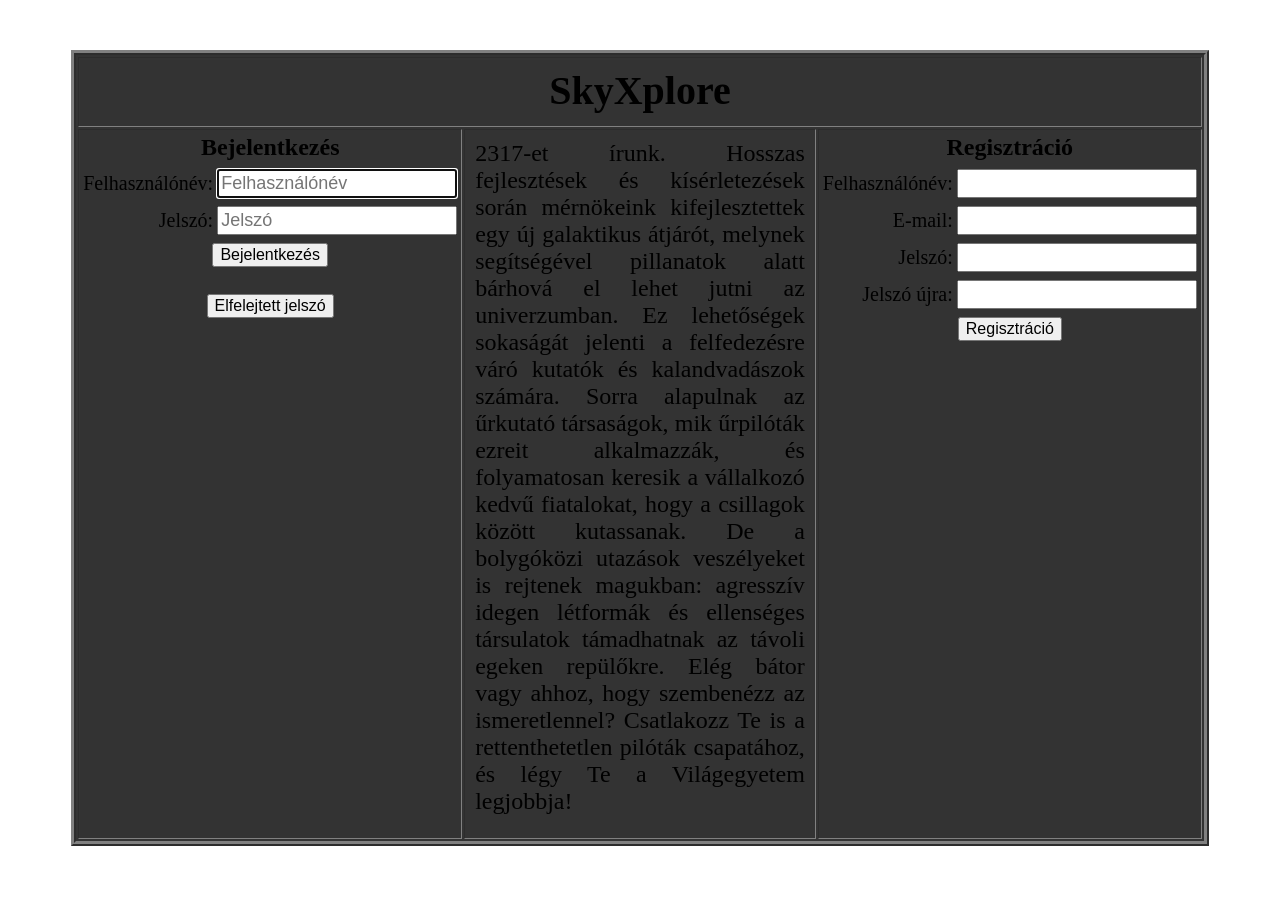
<file: saphy/index.html>
﻿<HTML>
    <HEAD>
        <TITLE>SkyXplore</TITLE>
        <BASE href='http://localhost/workdir/skyxplore2/'>
        <link rel="stylesheet" type="text/css" href="common.css">
        <STYLE>
            #maintable
            {
                background-color: rgba(0,0,0,0.8);
                margin: auto;
                width: 90%;
                margin-top: 50;
                height: 90%;
                border-style: ridge;
                box-sizing: border-box;
                
            }
            
                #tabletitle
                {
                    font-size: 40;
                    font-weight: bold;
                    text-align: center;
                    vertical-align: middle;
                    height: 70;
                }
                
                
                td
                {
                    vertical-align: top;
                    padding-bottom: 5;
                }
                
                #introduction
                {
                    padding: 10;
                    text-align: justify;
                    font-size: 24;
                }
                
                .tablecontainertitle
                {
                    text-align: center;
                    font-size: 24;
                    font-weight: bold;
                }
                
                .tabletext
                {
                    vertical-align: middle;
                    font-size: 20;
                    text-align: right;
                }
                
                .tableinput
                {
                    position: relative;
                }
                .tableinput input
                {
                    font-size: 18;
                    padding: 2;
                }
                
                .submit
                {
                    text-align: center;
                }
                
                    .submit button
                    {
                        font-size: 16;
                    }
                    
                .err
                {
                    display: none;
                    position: absolute;
                    top: 0;
                    right: -30;
                    color: red;
                    border-style: ridge;
                    border-width: 5;
                    padding: 3;
                    font-size: 16;
                    background-color: black;
                    z-index: 1;
                    border-radius: 10px 10px 10px 10px;
                }
                
                    .used
                    {
                        display: none;
                    }
                    .err:hover .used
                    {
                        display: inline;
                    }
        </STYLE>
        
        <SCRIPT>
            (function cookiecheck()
            //süti alapú belépés
            {
                try
                {
                    var cookies = document.cookie.split("; ");

                    var cookieindex, cookiedata, cookieinfo = {}, cookieproperty, cookievalue;
                    for(cookieindex in cookies)
                    {
                        cookiedata = cookies[cookieindex].split("=");
                        cookieproperty = cookiedata[0];
                        cookievalue = cookiedata[1];
                       
                        cookieinfo[cookieproperty] = cookievalue;
                    }
                    
                        var keys = Object.keys(cookieinfo);
                        if(keys.indexOf("username") > -1 && keys.indexOf("password") > -1)
                        {
                            var request = new XMLHttpRequest();
                            request.open("POST", "login.php", 0);
                            request.setRequestHeader("Content-Type", "application/x-www-form-urlencoded");
                            request.send("username=" + cookieinfo.username + "&password=" + cookieinfo.password);
                            var answer = request.responseText;
                            
                            if(answer == 0)
                            {
                                document.cookie = "username=" + cookieinfo.username + "; expires=Thu, 01 Jan 1970 00:00:00 UTC; path=/";
                                document.cookie = "password=" + cookieinfo.password + "; expires=Thu, 01 Jan 1970 00:00:00 UTC; path=/";
                            }
                            else
                            {
                                login(cookieinfo.username, cookieinfo.password)
                            }
                        }
                }
                catch(err)
                {
                    alert(arguments.callee.name + err.name + ": " + err.message);
                }
            })();
            
                function login(username, password)
                {
                    try
                    {
                        if(username == undefined || password == undefined)
                        {
                            username = document.getElementById("loginusername").value;
                            password = document.getElementById("loginpassword").value;
                            
                            if(username == "")
                            {
                                alert("Adja meg felhasználónevét!");
                                return;
                            }
                            else if(password == "")
                            {
                                alert("Adja meg jelszavát!");
                                return;
                            }
                        }

                        var request = new XMLHttpRequest();
                            request.open("POST", "login.php", 0);
                            request.setRequestHeader("Content-Type", "application/x-www-form-urlencoded");
                            request.send("username=" + username + "&password=" + password)

                            if(request.responseText == 0)
                            {
                                alert("Felhasználónév és jelszó kombinációja ismeretlen");
                            }
                            else
                            {
                                var user = JSON.parse(request.responseText);
                                var x;
                                for(x in user)
                                {
                                    sessionStorage[x] = user[x];
                                }
                                
                                document.cookie = "username=" + username + "; path=/";
                                document.cookie = "password=" + password + "; path=/";
                                loginprocess();
                            }
                    }
                    catch(err)
                    {
                        alert(arguments.callee.name + err.name + ": " + err.message);
                    }
                }
                
                    function loginprocess(codetext)
                    //aktiválás és átirányítás
                    {
                        if(codetext === undefined)
                        {
                            codetext = "Megerősítő kód:";
                        }
                        
                        if(sessionStorage.code != "")
                        {
                            var code = prompt(codetext);
                           
                            if(code == null)
                            {
                                return;
                            }
                            else if(code == "")
                            {
                                loginprocess("Írja be a megerősítő kódót!");
                                return;
                            }
                            else
                            {
                                if(code == sessionStorage.code)
                                {
                                    var codeaccept = new XMLHttpRequest();
                                        codeaccept.open("POST", "codevalidation.php", 1);
                                        codeaccept.setRequestHeader("Content-Type", "application/x-www-form-urlencoded");
                                        codeaccept.send("id=" + sessionStorage.id);
                                        
                                        sessionStorage.code = "";
                                        alert("Kód elfogadva!");
                                        loginprocess();
                                }
                                else
                                {
                                    loginprocess("Érvénytelen megerősítő kód!");
                                    return;
                                }
                            }
                        }
                        else
                        {
                            window.location.href = "account.html";
                        }
                    }
        </SCRIPT>
    </HEAD>
<BODY>
    <TABLE id='maintable' border='5'>
        <TR>
            <TD id='tabletitle' colspan='3'>SkyXplore</TD>
        </TR>
        <TR>
            <TD style='text-align: center;'>
                <TABLE>
                    <TR>
                        <TD class='tablecontainertitle' colspan='2'>Bejelentkezés</TD>
                    </TR>
                    <TR>
                        <TD class='tabletext'>Felhasználónév:</TD>
                        <TD class='tableinput'><INPUT type='text' id='loginusername' placeholder='Felhasználónév' autofocus></TD>
                    </TR>
                    <TR>
                        <TD class='tabletext'>Jelszó:</TD>
                        <TD class='tableinput'><INPUT type='password' id='loginpassword' placeholder='Jelszó'></TD>
                    </TR>
                    <TR>
                        <TD class='submit' colspan='2'><BUTTON onclick='login()'>Bejelentkezés</BUTTON></TD>
                    </TR>
                </TABLE>
                <BUTTON style='font-size: 16; margin-top: 20;' onclick='document.getElementById("forgottentable").style.visibility = "visible";'>Elfelejtett jelszó</BUTTON>
                <TABLE style='width: 100%; margin-top: 10; visibility: hidden;' id='forgottentable'>
                    <TR>
                        <TD class='tabletext'>Felhasználónév<BR>vagy jelszó:</TD>
                        <TD class='tableinput'><INPUT type='text' id='forgotteninput'></TD>
                    </TR>
                    <TR>
                        <TD colspan='2' class='submit'><BUTTON onclick='forgotten()'>Új jelszó kérése</TD>
                    </TR>
                </TABLE>
            </TD>
            <TD id='introduction'>2317-et írunk. Hosszas fejlesztések és kísérletezések során mérnökeink kifejlesztettek egy új galaktikus átjárót, melynek segítségével pillanatok alatt bárhová el lehet jutni az univerzumban. Ez lehetőségek sokaságát jelenti a felfedezésre váró kutatók és kalandvadászok számára. Sorra alapulnak az űrkutató társaságok, mik űrpilóták ezreit alkalmazzák, és folyamatosan keresik a vállalkozó kedvű fiatalokat, hogy a csillagok között kutassanak. De a bolygóközi utazások veszélyeket is rejtenek magukban: agresszív idegen létformák és ellenséges társulatok támadhatnak az távoli egeken repülőkre. Elég bátor vagy ahhoz, hogy szembenézz az ismeretlennel? Csatlakozz Te is a rettenthetetlen pilóták csapatához, és légy Te a Világegyetem legjobbja!</P></TD>
            <TD>
                <TABLE>
                    <TR>
                        <TD class='tablecontainertitle' colspan='2'>Regisztráció</TD>
                    </TR>
                    <TR>
                        <TD class='tabletext'>Felhasználónév:</TD>
                        <TD class='tableinput'>
                            <INPUT type='text' id='regusername'>
                            <DIV class='err' id='usernameerr'>
                                X
                                <DIV class='used'>Felhasználónév foglalt.</DIV>
                            </DIV>
                        </TD>
                    </TR>
                    <TR>
                        <TD class='tabletext'>E-mail:</TD>
                        <TD class='tableinput'>
                            <INPUT type='text' id='regemail'>
                            <DIV class='err' id='emailerr'>
                                X
                                <DIV class='used'><SPAN id='emailerrmessage'></SPAN></DIV>
                            </DIV>
                        </TD>
                    </TR>
                    <TR>
                        <TD class='tabletext'>Jelszó:</TD>
                        <TD class='tableinput'><INPUT type='password' id='regpassword1'></TD>
                    </TR>
                    <TR>
                        <TD class='tabletext'>Jelszó újra:</TD>
                        <TD class='tableinput'><INPUT type='password' id='regpassword2'></TD>
                    </TR>
                    <TR>
                        <TD class='submit' colspan='2'><BUTTON onclick='registration()'>Regisztráció</BUTTON></TD>
                    </TR>
                </TABLE>
            </TD>
        </TR>
    </TABLE>
    
    <SCRIPT>
        (function listeneradd()
        {
            try
            {
                document.getElementById("loginusername").addEventListener("keypress", function(){if(event.which == 13) login();});
                document.getElementById("loginpassword").addEventListener("keypress", function(){if(event.which == 13) login();});
                
                document.getElementById("regusername").addEventListener("keypress", function(){if(event.which == 13) registration();});
                document.getElementById("regusername").addEventListener("keyup", usernameexists);
                document.getElementById("regemail").addEventListener("keypress", function(){if(event.which == 13) registration();});
                document.getElementById("regemail").addEventListener("keyup", emailcheck);
                document.getElementById("regpassword1").addEventListener("keypress", function(){if(event.which == 13) registration();});
                document.getElementById("regpassword2").addEventListener("keypress", function(){if(event.which == 13) registration();});
            }
            catch(err)
            {
                alert(arguments.callee.name + err.name + ": " + err.message);
            }
        })();
        
        function registration()
        {
            try
            {
                var username = document.getElementById("regusername").value;
                var email = document.getElementById("regemail").value;
                var password1 = document.getElementById("regpassword1").value;
                var password2 = document.getElementById("regpassword2").value;
                
                if(username == "")
                {
                    alert("Adja meg felhasználónevét!");
                }
                else if(regusernameexist(username) == 0)
                {
                    alert("Felhasználónév foglalt.");
                }
                else if(email == "")
                {
                    alert("Adja meg e-mail címét!");
                }
                else if(emailvalidcheck(email) == 0)
                {
                    alert("Érvénytelen e-mail cím!");
                }
                else if(regemailexists(email) == 0)
                {
                    alert("E-mail cím már regisztrálva van.");
                }
                else if(password1 == "" || password2 == "")
                {
                    alert("Adja meg jelszavát!");
                }
                else if(password1 != password2)
                {
                    alert("A jelszavak nem egyeznek");
                }
                else
                {
                    var request = new XMLHttpRequest();
                        request.open("POST", "registration.php", 0);
                        request.setRequestHeader("Content-Type", "application/x-www-form-urlencoded");
                        request.send("username=" + username + "&password=" + password1 + "&email=" + email);
                        if(request.responseText == 1)
                        {
                            alert("Sikeres regisztráció!");
                            login(username, password1);
                        }
                        else
                        {
                            alert("Váratlan hiba történt. \n" + request.responseText);
                        }
                }
            }
            catch(err)
            {
                alert(arguments.callee.name + err.name + ": " + err.message);
            }
        }
            
            function regemailexists(email)
            {
                try
                {
                    var request = new XMLHttpRequest();
                        request.open("POST", "emailexists.php", 0);
                        request.setRequestHeader("Content-Type", "application/x-www-form-urlencoded");
                        request.send("email=" + email);
                    if(request.responseText == 0) return 1;
                    else return 0;
                }
                catch(err)
                {
                    alert(arguments.callee.name + err.name + ": " + err.message);
                }
            }
            
            function regusernameexist(username)
            {
                try
                {
                    var request = new XMLHttpRequest();
                        request.open("POST", "usernameexists.php", 0);
                        request.setRequestHeader("Content-Type", "application/x-www-form-urlencoded");
                        request.send("username=" + username);
                    if(request.responseText == 0) return 1;
                    else return 0;
                }
                catch(err)
                {
                    alert(arguments.callee.name + err.name + ": " + err.message);
                }
            }
            
            function usernameexists()
            {
                try
                {
                    var errdiv = document.getElementById("usernameerr");
                    var username = document.getElementById("regusername").value;
                    
                    if(username)
                    {
                        var request = new XMLHttpRequest();
                            request.open("POST", "usernameexists.php", 1);
                            request.setRequestHeader("Content-Type", "application/x-www-form-urlencoded");
                            request.send("username=" + username);
                            request.onreadystatechange = function()
                            {
                                if(request.readyState == 4 && request.status == 200)
                                {
                                    if(request.responseText == 0)
                                    {
                                        errdiv.style.display = "none";
                                    }
                                    else
                                    {
                                        errdiv.style.display = "block";
                                    }
                                }
                            }
                    }
                    else
                    {
                        errdiv.style.display = "none";
                    }
                }
                catch(err)
                {
                    alert(arguments.callee.name + err.name + ": " + err.message);
                }
            }
            
            function emailcheck()
            {
                try
                {
                    var errdiv = document.getElementById("emailerr");
                    var errmessage = document.getElementById("emailerrmessage");
                    var email = document.getElementById("regemail").value;
                    
                    if(email)
                    {
                        if(emailvalidcheck(email) == 0)
                        {
                            errdiv.style.display = "block";
                            errmessage.innerHTML = "Érvénytelen e-mail cím";
                        }
                        else
                        {
                            var request = new XMLHttpRequest()
                                request.open("POST", "emailexists.php", 1)
                                request.setRequestHeader("Content-Type", "application/x-www-form-urlencoded");
                                request.send("email=" + email);
                                request.onreadystatechange = function()
                                {
                                    if(request.readyState == 4 && request.status == 200)
                                    {
                                        if(request.responseText == 0)
                                        {
                                            errdiv.style.display = "none";
                                        }
                                        else
                                        {
                                            errdiv.style.display = "block";
                                            errmessage.innerHTML = "Az e-mail cím már regisztrálva van.";
                                        }
                                    }
                                }
                        }
                    }
                    else
                    {
                        errdiv.style.display = "none";
                    }
                    
                }
                catch(err)
                {
                    alert(arguments.callee.name + err.name + ": " + err.message);
                }
            }
            
                function emailvalidcheck(email)
                //ellenőrzi az email címet
                {
                    try
                    {
                        var result;
                        if(email.indexOf("@") < 1) 
                        {
                            result = 0;
                        }
                        else if(email.lenght < 4)
                        {
                            result = 0;
                        }
                        else if(email.indexOf(".") < 0)
                        {
                            result = 0;
                        }
                        else if(email.lastIndexOf(".") > email.length - 3)
                        {
                            result = 0;
                        }
                        else
                        {
                            result = 1;
                        }
                    }
                    catch(err)
                    {
                        alert(arguments.callee.name + err.name + ": " + err.message);
                    }
                    finally
                    {
                        return result;
                    }
                }
                
        function forgotten()
        {
            try
            {
                var input = document.getElementById("forgotteninput").value;
                if(input == "")
                {
                    alert("Adja meg felhasználónevét vagy e-mail címét!");
                }
                else
                {
                    var request = new XMLHttpRequest();
                        request.open("POST", "forgotten.php", 0);
                        request.setRequestHeader("Content-Type", "application/x-www-form-urlencoded");
                        request.send("input=" + input);
                        alert(request.responseText);
                        if(request.responseText == 0)
                        {
                            alert("Account nem található");
                        }
                        else if(request.responseText == 1)
                        {
                            alert("Új jelszó a regisztrált e-mail címre elküldve.");
                        }
                        else
                        {
                            alert("Váratlan hiba lépett fel.");
                        }
                }
            }
            catch(err)
            {
                alert(arguments.callee.name + err.name + ": " + err.message);
            }
        }
    </SCRIPT>
</BODY>
</HTML>
</file>
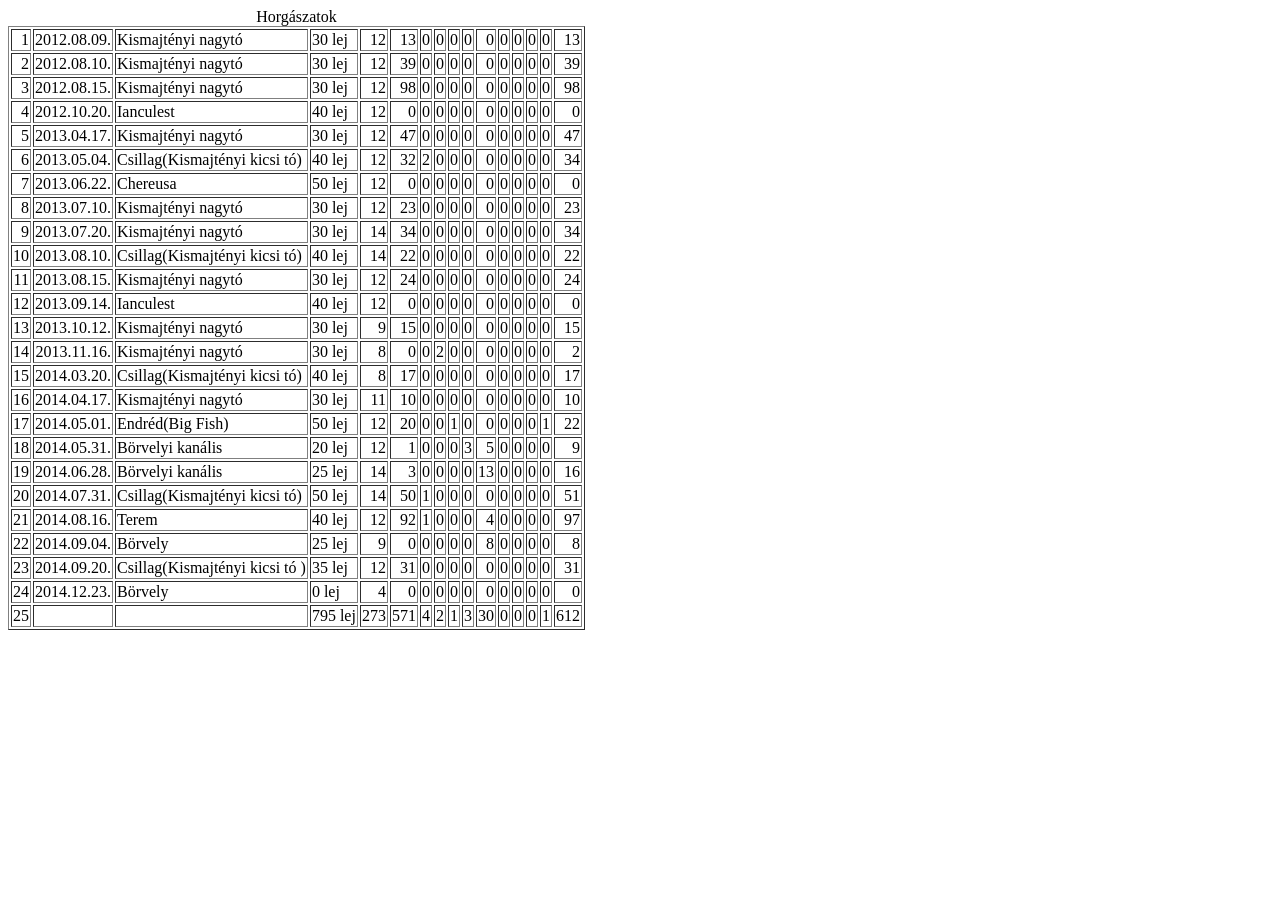
<file: Horgaszat/Hsz.html>
<HTML DIR=LTR>
<HEAD>
<META HTTP-EQUIV="Content-Type" CONTENT="text/html; charset=windows-1250">
<TITLE>Horg�szatok</TITLE>
</HEAD>
<BODY>
<TABLE DIR=LTR BORDER>
<CAPTION>Horg�szatok</CAPTION>
<TR>
<TD DIR=LTR ALIGN=RIGHT>1</TD>
<TD DIR=LTR ALIGN=RIGHT>2012.08.09.</TD>
<TD DIR=LTR ALIGN=LEFT>Kismajt�nyi nagyt�</TD>
<TD DIR=LTR ALIGN=LEFT>30 lej</TD>
<TD DIR=LTR ALIGN=RIGHT>12</TD>
<TD DIR=LTR ALIGN=RIGHT>13</TD>
<TD DIR=LTR ALIGN=RIGHT>0</TD>
<TD DIR=LTR ALIGN=RIGHT>0</TD>
<TD DIR=LTR ALIGN=RIGHT>0</TD>
<TD DIR=LTR ALIGN=RIGHT>0</TD>
<TD DIR=LTR ALIGN=RIGHT>0</TD>
<TD DIR=LTR ALIGN=RIGHT>0</TD>
<TD DIR=LTR ALIGN=RIGHT>0</TD>
<TD DIR=LTR ALIGN=RIGHT>0</TD>
<TD DIR=LTR ALIGN=RIGHT>0</TD>
<TD DIR=LTR ALIGN=RIGHT>13</TD>
</TR>
<TR>
<TD DIR=LTR ALIGN=RIGHT>2</TD>
<TD DIR=LTR ALIGN=RIGHT>2012.08.10.</TD>
<TD DIR=LTR ALIGN=LEFT>Kismajt�nyi nagyt�</TD>
<TD DIR=LTR ALIGN=LEFT>30 lej</TD>
<TD DIR=LTR ALIGN=RIGHT>12</TD>
<TD DIR=LTR ALIGN=RIGHT>39</TD>
<TD DIR=LTR ALIGN=RIGHT>0</TD>
<TD DIR=LTR ALIGN=RIGHT>0</TD>
<TD DIR=LTR ALIGN=RIGHT>0</TD>
<TD DIR=LTR ALIGN=RIGHT>0</TD>
<TD DIR=LTR ALIGN=RIGHT>0</TD>
<TD DIR=LTR ALIGN=RIGHT>0</TD>
<TD DIR=LTR ALIGN=RIGHT>0</TD>
<TD DIR=LTR ALIGN=RIGHT>0</TD>
<TD DIR=LTR ALIGN=RIGHT>0</TD>
<TD DIR=LTR ALIGN=RIGHT>39</TD>
</TR>
<TR>
<TD DIR=LTR ALIGN=RIGHT>3</TD>
<TD DIR=LTR ALIGN=RIGHT>2012.08.15.</TD>
<TD DIR=LTR ALIGN=LEFT>Kismajt�nyi nagyt�</TD>
<TD DIR=LTR ALIGN=LEFT>30 lej</TD>
<TD DIR=LTR ALIGN=RIGHT>12</TD>
<TD DIR=LTR ALIGN=RIGHT>98</TD>
<TD DIR=LTR ALIGN=RIGHT>0</TD>
<TD DIR=LTR ALIGN=RIGHT>0</TD>
<TD DIR=LTR ALIGN=RIGHT>0</TD>
<TD DIR=LTR ALIGN=RIGHT>0</TD>
<TD DIR=LTR ALIGN=RIGHT>0</TD>
<TD DIR=LTR ALIGN=RIGHT>0</TD>
<TD DIR=LTR ALIGN=RIGHT>0</TD>
<TD DIR=LTR ALIGN=RIGHT>0</TD>
<TD DIR=LTR ALIGN=RIGHT>0</TD>
<TD DIR=LTR ALIGN=RIGHT>98</TD>
</TR>
<TR>
<TD DIR=LTR ALIGN=RIGHT>4</TD>
<TD DIR=LTR ALIGN=RIGHT>2012.10.20.</TD>
<TD DIR=LTR ALIGN=LEFT>Ianculest</TD>
<TD DIR=LTR ALIGN=LEFT>40 lej</TD>
<TD DIR=LTR ALIGN=RIGHT>12</TD>
<TD DIR=LTR ALIGN=RIGHT>0</TD>
<TD DIR=LTR ALIGN=RIGHT>0</TD>
<TD DIR=LTR ALIGN=RIGHT>0</TD>
<TD DIR=LTR ALIGN=RIGHT>0</TD>
<TD DIR=LTR ALIGN=RIGHT>0</TD>
<TD DIR=LTR ALIGN=RIGHT>0</TD>
<TD DIR=LTR ALIGN=RIGHT>0</TD>
<TD DIR=LTR ALIGN=RIGHT>0</TD>
<TD DIR=LTR ALIGN=RIGHT>0</TD>
<TD DIR=LTR ALIGN=RIGHT>0</TD>
<TD DIR=LTR ALIGN=RIGHT>0</TD>
</TR>
<TR>
<TD DIR=LTR ALIGN=RIGHT>5</TD>
<TD DIR=LTR ALIGN=RIGHT>2013.04.17.</TD>
<TD DIR=LTR ALIGN=LEFT>Kismajt�nyi nagyt�</TD>
<TD DIR=LTR ALIGN=LEFT>30 lej</TD>
<TD DIR=LTR ALIGN=RIGHT>12</TD>
<TD DIR=LTR ALIGN=RIGHT>47</TD>
<TD DIR=LTR ALIGN=RIGHT>0</TD>
<TD DIR=LTR ALIGN=RIGHT>0</TD>
<TD DIR=LTR ALIGN=RIGHT>0</TD>
<TD DIR=LTR ALIGN=RIGHT>0</TD>
<TD DIR=LTR ALIGN=RIGHT>0</TD>
<TD DIR=LTR ALIGN=RIGHT>0</TD>
<TD DIR=LTR ALIGN=RIGHT>0</TD>
<TD DIR=LTR ALIGN=RIGHT>0</TD>
<TD DIR=LTR ALIGN=RIGHT>0</TD>
<TD DIR=LTR ALIGN=RIGHT>47</TD>
</TR>
<TR>
<TD DIR=LTR ALIGN=RIGHT>6</TD>
<TD DIR=LTR ALIGN=RIGHT>2013.05.04.</TD>
<TD DIR=LTR ALIGN=LEFT>Csillag(Kismajt�nyi kicsi t�)</TD>
<TD DIR=LTR ALIGN=LEFT>40 lej</TD>
<TD DIR=LTR ALIGN=RIGHT>12</TD>
<TD DIR=LTR ALIGN=RIGHT>32</TD>
<TD DIR=LTR ALIGN=RIGHT>2</TD>
<TD DIR=LTR ALIGN=RIGHT>0</TD>
<TD DIR=LTR ALIGN=RIGHT>0</TD>
<TD DIR=LTR ALIGN=RIGHT>0</TD>
<TD DIR=LTR ALIGN=RIGHT>0</TD>
<TD DIR=LTR ALIGN=RIGHT>0</TD>
<TD DIR=LTR ALIGN=RIGHT>0</TD>
<TD DIR=LTR ALIGN=RIGHT>0</TD>
<TD DIR=LTR ALIGN=RIGHT>0</TD>
<TD DIR=LTR ALIGN=RIGHT>34</TD>
</TR>
<TR>
<TD DIR=LTR ALIGN=RIGHT>7</TD>
<TD DIR=LTR ALIGN=RIGHT>2013.06.22.</TD>
<TD DIR=LTR ALIGN=LEFT>Chereusa</TD>
<TD DIR=LTR ALIGN=LEFT>50 lej</TD>
<TD DIR=LTR ALIGN=RIGHT>12</TD>
<TD DIR=LTR ALIGN=RIGHT>0</TD>
<TD DIR=LTR ALIGN=RIGHT>0</TD>
<TD DIR=LTR ALIGN=RIGHT>0</TD>
<TD DIR=LTR ALIGN=RIGHT>0</TD>
<TD DIR=LTR ALIGN=RIGHT>0</TD>
<TD DIR=LTR ALIGN=RIGHT>0</TD>
<TD DIR=LTR ALIGN=RIGHT>0</TD>
<TD DIR=LTR ALIGN=RIGHT>0</TD>
<TD DIR=LTR ALIGN=RIGHT>0</TD>
<TD DIR=LTR ALIGN=RIGHT>0</TD>
<TD DIR=LTR ALIGN=RIGHT>0</TD>
</TR>
<TR>
<TD DIR=LTR ALIGN=RIGHT>8</TD>
<TD DIR=LTR ALIGN=RIGHT>2013.07.10.</TD>
<TD DIR=LTR ALIGN=LEFT>Kismajt�nyi nagyt�</TD>
<TD DIR=LTR ALIGN=LEFT>30 lej</TD>
<TD DIR=LTR ALIGN=RIGHT>12</TD>
<TD DIR=LTR ALIGN=RIGHT>23</TD>
<TD DIR=LTR ALIGN=RIGHT>0</TD>
<TD DIR=LTR ALIGN=RIGHT>0</TD>
<TD DIR=LTR ALIGN=RIGHT>0</TD>
<TD DIR=LTR ALIGN=RIGHT>0</TD>
<TD DIR=LTR ALIGN=RIGHT>0</TD>
<TD DIR=LTR ALIGN=RIGHT>0</TD>
<TD DIR=LTR ALIGN=RIGHT>0</TD>
<TD DIR=LTR ALIGN=RIGHT>0</TD>
<TD DIR=LTR ALIGN=RIGHT>0</TD>
<TD DIR=LTR ALIGN=RIGHT>23</TD>
</TR>
<TR>
<TD DIR=LTR ALIGN=RIGHT>9</TD>
<TD DIR=LTR ALIGN=RIGHT>2013.07.20.</TD>
<TD DIR=LTR ALIGN=LEFT>Kismajt�nyi nagyt�</TD>
<TD DIR=LTR ALIGN=LEFT>30 lej</TD>
<TD DIR=LTR ALIGN=RIGHT>14</TD>
<TD DIR=LTR ALIGN=RIGHT>34</TD>
<TD DIR=LTR ALIGN=RIGHT>0</TD>
<TD DIR=LTR ALIGN=RIGHT>0</TD>
<TD DIR=LTR ALIGN=RIGHT>0</TD>
<TD DIR=LTR ALIGN=RIGHT>0</TD>
<TD DIR=LTR ALIGN=RIGHT>0</TD>
<TD DIR=LTR ALIGN=RIGHT>0</TD>
<TD DIR=LTR ALIGN=RIGHT>0</TD>
<TD DIR=LTR ALIGN=RIGHT>0</TD>
<TD DIR=LTR ALIGN=RIGHT>0</TD>
<TD DIR=LTR ALIGN=RIGHT>34</TD>
</TR>
<TR>
<TD DIR=LTR ALIGN=RIGHT>10</TD>
<TD DIR=LTR ALIGN=RIGHT>2013.08.10.</TD>
<TD DIR=LTR ALIGN=LEFT>Csillag(Kismajt�nyi kicsi t�)</TD>
<TD DIR=LTR ALIGN=LEFT>40 lej</TD>
<TD DIR=LTR ALIGN=RIGHT>14</TD>
<TD DIR=LTR ALIGN=RIGHT>22</TD>
<TD DIR=LTR ALIGN=RIGHT>0</TD>
<TD DIR=LTR ALIGN=RIGHT>0</TD>
<TD DIR=LTR ALIGN=RIGHT>0</TD>
<TD DIR=LTR ALIGN=RIGHT>0</TD>
<TD DIR=LTR ALIGN=RIGHT>0</TD>
<TD DIR=LTR ALIGN=RIGHT>0</TD>
<TD DIR=LTR ALIGN=RIGHT>0</TD>
<TD DIR=LTR ALIGN=RIGHT>0</TD>
<TD DIR=LTR ALIGN=RIGHT>0</TD>
<TD DIR=LTR ALIGN=RIGHT>22</TD>
</TR>
<TR>
<TD DIR=LTR ALIGN=RIGHT>11</TD>
<TD DIR=LTR ALIGN=RIGHT>2013.08.15.</TD>
<TD DIR=LTR ALIGN=LEFT>Kismajt�nyi nagyt�</TD>
<TD DIR=LTR ALIGN=LEFT>30 lej</TD>
<TD DIR=LTR ALIGN=RIGHT>12</TD>
<TD DIR=LTR ALIGN=RIGHT>24</TD>
<TD DIR=LTR ALIGN=RIGHT>0</TD>
<TD DIR=LTR ALIGN=RIGHT>0</TD>
<TD DIR=LTR ALIGN=RIGHT>0</TD>
<TD DIR=LTR ALIGN=RIGHT>0</TD>
<TD DIR=LTR ALIGN=RIGHT>0</TD>
<TD DIR=LTR ALIGN=RIGHT>0</TD>
<TD DIR=LTR ALIGN=RIGHT>0</TD>
<TD DIR=LTR ALIGN=RIGHT>0</TD>
<TD DIR=LTR ALIGN=RIGHT>0</TD>
<TD DIR=LTR ALIGN=RIGHT>24</TD>
</TR>
<TR>
<TD DIR=LTR ALIGN=RIGHT>12</TD>
<TD DIR=LTR ALIGN=RIGHT>2013.09.14.</TD>
<TD DIR=LTR ALIGN=LEFT>Ianculest</TD>
<TD DIR=LTR ALIGN=LEFT>40 lej</TD>
<TD DIR=LTR ALIGN=RIGHT>12</TD>
<TD DIR=LTR ALIGN=RIGHT>0</TD>
<TD DIR=LTR ALIGN=RIGHT>0</TD>
<TD DIR=LTR ALIGN=RIGHT>0</TD>
<TD DIR=LTR ALIGN=RIGHT>0</TD>
<TD DIR=LTR ALIGN=RIGHT>0</TD>
<TD DIR=LTR ALIGN=RIGHT>0</TD>
<TD DIR=LTR ALIGN=RIGHT>0</TD>
<TD DIR=LTR ALIGN=RIGHT>0</TD>
<TD DIR=LTR ALIGN=RIGHT>0</TD>
<TD DIR=LTR ALIGN=RIGHT>0</TD>
<TD DIR=LTR ALIGN=RIGHT>0</TD>
</TR>
<TR>
<TD DIR=LTR ALIGN=RIGHT>13</TD>
<TD DIR=LTR ALIGN=RIGHT>2013.10.12.</TD>
<TD DIR=LTR ALIGN=LEFT>Kismajt�nyi nagyt�</TD>
<TD DIR=LTR ALIGN=LEFT>30 lej</TD>
<TD DIR=LTR ALIGN=RIGHT>9</TD>
<TD DIR=LTR ALIGN=RIGHT>15</TD>
<TD DIR=LTR ALIGN=RIGHT>0</TD>
<TD DIR=LTR ALIGN=RIGHT>0</TD>
<TD DIR=LTR ALIGN=RIGHT>0</TD>
<TD DIR=LTR ALIGN=RIGHT>0</TD>
<TD DIR=LTR ALIGN=RIGHT>0</TD>
<TD DIR=LTR ALIGN=RIGHT>0</TD>
<TD DIR=LTR ALIGN=RIGHT>0</TD>
<TD DIR=LTR ALIGN=RIGHT>0</TD>
<TD DIR=LTR ALIGN=RIGHT>0</TD>
<TD DIR=LTR ALIGN=RIGHT>15</TD>
</TR>
<TR>
<TD DIR=LTR ALIGN=RIGHT>14</TD>
<TD DIR=LTR ALIGN=RIGHT>2013.11.16.</TD>
<TD DIR=LTR ALIGN=LEFT>Kismajt�nyi nagyt�</TD>
<TD DIR=LTR ALIGN=LEFT>30 lej</TD>
<TD DIR=LTR ALIGN=RIGHT>8</TD>
<TD DIR=LTR ALIGN=RIGHT>0</TD>
<TD DIR=LTR ALIGN=RIGHT>0</TD>
<TD DIR=LTR ALIGN=RIGHT>2</TD>
<TD DIR=LTR ALIGN=RIGHT>0</TD>
<TD DIR=LTR ALIGN=RIGHT>0</TD>
<TD DIR=LTR ALIGN=RIGHT>0</TD>
<TD DIR=LTR ALIGN=RIGHT>0</TD>
<TD DIR=LTR ALIGN=RIGHT>0</TD>
<TD DIR=LTR ALIGN=RIGHT>0</TD>
<TD DIR=LTR ALIGN=RIGHT>0</TD>
<TD DIR=LTR ALIGN=RIGHT>2</TD>
</TR>
<TR>
<TD DIR=LTR ALIGN=RIGHT>15</TD>
<TD DIR=LTR ALIGN=RIGHT>2014.03.20.</TD>
<TD DIR=LTR ALIGN=LEFT>Csillag(Kismajt�nyi kicsi t�)</TD>
<TD DIR=LTR ALIGN=LEFT>40 lej</TD>
<TD DIR=LTR ALIGN=RIGHT>8</TD>
<TD DIR=LTR ALIGN=RIGHT>17</TD>
<TD DIR=LTR ALIGN=RIGHT>0</TD>
<TD DIR=LTR ALIGN=RIGHT>0</TD>
<TD DIR=LTR ALIGN=RIGHT>0</TD>
<TD DIR=LTR ALIGN=RIGHT>0</TD>
<TD DIR=LTR ALIGN=RIGHT>0</TD>
<TD DIR=LTR ALIGN=RIGHT>0</TD>
<TD DIR=LTR ALIGN=RIGHT>0</TD>
<TD DIR=LTR ALIGN=RIGHT>0</TD>
<TD DIR=LTR ALIGN=RIGHT>0</TD>
<TD DIR=LTR ALIGN=RIGHT>17</TD>
</TR>
<TR>
<TD DIR=LTR ALIGN=RIGHT>16</TD>
<TD DIR=LTR ALIGN=RIGHT>2014.04.17.</TD>
<TD DIR=LTR ALIGN=LEFT>Kismajt�nyi nagyt�</TD>
<TD DIR=LTR ALIGN=LEFT>30 lej</TD>
<TD DIR=LTR ALIGN=RIGHT>11</TD>
<TD DIR=LTR ALIGN=RIGHT>10</TD>
<TD DIR=LTR ALIGN=RIGHT>0</TD>
<TD DIR=LTR ALIGN=RIGHT>0</TD>
<TD DIR=LTR ALIGN=RIGHT>0</TD>
<TD DIR=LTR ALIGN=RIGHT>0</TD>
<TD DIR=LTR ALIGN=RIGHT>0</TD>
<TD DIR=LTR ALIGN=RIGHT>0</TD>
<TD DIR=LTR ALIGN=RIGHT>0</TD>
<TD DIR=LTR ALIGN=RIGHT>0</TD>
<TD DIR=LTR ALIGN=RIGHT>0</TD>
<TD DIR=LTR ALIGN=RIGHT>10</TD>
</TR>
<TR>
<TD DIR=LTR ALIGN=RIGHT>17</TD>
<TD DIR=LTR ALIGN=RIGHT>2014.05.01.</TD>
<TD DIR=LTR ALIGN=LEFT>Endr�d(Big Fish)</TD>
<TD DIR=LTR ALIGN=LEFT>50 lej</TD>
<TD DIR=LTR ALIGN=RIGHT>12</TD>
<TD DIR=LTR ALIGN=RIGHT>20</TD>
<TD DIR=LTR ALIGN=RIGHT>0</TD>
<TD DIR=LTR ALIGN=RIGHT>0</TD>
<TD DIR=LTR ALIGN=RIGHT>1</TD>
<TD DIR=LTR ALIGN=RIGHT>0</TD>
<TD DIR=LTR ALIGN=RIGHT>0</TD>
<TD DIR=LTR ALIGN=RIGHT>0</TD>
<TD DIR=LTR ALIGN=RIGHT>0</TD>
<TD DIR=LTR ALIGN=RIGHT>0</TD>
<TD DIR=LTR ALIGN=RIGHT>1</TD>
<TD DIR=LTR ALIGN=RIGHT>22</TD>
</TR>
<TR>
<TD DIR=LTR ALIGN=RIGHT>18</TD>
<TD DIR=LTR ALIGN=RIGHT>2014.05.31.</TD>
<TD DIR=LTR ALIGN=LEFT>B�rvelyi kan�lis</TD>
<TD DIR=LTR ALIGN=LEFT>20 lej</TD>
<TD DIR=LTR ALIGN=RIGHT>12</TD>
<TD DIR=LTR ALIGN=RIGHT>1</TD>
<TD DIR=LTR ALIGN=RIGHT>0</TD>
<TD DIR=LTR ALIGN=RIGHT>0</TD>
<TD DIR=LTR ALIGN=RIGHT>0</TD>
<TD DIR=LTR ALIGN=RIGHT>3</TD>
<TD DIR=LTR ALIGN=RIGHT>5</TD>
<TD DIR=LTR ALIGN=RIGHT>0</TD>
<TD DIR=LTR ALIGN=RIGHT>0</TD>
<TD DIR=LTR ALIGN=RIGHT>0</TD>
<TD DIR=LTR ALIGN=RIGHT>0</TD>
<TD DIR=LTR ALIGN=RIGHT>9</TD>
</TR>
<TR>
<TD DIR=LTR ALIGN=RIGHT>19</TD>
<TD DIR=LTR ALIGN=RIGHT>2014.06.28.</TD>
<TD DIR=LTR ALIGN=LEFT>B�rvelyi kan�lis</TD>
<TD DIR=LTR ALIGN=LEFT>25 lej</TD>
<TD DIR=LTR ALIGN=RIGHT>14</TD>
<TD DIR=LTR ALIGN=RIGHT>3</TD>
<TD DIR=LTR ALIGN=RIGHT>0</TD>
<TD DIR=LTR ALIGN=RIGHT>0</TD>
<TD DIR=LTR ALIGN=RIGHT>0</TD>
<TD DIR=LTR ALIGN=RIGHT>0</TD>
<TD DIR=LTR ALIGN=RIGHT>13</TD>
<TD DIR=LTR ALIGN=RIGHT>0</TD>
<TD DIR=LTR ALIGN=RIGHT>0</TD>
<TD DIR=LTR ALIGN=RIGHT>0</TD>
<TD DIR=LTR ALIGN=RIGHT>0</TD>
<TD DIR=LTR ALIGN=RIGHT>16</TD>
</TR>
<TR>
<TD DIR=LTR ALIGN=RIGHT>20</TD>
<TD DIR=LTR ALIGN=RIGHT>2014.07.31.</TD>
<TD DIR=LTR ALIGN=LEFT>Csillag(Kismajt�nyi kicsi t�)</TD>
<TD DIR=LTR ALIGN=LEFT>50 lej</TD>
<TD DIR=LTR ALIGN=RIGHT>14</TD>
<TD DIR=LTR ALIGN=RIGHT>50</TD>
<TD DIR=LTR ALIGN=RIGHT>1</TD>
<TD DIR=LTR ALIGN=RIGHT>0</TD>
<TD DIR=LTR ALIGN=RIGHT>0</TD>
<TD DIR=LTR ALIGN=RIGHT>0</TD>
<TD DIR=LTR ALIGN=RIGHT>0</TD>
<TD DIR=LTR ALIGN=RIGHT>0</TD>
<TD DIR=LTR ALIGN=RIGHT>0</TD>
<TD DIR=LTR ALIGN=RIGHT>0</TD>
<TD DIR=LTR ALIGN=RIGHT>0</TD>
<TD DIR=LTR ALIGN=RIGHT>51</TD>
</TR>
<TR>
<TD DIR=LTR ALIGN=RIGHT>21</TD>
<TD DIR=LTR ALIGN=RIGHT>2014.08.16.</TD>
<TD DIR=LTR ALIGN=LEFT>Terem</TD>
<TD DIR=LTR ALIGN=LEFT>40 lej</TD>
<TD DIR=LTR ALIGN=RIGHT>12</TD>
<TD DIR=LTR ALIGN=RIGHT>92</TD>
<TD DIR=LTR ALIGN=RIGHT>1</TD>
<TD DIR=LTR ALIGN=RIGHT>0</TD>
<TD DIR=LTR ALIGN=RIGHT>0</TD>
<TD DIR=LTR ALIGN=RIGHT>0</TD>
<TD DIR=LTR ALIGN=RIGHT>4</TD>
<TD DIR=LTR ALIGN=RIGHT>0</TD>
<TD DIR=LTR ALIGN=RIGHT>0</TD>
<TD DIR=LTR ALIGN=RIGHT>0</TD>
<TD DIR=LTR ALIGN=RIGHT>0</TD>
<TD DIR=LTR ALIGN=RIGHT>97</TD>
</TR>
<TR>
<TD DIR=LTR ALIGN=RIGHT>22</TD>
<TD DIR=LTR ALIGN=RIGHT>2014.09.04.</TD>
<TD DIR=LTR ALIGN=LEFT>B�rvely</TD>
<TD DIR=LTR ALIGN=LEFT>25 lej</TD>
<TD DIR=LTR ALIGN=RIGHT>9</TD>
<TD DIR=LTR ALIGN=RIGHT>0</TD>
<TD DIR=LTR ALIGN=RIGHT>0</TD>
<TD DIR=LTR ALIGN=RIGHT>0</TD>
<TD DIR=LTR ALIGN=RIGHT>0</TD>
<TD DIR=LTR ALIGN=RIGHT>0</TD>
<TD DIR=LTR ALIGN=RIGHT>8</TD>
<TD DIR=LTR ALIGN=RIGHT>0</TD>
<TD DIR=LTR ALIGN=RIGHT>0</TD>
<TD DIR=LTR ALIGN=RIGHT>0</TD>
<TD DIR=LTR ALIGN=RIGHT>0</TD>
<TD DIR=LTR ALIGN=RIGHT>8</TD>
</TR>
<TR>
<TD DIR=LTR ALIGN=RIGHT>23</TD>
<TD DIR=LTR ALIGN=RIGHT>2014.09.20.</TD>
<TD DIR=LTR ALIGN=LEFT>Csillag(Kismajt�nyi kicsi t� )</TD>
<TD DIR=LTR ALIGN=LEFT>35 lej</TD>
<TD DIR=LTR ALIGN=RIGHT>12</TD>
<TD DIR=LTR ALIGN=RIGHT>31</TD>
<TD DIR=LTR ALIGN=RIGHT>0</TD>
<TD DIR=LTR ALIGN=RIGHT>0</TD>
<TD DIR=LTR ALIGN=RIGHT>0</TD>
<TD DIR=LTR ALIGN=RIGHT>0</TD>
<TD DIR=LTR ALIGN=RIGHT>0</TD>
<TD DIR=LTR ALIGN=RIGHT>0</TD>
<TD DIR=LTR ALIGN=RIGHT>0</TD>
<TD DIR=LTR ALIGN=RIGHT>0</TD>
<TD DIR=LTR ALIGN=RIGHT>0</TD>
<TD DIR=LTR ALIGN=RIGHT>31</TD>
</TR>
<TR>
<TD DIR=LTR ALIGN=RIGHT>24</TD>
<TD DIR=LTR ALIGN=RIGHT>2014.12.23.</TD>
<TD DIR=LTR ALIGN=LEFT>B�rvely</TD>
<TD DIR=LTR ALIGN=LEFT>0 lej</TD>
<TD DIR=LTR ALIGN=RIGHT>4</TD>
<TD DIR=LTR ALIGN=RIGHT>0</TD>
<TD DIR=LTR ALIGN=RIGHT>0</TD>
<TD DIR=LTR ALIGN=RIGHT>0</TD>
<TD DIR=LTR ALIGN=RIGHT>0</TD>
<TD DIR=LTR ALIGN=RIGHT>0</TD>
<TD DIR=LTR ALIGN=RIGHT>0</TD>
<TD DIR=LTR ALIGN=RIGHT>0</TD>
<TD DIR=LTR ALIGN=RIGHT>0</TD>
<TD DIR=LTR ALIGN=RIGHT>0</TD>
<TD DIR=LTR ALIGN=RIGHT>0</TD>
<TD DIR=LTR ALIGN=RIGHT>0</TD>
</TR>
<TR>
<TD DIR=LTR ALIGN=RIGHT>25</TD>
<TD></TD>
<TD></TD>
<TD DIR=LTR ALIGN=LEFT>795 lej</TD>
<TD DIR=LTR ALIGN=RIGHT>273</TD>
<TD DIR=LTR ALIGN=RIGHT>571</TD>
<TD DIR=LTR ALIGN=RIGHT>4</TD>
<TD DIR=LTR ALIGN=RIGHT>2</TD>
<TD DIR=LTR ALIGN=RIGHT>1</TD>
<TD DIR=LTR ALIGN=RIGHT>3</TD>
<TD DIR=LTR ALIGN=RIGHT>30</TD>
<TD DIR=LTR ALIGN=RIGHT>0</TD>
<TD DIR=LTR ALIGN=RIGHT>0</TD>
<TD DIR=LTR ALIGN=RIGHT>0</TD>
<TD DIR=LTR ALIGN=RIGHT>1</TD>
<TD DIR=LTR ALIGN=RIGHT>612</TD>
</TR>
</TABLE>
</BODY>
</HTML>
</file>
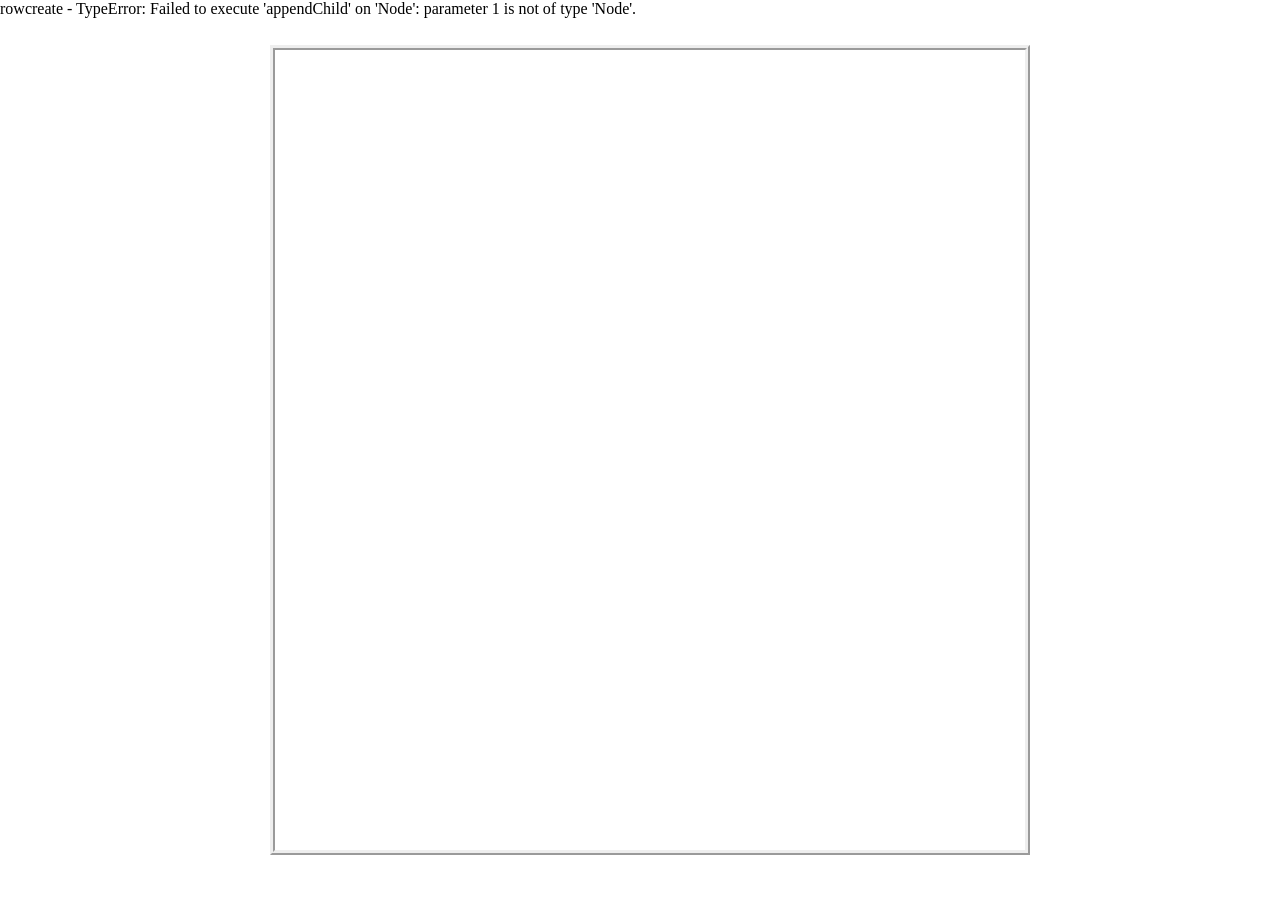
<file: map/map.html>
<HTML>
    <HEAD id='head'>
        <TITLE>WarEmpire</TITLE>
        <STYLE>
            body
            {
                margin: 0;
            }

            #header
            {
                position: fixed;
                border-style: ridge;
                border-width: 5;
                border-radius: 10;
                top: -7;
                padding: 7;
                height: 20;
            }

            #footer
            {
                position: fixed;
                border-style: ridge;
                border-width: 5;
                border-radius: 10;
                bottom: -7;
                padding: 7;
                text-align: center;
                height: 20;
            }

            #leftdiv
            {
                position: fixed;
                border-style: ridge;
                border-width: 5;
                border-radius: 10;
                left: -7;
                padding-left: 3;
                text-align: center;
                width: 250;
                overflow-y: auto;
            }
                
                .leftmenubutton
                {
                    padding: 0px;
                    font-size: 17;
                }
                
                    .leftmenucontainer
                    {
                        border-style: solid;
                        border-width: 3;
                        margin-top: 7;
                        
                    }
                        
                        .leftmenutitlediv
                        {
                            border-bottom-style: solid;
                            border-bottom-width: 2;
                        }
                        
                        .statustable td
                        {
                            margin: 0;
                            padding: 0;
                        }
                        .statustd
                        {
                            text-align: left;
                            height: 20;
                            position: relative;
                        }

                            .statusimg
                            {
                                height: 20;
                            }
                            
                            .statusdiv
                            {
                                
                                position: absolute;
                                width: 100%;
                                text-align: center;
                                top: 0;
                            }
                            
            #rightdiv
            {
                position: fixed;
                border-style: ridge;
                border-width: 5;
                border-radius: 10;
                right: -7;
                padding-right: 3;
                text-align: center;
                width: 230;
                overflow-y: auto;
            }

                div.divtitle
                {
                    border-bottom-style: ridge;
                    border-bottom-width: 5;
                    font-size: 24;
                    font-weight: bold;
                }

            .mainpage
            {
                position: fixed;
                border-style: ridge;
                border-width: 5;
                border-radius: 10;
                overflow-y: auto;
                overflow-x: auto;
            }
                
                td.mapcell
                {
                    border-style: solid;
                    border-width: 2px;
                    vertical-align: top;
                    width: 10%;
                    height: 10%;
                    padding: 0;
                    overflow: auto;
                }
                td.mapcell:hover
                {
                    border-color: red;
                }
                    
                    div.mapcelltitle
                    {
                        border-bottom-style: solid;
                        border-bottom-width: 1px;
                        font-size: 20;
                        text-align: center;
                        font-weight: bold;
                    }
                    
                .pagetitle
                {
                    text-align: center;
                    font-size: 30;
                    border-bottom-style: ridge;
                    border-bottom-width: 5;
                    height: 32;
                }
                
                .exitbutton
                {
                    color: red;
                }
                
                .pageleftmenu
                {
                    position: absolute;
                    top: 0;
                    height: 100%;
                    width: 250;
                    background-color: white;
                    border-right-style: ridge;
                    border-right-width: 5;
                }
                
                .maincontainer
                {
                    position: absolute;
                    left: 260;
                    top: 42;
                    border-style: ridge;
                    border-width: 3;
                    border-radius: 5;
                    overflow: auto;
                    padding: 2;
                }
        </STYLE>
    </HEAD>
<BODY id='body'>
    
    <DIV class='errorcont'></DIV> 
        <DIV id='teszt'></DIV>
        <DIV id='error'></DIV>
    </DIV>
    
   <SCRIPT>
    try
    {
		window.gamedata = JSON.parse('{"fields":{f00:{"fieldname"f00:},"regions":{"r00","r01","r02","r03","r04","r05","r06","r07","r08","r09",}f01:{"fieldname"f01:},"regions":{"r00","r01","r02","r03","r04","r05","r06","r07","r08","r09",}f02:{"fieldname"f02:},"regions":{"r00","r01","r02","r03","r04","r05","r06","r07","r08","r09",}f03:{"fieldname"f03:},"regions":{"r00","r01","r02","r03","r04","r05","r06","r07","r08","r09",}f04:{"fieldname"f04:},"regions":{"r00","r01","r02","r03","r04","r05","r06","r07","r08","r09",}f05:{"fieldname"f05:},"regions":{"r00","r01","r02","r03","r04","r05","r06","r07","r08","r09",}f06:{"fieldname"f06:},"regions":{"r00","r01","r02","r03","r04","r05","r06","r07","r08","r09",}f07:{"fieldname"f07:},"regions":{"r00","r01","r02","r03","r04","r05","r06","r07","r08","r09",}f08:{"fieldname"f08:},"regions":{"r00","r01","r02","r03","r04","r05","r06","r07","r08","r09",}f09:{"fieldname"f09:},"regions":{"r00","r01","r02","r03","r04","r05","r06","r07","r08","r09",}},"ownerplayer":""},f10:{"fieldname"f10:},"regions":{"r10","r11","r12","r13","r14","r15","r16","r17","r18","r19",}f11:{"fieldname"f11:},"regions":{"r10","r11","r12","r13","r14","r15","r16","r17","r18","r19",}f12:{"fieldname"f12:},"regions":{"r10","r11","r12","r13","r14","r15","r16","r17","r18","r19",}f13:{"fieldname"f13:},"regions":{"r10","r11","r12","r13","r14","r15","r16","r17","r18","r19",}f14:{"fieldname"f14:},"regions":{"r10","r11","r12","r13","r14","r15","r16","r17","r18","r19",}f15:{"fieldname"f15:},"regions":{"r10","r11","r12","r13","r14","r15","r16","r17","r18","r19",}f16:{"fieldname"f16:},"regions":{"r10","r11","r12","r13","r14","r15","r16","r17","r18","r19",}f17:{"fieldname"f17:},"regions":{"r10","r11","r12","r13","r14","r15","r16","r17","r18","r19",}f18:{"fieldname"f18:},"regions":{"r10","r11","r12","r13","r14","r15","r16","r17","r18","r19",}f19:{"fieldname"f19:},"regions":{"r10","r11","r12","r13","r14","r15","r16","r17","r18","r19",}},"ownerplayer":""},f20:{"fieldname"f20:},"regions":{"r20","r21","r22","r23","r24","r25","r26","r27","r28","r29",}f21:{"fieldname"f21:},"regions":{"r20","r21","r22","r23","r24","r25","r26","r27","r28","r29",}f22:{"fieldname"f22:},"regions":{"r20","r21","r22","r23","r24","r25","r26","r27","r28","r29",}f23:{"fieldname"f23:},"regions":{"r20","r21","r22","r23","r24","r25","r26","r27","r28","r29",}f24:{"fieldname"f24:},"regions":{"r20","r21","r22","r23","r24","r25","r26","r27","r28","r29",}f25:{"fieldname"f25:},"regions":{"r20","r21","r22","r23","r24","r25","r26","r27","r28","r29",}f26:{"fieldname"f26:},"regions":{"r20","r21","r22","r23","r24","r25","r26","r27","r28","r29",}f27:{"fieldname"f27:},"regions":{"r20","r21","r22","r23","r24","r25","r26","r27","r28","r29",}f28:{"fieldname"f28:},"regions":{"r20","r21","r22","r23","r24","r25","r26","r27","r28","r29",}f29:{"fieldname"f29:},"regions":{"r20","r21","r22","r23","r24","r25","r26","r27","r28","r29",}},"ownerplayer":""},f30:{"fieldname"f30:},"regions":{"r30","r31","r32","r33","r34","r35","r36","r37","r38","r39",}f31:{"fieldname"f31:},"regions":{"r30","r31","r32","r33","r34","r35","r36","r37","r38","r39",}f32:{"fieldname"f32:},"regions":{"r30","r31","r32","r33","r34","r35","r36","r37","r38","r39",}f33:{"fieldname"f33:},"regions":{"r30","r31","r32","r33","r34","r35","r36","r37","r38","r39",}f34:{"fieldname"f34:},"regions":{"r30","r31","r32","r33","r34","r35","r36","r37","r38","r39",}f35:{"fieldname"f35:},"regions":{"r30","r31","r32","r33","r34","r35","r36","r37","r38","r39",}f36:{"fieldname"f36:},"regions":{"r30","r31","r32","r33","r34","r35","r36","r37","r38","r39",}f37:{"fieldname"f37:},"regions":{"r30","r31","r32","r33","r34","r35","r36","r37","r38","r39",}f38:{"fieldname"f38:},"regions":{"r30","r31","r32","r33","r34","r35","r36","r37","r38","r39",}f39:{"fieldname"f39:},"regions":{"r30","r31","r32","r33","r34","r35","r36","r37","r38","r39",}},"ownerplayer":""},f40:{"fieldname"f40:},"regions":{"r40","r41","r42","r43","r44","r45","r46","r47","r48","r49",}f41:{"fieldname"f41:},"regions":{"r40","r41","r42","r43","r44","r45","r46","r47","r48","r49",}f42:{"fieldname"f42:},"regions":{"r40","r41","r42","r43","r44","r45","r46","r47","r48","r49",}f43:{"fieldname"f43:},"regions":{"r40","r41","r42","r43","r44","r45","r46","r47","r48","r49",}f44:{"fieldname"f44:},"regions":{"r40","r41","r42","r43","r44","r45","r46","r47","r48","r49",}f45:{"fieldname"f45:},"regions":{"r40","r41","r42","r43","r44","r45","r46","r47","r48","r49",}f46:{"fieldname"f46:},"regions":{"r40","r41","r42","r43","r44","r45","r46","r47","r48","r49",}f47:{"fieldname"f47:},"regions":{"r40","r41","r42","r43","r44","r45","r46","r47","r48","r49",}f48:{"fieldname"f48:},"regions":{"r40","r41","r42","r43","r44","r45","r46","r47","r48","r49",}f49:{"fieldname"f49:},"regions":{"r40","r41","r42","r43","r44","r45","r46","r47","r48","r49",}},"ownerplayer":""},f50:{"fieldname"f50:},"regions":{"r50","r51","r52","r53","r54","r55","r56","r57","r58","r59",}f51:{"fieldname"f51:},"regions":{"r50","r51","r52","r53","r54","r55","r56","r57","r58","r59",}f52:{"fieldname"f52:},"regions":{"r50","r51","r52","r53","r54","r55","r56","r57","r58","r59",}f53:{"fieldname"f53:},"regions":{"r50","r51","r52","r53","r54","r55","r56","r57","r58","r59",}f54:{"fieldname"f54:},"regions":{"r50","r51","r52","r53","r54","r55","r56","r57","r58","r59",}f55:{"fieldname"f55:},"regions":{"r50","r51","r52","r53","r54","r55","r56","r57","r58","r59",}f56:{"fieldname"f56:},"regions":{"r50","r51","r52","r53","r54","r55","r56","r57","r58","r59",}f57:{"fieldname"f57:},"regions":{"r50","r51","r52","r53","r54","r55","r56","r57","r58","r59",}f58:{"fieldname"f58:},"regions":{"r50","r51","r52","r53","r54","r55","r56","r57","r58","r59",}f59:{"fieldname"f59:},"regions":{"r50","r51","r52","r53","r54","r55","r56","r57","r58","r59",}},"ownerplayer":""},f60:{"fieldname"f60:},"regions":{"r60","r61","r62","r63","r64","r65","r66","r67","r68","r69",}f61:{"fieldname"f61:},"regions":{"r60","r61","r62","r63","r64","r65","r66","r67","r68","r69",}f62:{"fieldname"f62:},"regions":{"r60","r61","r62","r63","r64","r65","r66","r67","r68","r69",}f63:{"fieldname"f63:},"regions":{"r60","r61","r62","r63","r64","r65","r66","r67","r68","r69",}f64:{"fieldname"f64:},"regions":{"r60","r61","r62","r63","r64","r65","r66","r67","r68","r69",}f65:{"fieldname"f65:},"regions":{"r60","r61","r62","r63","r64","r65","r66","r67","r68","r69",}f66:{"fieldname"f66:},"regions":{"r60","r61","r62","r63","r64","r65","r66","r67","r68","r69",}f67:{"fieldname"f67:},"regions":{"r60","r61","r62","r63","r64","r65","r66","r67","r68","r69",}f68:{"fieldname"f68:},"regions":{"r60","r61","r62","r63","r64","r65","r66","r67","r68","r69",}f69:{"fieldname"f69:},"regions":{"r60","r61","r62","r63","r64","r65","r66","r67","r68","r69",}},"ownerplayer":""},f70:{"fieldname"f70:},"regions":{"r70","r71","r72","r73","r74","r75","r76","r77","r78","r79",}f71:{"fieldname"f71:},"regions":{"r70","r71","r72","r73","r74","r75","r76","r77","r78","r79",}f72:{"fieldname"f72:},"regions":{"r70","r71","r72","r73","r74","r75","r76","r77","r78","r79",}f73:{"fieldname"f73:},"regions":{"r70","r71","r72","r73","r74","r75","r76","r77","r78","r79",}f74:{"fieldname"f74:},"regions":{"r70","r71","r72","r73","r74","r75","r76","r77","r78","r79",}f75:{"fieldname"f75:},"regions":{"r70","r71","r72","r73","r74","r75","r76","r77","r78","r79",}f76:{"fieldname"f76:},"regions":{"r70","r71","r72","r73","r74","r75","r76","r77","r78","r79",}f77:{"fieldname"f77:},"regions":{"r70","r71","r72","r73","r74","r75","r76","r77","r78","r79",}f78:{"fieldname"f78:},"regions":{"r70","r71","r72","r73","r74","r75","r76","r77","r78","r79",}f79:{"fieldname"f79:},"regions":{"r70","r71","r72","r73","r74","r75","r76","r77","r78","r79",}},"ownerplayer":""},f80:{"fieldname"f80:},"regions":{"r80","r81","r82","r83","r84","r85","r86","r87","r88","r89",}f81:{"fieldname"f81:},"regions":{"r80","r81","r82","r83","r84","r85","r86","r87","r88","r89",}f82:{"fieldname"f82:},"regions":{"r80","r81","r82","r83","r84","r85","r86","r87","r88","r89",}f83:{"fieldname"f83:},"regions":{"r80","r81","r82","r83","r84","r85","r86","r87","r88","r89",}f84:{"fieldname"f84:},"regions":{"r80","r81","r82","r83","r84","r85","r86","r87","r88","r89",}f85:{"fieldname"f85:},"regions":{"r80","r81","r82","r83","r84","r85","r86","r87","r88","r89",}f86:{"fieldname"f86:},"regions":{"r80","r81","r82","r83","r84","r85","r86","r87","r88","r89",}f87:{"fieldname"f87:},"regions":{"r80","r81","r82","r83","r84","r85","r86","r87","r88","r89",}f88:{"fieldname"f88:},"regions":{"r80","r81","r82","r83","r84","r85","r86","r87","r88","r89",}f89:{"fieldname"f89:},"regions":{"r80","r81","r82","r83","r84","r85","r86","r87","r88","r89",}},"ownerplayer":""},f90:{"fieldname"f90:},"regions":{"r90","r91","r92","r93","r94","r95","r96","r97","r98","r99",}f91:{"fieldname"f91:},"regions":{"r90","r91","r92","r93","r94","r95","r96","r97","r98","r99",}f92:{"fieldname"f92:},"regions":{"r90","r91","r92","r93","r94","r95","r96","r97","r98","r99",}f93:{"fieldname"f93:},"regions":{"r90","r91","r92","r93","r94","r95","r96","r97","r98","r99",}f94:{"fieldname"f94:},"regions":{"r90","r91","r92","r93","r94","r95","r96","r97","r98","r99",}f95:{"fieldname"f95:},"regions":{"r90","r91","r92","r93","r94","r95","r96","r97","r98","r99",}f96:{"fieldname"f96:},"regions":{"r90","r91","r92","r93","r94","r95","r96","r97","r98","r99",}f97:{"fieldname"f97:},"regions":{"r90","r91","r92","r93","r94","r95","r96","r97","r98","r99",}f98:{"fieldname"f98:},"regions":{"r90","r91","r92","r93","r94","r95","r96","r97","r98","r99",}f99:{"fieldname"f99:},"regions":{"r90","r91","r92","r93","r94","r95","r96","r97","r98","r99",}},"ownerplayer":""}}');
        window.gamedata2 = JSON.parse('{"quicklinks":"","queue":"","coins":0,"fields":{"f00":{"fieldsize":3,"reveal":"","fieldname":"f00","regions":{"r00":{"contentstyle":"resource","contentname":"cattle","contentvalue":3},"r01":{"contentstyle":"resource","contentname":"coal","contentvalue":9000},"r02":{"contentstyle":"resource","contentname":"ironore","contentvalue":7000},"r10":{"contentstyle":"special","contentname":"human","contentvalue":1},"r11":{"contentstyle":"resource","contentname":"coal","contentvalue":5000},"r12":{"contentstyle":"resource","contentname":"stone","contentvalue":2000},"r20":{"contentstyle":"resource","contentname":"wood","contentvalue":3000},"r21":{"contentstyle":"resource","contentname":"coal","contentvalue":9000},"r22":{"contentstyle":"resource","contentname":"cattle","contentvalue":4}},"ownerplayer":""},"f01":{"fieldsize":3,"reveal":"","fieldname":"f01","regions":{"r00":{"contentstyle":"resource","contentname":"cattle","contentvalue":5},"r01":{"contentstyle":"resource","contentname":"cattle","contentvalue":3},"r02":{"contentstyle":"resource","contentname":"wood","contentvalue":2000},"r10":{"contentstyle":"resource","contentname":"clay","contentvalue":1000},"r11":{"contentstyle":"special","contentname":"coins","contentvalue":6000},"r12":{"contentstyle":"special","contentname":"special","contentvalue":1},"r20":{"contentstyle":"resource","contentname":"ironore","contentvalue":2000},"r21":{"contentstyle":"resource","contentname":"stone","contentvalue":1000},"r22":{"contentstyle":"resource","contentname":"wood","contentvalue":2000}},"ownerplayer":""},"f02":{"fieldsize":3,"reveal":"","fieldname":"f02","regions":{"r00":{"contentstyle":"resource","contentname":"wood","contentvalue":8000},"r01":{"contentstyle":"resource","contentname":"ironore","contentvalue":7000},"r02":{"contentstyle":"resource","contentname":"coal","contentvalue":1000},"r10":{"contentstyle":"resource","contentname":"clay","contentvalue":3000},"r11":{"contentstyle":"resource","contentname":"clay","contentvalue":8000},"r12":{"contentstyle":"resource","contentname":"ironore","contentvalue":1000},"r20":{"contentstyle":"resource","contentname":"grain","contentvalue":7000},"r21":{"contentstyle":"resource","contentname":"cattle","contentvalue":4},"r22":{"contentstyle":"resource","contentname":"wood","contentvalue":2000}},"ownerplayer":""},"f03":{"fieldsize":5,"reveal":"","fieldname":"f03","regions":{"r00":{"contentstyle":"resource","contentname":"wood","contentvalue":5000},"r01":{"contentstyle":"resource","contentname":"mushroom","contentvalue":64},"r02":{"contentstyle":"resource","contentname":"stone","contentvalue":6000},"r10":{"contentstyle":"resource","contentname":"grain","contentvalue":3000},"r11":{"contentstyle":"resource","contentname":"wood","contentvalue":5000},"r12":{"contentstyle":"resource","contentname":"wood","contentvalue":9000},"r20":{"contentstyle":"resource","contentname":"coal","contentvalue":5000},"r21":{"contentstyle":"resource","contentname":"goldore","contentvalue":2000},"r22":{"contentstyle":"resource","contentname":"coal","contentvalue":7000},"r03":{"contentstyle":"resource","contentname":"wood","contentvalue":5000},"r04":{"contentstyle":"resource","contentname":"clay","contentvalue":6000},"r13":{"contentstyle":"special","contentname":"coins","contentvalue":1000},"r14":{"contentstyle":"special","contentname":"coins","contentvalue":1000},"r23":{"contentstyle":"resource","contentname":"wood","contentvalue":6000},"r24":{"contentstyle":"resource","contentname":"wood","contentvalue":4000},"r30":{"contentstyle":"resource","contentname":"wood","contentvalue":1000},"r31":{"contentstyle":"resource","contentname":"ironore","contentvalue":2000},"r32":{"contentstyle":"resource","contentname":"wood","contentvalue":2000},"r33":{"contentstyle":"resource","contentname":"grain","contentvalue":5000},"r34":{"contentstyle":"resource","contentname":"wood","contentvalue":1000},"r40":{"contentstyle":"resource","contentname":"wood","contentvalue":6000},"r41":{"contentstyle":"special","contentname":"coins","contentvalue":3000},"r42":{"contentstyle":"resource","contentname":"ironore","contentvalue":4000},"r43":{"contentstyle":"resource","contentname":"coal","contentvalue":9000},"r44":{"contentstyle":"resource","contentname":"wood","contentvalue":4000}},"ownerplayer":""},"f04":{"fieldsize":3,"reveal":"","fieldname":"f04","regions":{"r00":{"contentstyle":"resource","contentname":"ironore","contentvalue":5000},"r01":{"contentstyle":"resource","contentname":"coal","contentvalue":9000},"r02":{"contentstyle":"resource","contentname":"wood","contentvalue":4000},"r10":{"contentstyle":"resource","contentname":"coal","contentvalue":6000},"r11":{"contentstyle":"resource","contentname":"wood","contentvalue":4000},"r12":{"contentstyle":"resource","contentname":"stone","contentvalue":8000},"r20":{"contentstyle":"resource","contentname":"mushroom","contentvalue":81},"r21":{"contentstyle":"resource","contentname":"grain","contentvalue":8000},"r22":{"contentstyle":"resource","contentname":"wood","contentvalue":2000},"r03":{"contentstyle":"resource","contentname":"wood","contentvalue":5000},"r04":{"contentstyle":"resource","contentname":"clay","contentvalue":6000},"r13":{"contentstyle":"special","contentname":"coins","contentvalue":1000},"r14":{"contentstyle":"special","contentname":"coins","contentvalue":1000},"r23":{"contentstyle":"resource","contentname":"wood","contentvalue":6000},"r24":{"contentstyle":"resource","contentname":"wood","contentvalue":4000},"r30":{"contentstyle":"resource","contentname":"wood","contentvalue":1000},"r31":{"contentstyle":"resource","contentname":"ironore","contentvalue":2000},"r32":{"contentstyle":"resource","contentname":"wood","contentvalue":2000},"r33":{"contentstyle":"resource","contentname":"grain","contentvalue":5000},"r34":{"contentstyle":"resource","contentname":"wood","contentvalue":1000},"r40":{"contentstyle":"resource","contentname":"wood","contentvalue":6000},"r41":{"contentstyle":"special","contentname":"coins","contentvalue":3000},"r42":{"contentstyle":"resource","contentname":"ironore","contentvalue":4000},"r43":{"contentstyle":"resource","contentname":"coal","contentvalue":9000},"r44":{"contentstyle":"resource","contentname":"wood","contentvalue":4000}},"ownerplayer":""},"f05":{"fieldsize":3,"reveal":"","fieldname":"f05","regions":{"r00":{"contentstyle":"resource","contentname":"ironore","contentvalue":5000},"r01":{"contentstyle":"resource","contentname":"wood","contentvalue":4000},"r02":{"contentstyle":"resource","contentname":"stone","contentvalue":2000},"r10":{"contentstyle":"resource","contentname":"ironore","contentvalue":5000},"r11":{"contentstyle":"resource","contentname":"coal","contentvalue":2000},"r12":{"contentstyle":"resource","contentname":"grain","contentvalue":1000},"r20":{"contentstyle":"resource","contentname":"stone","contentvalue":8000},"r21":{"contentstyle":"resource","contentname":"coal","contentvalue":8000},"r22":{"contentstyle":"resource","contentname":"wood","contentvalue":6000},"r03":{"contentstyle":"resource","contentname":"wood","contentvalue":5000},"r04":{"contentstyle":"resource","contentname":"clay","contentvalue":6000},"r13":{"contentstyle":"special","contentname":"coins","contentvalue":1000},"r14":{"contentstyle":"special","contentname":"coins","contentvalue":1000},"r23":{"contentstyle":"resource","contentname":"wood","contentvalue":6000},"r24":{"contentstyle":"resource","contentname":"wood","contentvalue":4000},"r30":{"contentstyle":"resource","contentname":"wood","contentvalue":1000},"r31":{"contentstyle":"resource","contentname":"ironore","contentvalue":2000},"r32":{"contentstyle":"resource","contentname":"wood","contentvalue":2000},"r33":{"contentstyle":"resource","contentname":"grain","contentvalue":5000},"r34":{"contentstyle":"resource","contentname":"wood","contentvalue":1000},"r40":{"contentstyle":"resource","contentname":"wood","contentvalue":6000},"r41":{"contentstyle":"special","contentname":"coins","contentvalue":3000},"r42":{"contentstyle":"resource","contentname":"ironore","contentvalue":4000},"r43":{"contentstyle":"resource","contentname":"coal","contentvalue":9000},"r44":{"contentstyle":"resource","contentname":"wood","contentvalue":4000}},"ownerplayer":""},"f06":{"fieldsize":5,"reveal":"","fieldname":"f06","regions":{"r00":{"contentstyle":"resource","contentname":"ironore","contentvalue":1000},"r01":{"contentstyle":"resource","contentname":"wood","contentvalue":5000},"r02":{"contentstyle":"resource","contentname":"grain","contentvalue":1000},"r10":{"contentstyle":"resource","contentname":"stone","contentvalue":3000},"r11":{"contentstyle":"resource","contentname":"grain","contentvalue":4000},"r12":{"contentstyle":"resource","contentname":"clay","contentvalue":8000},"r20":{"contentstyle":"special","contentname":"coins","contentvalue":2000},"r21":{"contentstyle":"resource","contentname":"ironore","contentvalue":2000},"r22":{"contentstyle":"special","contentname":"coins","contentvalue":8000},"r03":{"contentstyle":"resource","contentname":"grain","contentvalue":3000},"r04":{"contentstyle":"resource","contentname":"stone","contentvalue":2000},"r13":{"contentstyle":"resource","contentname":"ironore","contentvalue":7000},"r14":{"contentstyle":"resource","contentname":"wood","contentvalue":1000},"r23":{"contentstyle":"resource","contentname":"stone","contentvalue":5000},"r24":{"contentstyle":"resource","contentname":"wood","contentvalue":3000},"r30":{"contentstyle":"resource","contentname":"coal","contentvalue":5000},"r31":{"contentstyle":"resource","contentname":"grain","contentvalue":5000},"r32":{"contentstyle":"resource","contentname":"wood","contentvalue":9000},"r33":{"contentstyle":"resource","contentname":"wood","contentvalue":7000},"r34":{"contentstyle":"resource","contentname":"ironore","contentvalue":2000},"r40":{"contentstyle":"resource","contentname":"goldore","contentvalue":5000},"r41":{"contentstyle":"resource","contentname":"ironore","contentvalue":1000},"r42":{"contentstyle":"resource","contentname":"ironore","contentvalue":6000},"r43":{"contentstyle":"resource","contentname":"stone","contentvalue":2000},"r44":{"contentstyle":"resource","contentname":"wood","contentvalue":7000}},"ownerplayer":""},"f07":{"fieldsize":5,"reveal":"","fieldname":"f07","regions":{"r00":{"contentstyle":"special","contentname":"human","contentvalue":1},"r01":{"contentstyle":"resource","contentname":"ironore","contentvalue":1000},"r02":{"contentstyle":"resource","contentname":"coal","contentvalue":6000},"r10":{"contentstyle":"resource","contentname":"wood","contentvalue":8000},"r11":{"contentstyle":"special","contentname":"coins","contentvalue":4000},"r12":{"contentstyle":"resource","contentname":"ironore","contentvalue":5000},"r20":{"contentstyle":"resource","contentname":"wood","contentvalue":8000},"r21":{"contentstyle":"resource","contentname":"clay","contentvalue":4000},"r22":{"contentstyle":"resource","contentname":"stone","contentvalue":1000},"r03":{"contentstyle":"special","contentname":"equipment","contentvalue":1},"r04":{"contentstyle":"resource","contentname":"ironore","contentvalue":9000},"r13":{"contentstyle":"resource","contentname":"ironore","contentvalue":4000},"r14":{"contentstyle":"resource","contentname":"grain","contentvalue":8000},"r23":{"contentstyle":"special","contentname":"coins","contentvalue":4000},"r24":{"contentstyle":"resource","contentname":"coal","contentvalue":2000},"r30":{"contentstyle":"resource","contentname":"clay","contentvalue":4000},"r31":{"contentstyle":"resource","contentname":"grain","contentvalue":1000},"r32":{"contentstyle":"resource","contentname":"wood","contentvalue":7000},"r33":{"contentstyle":"resource","contentname":"ironore","contentvalue":6000},"r34":{"contentstyle":"resource","contentname":"wood","contentvalue":4000},"r40":{"contentstyle":"resource","contentname":"grain","contentvalue":3000},"r41":{"contentstyle":"resource","contentname":"wood","contentvalue":1000},"r42":{"contentstyle":"resource","contentname":"clay","contentvalue":8000},"r43":{"contentstyle":"resource","contentname":"wood","contentvalue":3000},"r44":{"contentstyle":"special","contentname":"coins","contentvalue":1000}},"ownerplayer":""},"f08":{"fieldsize":5,"reveal":"","fieldname":"f08","regions":{"r00":{"contentstyle":"resource","contentname":"ironore","contentvalue":1000},"r01":{"contentstyle":"resource","contentname":"coal","contentvalue":8000},"r02":{"contentstyle":"resource","contentname":"stone","contentvalue":2000},"r10":{"contentstyle":"resource","contentname":"coal","contentvalue":7000},"r11":{"contentstyle":"resource","contentname":"wood","contentvalue":4000},"r12":{"contentstyle":"resource","contentname":"wood","contentvalue":1000},"r20":{"contentstyle":"resource","contentname":"clay","contentvalue":3000},"r21":{"contentstyle":"resource","contentname":"clay","contentvalue":3000},"r22":{"contentstyle":"special","contentname":"human","contentvalue":1},"r03":{"contentstyle":"special","contentname":"coins","contentvalue":5000},"r04":{"contentstyle":"resource","contentname":"wood","contentvalue":9000},"r13":{"contentstyle":"resource","contentname":"clay","contentvalue":3000},"r14":{"contentstyle":"resource","contentname":"stone","contentvalue":7000},"r23":{"contentstyle":"resource","contentname":"stone","contentvalue":1000},"r24":{"contentstyle":"resource","contentname":"grain","contentvalue":1000},"r30":{"contentstyle":"resource","contentname":"clay","contentvalue":1000},"r31":{"contentstyle":"resource","contentname":"clay","contentvalue":9000},"r32":{"contentstyle":"resource","contentname":"ironore","contentvalue":5000},"r33":{"contentstyle":"resource","contentname":"grain","contentvalue":4000},"r34":{"contentstyle":"resource","contentname":"ironore","contentvalue":8000},"r40":{"contentstyle":"special","contentname":"human","contentvalue":1},"r41":{"contentstyle":"resource","contentname":"wood","contentvalue":9000},"r42":{"contentstyle":"resource","contentname":"wood","contentvalue":4000},"r43":{"contentstyle":"resource","contentname":"grain","contentvalue":7000},"r44":{"contentstyle":"resource","contentname":"coal","contentvalue":9000}},"ownerplayer":""},"f09":{"fieldsize":4,"reveal":"","fieldname":"f09","regions":{"r00":{"contentstyle":"resource","contentname":"ironore","contentvalue":5000},"r01":{"contentstyle":"resource","contentname":"coal","contentvalue":8000},"r02":{"contentstyle":"resource","contentname":"coal","contentvalue":1000},"r10":{"contentstyle":"resource","contentname":"ironore","contentvalue":9000},"r11":{"contentstyle":"resource","contentname":"ironore","contentvalue":1000},"r12":{"contentstyle":"resource","contentname":"stone","contentvalue":3000},"r20":{"contentstyle":"resource","contentname":"grain","contentvalue":3000},"r21":{"contentstyle":"resource","contentname":"clay","contentvalue":9000},"r22":{"contentstyle":"resource","contentname":"wood","contentvalue":3000},"r03":{"contentstyle":"resource","contentname":"coal","contentvalue":3000},"r04":{"contentstyle":"resource","contentname":"wood","contentvalue":9000},"r13":{"contentstyle":"resource","contentname":"grain","contentvalue":1000},"r14":{"contentstyle":"resource","contentname":"stone","contentvalue":7000},"r23":{"contentstyle":"resource","contentname":"ironore","contentvalue":9000},"r24":{"contentstyle":"resource","contentname":"grain","contentvalue":1000},"r30":{"contentstyle":"resource","contentname":"ironore","contentvalue":3000},"r31":{"contentstyle":"resource","contentname":"coal","contentvalue":4000},"r32":{"contentstyle":"resource","contentname":"wood","contentvalue":2000},"r33":{"contentstyle":"resource","contentname":"clay","contentvalue":9000},"r34":{"contentstyle":"resource","contentname":"ironore","contentvalue":8000},"r40":{"contentstyle":"special","contentname":"human","contentvalue":1},"r41":{"contentstyle":"resource","contentname":"wood","contentvalue":9000},"r42":{"contentstyle":"resource","contentname":"wood","contentvalue":4000},"r43":{"contentstyle":"resource","contentname":"grain","contentvalue":7000},"r44":{"contentstyle":"resource","contentname":"coal","contentvalue":9000}},"ownerplayer":""},"f10":{"fieldsize":4,"reveal":"","fieldname":"f10","regions":{"r00":{"contentstyle":"special","contentname":"special","contentvalue":1},"r01":{"contentstyle":"resource","contentname":"coal","contentvalue":3000},"r02":{"contentstyle":"resource","contentname":"clay","contentvalue":7000},"r10":{"contentstyle":"resource","contentname":"ironore","contentvalue":6000},"r11":{"contentstyle":"resource","contentname":"stone","contentvalue":7000},"r12":{"contentstyle":"resource","contentname":"grain","contentvalue":3000},"r20":{"contentstyle":"resource","contentname":"coal","contentvalue":5000},"r21":{"contentstyle":"resource","contentname":"stone","contentvalue":3000},"r22":{"contentstyle":"resource","contentname":"clay","contentvalue":6000},"r03":{"contentstyle":"resource","contentname":"ironore","contentvalue":3000},"r04":{"contentstyle":"resource","contentname":"wood","contentvalue":9000},"r13":{"contentstyle":"resource","contentname":"wood","contentvalue":2000},"r14":{"contentstyle":"resource","contentname":"stone","contentvalue":7000},"r23":{"contentstyle":"resource","contentname":"ironore","contentvalue":9000},"r24":{"contentstyle":"resource","contentname":"grain","contentvalue":1000},"r30":{"contentstyle":"resource","contentname":"wood","contentvalue":2000},"r31":{"contentstyle":"resource","contentname":"wood","contentvalue":2000},"r32":{"contentstyle":"resource","contentname":"stone","contentvalue":1000},"r33":{"contentstyle":"resource","contentname":"wood","contentvalue":3000},"r34":{"contentstyle":"resource","contentname":"ironore","contentvalue":8000},"r40":{"contentstyle":"special","contentname":"human","contentvalue":1},"r41":{"contentstyle":"resource","contentname":"wood","contentvalue":9000},"r42":{"contentstyle":"resource","contentname":"wood","contentvalue":4000},"r43":{"contentstyle":"resource","contentname":"grain","contentvalue":7000},"r44":{"contentstyle":"resource","contentname":"coal","contentvalue":9000}},"ownerplayer":""},"f11":{"fieldsize":3,"reveal":"","fieldname":"f11","regions":{"r00":{"contentstyle":"resource","contentname":"wood","contentvalue":7000},"r01":{"contentstyle":"resource","contentname":"ironore","contentvalue":1000},"r02":{"contentstyle":"resource","contentname":"ironore","contentvalue":8000},"r10":{"contentstyle":"resource","contentname":"grain","contentvalue":2000},"r11":{"contentstyle":"resource","contentname":"ironore","contentvalue":5000},"r12":{"contentstyle":"resource","contentname":"ironore","contentvalue":6000},"r20":{"contentstyle":"resource","contentname":"wood","contentvalue":3000},"r21":{"contentstyle":"special","contentname":"coins","contentvalue":5000},"r22":{"contentstyle":"resource","contentname":"ironore","contentvalue":4000},"r03":{"contentstyle":"resource","contentname":"ironore","contentvalue":3000},"r04":{"contentstyle":"resource","contentname":"wood","contentvalue":9000},"r13":{"contentstyle":"resource","contentname":"wood","contentvalue":2000},"r14":{"contentstyle":"resource","contentname":"stone","contentvalue":7000},"r23":{"contentstyle":"resource","contentname":"ironore","contentvalue":9000},"r24":{"contentstyle":"resource","contentname":"grain","contentvalue":1000},"r30":{"contentstyle":"resource","contentname":"wood","contentvalue":2000},"r31":{"contentstyle":"resource","contentname":"wood","contentvalue":2000},"r32":{"contentstyle":"resource","contentname":"stone","contentvalue":1000},"r33":{"contentstyle":"resource","contentname":"wood","contentvalue":3000},"r34":{"contentstyle":"resource","contentname":"ironore","contentvalue":8000},"r40":{"contentstyle":"special","contentname":"human","contentvalue":1},"r41":{"contentstyle":"resource","contentname":"wood","contentvalue":9000},"r42":{"contentstyle":"resource","contentname":"wood","contentvalue":4000},"r43":{"contentstyle":"resource","contentname":"grain","contentvalue":7000},"r44":{"contentstyle":"resource","contentname":"coal","contentvalue":9000}},"ownerplayer":""},"f12":{"fieldsize":6,"reveal":"","fieldname":"f12","regions":{"r00":{"contentstyle":"resource","contentname":"mushroom","contentvalue":16},"r01":{"contentstyle":"resource","contentname":"mushroom","contentvalue":32},"r02":{"contentstyle":"resource","contentname":"wood","contentvalue":1000},"r10":{"contentstyle":"resource","contentname":"wood","contentvalue":6000},"r11":{"contentstyle":"resource","contentname":"wood","contentvalue":8000},"r12":{"contentstyle":"resource","contentname":"stone","contentvalue":3000},"r20":{"contentstyle":"resource","contentname":"wood","contentvalue":1000},"r21":{"contentstyle":"resource","contentname":"coal","contentvalue":2000},"r22":{"contentstyle":"resource","contentname":"ironore","contentvalue":6000},"r03":{"contentstyle":"special","contentname":"coins","contentvalue":9000},"r04":{"contentstyle":"resource","contentname":"grain","contentvalue":8000},"r13":{"contentstyle":"resource","contentname":"ironore","contentvalue":2000},"r14":{"contentstyle":"special","contentname":"coins","contentvalue":7000},"r23":{"contentstyle":"resource","contentname":"wood","contentvalue":7000},"r24":{"contentstyle":"special","contentname":"human","contentvalue":1},"r30":{"contentstyle":"resource","contentname":"clay","contentvalue":1000},"r31":{"contentstyle":"resource","contentname":"grain","contentvalue":7000},"r32":{"contentstyle":"special","contentname":"coins","contentvalue":5000},"r33":{"contentstyle":"resource","contentname":"coal","contentvalue":3000},"r34":{"contentstyle":"resource","contentname":"coal","contentvalue":1000},"r40":{"contentstyle":"resource","contentname":"stone","contentvalue":2000},"r41":{"contentstyle":"resource","contentname":"ironore","contentvalue":6000},"r42":{"contentstyle":"resource","contentname":"grain","contentvalue":9000},"r43":{"contentstyle":"special","contentname":"special","contentvalue":1},"r44":{"contentstyle":"special","contentname":"human","contentvalue":1},"r05":{"contentstyle":"resource","contentname":"ironore","contentvalue":7000},"r15":{"contentstyle":"resource","contentname":"coal","contentvalue":3000},"r25":{"contentstyle":"resource","contentname":"wood","contentvalue":3000},"r35":{"contentstyle":"resource","contentname":"wood","contentvalue":2000},"r45":{"contentstyle":"resource","contentname":"ironore","contentvalue":1000},"r50":{"contentstyle":"resource","contentname":"ironore","contentvalue":3000},"r51":{"contentstyle":"resource","contentname":"coal","contentvalue":4000},"r52":{"contentstyle":"resource","contentname":"clay","contentvalue":9000},"r53":{"contentstyle":"resource","contentname":"wood","contentvalue":2000},"r54":{"contentstyle":"resource","contentname":"ironore","contentvalue":1000},"r55":{"contentstyle":"resource","contentname":"goldore","contentvalue":1000}},"ownerplayer":""},"f13":{"fieldsize":4,"reveal":"","fieldname":"f13","regions":{"r00":{"contentstyle":"resource","contentname":"coal","contentvalue":6000},"r01":{"contentstyle":"resource","contentname":"ironore","contentvalue":9000},"r02":{"contentstyle":"resource","contentname":"ironore","contentvalue":9000},"r10":{"contentstyle":"resource","contentname":"coal","contentvalue":4000},"r11":{"contentstyle":"resource","contentname":"coal","contentvalue":4000},"r12":{"contentstyle":"resource","contentname":"coal","contentvalue":6000},"r20":{"contentstyle":"resource","contentname":"coal","contentvalue":1000},"r21":{"contentstyle":"special","contentname":"coins","contentvalue":5000},"r22":{"contentstyle":"resource","contentname":"ironore","contentvalue":9000},"r03":{"contentstyle":"resource","contentname":"wood","contentvalue":6000},"r04":{"contentstyle":"resource","contentname":"grain","contentvalue":8000},"r13":{"contentstyle":"resource","contentname":"wood","contentvalue":9000},"r14":{"contentstyle":"special","contentname":"coins","contentvalue":7000},"r23":{"contentstyle":"resource","contentname":"cattle","contentvalue":2},"r24":{"contentstyle":"special","contentname":"human","contentvalue":1},"r30":{"contentstyle":"special","contentname":"coins","contentvalue":7000},"r31":{"contentstyle":"resource","contentname":"grain","contentvalue":1000},"r32":{"contentstyle":"resource","contentname":"coal","contentvalue":1000},"r33":{"contentstyle":"resource","contentname":"wood","contentvalue":3000},"r34":{"contentstyle":"resource","contentname":"coal","contentvalue":1000},"r40":{"contentstyle":"resource","contentname":"stone","contentvalue":2000},"r41":{"contentstyle":"resource","contentname":"ironore","contentvalue":6000},"r42":{"contentstyle":"resource","contentname":"grain","contentvalue":9000},"r43":{"contentstyle":"special","contentname":"special","contentvalue":1},"r44":{"contentstyle":"special","contentname":"human","contentvalue":1},"r05":{"contentstyle":"resource","contentname":"ironore","contentvalue":7000},"r15":{"contentstyle":"resource","contentname":"coal","contentvalue":3000},"r25":{"contentstyle":"resource","contentname":"wood","contentvalue":3000},"r35":{"contentstyle":"resource","contentname":"wood","contentvalue":2000},"r45":{"contentstyle":"resource","contentname":"ironore","contentvalue":1000},"r50":{"contentstyle":"resource","contentname":"ironore","contentvalue":3000},"r51":{"contentstyle":"resource","contentname":"coal","contentvalue":4000},"r52":{"contentstyle":"resource","contentname":"clay","contentvalue":9000},"r53":{"contentstyle":"resource","contentname":"wood","contentvalue":2000},"r54":{"contentstyle":"resource","contentname":"ironore","contentvalue":1000},"r55":{"contentstyle":"resource","contentname":"goldore","contentvalue":1000}},"ownerplayer":""},"f14":{"fieldsize":4,"reveal":"","fieldname":"f14","regions":{"r00":{"contentstyle":"resource","contentname":"stone","contentvalue":7000},"r01":{"contentstyle":"resource","contentname":"ironore","contentvalue":5000},"r02":{"contentstyle":"resource","contentname":"ironore","contentvalue":2000},"r10":{"contentstyle":"resource","contentname":"wood","contentvalue":5000},"r11":{"contentstyle":"resource","contentname":"coal","contentvalue":1000},"r12":{"contentstyle":"resource","contentname":"wood","contentvalue":5000},"r20":{"contentstyle":"resource","contentname":"stone","contentvalue":1000},"r21":{"contentstyle":"resource","contentname":"ironore","contentvalue":5000},"r22":{"contentstyle":"special","contentname":"special","contentvalue":1},"r03":{"contentstyle":"resource","contentname":"ironore","contentvalue":6000},"r04":{"contentstyle":"resource","contentname":"grain","contentvalue":8000},"r13":{"contentstyle":"resource","contentname":"coal","contentvalue":7000},"r14":{"contentstyle":"special","contentname":"coins","contentvalue":7000},"r23":{"contentstyle":"special","contentname":"coins","contentvalue":2000},"r24":{"contentstyle":"special","contentname":"human","contentvalue":1},"r30":{"contentstyle":"special","contentname":"coins","contentvalue":4000},"r31":{"contentstyle":"resource","contentname":"wood","contentvalue":9000},"r32":{"contentstyle":"resource","contentname":"wood","contentvalue":1000},"r33":{"contentstyle":"resource","contentname":"clay","contentvalue":2000},"r34":{"contentstyle":"resource","contentname":"coal","contentvalue":1000},"r40":{"contentstyle":"resource","contentname":"stone","contentvalue":2000},"r41":{"contentstyle":"resource","contentname":"ironore","contentvalue":6000},"r42":{"contentstyle":"resource","contentname":"grain","contentvalue":9000},"r43":{"contentstyle":"special","contentname":"special","contentvalue":1},"r44":{"contentstyle":"special","contentname":"human","contentvalue":1},"r05":{"contentstyle":"resource","contentname":"ironore","contentvalue":7000},"r15":{"contentstyle":"resource","contentname":"coal","contentvalue":3000},"r25":{"contentstyle":"resource","contentname":"wood","contentvalue":3000},"r35":{"contentstyle":"resource","contentname":"wood","contentvalue":2000},"r45":{"contentstyle":"resource","contentname":"ironore","contentvalue":1000},"r50":{"contentstyle":"resource","contentname":"ironore","contentvalue":3000},"r51":{"contentstyle":"resource","contentname":"coal","contentvalue":4000},"r52":{"contentstyle":"resource","contentname":"clay","contentvalue":9000},"r53":{"contentstyle":"resource","contentname":"wood","contentvalue":2000},"r54":{"contentstyle":"resource","contentname":"ironore","contentvalue":1000},"r55":{"contentstyle":"resource","contentname":"goldore","contentvalue":1000}},"ownerplayer":""},"f15":{"fieldsize":3,"reveal":"","fieldname":"f15","regions":{"r00":{"contentstyle":"special","contentname":"coins","contentvalue":9000},"r01":{"contentstyle":"resource","contentname":"wood","contentvalue":6000},"r02":{"contentstyle":"resource","contentname":"wood","contentvalue":5000},"r10":{"contentstyle":"resource","contentname":"coal","contentvalue":6000},"r11":{"contentstyle":"resource","contentname":"wood","contentvalue":7000},"r12":{"contentstyle":"resource","contentname":"coal","contentvalue":1000},"r20":{"contentstyle":"resource","contentname":"grain","contentvalue":1000},"r21":{"contentstyle":"resource","contentname":"clay","contentvalue":6000},"r22":{"contentstyle":"resource","contentname":"coal","contentvalue":5000},"r03":{"contentstyle":"resource","contentname":"ironore","contentvalue":6000},"r04":{"contentstyle":"resource","contentname":"grain","contentvalue":8000},"r13":{"contentstyle":"resource","contentname":"coal","contentvalue":7000},"r14":{"contentstyle":"special","contentname":"coins","contentvalue":7000},"r23":{"contentstyle":"special","contentname":"coins","contentvalue":2000},"r24":{"contentstyle":"special","contentname":"human","contentvalue":1},"r30":{"contentstyle":"special","contentname":"coins","contentvalue":4000},"r31":{"contentstyle":"resource","contentname":"wood","contentvalue":9000},"r32":{"contentstyle":"resource","contentname":"wood","contentvalue":1000},"r33":{"contentstyle":"resource","contentname":"clay","contentvalue":2000},"r34":{"contentstyle":"resource","contentname":"coal","contentvalue":1000},"r40":{"contentstyle":"resource","contentname":"stone","contentvalue":2000},"r41":{"contentstyle":"resource","contentname":"ironore","contentvalue":6000},"r42":{"contentstyle":"resource","contentname":"grain","contentvalue":9000},"r43":{"contentstyle":"special","contentname":"special","contentvalue":1},"r44":{"contentstyle":"special","contentname":"human","contentvalue":1},"r05":{"contentstyle":"resource","contentname":"ironore","contentvalue":7000},"r15":{"contentstyle":"resource","contentname":"coal","contentvalue":3000},"r25":{"contentstyle":"resource","contentname":"wood","contentvalue":3000},"r35":{"contentstyle":"resource","contentname":"wood","contentvalue":2000},"r45":{"contentstyle":"resource","contentname":"ironore","contentvalue":1000},"r50":{"contentstyle":"resource","contentname":"ironore","contentvalue":3000},"r51":{"contentstyle":"resource","contentname":"coal","contentvalue":4000},"r52":{"contentstyle":"resource","contentname":"clay","contentvalue":9000},"r53":{"contentstyle":"resource","contentname":"wood","contentvalue":2000},"r54":{"contentstyle":"resource","contentname":"ironore","contentvalue":1000},"r55":{"contentstyle":"resource","contentname":"goldore","contentvalue":1000}},"ownerplayer":""},"f16":{"fieldsize":3,"reveal":"","fieldname":"f16","regions":{"r00":{"contentstyle":"resource","contentname":"ironore","contentvalue":3000},"r01":{"contentstyle":"resource","contentname":"clay","contentvalue":1000},"r02":{"contentstyle":"special","contentname":"coins","contentvalue":7000},"r10":{"contentstyle":"resource","contentname":"coal","contentvalue":1000},"r11":{"contentstyle":"resource","contentname":"grain","contentvalue":9000},"r12":{"contentstyle":"resource","contentname":"mushroom","contentvalue":23},"r20":{"contentstyle":"resource","contentname":"coal","contentvalue":8000},"r21":{"contentstyle":"special","contentname":"coins","contentvalue":6000},"r22":{"contentstyle":"special","contentname":"coins","contentvalue":2000},"r03":{"contentstyle":"resource","contentname":"ironore","contentvalue":6000},"r04":{"contentstyle":"resource","contentname":"grain","contentvalue":8000},"r13":{"contentstyle":"resource","contentname":"coal","contentvalue":7000},"r14":{"contentstyle":"special","contentname":"coins","contentvalue":7000},"r23":{"contentstyle":"special","contentname":"coins","contentvalue":2000},"r24":{"contentstyle":"special","contentname":"human","contentvalue":1},"r30":{"contentstyle":"special","contentname":"coins","contentvalue":4000},"r31":{"contentstyle":"resource","contentname":"wood","contentvalue":9000},"r32":{"contentstyle":"resource","contentname":"wood","contentvalue":1000},"r33":{"contentstyle":"resource","contentname":"clay","contentvalue":2000},"r34":{"contentstyle":"resource","contentname":"coal","contentvalue":1000},"r40":{"contentstyle":"resource","contentname":"stone","contentvalue":2000},"r41":{"contentstyle":"resource","contentname":"ironore","contentvalue":6000},"r42":{"contentstyle":"resource","contentname":"grain","contentvalue":9000},"r43":{"contentstyle":"special","contentname":"special","contentvalue":1},"r44":{"contentstyle":"special","contentname":"human","contentvalue":1},"r05":{"contentstyle":"resource","contentname":"ironore","contentvalue":7000},"r15":{"contentstyle":"resource","contentname":"coal","contentvalue":3000},"r25":{"contentstyle":"resource","contentname":"wood","contentvalue":3000},"r35":{"contentstyle":"resource","contentname":"wood","contentvalue":2000},"r45":{"contentstyle":"resource","contentname":"ironore","contentvalue":1000},"r50":{"contentstyle":"resource","contentname":"ironore","contentvalue":3000},"r51":{"contentstyle":"resource","contentname":"coal","contentvalue":4000},"r52":{"contentstyle":"resource","contentname":"clay","contentvalue":9000},"r53":{"contentstyle":"resource","contentname":"wood","contentvalue":2000},"r54":{"contentstyle":"resource","contentname":"ironore","contentvalue":1000},"r55":{"contentstyle":"resource","contentname":"goldore","contentvalue":1000}},"ownerplayer":""},"f17":{"fieldsize":5,"reveal":"","fieldname":"f17","regions":{"r00":{"contentstyle":"resource","contentname":"stone","contentvalue":8000},"r01":{"contentstyle":"resource","contentname":"wood","contentvalue":7000},"r02":{"contentstyle":"special","contentname":"equipment","contentvalue":1},"r10":{"contentstyle":"resource","contentname":"wood","contentvalue":5000},"r11":{"contentstyle":"resource","contentname":"wood","contentvalue":7000},"r12":{"contentstyle":"resource","contentname":"grain","contentvalue":7000},"r20":{"contentstyle":"resource","contentname":"wood","contentvalue":5000},"r21":{"contentstyle":"resource","contentname":"ironore","contentvalue":5000},"r22":{"contentstyle":"resource","contentname":"coal","contentvalue":3000},"r03":{"contentstyle":"resource","contentname":"grain","contentvalue":3000},"r04":{"contentstyle":"resource","contentname":"wood","contentvalue":1000},"r13":{"contentstyle":"special","contentname":"coins","contentvalue":6000},"r14":{"contentstyle":"special","contentname":"coins","contentvalue":2000},"r23":{"contentstyle":"resource","contentname":"wood","contentvalue":3000},"r24":{"contentstyle":"resource","contentname":"ironore","contentvalue":7000},"r30":{"contentstyle":"resource","contentname":"wood","contentvalue":2000},"r31":{"contentstyle":"special","contentname":"coins","contentvalue":2000},"r32":{"contentstyle":"resource","contentname":"ironore","contentvalue":2000},"r33":{"contentstyle":"resource","contentname":"coal","contentvalue":1000},"r34":{"contentstyle":"resource","contentname":"goldore","contentvalue":8000},"r40":{"contentstyle":"special","contentname":"coins","contentvalue":1000},"r41":{"contentstyle":"resource","contentname":"wood","contentvalue":6000},"r42":{"contentstyle":"resource","contentname":"wood","contentvalue":8000},"r43":{"contentstyle":"resource","contentname":"coal","contentvalue":9000},"r44":{"contentstyle":"special","contentname":"coins","contentvalue":1000},"r05":{"contentstyle":"resource","contentname":"ironore","contentvalue":7000},"r15":{"contentstyle":"resource","contentname":"coal","contentvalue":3000},"r25":{"contentstyle":"resource","contentname":"wood","contentvalue":3000},"r35":{"contentstyle":"resource","contentname":"wood","contentvalue":2000},"r45":{"contentstyle":"resource","contentname":"ironore","contentvalue":1000},"r50":{"contentstyle":"resource","contentname":"ironore","contentvalue":3000},"r51":{"contentstyle":"resource","contentname":"coal","contentvalue":4000},"r52":{"contentstyle":"resource","contentname":"clay","contentvalue":9000},"r53":{"contentstyle":"resource","contentname":"wood","contentvalue":2000},"r54":{"contentstyle":"resource","contentname":"ironore","contentvalue":1000},"r55":{"contentstyle":"resource","contentname":"goldore","contentvalue":1000}},"ownerplayer":""},"f18":{"fieldsize":4,"reveal":"","fieldname":"f18","regions":{"r00":{"contentstyle":"resource","contentname":"grain","contentvalue":1000},"r01":{"contentstyle":"resource","contentname":"ironore","contentvalue":1000},"r02":{"contentstyle":"resource","contentname":"wood","contentvalue":3000},"r10":{"contentstyle":"resource","contentname":"wood","contentvalue":7000},"r11":{"contentstyle":"resource","contentname":"clay","contentvalue":1000},"r12":{"contentstyle":"resource","contentname":"ironore","contentvalue":1000},"r20":{"contentstyle":"resource","contentname":"ironore","contentvalue":1000},"r21":{"contentstyle":"resource","contentname":"goldore","contentvalue":1000},"r22":{"contentstyle":"resource","contentname":"coal","contentvalue":5000},"r03":{"contentstyle":"resource","contentname":"coal","contentvalue":2000},"r04":{"contentstyle":"resource","contentname":"wood","contentvalue":1000},"r13":{"contentstyle":"resource","contentname":"ironore","contentvalue":1000},"r14":{"contentstyle":"special","contentname":"coins","contentvalue":2000},"r23":{"contentstyle":"resource","contentname":"clay","contentvalue":2000},"r24":{"contentstyle":"resource","contentname":"ironore","contentvalue":7000},"r30":{"contentstyle":"resource","contentname":"wood","contentvalue":1000},"r31":{"contentstyle":"resource","contentname":"wood","contentvalue":1000},"r32":{"contentstyle":"special","contentname":"coins","contentvalue":7000},"r33":{"contentstyle":"resource","contentname":"ironore","contentvalue":9000},"r34":{"contentstyle":"resource","contentname":"goldore","contentvalue":8000},"r40":{"contentstyle":"special","contentname":"coins","contentvalue":1000},"r41":{"contentstyle":"resource","contentname":"wood","contentvalue":6000},"r42":{"contentstyle":"resource","contentname":"wood","contentvalue":8000},"r43":{"contentstyle":"resource","contentname":"coal","contentvalue":9000},"r44":{"contentstyle":"special","contentname":"coins","contentvalue":1000},"r05":{"contentstyle":"resource","contentname":"ironore","contentvalue":7000},"r15":{"contentstyle":"resource","contentname":"coal","contentvalue":3000},"r25":{"contentstyle":"resource","contentname":"wood","contentvalue":3000},"r35":{"contentstyle":"resource","contentname":"wood","contentvalue":2000},"r45":{"contentstyle":"resource","contentname":"ironore","contentvalue":1000},"r50":{"contentstyle":"resource","contentname":"ironore","contentvalue":3000},"r51":{"contentstyle":"resource","contentname":"coal","contentvalue":4000},"r52":{"contentstyle":"resource","contentname":"clay","contentvalue":9000},"r53":{"contentstyle":"resource","contentname":"wood","contentvalue":2000},"r54":{"contentstyle":"resource","contentname":"ironore","contentvalue":1000},"r55":{"contentstyle":"resource","contentname":"goldore","contentvalue":1000}},"ownerplayer":""},"f19":{"fieldsize":5,"reveal":"","fieldname":"f19","regions":{"r00":{"contentstyle":"resource","contentname":"wood","contentvalue":4000},"r01":{"contentstyle":"resource","contentname":"clay","contentvalue":1000},"r02":{"contentstyle":"resource","contentname":"stone","contentvalue":4000},"r10":{"contentstyle":"resource","contentname":"coal","contentvalue":4000},"r11":{"contentstyle":"resource","contentname":"ironore","contentvalue":1000},"r12":{"contentstyle":"special","contentname":"coins","contentvalue":3000},"r20":{"contentstyle":"resource","contentname":"grain","contentvalue":3000},"r21":{"contentstyle":"resource","contentname":"goldore","contentvalue":1000},"r22":{"contentstyle":"resource","contentname":"coal","contentvalue":1000},"r03":{"contentstyle":"resource","contentname":"wood","contentvalue":5000},"r04":{"contentstyle":"resource","contentname":"coal","contentvalue":6000},"r13":{"contentstyle":"resource","contentname":"stone","contentvalue":2000},"r14":{"contentstyle":"resource","contentname":"goldore","contentvalue":3000},"r23":{"contentstyle":"resource","contentname":"ironore","contentvalue":3000},"r24":{"contentstyle":"special","contentname":"human","contentvalue":1},"r30":{"contentstyle":"resource","contentname":"clay","contentvalue":5000},"r31":{"contentstyle":"resource","contentname":"ironore","contentvalue":2000},"r32":{"contentstyle":"resource","contentname":"coal","contentvalue":1000},"r33":{"contentstyle":"special","contentname":"human","contentvalue":1},"r34":{"contentstyle":"special","contentname":"human","contentvalue":1},"r40":{"contentstyle":"resource","contentname":"coal","contentvalue":5000},"r41":{"contentstyle":"resource","contentname":"ironore","contentvalue":8000},"r42":{"contentstyle":"special","contentname":"coins","contentvalue":6000},"r43":{"contentstyle":"resource","contentname":"clay","contentvalue":4000},"r44":{"contentstyle":"resource","contentname":"stone","contentvalue":1000},"r05":{"contentstyle":"resource","contentname":"ironore","contentvalue":7000},"r15":{"contentstyle":"resource","contentname":"coal","contentvalue":3000},"r25":{"contentstyle":"resource","contentname":"wood","contentvalue":3000},"r35":{"contentstyle":"resource","contentname":"wood","contentvalue":2000},"r45":{"contentstyle":"resource","contentname":"ironore","contentvalue":1000},"r50":{"contentstyle":"resource","contentname":"ironore","contentvalue":3000},"r51":{"contentstyle":"resource","contentname":"coal","contentvalue":4000},"r52":{"contentstyle":"resource","contentname":"clay","contentvalue":9000},"r53":{"contentstyle":"resource","contentname":"wood","contentvalue":2000},"r54":{"contentstyle":"resource","contentname":"ironore","contentvalue":1000},"r55":{"contentstyle":"resource","contentname":"goldore","contentvalue":1000}},"ownerplayer":""},"f20":{"fieldsize":3,"reveal":"","fieldname":"f20","regions":{"r00":{"contentstyle":"resource","contentname":"grain","contentvalue":9000},"r01":{"contentstyle":"resource","contentname":"coal","contentvalue":8000},"r02":{"contentstyle":"resource","contentname":"grain","contentvalue":2000},"r10":{"contentstyle":"resource","contentname":"stone","contentvalue":2000},"r11":{"contentstyle":"resource","contentname":"ironore","contentvalue":3000},"r12":{"contentstyle":"resource","contentname":"grain","contentvalue":1000},"r20":{"contentstyle":"resource","contentname":"mushroom","contentvalue":27},"r21":{"contentstyle":"resource","contentname":"grain","contentvalue":5000},"r22":{"contentstyle":"resource","contentname":"ironore","contentvalue":1000},"r03":{"contentstyle":"resource","contentname":"wood","contentvalue":5000},"r04":{"contentstyle":"resource","contentname":"coal","contentvalue":6000},"r13":{"contentstyle":"resource","contentname":"stone","contentvalue":2000},"r14":{"contentstyle":"resource","contentname":"goldore","contentvalue":3000},"r23":{"contentstyle":"resource","contentname":"ironore","contentvalue":3000},"r24":{"contentstyle":"special","contentname":"human","contentvalue":1},"r30":{"contentstyle":"resource","contentname":"clay","contentvalue":5000},"r31":{"contentstyle":"resource","contentname":"ironore","contentvalue":2000},"r32":{"contentstyle":"resource","contentname":"coal","contentvalue":1000},"r33":{"contentstyle":"special","contentname":"human","contentvalue":1},"r34":{"contentstyle":"special","contentname":"human","contentvalue":1},"r40":{"contentstyle":"resource","contentname":"coal","contentvalue":5000},"r41":{"contentstyle":"resource","contentname":"ironore","contentvalue":8000},"r42":{"contentstyle":"special","contentname":"coins","contentvalue":6000},"r43":{"contentstyle":"resource","contentname":"clay","contentvalue":4000},"r44":{"contentstyle":"resource","contentname":"stone","contentvalue":1000},"r05":{"contentstyle":"resource","contentname":"ironore","contentvalue":7000},"r15":{"contentstyle":"resource","contentname":"coal","contentvalue":3000},"r25":{"contentstyle":"resource","contentname":"wood","contentvalue":3000},"r35":{"contentstyle":"resource","contentname":"wood","contentvalue":2000},"r45":{"contentstyle":"resource","contentname":"ironore","contentvalue":1000},"r50":{"contentstyle":"resource","contentname":"ironore","contentvalue":3000},"r51":{"contentstyle":"resource","contentname":"coal","contentvalue":4000},"r52":{"contentstyle":"resource","contentname":"clay","contentvalue":9000},"r53":{"contentstyle":"resource","contentname":"wood","contentvalue":2000},"r54":{"contentstyle":"resource","contentname":"ironore","contentvalue":1000},"r55":{"contentstyle":"resource","contentname":"goldore","contentvalue":1000}},"ownerplayer":""},"f21":{"fieldsize":5,"reveal":"","fieldname":"f21","regions":{"r00":{"contentstyle":"resource","contentname":"coal","contentvalue":2000},"r01":{"contentstyle":"resource","contentname":"clay","contentvalue":3000},"r02":{"contentstyle":"resource","contentname":"ironore","contentvalue":8000},"r10":{"contentstyle":"resource","contentname":"wood","contentvalue":1000},"r11":{"contentstyle":"special","contentname":"coins","contentvalue":2000},"r12":{"contentstyle":"resource","contentname":"goldore","contentvalue":2000},"r20":{"contentstyle":"resource","contentname":"goldore","contentvalue":8000},"r21":{"contentstyle":"special","contentname":"coins","contentvalue":4000},"r22":{"contentstyle":"resource","contentname":"ironore","contentvalue":4000},"r03":{"contentstyle":"resource","contentname":"clay","contentvalue":6000},"r04":{"contentstyle":"resource","contentname":"wood","contentvalue":1000},"r13":{"contentstyle":"resource","contentname":"wood","contentvalue":5000},"r14":{"contentstyle":"resource","contentname":"coal","contentvalue":2000},"r23":{"contentstyle":"resource","contentname":"grain","contentvalue":1000},"r24":{"contentstyle":"resource","contentname":"cattle","contentvalue":2},"r30":{"contentstyle":"resource","contentname":"ironore","contentvalue":3000},"r31":{"contentstyle":"resource","contentname":"wood","contentvalue":3000},"r32":{"contentstyle":"resource","contentname":"wood","contentvalue":6000},"r33":{"contentstyle":"special","contentname":"equipment","contentvalue":1},"r34":{"contentstyle":"resource","contentname":"stone","contentvalue":2000},"r40":{"contentstyle":"resource","contentname":"stone","contentvalue":9000},"r41":{"contentstyle":"special","contentname":"coins","contentvalue":2000},"r42":{"contentstyle":"resource","contentname":"ironore","contentvalue":2000},"r43":{"contentstyle":"resource","contentname":"clay","contentvalue":5000},"r44":{"contentstyle":"resource","contentname":"coal","contentvalue":5000},"r05":{"contentstyle":"resource","contentname":"ironore","contentvalue":7000},"r15":{"contentstyle":"resource","contentname":"coal","contentvalue":3000},"r25":{"contentstyle":"resource","contentname":"wood","contentvalue":3000},"r35":{"contentstyle":"resource","contentname":"wood","contentvalue":2000},"r45":{"contentstyle":"resource","contentname":"ironore","contentvalue":1000},"r50":{"contentstyle":"resource","contentname":"ironore","contentvalue":3000},"r51":{"contentstyle":"resource","contentname":"coal","contentvalue":4000},"r52":{"contentstyle":"resource","contentname":"clay","contentvalue":9000},"r53":{"contentstyle":"resource","contentname":"wood","contentvalue":2000},"r54":{"contentstyle":"resource","contentname":"ironore","contentvalue":1000},"r55":{"contentstyle":"resource","contentname":"goldore","contentvalue":1000}},"ownerplayer":""},"f22":{"fieldsize":5,"reveal":"","fieldname":"f22","regions":{"r00":{"contentstyle":"resource","contentname":"clay","contentvalue":8000},"r01":{"contentstyle":"special","contentname":"coins","contentvalue":3000},"r02":{"contentstyle":"resource","contentname":"wood","contentvalue":6000},"r10":{"contentstyle":"resource","contentname":"clay","contentvalue":2000},"r11":{"contentstyle":"special","contentname":"coins","contentvalue":5000},"r12":{"contentstyle":"resource","contentname":"wood","contentvalue":8000},"r20":{"contentstyle":"resource","contentname":"wood","contentvalue":4000},"r21":{"contentstyle":"resource","contentname":"stone","contentvalue":5000},"r22":{"contentstyle":"resource","contentname":"wood","contentvalue":2000},"r03":{"contentstyle":"resource","contentname":"ironore","contentvalue":4000},"r04":{"contentstyle":"resource","contentname":"ironore","contentvalue":8000},"r13":{"contentstyle":"resource","contentname":"ironore","contentvalue":9000},"r14":{"contentstyle":"resource","contentname":"ironore","contentvalue":4000},"r23":{"contentstyle":"resource","contentname":"wood","contentvalue":9000},"r24":{"contentstyle":"resource","contentname":"cattle","contentvalue":2},"r30":{"contentstyle":"resource","contentname":"stone","contentvalue":2000},"r31":{"contentstyle":"resource","contentname":"ironore","contentvalue":2000},"r32":{"contentstyle":"resource","contentname":"clay","contentvalue":6000},"r33":{"contentstyle":"resource","contentname":"wood","contentvalue":9000},"r34":{"contentstyle":"resource","contentname":"grain","contentvalue":4000},"r40":{"contentstyle":"resource","contentname":"ironore","contentvalue":1000},"r41":{"contentstyle":"resource","contentname":"grain","contentvalue":4000},"r42":{"contentstyle":"resource","contentname":"ironore","contentvalue":4000},"r43":{"contentstyle":"resource","contentname":"coal","contentvalue":8000},"r44":{"contentstyle":"resource","contentname":"grain","contentvalue":1000},"r05":{"contentstyle":"resource","contentname":"ironore","contentvalue":7000},"r15":{"contentstyle":"resource","contentname":"coal","contentvalue":3000},"r25":{"contentstyle":"resource","contentname":"wood","contentvalue":3000},"r35":{"contentstyle":"resource","contentname":"wood","contentvalue":2000},"r45":{"contentstyle":"resource","contentname":"ironore","contentvalue":1000},"r50":{"contentstyle":"resource","contentname":"ironore","contentvalue":3000},"r51":{"contentstyle":"resource","contentname":"coal","contentvalue":4000},"r52":{"contentstyle":"resource","contentname":"clay","contentvalue":9000},"r53":{"contentstyle":"resource","contentname":"wood","contentvalue":2000},"r54":{"contentstyle":"resource","contentname":"ironore","contentvalue":1000},"r55":{"contentstyle":"resource","contentname":"goldore","contentvalue":1000}},"ownerplayer":""},"f23":{"fieldsize":4,"reveal":"","fieldname":"f23","regions":{"r00":{"contentstyle":"special","contentname":"coins","contentvalue":5000},"r01":{"contentstyle":"resource","contentname":"ironore","contentvalue":2000},"r02":{"contentstyle":"special","contentname":"coins","contentvalue":3000},"r10":{"contentstyle":"resource","contentname":"stone","contentvalue":2000},"r11":{"contentstyle":"resource","contentname":"wood","contentvalue":5000},"r12":{"contentstyle":"resource","contentname":"ironore","contentvalue":5000},"r20":{"contentstyle":"resource","contentname":"coal","contentvalue":4000},"r21":{"contentstyle":"resource","contentname":"goldore","contentvalue":6000},"r22":{"contentstyle":"resource","contentname":"wood","contentvalue":1000},"r03":{"contentstyle":"resource","contentname":"clay","contentvalue":1000},"r04":{"contentstyle":"resource","contentname":"ironore","contentvalue":8000},"r13":{"contentstyle":"resource","contentname":"wood","contentvalue":6000},"r14":{"contentstyle":"resource","contentname":"ironore","contentvalue":4000},"r23":{"contentstyle":"resource","contentname":"wood","contentvalue":5000},"r24":{"contentstyle":"resource","contentname":"cattle","contentvalue":2},"r30":{"contentstyle":"resource","contentname":"stone","contentvalue":1000},"r31":{"contentstyle":"resource","contentname":"grain","contentvalue":6000},"r32":{"contentstyle":"resource","contentname":"clay","contentvalue":1000},"r33":{"contentstyle":"resource","contentname":"grain","contentvalue":8000},"r34":{"contentstyle":"resource","contentname":"grain","contentvalue":4000},"r40":{"contentstyle":"resource","contentname":"ironore","contentvalue":1000},"r41":{"contentstyle":"resource","contentname":"grain","contentvalue":4000},"r42":{"contentstyle":"resource","contentname":"ironore","contentvalue":4000},"r43":{"contentstyle":"resource","contentname":"coal","contentvalue":8000},"r44":{"contentstyle":"resource","contentname":"grain","contentvalue":1000},"r05":{"contentstyle":"resource","contentname":"ironore","contentvalue":7000},"r15":{"contentstyle":"resource","contentname":"coal","contentvalue":3000},"r25":{"contentstyle":"resource","contentname":"wood","contentvalue":3000},"r35":{"contentstyle":"resource","contentname":"wood","contentvalue":2000},"r45":{"contentstyle":"resource","contentname":"ironore","contentvalue":1000},"r50":{"contentstyle":"resource","contentname":"ironore","contentvalue":3000},"r51":{"contentstyle":"resource","contentname":"coal","contentvalue":4000},"r52":{"contentstyle":"resource","contentname":"clay","contentvalue":9000},"r53":{"contentstyle":"resource","contentname":"wood","contentvalue":2000},"r54":{"contentstyle":"resource","contentname":"ironore","contentvalue":1000},"r55":{"contentstyle":"resource","contentname":"goldore","contentvalue":1000}},"ownerplayer":""},"f24":{"fieldsize":4,"reveal":"","fieldname":"f24","regions":{"r00":{"contentstyle":"resource","contentname":"grain","contentvalue":7000},"r01":{"contentstyle":"resource","contentname":"ironore","contentvalue":7000},"r02":{"contentstyle":"resource","contentname":"wood","contentvalue":5000},"r10":{"contentstyle":"resource","contentname":"wood","contentvalue":4000},"r11":{"contentstyle":"resource","contentname":"ironore","contentvalue":7000},"r12":{"contentstyle":"resource","contentname":"clay","contentvalue":6000},"r20":{"contentstyle":"resource","contentname":"coal","contentvalue":5000},"r21":{"contentstyle":"resource","contentname":"wood","contentvalue":1000},"r22":{"contentstyle":"resource","contentname":"wood","contentvalue":2000},"r03":{"contentstyle":"resource","contentname":"wood","contentvalue":2000},"r04":{"contentstyle":"resource","contentname":"ironore","contentvalue":8000},"r13":{"contentstyle":"resource","contentname":"stone","contentvalue":7000},"r14":{"contentstyle":"resource","contentname":"ironore","contentvalue":4000},"r23":{"contentstyle":"resource","contentname":"ironore","contentvalue":2000},"r24":{"contentstyle":"resource","contentname":"cattle","contentvalue":2},"r30":{"contentstyle":"resource","contentname":"wood","contentvalue":2000},"r31":{"contentstyle":"special","contentname":"coins","contentvalue":3000},"r32":{"contentstyle":"resource","contentname":"wood","contentvalue":1000},"r33":{"contentstyle":"resource","contentname":"wood","contentvalue":4000},"r34":{"contentstyle":"resource","contentname":"grain","contentvalue":4000},"r40":{"contentstyle":"resource","contentname":"ironore","contentvalue":1000},"r41":{"contentstyle":"resource","contentname":"grain","contentvalue":4000},"r42":{"contentstyle":"resource","contentname":"ironore","contentvalue":4000},"r43":{"contentstyle":"resource","contentname":"coal","contentvalue":8000},"r44":{"contentstyle":"resource","contentname":"grain","contentvalue":1000},"r05":{"contentstyle":"resource","contentname":"ironore","contentvalue":7000},"r15":{"contentstyle":"resource","contentname":"coal","contentvalue":3000},"r25":{"contentstyle":"resource","contentname":"wood","contentvalue":3000},"r35":{"contentstyle":"resource","contentname":"wood","contentvalue":2000},"r45":{"contentstyle":"resource","contentname":"ironore","contentvalue":1000},"r50":{"contentstyle":"resource","contentname":"ironore","contentvalue":3000},"r51":{"contentstyle":"resource","contentname":"coal","contentvalue":4000},"r52":{"contentstyle":"resource","contentname":"clay","contentvalue":9000},"r53":{"contentstyle":"resource","contentname":"wood","contentvalue":2000},"r54":{"contentstyle":"resource","contentname":"ironore","contentvalue":1000},"r55":{"contentstyle":"resource","contentname":"goldore","contentvalue":1000}},"ownerplayer":""},"f25":{"fieldsize":4,"reveal":"","fieldname":"f25","regions":{"r00":{"contentstyle":"resource","contentname":"wood","contentvalue":4000},"r01":{"contentstyle":"resource","contentname":"wood","contentvalue":5000},"r02":{"contentstyle":"resource","contentname":"ironore","contentvalue":4000},"r10":{"contentstyle":"resource","contentname":"wood","contentvalue":2000},"r11":{"contentstyle":"resource","contentname":"ironore","contentvalue":5000},"r12":{"contentstyle":"resource","contentname":"ironore","contentvalue":4000},"r20":{"contentstyle":"resource","contentname":"grain","contentvalue":2000},"r21":{"contentstyle":"resource","contentname":"goldore","contentvalue":2000},"r22":{"contentstyle":"resource","contentname":"wood","contentvalue":4000},"r03":{"contentstyle":"resource","contentname":"coal","contentvalue":1000},"r04":{"contentstyle":"resource","contentname":"ironore","contentvalue":8000},"r13":{"contentstyle":"resource","contentname":"grain","contentvalue":8000},"r14":{"contentstyle":"resource","contentname":"ironore","contentvalue":4000},"r23":{"contentstyle":"resource","contentname":"stone","contentvalue":5000},"r24":{"contentstyle":"resource","contentname":"cattle","contentvalue":2},"r30":{"contentstyle":"resource","contentname":"ironore","contentvalue":5000},"r31":{"contentstyle":"resource","contentname":"coal","contentvalue":7000},"r32":{"contentstyle":"resource","contentname":"wood","contentvalue":2000},"r33":{"contentstyle":"special","contentname":"coins","contentvalue":3000},"r34":{"contentstyle":"resource","contentname":"grain","contentvalue":4000},"r40":{"contentstyle":"resource","contentname":"ironore","contentvalue":1000},"r41":{"contentstyle":"resource","contentname":"grain","contentvalue":4000},"r42":{"contentstyle":"resource","contentname":"ironore","contentvalue":4000},"r43":{"contentstyle":"resource","contentname":"coal","contentvalue":8000},"r44":{"contentstyle":"resource","contentname":"grain","contentvalue":1000},"r05":{"contentstyle":"resource","contentname":"ironore","contentvalue":7000},"r15":{"contentstyle":"resource","contentname":"coal","contentvalue":3000},"r25":{"contentstyle":"resource","contentname":"wood","contentvalue":3000},"r35":{"contentstyle":"resource","contentname":"wood","contentvalue":2000},"r45":{"contentstyle":"resource","contentname":"ironore","contentvalue":1000},"r50":{"contentstyle":"resource","contentname":"ironore","contentvalue":3000},"r51":{"contentstyle":"resource","contentname":"coal","contentvalue":4000},"r52":{"contentstyle":"resource","contentname":"clay","contentvalue":9000},"r53":{"contentstyle":"resource","contentname":"wood","contentvalue":2000},"r54":{"contentstyle":"resource","contentname":"ironore","contentvalue":1000},"r55":{"contentstyle":"resource","contentname":"goldore","contentvalue":1000}},"ownerplayer":""},"f26":{"fieldsize":6,"reveal":"","fieldname":"f26","regions":{"r00":{"contentstyle":"resource","contentname":"ironore","contentvalue":3000},"r01":{"contentstyle":"building","contentname":"storage","contentvalue":{"level":1,"health":10000,"capacity":50000,"storage":{"mushroom":50}}},"r02":{"contentstyle":"resource","contentname":"wood","contentvalue":4000},"r03":{"contentstyle":"resource","contentname":"stone","contentvalue":5000},"r04":{"contentstyle":"special","contentname":"coins","contentvalue":3000},"r05":{"contentstyle":"resource","contentname":"coal","contentvalue":9000},"r10":{"contentstyle":"resource","contentname":"stone","contentvalue":2000},"r11":{"contentstyle":"resource","contentname":"coal","contentvalue":7000},"r12":{"contentstyle":"special","contentname":"special","contentvalue":1},"r13":{"contentstyle":"building","contentname":"house","contentvalue":{"owner":"human7299513746"}},"r14":{"contentstyle":"resource","contentname":"wood","contentvalue":1000},"r15":{"contentstyle":"resource","contentname":"wood","contentvalue":2000},"r20":{"contentstyle":"resource","contentname":"wood","contentvalue":4000},"r21":{"contentstyle":"resource","contentname":"goldore","contentvalue":4000},"r22":{"contentstyle":"resource","contentname":"clay","contentvalue":9000},"r23":{"contentstyle":"resource","contentname":"ironore","contentvalue":1000},"r24":{"contentstyle":"special","contentname":"human","contentvalue":1},"r25":{"contentstyle":"resource","contentname":"wood","contentvalue":5000},"r30":{"contentstyle":"special","contentname":"coins","contentvalue":6000},"r31":{"contentstyle":"resource","contentname":"ironore","contentvalue":1000},"r32":{"contentstyle":"resource","contentname":"ironore","contentvalue":5000},"r33":{"contentstyle":"resource","contentname":"mushroom","contentvalue":30},"r34":{"contentstyle":"resource","contentname":"coal","contentvalue":5000},"r35":{"contentstyle":"building","contentname":"house","contentvalue":{"owner":"human4041064939"}},"r40":{"contentstyle":"resource","contentname":"grain","contentvalue":8000},"r41":{"contentstyle":"resource","contentname":"wood","contentvalue":9000},"r42":{"contentstyle":"resource","contentname":"wood","contentvalue":3000},"r43":{"contentstyle":"resource","contentname":"ironore","contentvalue":2000},"r44":{"contentstyle":"resource","contentname":"coal","contentvalue":6000},"r45":{"contentstyle":"building","contentname":"house","contentvalue":{"owner":"human4263195227"}},"r50":{"contentstyle":"resource","contentname":"wood","contentvalue":3000},"r51":{"contentstyle":"resource","contentname":"wood","contentvalue":3000},"r52":{"contentstyle":"resource","contentname":"ironore","contentvalue":1000},"r53":{"contentstyle":"resource","contentname":"wood","contentvalue":5000},"r54":{"contentstyle":"resource","contentname":"ironore","contentvalue":1000},"r55":{"contentstyle":"resource","contentname":"coal","contentvalue":1000}},"ownerplayer":"enemy"},"f27":{"fieldsize":6,"reveal":"","fieldname":"f27","regions":{"r00":{"contentstyle":"resource","contentname":"ironore","contentvalue":1000},"r01":{"contentstyle":"resource","contentname":"coal","contentvalue":8000},"r02":{"contentstyle":"resource","contentname":"ironore","contentvalue":3000},"r10":{"contentstyle":"special","contentname":"equipment","contentvalue":1},"r11":{"contentstyle":"resource","contentname":"grain","contentvalue":9000},"r12":{"contentstyle":"resource","contentname":"coal","contentvalue":6000},"r20":{"contentstyle":"resource","contentname":"wood","contentvalue":9000},"r21":{"contentstyle":"resource","contentname":"wood","contentvalue":3000},"r22":{"contentstyle":"resource","contentname":"wood","contentvalue":8000},"r03":{"contentstyle":"resource","contentname":"grain","contentvalue":1000},"r04":{"contentstyle":"resource","contentname":"ironore","contentvalue":1000},"r13":{"contentstyle":"resource","contentname":"wood","contentvalue":7000},"r14":{"contentstyle":"resource","contentname":"grain","contentvalue":9000},"r23":{"contentstyle":"resource","contentname":"grain","contentvalue":2000},"r24":{"contentstyle":"resource","contentname":"wood","contentvalue":6000},"r30":{"contentstyle":"resource","contentname":"ironore","contentvalue":1000},"r31":{"contentstyle":"special","contentname":"special","contentvalue":1},"r32":{"contentstyle":"resource","contentname":"stone","contentvalue":5000},"r33":{"contentstyle":"resource","contentname":"wood","contentvalue":3000},"r34":{"contentstyle":"resource","contentname":"ironore","contentvalue":1000},"r40":{"contentstyle":"resource","contentname":"wood","contentvalue":1000},"r41":{"contentstyle":"resource","contentname":"wood","contentvalue":7000},"r42":{"contentstyle":"resource","contentname":"wood","contentvalue":5000},"r43":{"contentstyle":"resource","contentname":"ironore","contentvalue":3000},"r44":{"contentstyle":"resource","contentname":"coal","contentvalue":3000},"r05":{"contentstyle":"resource","contentname":"grain","contentvalue":9000},"r15":{"contentstyle":"special","contentname":"special","contentvalue":1},"r25":{"contentstyle":"resource","contentname":"grain","contentvalue":3000},"r35":{"contentstyle":"resource","contentname":"clay","contentvalue":9000},"r45":{"contentstyle":"resource","contentname":"stone","contentvalue":1000},"r50":{"contentstyle":"resource","contentname":"coal","contentvalue":4000},"r51":{"contentstyle":"special","contentname":"coins","contentvalue":2000},"r52":{"contentstyle":"resource","contentname":"grain","contentvalue":4000},"r53":{"contentstyle":"resource","contentname":"wood","contentvalue":9000},"r54":{"contentstyle":"resource","contentname":"grain","contentvalue":2000},"r55":{"contentstyle":"resource","contentname":"stone","contentvalue":8000}},"ownerplayer":""},"f28":{"fieldsize":6,"reveal":"","fieldname":"f28","regions":{"r00":{"contentstyle":"resource","contentname":"stone","contentvalue":2000},"r01":{"contentstyle":"resource","contentname":"wood","contentvalue":3000},"r02":{"contentstyle":"resource","contentname":"ironore","contentvalue":4000},"r10":{"contentstyle":"resource","contentname":"ironore","contentvalue":2000},"r11":{"contentstyle":"resource","contentname":"wood","contentvalue":2000},"r12":{"contentstyle":"resource","contentname":"grain","contentvalue":5000},"r20":{"contentstyle":"resource","contentname":"coal","contentvalue":4000},"r21":{"contentstyle":"resource","contentname":"ironore","contentvalue":2000},"r22":{"contentstyle":"resource","contentname":"coal","contentvalue":5000},"r03":{"contentstyle":"resource","contentname":"ironore","contentvalue":2000},"r04":{"contentstyle":"resource","contentname":"mushroom","contentvalue":58},"r13":{"contentstyle":"resource","contentname":"ironore","contentvalue":4000},"r14":{"contentstyle":"resource","contentname":"wood","contentvalue":2000},"r23":{"contentstyle":"resource","contentname":"clay","contentvalue":6000},"r24":{"contentstyle":"resource","contentname":"ironore","contentvalue":2000},"r30":{"contentstyle":"resource","contentname":"wood","contentvalue":1000},"r31":{"contentstyle":"resource","contentname":"ironore","contentvalue":2000},"r32":{"contentstyle":"special","contentname":"coins","contentvalue":2000},"r33":{"contentstyle":"resource","contentname":"coal","contentvalue":4000},"r34":{"contentstyle":"resource","contentname":"ironore","contentvalue":9000},"r40":{"contentstyle":"resource","contentname":"clay","contentvalue":3000},"r41":{"contentstyle":"resource","contentname":"ironore","contentvalue":4000},"r42":{"contentstyle":"resource","contentname":"wood","contentvalue":6000},"r43":{"contentstyle":"special","contentname":"coins","contentvalue":2000},"r44":{"contentstyle":"resource","contentname":"wood","contentvalue":1000},"r05":{"contentstyle":"resource","contentname":"wood","contentvalue":1000},"r15":{"contentstyle":"resource","contentname":"wood","contentvalue":5000},"r25":{"contentstyle":"resource","contentname":"wood","contentvalue":4000},"r35":{"contentstyle":"resource","contentname":"grain","contentvalue":4000},"r45":{"contentstyle":"special","contentname":"human","contentvalue":1},"r50":{"contentstyle":"special","contentname":"human","contentvalue":1},"r51":{"contentstyle":"resource","contentname":"stone","contentvalue":5000},"r52":{"contentstyle":"resource","contentname":"mushroom","contentvalue":22},"r53":{"contentstyle":"resource","contentname":"ironore","contentvalue":8000},"r54":{"contentstyle":"resource","contentname":"coal","contentvalue":2000},"r55":{"contentstyle":"resource","contentname":"stone","contentvalue":5000}},"ownerplayer":""},"f29":{"fieldsize":4,"reveal":"","fieldname":"f29","regions":{"r00":{"contentstyle":"resource","contentname":"ironore","contentvalue":7000},"r01":{"contentstyle":"resource","contentname":"coal","contentvalue":4000},"r02":{"contentstyle":"resource","contentname":"clay","contentvalue":1000},"r10":{"contentstyle":"resource","contentname":"clay","contentvalue":6000},"r11":{"contentstyle":"resource","contentname":"wood","contentvalue":2000},"r12":{"contentstyle":"resource","contentname":"coal","contentvalue":7000},"r20":{"contentstyle":"resource","contentname":"grain","contentvalue":9000},"r21":{"contentstyle":"resource","contentname":"grain","contentvalue":1000},"r22":{"contentstyle":"special","contentname":"human","contentvalue":1},"r03":{"contentstyle":"resource","contentname":"wood","contentvalue":1000},"r04":{"contentstyle":"resource","contentname":"mushroom","contentvalue":58},"r13":{"contentstyle":"resource","contentname":"stone","contentvalue":6000},"r14":{"contentstyle":"resource","contentname":"wood","contentvalue":2000},"r23":{"contentstyle":"resource","contentname":"wood","contentvalue":4000},"r24":{"contentstyle":"resource","contentname":"ironore","contentvalue":2000},"r30":{"contentstyle":"special","contentname":"special","contentvalue":1},"r31":{"contentstyle":"resource","contentname":"wood","contentvalue":5000},"r32":{"contentstyle":"resource","contentname":"clay","contentvalue":7000},"r33":{"contentstyle":"resource","contentname":"ironore","contentvalue":3000},"r34":{"contentstyle":"resource","contentname":"ironore","contentvalue":9000},"r40":{"contentstyle":"resource","contentname":"clay","contentvalue":3000},"r41":{"contentstyle":"resource","contentname":"ironore","contentvalue":4000},"r42":{"contentstyle":"resource","contentname":"wood","contentvalue":6000},"r43":{"contentstyle":"special","contentname":"coins","contentvalue":2000},"r44":{"contentstyle":"resource","contentname":"wood","contentvalue":1000},"r05":{"contentstyle":"resource","contentname":"wood","contentvalue":1000},"r15":{"contentstyle":"resource","contentname":"wood","contentvalue":5000},"r25":{"contentstyle":"resource","contentname":"wood","contentvalue":4000},"r35":{"contentstyle":"resource","contentname":"grain","contentvalue":4000},"r45":{"contentstyle":"special","contentname":"human","contentvalue":1},"r50":{"contentstyle":"special","contentname":"human","contentvalue":1},"r51":{"contentstyle":"resource","contentname":"stone","contentvalue":5000},"r52":{"contentstyle":"resource","contentname":"mushroom","contentvalue":22},"r53":{"contentstyle":"resource","contentname":"ironore","contentvalue":8000},"r54":{"contentstyle":"resource","contentname":"coal","contentvalue":2000},"r55":{"contentstyle":"resource","contentname":"stone","contentvalue":5000}},"ownerplayer":""},"f30":{"fieldsize":4,"reveal":"","fieldname":"f30","regions":{"r00":{"contentstyle":"special","contentname":"human","contentvalue":1},"r01":{"contentstyle":"resource","contentname":"coal","contentvalue":3000},"r02":{"contentstyle":"resource","contentname":"ironore","contentvalue":1000},"r10":{"contentstyle":"resource","contentname":"ironore","contentvalue":5000},"r11":{"contentstyle":"special","contentname":"coins","contentvalue":2000},"r12":{"contentstyle":"special","contentname":"coins","contentvalue":2000},"r20":{"contentstyle":"resource","contentname":"ironore","contentvalue":6000},"r21":{"contentstyle":"resource","contentname":"coal","contentvalue":1000},"r22":{"contentstyle":"resource","contentname":"wood","contentvalue":2000},"r03":{"contentstyle":"resource","contentname":"wood","contentvalue":1000},"r04":{"contentstyle":"resource","contentname":"mushroom","contentvalue":58},"r13":{"contentstyle":"resource","contentname":"wood","contentvalue":7000},"r14":{"contentstyle":"resource","contentname":"wood","contentvalue":2000},"r23":{"contentstyle":"resource","contentname":"goldore","contentvalue":1000},"r24":{"contentstyle":"resource","contentname":"ironore","contentvalue":2000},"r30":{"contentstyle":"resource","contentname":"wood","contentvalue":1000},"r31":{"contentstyle":"resource","contentname":"ironore","contentvalue":1000},"r32":{"contentstyle":"resource","contentname":"clay","contentvalue":2000},"r33":{"contentstyle":"resource","contentname":"stone","contentvalue":5000},"r34":{"contentstyle":"resource","contentname":"ironore","contentvalue":9000},"r40":{"contentstyle":"resource","contentname":"clay","contentvalue":3000},"r41":{"contentstyle":"resource","contentname":"ironore","contentvalue":4000},"r42":{"contentstyle":"resource","contentname":"wood","contentvalue":6000},"r43":{"contentstyle":"special","contentname":"coins","contentvalue":2000},"r44":{"contentstyle":"resource","contentname":"wood","contentvalue":1000},"r05":{"contentstyle":"resource","contentname":"wood","contentvalue":1000},"r15":{"contentstyle":"resource","contentname":"wood","contentvalue":5000},"r25":{"contentstyle":"resource","contentname":"wood","contentvalue":4000},"r35":{"contentstyle":"resource","contentname":"grain","contentvalue":4000},"r45":{"contentstyle":"special","contentname":"human","contentvalue":1},"r50":{"contentstyle":"special","contentname":"human","contentvalue":1},"r51":{"contentstyle":"resource","contentname":"stone","contentvalue":5000},"r52":{"contentstyle":"resource","contentname":"mushroom","contentvalue":22},"r53":{"contentstyle":"resource","contentname":"ironore","contentvalue":8000},"r54":{"contentstyle":"resource","contentname":"coal","contentvalue":2000},"r55":{"contentstyle":"resource","contentname":"stone","contentvalue":5000}},"ownerplayer":""},"f31":{"fieldsize":3,"reveal":"","fieldname":"f31","regions":{"r00":{"contentstyle":"resource","contentname":"wood","contentvalue":9000},"r01":{"contentstyle":"resource","contentname":"clay","contentvalue":8000},"r02":{"contentstyle":"resource","contentname":"grain","contentvalue":1000},"r10":{"contentstyle":"resource","contentname":"wood","contentvalue":3000},"r11":{"contentstyle":"resource","contentname":"goldore","contentvalue":1000},"r12":{"contentstyle":"resource","contentname":"grain","contentvalue":4000},"r20":{"contentstyle":"resource","contentname":"mushroom","contentvalue":68},"r21":{"contentstyle":"resource","contentname":"wood","contentvalue":5000},"r22":{"contentstyle":"resource","contentname":"ironore","contentvalue":4000},"r03":{"contentstyle":"resource","contentname":"wood","contentvalue":1000},"r04":{"contentstyle":"resource","contentname":"mushroom","contentvalue":58},"r13":{"contentstyle":"resource","contentname":"wood","contentvalue":7000},"r14":{"contentstyle":"resource","contentname":"wood","contentvalue":2000},"r23":{"contentstyle":"resource","contentname":"goldore","contentvalue":1000},"r24":{"contentstyle":"resource","contentname":"ironore","contentvalue":2000},"r30":{"contentstyle":"resource","contentname":"wood","contentvalue":1000},"r31":{"contentstyle":"resource","contentname":"ironore","contentvalue":1000},"r32":{"contentstyle":"resource","contentname":"clay","contentvalue":2000},"r33":{"contentstyle":"resource","contentname":"stone","contentvalue":5000},"r34":{"contentstyle":"resource","contentname":"ironore","contentvalue":9000},"r40":{"contentstyle":"resource","contentname":"clay","contentvalue":3000},"r41":{"contentstyle":"resource","contentname":"ironore","contentvalue":4000},"r42":{"contentstyle":"resource","contentname":"wood","contentvalue":6000},"r43":{"contentstyle":"special","contentname":"coins","contentvalue":2000},"r44":{"contentstyle":"resource","contentname":"wood","contentvalue":1000},"r05":{"contentstyle":"resource","contentname":"wood","contentvalue":1000},"r15":{"contentstyle":"resource","contentname":"wood","contentvalue":5000},"r25":{"contentstyle":"resource","contentname":"wood","contentvalue":4000},"r35":{"contentstyle":"resource","contentname":"grain","contentvalue":4000},"r45":{"contentstyle":"special","contentname":"human","contentvalue":1},"r50":{"contentstyle":"special","contentname":"human","contentvalue":1},"r51":{"contentstyle":"resource","contentname":"stone","contentvalue":5000},"r52":{"contentstyle":"resource","contentname":"mushroom","contentvalue":22},"r53":{"contentstyle":"resource","contentname":"ironore","contentvalue":8000},"r54":{"contentstyle":"resource","contentname":"coal","contentvalue":2000},"r55":{"contentstyle":"resource","contentname":"stone","contentvalue":5000}},"ownerplayer":""},"f32":{"fieldsize":3,"reveal":"","fieldname":"f32","regions":{"r00":{"contentstyle":"resource","contentname":"grain","contentvalue":1000},"r01":{"contentstyle":"resource","contentname":"wood","contentvalue":3000},"r02":{"contentstyle":"resource","contentname":"coal","contentvalue":8000},"r10":{"contentstyle":"resource","contentname":"grain","contentvalue":4000},"r11":{"contentstyle":"special","contentname":"equipment","contentvalue":1},"r12":{"contentstyle":"resource","contentname":"wood","contentvalue":8000},"r20":{"contentstyle":"resource","contentname":"wood","contentvalue":3000},"r21":{"contentstyle":"resource","contentname":"ironore","contentvalue":2000},"r22":{"contentstyle":"resource","contentname":"coal","contentvalue":4000},"r03":{"contentstyle":"resource","contentname":"wood","contentvalue":1000},"r04":{"contentstyle":"resource","contentname":"mushroom","contentvalue":58},"r13":{"contentstyle":"resource","contentname":"wood","contentvalue":7000},"r14":{"contentstyle":"resource","contentname":"wood","contentvalue":2000},"r23":{"contentstyle":"resource","contentname":"goldore","contentvalue":1000},"r24":{"contentstyle":"resource","contentname":"ironore","contentvalue":2000},"r30":{"contentstyle":"resource","contentname":"wood","contentvalue":1000},"r31":{"contentstyle":"resource","contentname":"ironore","contentvalue":1000},"r32":{"contentstyle":"resource","contentname":"clay","contentvalue":2000},"r33":{"contentstyle":"resource","contentname":"stone","contentvalue":5000},"r34":{"contentstyle":"resource","contentname":"ironore","contentvalue":9000},"r40":{"contentstyle":"resource","contentname":"clay","contentvalue":3000},"r41":{"contentstyle":"resource","contentname":"ironore","contentvalue":4000},"r42":{"contentstyle":"resource","contentname":"wood","contentvalue":6000},"r43":{"contentstyle":"special","contentname":"coins","contentvalue":2000},"r44":{"contentstyle":"resource","contentname":"wood","contentvalue":1000},"r05":{"contentstyle":"resource","contentname":"wood","contentvalue":1000},"r15":{"contentstyle":"resource","contentname":"wood","contentvalue":5000},"r25":{"contentstyle":"resource","contentname":"wood","contentvalue":4000},"r35":{"contentstyle":"resource","contentname":"grain","contentvalue":4000},"r45":{"contentstyle":"special","contentname":"human","contentvalue":1},"r50":{"contentstyle":"special","contentname":"human","contentvalue":1},"r51":{"contentstyle":"resource","contentname":"stone","contentvalue":5000},"r52":{"contentstyle":"resource","contentname":"mushroom","contentvalue":22},"r53":{"contentstyle":"resource","contentname":"ironore","contentvalue":8000},"r54":{"contentstyle":"resource","contentname":"coal","contentvalue":2000},"r55":{"contentstyle":"resource","contentname":"stone","contentvalue":5000}},"ownerplayer":""},"f33":{"fieldsize":6,"reveal":"","fieldname":"f33","regions":{"r00":{"contentstyle":"resource","contentname":"wood","contentvalue":2000},"r01":{"contentstyle":"resource","contentname":"wood","contentvalue":2000},"r02":{"contentstyle":"resource","contentname":"wood","contentvalue":5000},"r10":{"contentstyle":"resource","contentname":"wood","contentvalue":9000},"r11":{"contentstyle":"resource","contentname":"coal","contentvalue":7000},"r12":{"contentstyle":"special","contentname":"equipment","contentvalue":1},"r20":{"contentstyle":"resource","contentname":"stone","contentvalue":3000},"r21":{"contentstyle":"resource","contentname":"wood","contentvalue":3000},"r22":{"contentstyle":"resource","contentname":"clay","contentvalue":3000},"r03":{"contentstyle":"resource","contentname":"coal","contentvalue":1000},"r04":{"contentstyle":"resource","contentname":"goldore","contentvalue":6000},"r13":{"contentstyle":"resource","contentname":"wood","contentvalue":5000},"r14":{"contentstyle":"resource","contentname":"ironore","contentvalue":1000},"r23":{"contentstyle":"resource","contentname":"wood","contentvalue":1000},"r24":{"contentstyle":"resource","contentname":"grain","contentvalue":1000},"r30":{"contentstyle":"resource","contentname":"stone","contentvalue":1000},"r31":{"contentstyle":"special","contentname":"coins","contentvalue":4000},"r32":{"contentstyle":"special","contentname":"human","contentvalue":1},"r33":{"contentstyle":"resource","contentname":"coal","contentvalue":1000},"r34":{"contentstyle":"resource","contentname":"ironore","contentvalue":1000},"r40":{"contentstyle":"resource","contentname":"ironore","contentvalue":1000},"r41":{"contentstyle":"resource","contentname":"ironore","contentvalue":7000},"r42":{"contentstyle":"resource","contentname":"ironore","contentvalue":1000},"r43":{"contentstyle":"resource","contentname":"stone","contentvalue":5000},"r44":{"contentstyle":"resource","contentname":"wood","contentvalue":3000},"r05":{"contentstyle":"resource","contentname":"wood","contentvalue":5000},"r15":{"contentstyle":"resource","contentname":"coal","contentvalue":4000},"r25":{"contentstyle":"resource","contentname":"goldore","contentvalue":6000},"r35":{"contentstyle":"resource","contentname":"coal","contentvalue":9000},"r45":{"contentstyle":"resource","contentname":"ironore","contentvalue":3000},"r50":{"contentstyle":"resource","contentname":"grain","contentvalue":4000},"r51":{"contentstyle":"resource","contentname":"wood","contentvalue":6000},"r52":{"contentstyle":"resource","contentname":"mushroom","contentvalue":10},"r53":{"contentstyle":"resource","contentname":"ironore","contentvalue":1000},"r54":{"contentstyle":"resource","contentname":"wood","contentvalue":7000},"r55":{"contentstyle":"resource","contentname":"wood","contentvalue":3000}},"ownerplayer":""},"f34":{"fieldsize":5,"reveal":"","fieldname":"f34","regions":{"r00":{"contentstyle":"resource","contentname":"ironore","contentvalue":9000},"r01":{"contentstyle":"resource","contentname":"wood","contentvalue":1000},"r02":{"contentstyle":"resource","contentname":"wood","contentvalue":5000},"r10":{"contentstyle":"resource","contentname":"stone","contentvalue":3000},"r11":{"contentstyle":"resource","contentname":"ironore","contentvalue":7000},"r12":{"contentstyle":"resource","contentname":"stone","contentvalue":6000},"r20":{"contentstyle":"special","contentname":"human","contentvalue":1},"r21":{"contentstyle":"resource","contentname":"grain","contentvalue":1000},"r22":{"contentstyle":"resource","contentname":"wood","contentvalue":2000},"r03":{"contentstyle":"resource","contentname":"coal","contentvalue":6000},"r04":{"contentstyle":"resource","contentname":"goldore","contentvalue":1000},"r13":{"contentstyle":"resource","contentname":"wood","contentvalue":8000},"r14":{"contentstyle":"resource","contentname":"grain","contentvalue":2000},"r23":{"contentstyle":"resource","contentname":"coal","contentvalue":9000},"r24":{"contentstyle":"resource","contentname":"stone","contentvalue":3000},"r30":{"contentstyle":"resource","contentname":"cattle","contentvalue":3},"r31":{"contentstyle":"resource","contentname":"ironore","contentvalue":1000},"r32":{"contentstyle":"resource","contentname":"stone","contentvalue":5000},"r33":{"contentstyle":"resource","contentname":"stone","contentvalue":1000},"r34":{"contentstyle":"resource","contentname":"clay","contentvalue":7000},"r40":{"contentstyle":"resource","contentname":"stone","contentvalue":3000},"r41":{"contentstyle":"resource","contentname":"coal","contentvalue":4000},"r42":{"contentstyle":"resource","contentname":"ironore","contentvalue":6000},"r43":{"contentstyle":"resource","contentname":"coal","contentvalue":7000},"r44":{"contentstyle":"resource","contentname":"stone","contentvalue":5000},"r05":{"contentstyle":"resource","contentname":"wood","contentvalue":5000},"r15":{"contentstyle":"resource","contentname":"coal","contentvalue":4000},"r25":{"contentstyle":"resource","contentname":"goldore","contentvalue":6000},"r35":{"contentstyle":"resource","contentname":"coal","contentvalue":9000},"r45":{"contentstyle":"resource","contentname":"ironore","contentvalue":3000},"r50":{"contentstyle":"resource","contentname":"grain","contentvalue":4000},"r51":{"contentstyle":"resource","contentname":"wood","contentvalue":6000},"r52":{"contentstyle":"resource","contentname":"mushroom","contentvalue":10},"r53":{"contentstyle":"resource","contentname":"ironore","contentvalue":1000},"r54":{"contentstyle":"resource","contentname":"wood","contentvalue":7000},"r55":{"contentstyle":"resource","contentname":"wood","contentvalue":3000}},"ownerplayer":""},"f35":{"fieldsize":4,"reveal":"","fieldname":"f35","regions":{"r00":{"contentstyle":"resource","contentname":"wood","contentvalue":1000},"r01":{"contentstyle":"resource","contentname":"ironore","contentvalue":7000},"r02":{"contentstyle":"special","contentname":"equipment","contentvalue":1},"r10":{"contentstyle":"resource","contentname":"goldore","contentvalue":5000},"r11":{"contentstyle":"resource","contentname":"wood","contentvalue":7000},"r12":{"contentstyle":"resource","contentname":"wood","contentvalue":1000},"r20":{"contentstyle":"resource","contentname":"ironore","contentvalue":4000},"r21":{"contentstyle":"resource","contentname":"stone","contentvalue":2000},"r22":{"contentstyle":"resource","contentname":"grain","contentvalue":4000},"r03":{"contentstyle":"resource","contentname":"stone","contentvalue":1000},"r04":{"contentstyle":"resource","contentname":"goldore","contentvalue":1000},"r13":{"contentstyle":"resource","contentname":"stone","contentvalue":7000},"r14":{"contentstyle":"resource","contentname":"grain","contentvalue":2000},"r23":{"contentstyle":"resource","contentname":"grain","contentvalue":3000},"r24":{"contentstyle":"resource","contentname":"stone","contentvalue":3000},"r30":{"contentstyle":"resource","contentname":"wood","contentvalue":2000},"r31":{"contentstyle":"resource","contentname":"goldore","contentvalue":7000},"r32":{"contentstyle":"resource","contentname":"stone","contentvalue":4000},"r33":{"contentstyle":"special","contentname":"human","contentvalue":1},"r34":{"contentstyle":"resource","contentname":"clay","contentvalue":7000},"r40":{"contentstyle":"resource","contentname":"stone","contentvalue":3000},"r41":{"contentstyle":"resource","contentname":"coal","contentvalue":4000},"r42":{"contentstyle":"resource","contentname":"ironore","contentvalue":6000},"r43":{"contentstyle":"resource","contentname":"coal","contentvalue":7000},"r44":{"contentstyle":"resource","contentname":"stone","contentvalue":5000},"r05":{"contentstyle":"resource","contentname":"wood","contentvalue":5000},"r15":{"contentstyle":"resource","contentname":"coal","contentvalue":4000},"r25":{"contentstyle":"resource","contentname":"goldore","contentvalue":6000},"r35":{"contentstyle":"resource","contentname":"coal","contentvalue":9000},"r45":{"contentstyle":"resource","contentname":"ironore","contentvalue":3000},"r50":{"contentstyle":"resource","contentname":"grain","contentvalue":4000},"r51":{"contentstyle":"resource","contentname":"wood","contentvalue":6000},"r52":{"contentstyle":"resource","contentname":"mushroom","contentvalue":10},"r53":{"contentstyle":"resource","contentname":"ironore","contentvalue":1000},"r54":{"contentstyle":"resource","contentname":"wood","contentvalue":7000},"r55":{"contentstyle":"resource","contentname":"wood","contentvalue":3000}},"ownerplayer":""},"f36":{"fieldsize":3,"reveal":"","fieldname":"f36","regions":{"r00":{"contentstyle":"resource","contentname":"ironore","contentvalue":5000},"r01":{"contentstyle":"resource","contentname":"stone","contentvalue":9000},"r02":{"contentstyle":"resource","contentname":"wood","contentvalue":7000},"r10":{"contentstyle":"special","contentname":"special","contentvalue":1},"r11":{"contentstyle":"resource","contentname":"wood","contentvalue":6000},"r12":{"contentstyle":"resource","contentname":"ironore","contentvalue":8000},"r20":{"contentstyle":"resource","contentname":"grain","contentvalue":2000},"r21":{"contentstyle":"resource","contentname":"ironore","contentvalue":6000},"r22":{"contentstyle":"resource","contentname":"wood","contentvalue":1000},"r03":{"contentstyle":"resource","contentname":"stone","contentvalue":1000},"r04":{"contentstyle":"resource","contentname":"goldore","contentvalue":1000},"r13":{"contentstyle":"resource","contentname":"stone","contentvalue":7000},"r14":{"contentstyle":"resource","contentname":"grain","contentvalue":2000},"r23":{"contentstyle":"resource","contentname":"grain","contentvalue":3000},"r24":{"contentstyle":"resource","contentname":"stone","contentvalue":3000},"r30":{"contentstyle":"resource","contentname":"wood","contentvalue":2000},"r31":{"contentstyle":"resource","contentname":"goldore","contentvalue":7000},"r32":{"contentstyle":"resource","contentname":"stone","contentvalue":4000},"r33":{"contentstyle":"special","contentname":"human","contentvalue":1},"r34":{"contentstyle":"resource","contentname":"clay","contentvalue":7000},"r40":{"contentstyle":"resource","contentname":"stone","contentvalue":3000},"r41":{"contentstyle":"resource","contentname":"coal","contentvalue":4000},"r42":{"contentstyle":"resource","contentname":"ironore","contentvalue":6000},"r43":{"contentstyle":"resource","contentname":"coal","contentvalue":7000},"r44":{"contentstyle":"resource","contentname":"stone","contentvalue":5000},"r05":{"contentstyle":"resource","contentname":"wood","contentvalue":5000},"r15":{"contentstyle":"resource","contentname":"coal","contentvalue":4000},"r25":{"contentstyle":"resource","contentname":"goldore","contentvalue":6000},"r35":{"contentstyle":"resource","contentname":"coal","contentvalue":9000},"r45":{"contentstyle":"resource","contentname":"ironore","contentvalue":3000},"r50":{"contentstyle":"resource","contentname":"grain","contentvalue":4000},"r51":{"contentstyle":"resource","contentname":"wood","contentvalue":6000},"r52":{"contentstyle":"resource","contentname":"mushroom","contentvalue":10},"r53":{"contentstyle":"resource","contentname":"ironore","contentvalue":1000},"r54":{"contentstyle":"resource","contentname":"wood","contentvalue":7000},"r55":{"contentstyle":"resource","contentname":"wood","contentvalue":3000}},"ownerplayer":""},"f37":{"fieldsize":3,"reveal":"","fieldname":"f37","regions":{"r00":{"contentstyle":"resource","contentname":"ironore","contentvalue":1000},"r01":{"contentstyle":"resource","contentname":"ironore","contentvalue":7000},"r02":{"contentstyle":"resource","contentname":"wood","contentvalue":2000},"r10":{"contentstyle":"resource","contentname":"clay","contentvalue":1000},"r11":{"contentstyle":"resource","contentname":"ironore","contentvalue":5000},"r12":{"contentstyle":"special","contentname":"human","contentvalue":1},"r20":{"contentstyle":"resource","contentname":"stone","contentvalue":5000},"r21":{"contentstyle":"resource","contentname":"wood","contentvalue":6000},"r22":{"contentstyle":"special","contentname":"coins","contentvalue":7000},"r03":{"contentstyle":"resource","contentname":"stone","contentvalue":1000},"r04":{"contentstyle":"resource","contentname":"goldore","contentvalue":1000},"r13":{"contentstyle":"resource","contentname":"stone","contentvalue":7000},"r14":{"contentstyle":"resource","contentname":"grain","contentvalue":2000},"r23":{"contentstyle":"resource","contentname":"grain","contentvalue":3000},"r24":{"contentstyle":"resource","contentname":"stone","contentvalue":3000},"r30":{"contentstyle":"resource","contentname":"wood","contentvalue":2000},"r31":{"contentstyle":"resource","contentname":"goldore","contentvalue":7000},"r32":{"contentstyle":"resource","contentname":"stone","contentvalue":4000},"r33":{"contentstyle":"special","contentname":"human","contentvalue":1},"r34":{"contentstyle":"resource","contentname":"clay","contentvalue":7000},"r40":{"contentstyle":"resource","contentname":"stone","contentvalue":3000},"r41":{"contentstyle":"resource","contentname":"coal","contentvalue":4000},"r42":{"contentstyle":"resource","contentname":"ironore","contentvalue":6000},"r43":{"contentstyle":"resource","contentname":"coal","contentvalue":7000},"r44":{"contentstyle":"resource","contentname":"stone","contentvalue":5000},"r05":{"contentstyle":"resource","contentname":"wood","contentvalue":5000},"r15":{"contentstyle":"resource","contentname":"coal","contentvalue":4000},"r25":{"contentstyle":"resource","contentname":"goldore","contentvalue":6000},"r35":{"contentstyle":"resource","contentname":"coal","contentvalue":9000},"r45":{"contentstyle":"resource","contentname":"ironore","contentvalue":3000},"r50":{"contentstyle":"resource","contentname":"grain","contentvalue":4000},"r51":{"contentstyle":"resource","contentname":"wood","contentvalue":6000},"r52":{"contentstyle":"resource","contentname":"mushroom","contentvalue":10},"r53":{"contentstyle":"resource","contentname":"ironore","contentvalue":1000},"r54":{"contentstyle":"resource","contentname":"wood","contentvalue":7000},"r55":{"contentstyle":"resource","contentname":"wood","contentvalue":3000}},"ownerplayer":""},"f38":{"fieldsize":5,"reveal":"","fieldname":"f38","regions":{"r00":{"contentstyle":"special","contentname":"coins","contentvalue":9000},"r01":{"contentstyle":"resource","contentname":"coal","contentvalue":5000},"r02":{"contentstyle":"resource","contentname":"coal","contentvalue":8000},"r10":{"contentstyle":"resource","contentname":"cattle","contentvalue":3},"r11":{"contentstyle":"resource","contentname":"grain","contentvalue":4000},"r12":{"contentstyle":"resource","contentname":"grain","contentvalue":2000},"r20":{"contentstyle":"resource","contentname":"stone","contentvalue":8000},"r21":{"contentstyle":"resource","contentname":"clay","contentvalue":6000},"r22":{"contentstyle":"resource","contentname":"ironore","contentvalue":2000},"r03":{"contentstyle":"resource","contentname":"ironore","contentvalue":2000},"r04":{"contentstyle":"resource","contentname":"coal","contentvalue":1000},"r13":{"contentstyle":"resource","contentname":"clay","contentvalue":5000},"r14":{"contentstyle":"resource","contentname":"coal","contentvalue":3000},"r23":{"contentstyle":"resource","contentname":"ironore","contentvalue":6000},"r24":{"contentstyle":"resource","contentname":"clay","contentvalue":7000},"r30":{"contentstyle":"resource","contentname":"wood","contentvalue":4000},"r31":{"contentstyle":"resource","contentname":"wood","contentvalue":5000},"r32":{"contentstyle":"resource","contentname":"ironore","contentvalue":7000},"r33":{"contentstyle":"special","contentname":"human","contentvalue":1},"r34":{"contentstyle":"resource","contentname":"ironore","contentvalue":2000},"r40":{"contentstyle":"resource","contentname":"coal","contentvalue":1000},"r41":{"contentstyle":"resource","contentname":"wood","contentvalue":5000},"r42":{"contentstyle":"resource","contentname":"wood","contentvalue":1000},"r43":{"contentstyle":"special","contentname":"equipment","contentvalue":1},"r44":{"contentstyle":"resource","contentname":"stone","contentvalue":3000},"r05":{"contentstyle":"resource","contentname":"wood","contentvalue":5000},"r15":{"contentstyle":"resource","contentname":"coal","contentvalue":4000},"r25":{"contentstyle":"resource","contentname":"goldore","contentvalue":6000},"r35":{"contentstyle":"resource","contentname":"coal","contentvalue":9000},"r45":{"contentstyle":"resource","contentname":"ironore","contentvalue":3000},"r50":{"contentstyle":"resource","contentname":"grain","contentvalue":4000},"r51":{"contentstyle":"resource","contentname":"wood","contentvalue":6000},"r52":{"contentstyle":"resource","contentname":"mushroom","contentvalue":10},"r53":{"contentstyle":"resource","contentname":"ironore","contentvalue":1000},"r54":{"contentstyle":"resource","contentname":"wood","contentvalue":7000},"r55":{"contentstyle":"resource","contentname":"wood","contentvalue":3000}},"ownerplayer":""},"f39":{"fieldsize":4,"reveal":"","fieldname":"f39","regions":{"r00":{"contentstyle":"resource","contentname":"clay","contentvalue":6000},"r01":{"contentstyle":"resource","contentname":"ironore","contentvalue":2000},"r02":{"contentstyle":"resource","contentname":"stone","contentvalue":5000},"r10":{"contentstyle":"resource","contentname":"cattle","contentvalue":2},"r11":{"contentstyle":"resource","contentname":"grain","contentvalue":8000},"r12":{"contentstyle":"resource","contentname":"wood","contentvalue":5000},"r20":{"contentstyle":"resource","contentname":"wood","contentvalue":3000},"r21":{"contentstyle":"resource","contentname":"wood","contentvalue":6000},"r22":{"contentstyle":"resource","contentname":"wood","contentvalue":6000},"r03":{"contentstyle":"resource","contentname":"grain","contentvalue":8000},"r04":{"contentstyle":"resource","contentname":"coal","contentvalue":1000},"r13":{"contentstyle":"resource","contentname":"wood","contentvalue":3000},"r14":{"contentstyle":"resource","contentname":"coal","contentvalue":3000},"r23":{"contentstyle":"resource","contentname":"ironore","contentvalue":5000},"r24":{"contentstyle":"resource","contentname":"clay","contentvalue":7000},"r30":{"contentstyle":"resource","contentname":"ironore","contentvalue":5000},"r31":{"contentstyle":"resource","contentname":"coal","contentvalue":9000},"r32":{"contentstyle":"resource","contentname":"ironore","contentvalue":6000},"r33":{"contentstyle":"resource","contentname":"wood","contentvalue":4000},"r34":{"contentstyle":"resource","contentname":"ironore","contentvalue":2000},"r40":{"contentstyle":"resource","contentname":"coal","contentvalue":1000},"r41":{"contentstyle":"resource","contentname":"wood","contentvalue":5000},"r42":{"contentstyle":"resource","contentname":"wood","contentvalue":1000},"r43":{"contentstyle":"special","contentname":"equipment","contentvalue":1},"r44":{"contentstyle":"resource","contentname":"stone","contentvalue":3000},"r05":{"contentstyle":"resource","contentname":"wood","contentvalue":5000},"r15":{"contentstyle":"resource","contentname":"coal","contentvalue":4000},"r25":{"contentstyle":"resource","contentname":"goldore","contentvalue":6000},"r35":{"contentstyle":"resource","contentname":"coal","contentvalue":9000},"r45":{"contentstyle":"resource","contentname":"ironore","contentvalue":3000},"r50":{"contentstyle":"resource","contentname":"grain","contentvalue":4000},"r51":{"contentstyle":"resource","contentname":"wood","contentvalue":6000},"r52":{"contentstyle":"resource","contentname":"mushroom","contentvalue":10},"r53":{"contentstyle":"resource","contentname":"ironore","contentvalue":1000},"r54":{"contentstyle":"resource","contentname":"wood","contentvalue":7000},"r55":{"contentstyle":"resource","contentname":"wood","contentvalue":3000}},"ownerplayer":""},"f40":{"fieldsize":4,"reveal":"","fieldname":"f40","regions":{"r00":{"contentstyle":"special","contentname":"human","contentvalue":1},"r01":{"contentstyle":"resource","contentname":"wood","contentvalue":8000},"r02":{"contentstyle":"special","contentname":"coins","contentvalue":5000},"r10":{"contentstyle":"resource","contentname":"wood","contentvalue":3000},"r11":{"contentstyle":"resource","contentname":"wood","contentvalue":8000},"r12":{"contentstyle":"resource","contentname":"wood","contentvalue":2000},"r20":{"contentstyle":"resource","contentname":"wood","contentvalue":5000},"r21":{"contentstyle":"resource","contentname":"wood","contentvalue":2000},"r22":{"contentstyle":"resource","contentname":"grain","contentvalue":8000},"r03":{"contentstyle":"resource","contentname":"coal","contentvalue":1000},"r04":{"contentstyle":"resource","contentname":"coal","contentvalue":1000},"r13":{"contentstyle":"resource","contentname":"wood","contentvalue":9000},"r14":{"contentstyle":"resource","contentname":"coal","contentvalue":3000},"r23":{"contentstyle":"resource","contentname":"wood","contentvalue":2000},"r24":{"contentstyle":"resource","contentname":"clay","contentvalue":7000},"r30":{"contentstyle":"resource","contentname":"grain","contentvalue":2000},"r31":{"contentstyle":"resource","contentname":"coal","contentvalue":2000},"r32":{"contentstyle":"resource","contentname":"coal","contentvalue":2000},"r33":{"contentstyle":"resource","contentname":"ironore","contentvalue":7000},"r34":{"contentstyle":"resource","contentname":"ironore","contentvalue":2000},"r40":{"contentstyle":"resource","contentname":"coal","contentvalue":1000},"r41":{"contentstyle":"resource","contentname":"wood","contentvalue":5000},"r42":{"contentstyle":"resource","contentname":"wood","contentvalue":1000},"r43":{"contentstyle":"special","contentname":"equipment","contentvalue":1},"r44":{"contentstyle":"resource","contentname":"stone","contentvalue":3000},"r05":{"contentstyle":"resource","contentname":"wood","contentvalue":5000},"r15":{"contentstyle":"resource","contentname":"coal","contentvalue":4000},"r25":{"contentstyle":"resource","contentname":"goldore","contentvalue":6000},"r35":{"contentstyle":"resource","contentname":"coal","contentvalue":9000},"r45":{"contentstyle":"resource","contentname":"ironore","contentvalue":3000},"r50":{"contentstyle":"resource","contentname":"grain","contentvalue":4000},"r51":{"contentstyle":"resource","contentname":"wood","contentvalue":6000},"r52":{"contentstyle":"resource","contentname":"mushroom","contentvalue":10},"r53":{"contentstyle":"resource","contentname":"ironore","contentvalue":1000},"r54":{"contentstyle":"resource","contentname":"wood","contentvalue":7000},"r55":{"contentstyle":"resource","contentname":"wood","contentvalue":3000}},"ownerplayer":""},"f41":{"fieldsize":6,"reveal":"","fieldname":"f41","regions":{"r00":{"contentstyle":"resource","contentname":"grain","contentvalue":9000},"r01":{"contentstyle":"resource","contentname":"coal","contentvalue":6000},"r02":{"contentstyle":"resource","contentname":"mushroom","contentvalue":20},"r10":{"contentstyle":"resource","contentname":"coal","contentvalue":3000},"r11":{"contentstyle":"resource","contentname":"coal","contentvalue":8000},"r12":{"contentstyle":"resource","contentname":"coal","contentvalue":9000},"r20":{"contentstyle":"resource","contentname":"coal","contentvalue":8000},"r21":{"contentstyle":"resource","contentname":"stone","contentvalue":4000},"r22":{"contentstyle":"resource","contentname":"stone","contentvalue":6000},"r03":{"contentstyle":"resource","contentname":"clay","contentvalue":3000},"r04":{"contentstyle":"resource","contentname":"grain","contentvalue":2000},"r13":{"contentstyle":"resource","contentname":"wood","contentvalue":6000},"r14":{"contentstyle":"resource","contentname":"ironore","contentvalue":5000},"r23":{"contentstyle":"resource","contentname":"stone","contentvalue":3000},"r24":{"contentstyle":"resource","contentname":"wood","contentvalue":6000},"r30":{"contentstyle":"resource","contentname":"coal","contentvalue":1000},"r31":{"contentstyle":"resource","contentname":"wood","contentvalue":7000},"r32":{"contentstyle":"resource","contentname":"ironore","contentvalue":2000},"r33":{"contentstyle":"resource","contentname":"stone","contentvalue":5000},"r34":{"contentstyle":"resource","contentname":"goldore","contentvalue":2000},"r40":{"contentstyle":"resource","contentname":"ironore","contentvalue":3000},"r41":{"contentstyle":"resource","contentname":"wood","contentvalue":7000},"r42":{"contentstyle":"resource","contentname":"stone","contentvalue":7000},"r43":{"contentstyle":"resource","contentname":"mushroom","contentvalue":52},"r44":{"contentstyle":"resource","contentname":"ironore","contentvalue":7000},"r05":{"contentstyle":"resource","contentname":"grain","contentvalue":5000},"r15":{"contentstyle":"resource","contentname":"wood","contentvalue":3000},"r25":{"contentstyle":"resource","contentname":"ironore","contentvalue":2000},"r35":{"contentstyle":"resource","contentname":"grain","contentvalue":8000},"r45":{"contentstyle":"resource","contentname":"stone","contentvalue":3000},"r50":{"contentstyle":"resource","contentname":"coal","contentvalue":2000},"r51":{"contentstyle":"resource","contentname":"wood","contentvalue":3000},"r52":{"contentstyle":"resource","contentname":"goldore","contentvalue":2000},"r53":{"contentstyle":"resource","contentname":"ironore","contentvalue":4000},"r54":{"contentstyle":"resource","contentname":"ironore","contentvalue":1000},"r55":{"contentstyle":"special","contentname":"coins","contentvalue":1000}},"ownerplayer":""},"f42":{"fieldsize":6,"reveal":"","fieldname":"f42","regions":{"r00":{"contentstyle":"resource","contentname":"wood","contentvalue":4000},"r01":{"contentstyle":"resource","contentname":"grain","contentvalue":5000},"r02":{"contentstyle":"resource","contentname":"coal","contentvalue":8000},"r10":{"contentstyle":"resource","contentname":"grain","contentvalue":1000},"r11":{"contentstyle":"resource","contentname":"ironore","contentvalue":4000},"r12":{"contentstyle":"resource","contentname":"coal","contentvalue":3000},"r20":{"contentstyle":"resource","contentname":"coal","contentvalue":6000},"r21":{"contentstyle":"resource","contentname":"ironore","contentvalue":1000},"r22":{"contentstyle":"resource","contentname":"stone","contentvalue":3000},"r03":{"contentstyle":"resource","contentname":"goldore","contentvalue":3000},"r04":{"contentstyle":"special","contentname":"human","contentvalue":1},"r13":{"contentstyle":"resource","contentname":"wood","contentvalue":2000},"r14":{"contentstyle":"resource","contentname":"ironore","contentvalue":9000},"r23":{"contentstyle":"resource","contentname":"ironore","contentvalue":7000},"r24":{"contentstyle":"resource","contentname":"grain","contentvalue":6000},"r30":{"contentstyle":"resource","contentname":"ironore","contentvalue":1000},"r31":{"contentstyle":"resource","contentname":"coal","contentvalue":6000},"r32":{"contentstyle":"resource","contentname":"wood","contentvalue":9000},"r33":{"contentstyle":"resource","contentname":"grain","contentvalue":1000},"r34":{"contentstyle":"resource","contentname":"ironore","contentvalue":1000},"r40":{"contentstyle":"resource","contentname":"stone","contentvalue":3000},"r41":{"contentstyle":"resource","contentname":"cattle","contentvalue":5},"r42":{"contentstyle":"resource","contentname":"wood","contentvalue":6000},"r43":{"contentstyle":"resource","contentname":"wood","contentvalue":5000},"r44":{"contentstyle":"resource","contentname":"grain","contentvalue":5000},"r05":{"contentstyle":"resource","contentname":"coal","contentvalue":3000},"r15":{"contentstyle":"resource","contentname":"ironore","contentvalue":2000},"r25":{"contentstyle":"resource","contentname":"ironore","contentvalue":6000},"r35":{"contentstyle":"resource","contentname":"grain","contentvalue":8000},"r45":{"contentstyle":"resource","contentname":"stone","contentvalue":4000},"r50":{"contentstyle":"resource","contentname":"ironore","contentvalue":7000},"r51":{"contentstyle":"resource","contentname":"grain","contentvalue":8000},"r52":{"contentstyle":"resource","contentname":"wood","contentvalue":6000},"r53":{"contentstyle":"resource","contentname":"clay","contentvalue":2000},"r54":{"contentstyle":"resource","contentname":"coal","contentvalue":2000},"r55":{"contentstyle":"resource","contentname":"wood","contentvalue":1000}},"ownerplayer":""},"f43":{"fieldsize":6,"reveal":"","fieldname":"f43","regions":{"r00":{"contentstyle":"resource","contentname":"stone","contentvalue":3000},"r01":{"contentstyle":"resource","contentname":"wood","contentvalue":4000},"r02":{"contentstyle":"resource","contentname":"wood","contentvalue":1000},"r10":{"contentstyle":"resource","contentname":"stone","contentvalue":4000},"r11":{"contentstyle":"special","contentname":"coins","contentvalue":8000},"r12":{"contentstyle":"resource","contentname":"wood","contentvalue":6000},"r20":{"contentstyle":"resource","contentname":"mushroom","contentvalue":82},"r21":{"contentstyle":"resource","contentname":"mushroom","contentvalue":47},"r22":{"contentstyle":"resource","contentname":"ironore","contentvalue":6000},"r03":{"contentstyle":"resource","contentname":"ironore","contentvalue":3000},"r04":{"contentstyle":"resource","contentname":"coal","contentvalue":6000},"r13":{"contentstyle":"resource","contentname":"wood","contentvalue":7000},"r14":{"contentstyle":"special","contentname":"coins","contentvalue":1000},"r23":{"contentstyle":"resource","contentname":"cattle","contentvalue":3},"r24":{"contentstyle":"resource","contentname":"stone","contentvalue":1000},"r30":{"contentstyle":"special","contentname":"human","contentvalue":1},"r31":{"contentstyle":"resource","contentname":"ironore","contentvalue":9000},"r32":{"contentstyle":"resource","contentname":"wood","contentvalue":5000},"r33":{"contentstyle":"resource","contentname":"stone","contentvalue":9000},"r34":{"contentstyle":"resource","contentname":"stone","contentvalue":5000},"r40":{"contentstyle":"resource","contentname":"wood","contentvalue":7000},"r41":{"contentstyle":"resource","contentname":"stone","contentvalue":3000},"r42":{"contentstyle":"resource","contentname":"wood","contentvalue":1000},"r43":{"contentstyle":"resource","contentname":"grain","contentvalue":6000},"r44":{"contentstyle":"resource","contentname":"wood","contentvalue":5000},"r05":{"contentstyle":"resource","contentname":"coal","contentvalue":2000},"r15":{"contentstyle":"resource","contentname":"grain","contentvalue":1000},"r25":{"contentstyle":"resource","contentname":"wood","contentvalue":5000},"r35":{"contentstyle":"resource","contentname":"wood","contentvalue":2000},"r45":{"contentstyle":"resource","contentname":"coal","contentvalue":2000},"r50":{"contentstyle":"resource","contentname":"coal","contentvalue":3000},"r51":{"contentstyle":"resource","contentname":"stone","contentvalue":5000},"r52":{"contentstyle":"resource","contentname":"wood","contentvalue":4000},"r53":{"contentstyle":"resource","contentname":"coal","contentvalue":5000},"r54":{"contentstyle":"resource","contentname":"coal","contentvalue":5000},"r55":{"contentstyle":"resource","contentname":"wood","contentvalue":8000}},"ownerplayer":""},"f44":{"fieldsize":5,"reveal":"","fieldname":"f44","regions":{"r00":{"contentstyle":"resource","contentname":"wood","contentvalue":2000},"r01":{"contentstyle":"resource","contentname":"ironore","contentvalue":2000},"r02":{"contentstyle":"resource","contentname":"wood","contentvalue":6000},"r10":{"contentstyle":"resource","contentname":"cattle","contentvalue":5},"r11":{"contentstyle":"resource","contentname":"wood","contentvalue":1000},"r12":{"contentstyle":"special","contentname":"equipment","contentvalue":1},"r20":{"contentstyle":"resource","contentname":"mushroom","contentvalue":45},"r21":{"contentstyle":"resource","contentname":"wood","contentvalue":8000},"r22":{"contentstyle":"resource","contentname":"wood","contentvalue":7000},"r03":{"contentstyle":"resource","contentname":"stone","contentvalue":8000},"r04":{"contentstyle":"resource","contentname":"wood","contentvalue":3000},"r13":{"contentstyle":"resource","contentname":"coal","contentvalue":1000},"r14":{"contentstyle":"resource","contentname":"wood","contentvalue":7000},"r23":{"contentstyle":"resource","contentname":"grain","contentvalue":6000},"r24":{"contentstyle":"resource","contentname":"coal","contentvalue":4000},"r30":{"contentstyle":"resource","contentname":"wood","contentvalue":8000},"r31":{"contentstyle":"resource","contentname":"wood","contentvalue":9000},"r32":{"contentstyle":"resource","contentname":"stone","contentvalue":4000},"r33":{"contentstyle":"resource","contentname":"ironore","contentvalue":2000},"r34":{"contentstyle":"resource","contentname":"ironore","contentvalue":2000},"r40":{"contentstyle":"resource","contentname":"ironore","contentvalue":9000},"r41":{"contentstyle":"special","contentname":"equipment","contentvalue":1},"r42":{"contentstyle":"resource","contentname":"grain","contentvalue":2000},"r43":{"contentstyle":"resource","contentname":"grain","contentvalue":8000},"r44":{"contentstyle":"resource","contentname":"wood","contentvalue":6000},"r05":{"contentstyle":"resource","contentname":"coal","contentvalue":2000},"r15":{"contentstyle":"resource","contentname":"grain","contentvalue":1000},"r25":{"contentstyle":"resource","contentname":"wood","contentvalue":5000},"r35":{"contentstyle":"resource","contentname":"wood","contentvalue":2000},"r45":{"contentstyle":"resource","contentname":"coal","contentvalue":2000},"r50":{"contentstyle":"resource","contentname":"coal","contentvalue":3000},"r51":{"contentstyle":"resource","contentname":"stone","contentvalue":5000},"r52":{"contentstyle":"resource","contentname":"wood","contentvalue":4000},"r53":{"contentstyle":"resource","contentname":"coal","contentvalue":5000},"r54":{"contentstyle":"resource","contentname":"coal","contentvalue":5000},"r55":{"contentstyle":"resource","contentname":"wood","contentvalue":8000}},"ownerplayer":""},"f45":{"fieldsize":6,"reveal":"","fieldname":"f45","regions":{"r00":{"contentstyle":"resource","contentname":"clay","contentvalue":4000},"r01":{"contentstyle":"resource","contentname":"ironore","contentvalue":2000},"r02":{"contentstyle":"special","contentname":"coins","contentvalue":5000},"r10":{"contentstyle":"resource","contentname":"coal","contentvalue":7000},"r11":{"contentstyle":"resource","contentname":"wood","contentvalue":5000},"r12":{"contentstyle":"resource","contentname":"coal","contentvalue":1000},"r20":{"contentstyle":"resource","contentname":"wood","contentvalue":2000},"r21":{"contentstyle":"resource","contentname":"clay","contentvalue":9000},"r22":{"contentstyle":"special","contentname":"human","contentvalue":1},"r03":{"contentstyle":"resource","contentname":"coal","contentvalue":9000},"r04":{"contentstyle":"resource","contentname":"wood","contentvalue":5000},"r13":{"contentstyle":"resource","contentname":"wood","contentvalue":4000},"r14":{"contentstyle":"resource","contentname":"wood","contentvalue":1000},"r23":{"contentstyle":"resource","contentname":"ironore","contentvalue":3000},"r24":{"contentstyle":"resource","contentname":"cattle","contentvalue":3},"r30":{"contentstyle":"resource","contentname":"clay","contentvalue":3000},"r31":{"contentstyle":"resource","contentname":"wood","contentvalue":3000},"r32":{"contentstyle":"resource","contentname":"coal","contentvalue":7000},"r33":{"contentstyle":"resource","contentname":"wood","contentvalue":9000},"r34":{"contentstyle":"special","contentname":"coins","contentvalue":3000},"r40":{"contentstyle":"resource","contentname":"stone","contentvalue":7000},"r41":{"contentstyle":"resource","contentname":"stone","contentvalue":5000},"r42":{"contentstyle":"resource","contentname":"coal","contentvalue":2000},"r43":{"contentstyle":"resource","contentname":"grain","contentvalue":7000},"r44":{"contentstyle":"resource","contentname":"wood","contentvalue":4000},"r05":{"contentstyle":"resource","contentname":"clay","contentvalue":3000},"r15":{"contentstyle":"resource","contentname":"coal","contentvalue":2000},"r25":{"contentstyle":"special","contentname":"human","contentvalue":1},"r35":{"contentstyle":"resource","contentname":"wood","contentvalue":6000},"r45":{"contentstyle":"resource","contentname":"goldore","contentvalue":3000},"r50":{"contentstyle":"resource","contentname":"wood","contentvalue":5000},"r51":{"contentstyle":"resource","contentname":"wood","contentvalue":5000},"r52":{"contentstyle":"resource","contentname":"ironore","contentvalue":4000},"r53":{"contentstyle":"resource","contentname":"ironore","contentvalue":5000},"r54":{"contentstyle":"resource","contentname":"coal","contentvalue":6000},"r55":{"contentstyle":"resource","contentname":"wood","contentvalue":2000}},"ownerplayer":""},"f46":{"fieldsize":5,"reveal":"","fieldname":"f46","regions":{"r00":{"contentstyle":"resource","contentname":"wood","contentvalue":2000},"r01":{"contentstyle":"resource","contentname":"wood","contentvalue":8000},"r02":{"contentstyle":"resource","contentname":"ironore","contentvalue":9000},"r10":{"contentstyle":"resource","contentname":"wood","contentvalue":8000},"r11":{"contentstyle":"resource","contentname":"ironore","contentvalue":5000},"r12":{"contentstyle":"special","contentname":"coins","contentvalue":6000},"r20":{"contentstyle":"resource","contentname":"goldore","contentvalue":7000},"r21":{"contentstyle":"resource","contentname":"ironore","contentvalue":6000},"r22":{"contentstyle":"resource","contentname":"coal","contentvalue":7000},"r03":{"contentstyle":"resource","contentname":"wood","contentvalue":1000},"r04":{"contentstyle":"resource","contentname":"stone","contentvalue":2000},"r13":{"contentstyle":"resource","contentname":"stone","contentvalue":3000},"r14":{"contentstyle":"resource","contentname":"coal","contentvalue":2000},"r23":{"contentstyle":"resource","contentname":"coal","contentvalue":9000},"r24":{"contentstyle":"special","contentname":"equipment","contentvalue":1},"r30":{"contentstyle":"resource","contentname":"ironore","contentvalue":2000},"r31":{"contentstyle":"resource","contentname":"stone","contentvalue":2000},"r32":{"contentstyle":"resource","contentname":"ironore","contentvalue":4000},"r33":{"contentstyle":"resource","contentname":"grain","contentvalue":2000},"r34":{"contentstyle":"resource","contentname":"ironore","contentvalue":2000},"r40":{"contentstyle":"resource","contentname":"coal","contentvalue":8000},"r41":{"contentstyle":"resource","contentname":"coal","contentvalue":3000},"r42":{"contentstyle":"resource","contentname":"wood","contentvalue":7000},"r43":{"contentstyle":"resource","contentname":"wood","contentvalue":3000},"r44":{"contentstyle":"resource","contentname":"stone","contentvalue":4000},"r05":{"contentstyle":"resource","contentname":"clay","contentvalue":3000},"r15":{"contentstyle":"resource","contentname":"coal","contentvalue":2000},"r25":{"contentstyle":"special","contentname":"human","contentvalue":1},"r35":{"contentstyle":"resource","contentname":"wood","contentvalue":6000},"r45":{"contentstyle":"resource","contentname":"goldore","contentvalue":3000},"r50":{"contentstyle":"resource","contentname":"wood","contentvalue":5000},"r51":{"contentstyle":"resource","contentname":"wood","contentvalue":5000},"r52":{"contentstyle":"resource","contentname":"ironore","contentvalue":4000},"r53":{"contentstyle":"resource","contentname":"ironore","contentvalue":5000},"r54":{"contentstyle":"resource","contentname":"coal","contentvalue":6000},"r55":{"contentstyle":"resource","contentname":"wood","contentvalue":2000}},"ownerplayer":""},"f47":{"fieldsize":5,"reveal":"","fieldname":"f47","regions":{"r00":{"contentstyle":"resource","contentname":"wood","contentvalue":2000},"r01":{"contentstyle":"resource","contentname":"ironore","contentvalue":8000},"r02":{"contentstyle":"resource","contentname":"goldore","contentvalue":2000},"r10":{"contentstyle":"resource","contentname":"wood","contentvalue":1000},"r11":{"contentstyle":"resource","contentname":"wood","contentvalue":1000},"r12":{"contentstyle":"resource","contentname":"grain","contentvalue":1000},"r20":{"contentstyle":"resource","contentname":"wood","contentvalue":6000},"r21":{"contentstyle":"resource","contentname":"stone","contentvalue":4000},"r22":{"contentstyle":"resource","contentname":"stone","contentvalue":5000},"r03":{"contentstyle":"resource","contentname":"wood","contentvalue":1000},"r04":{"contentstyle":"resource","contentname":"coal","contentvalue":1000},"r13":{"contentstyle":"resource","contentname":"coal","contentvalue":2000},"r14":{"contentstyle":"resource","contentname":"wood","contentvalue":5000},"r23":{"contentstyle":"resource","contentname":"ironore","contentvalue":2000},"r24":{"contentstyle":"resource","contentname":"coal","contentvalue":7000},"r30":{"contentstyle":"resource","contentname":"grain","contentvalue":2000},"r31":{"contentstyle":"resource","contentname":"grain","contentvalue":5000},"r32":{"contentstyle":"resource","contentname":"goldore","contentvalue":7000},"r33":{"contentstyle":"resource","contentname":"stone","contentvalue":5000},"r34":{"contentstyle":"resource","contentname":"coal","contentvalue":5000},"r40":{"contentstyle":"resource","contentname":"wood","contentvalue":1000},"r41":{"contentstyle":"resource","contentname":"stone","contentvalue":1000},"r42":{"contentstyle":"resource","contentname":"wood","contentvalue":5000},"r43":{"contentstyle":"resource","contentname":"wood","contentvalue":2000},"r44":{"contentstyle":"special","contentname":"coins","contentvalue":5000},"r05":{"contentstyle":"resource","contentname":"clay","contentvalue":3000},"r15":{"contentstyle":"resource","contentname":"coal","contentvalue":2000},"r25":{"contentstyle":"special","contentname":"human","contentvalue":1},"r35":{"contentstyle":"resource","contentname":"wood","contentvalue":6000},"r45":{"contentstyle":"resource","contentname":"goldore","contentvalue":3000},"r50":{"contentstyle":"resource","contentname":"wood","contentvalue":5000},"r51":{"contentstyle":"resource","contentname":"wood","contentvalue":5000},"r52":{"contentstyle":"resource","contentname":"ironore","contentvalue":4000},"r53":{"contentstyle":"resource","contentname":"ironore","contentvalue":5000},"r54":{"contentstyle":"resource","contentname":"coal","contentvalue":6000},"r55":{"contentstyle":"resource","contentname":"wood","contentvalue":2000}},"ownerplayer":""},"f48":{"fieldsize":6,"reveal":"","fieldname":"f48","regions":{"r00":{"contentstyle":"special","contentname":"human","contentvalue":1},"r01":{"contentstyle":"resource","contentname":"clay","contentvalue":4000},"r02":{"contentstyle":"resource","contentname":"wood","contentvalue":1000},"r10":{"contentstyle":"resource","contentname":"ironore","contentvalue":1000},"r11":{"contentstyle":"resource","contentname":"ironore","contentvalue":3000},"r12":{"contentstyle":"resource","contentname":"wood","contentvalue":6000},"r20":{"contentstyle":"resource","contentname":"stone","contentvalue":3000},"r21":{"contentstyle":"resource","contentname":"grain","contentvalue":7000},"r22":{"contentstyle":"resource","contentname":"wood","contentvalue":4000},"r03":{"contentstyle":"special","contentname":"coins","contentvalue":1000},"r04":{"contentstyle":"resource","contentname":"ironore","contentvalue":3000},"r13":{"contentstyle":"resource","contentname":"wood","contentvalue":2000},"r14":{"contentstyle":"resource","contentname":"cattle","contentvalue":2},"r23":{"contentstyle":"resource","contentname":"ironore","contentvalue":7000},"r24":{"contentstyle":"resource","contentname":"ironore","contentvalue":2000},"r30":{"contentstyle":"resource","contentname":"wood","contentvalue":6000},"r31":{"contentstyle":"resource","contentname":"coal","contentvalue":1000},"r32":{"contentstyle":"resource","contentname":"ironore","contentvalue":1000},"r33":{"contentstyle":"resource","contentname":"goldore","contentvalue":2000},"r34":{"contentstyle":"resource","contentname":"coal","contentvalue":5000},"r40":{"contentstyle":"special","contentname":"human","contentvalue":1},"r41":{"contentstyle":"resource","contentname":"ironore","contentvalue":7000},"r42":{"contentstyle":"resource","contentname":"stone","contentvalue":2000},"r43":{"contentstyle":"resource","contentname":"ironore","contentvalue":1000},"r44":{"contentstyle":"resource","contentname":"ironore","contentvalue":6000},"r05":{"contentstyle":"resource","contentname":"grain","contentvalue":3000},"r15":{"contentstyle":"resource","contentname":"grain","contentvalue":1000},"r25":{"contentstyle":"resource","contentname":"goldore","contentvalue":2000},"r35":{"contentstyle":"resource","contentname":"wood","contentvalue":6000},"r45":{"contentstyle":"resource","contentname":"ironore","contentvalue":7000},"r50":{"contentstyle":"resource","contentname":"clay","contentvalue":2000},"r51":{"contentstyle":"resource","contentname":"coal","contentvalue":2000},"r52":{"contentstyle":"resource","contentname":"coal","contentvalue":6000},"r53":{"contentstyle":"resource","contentname":"wood","contentvalue":1000},"r54":{"contentstyle":"resource","contentname":"ironore","contentvalue":6000},"r55":{"contentstyle":"special","contentname":"coins","contentvalue":1000}},"ownerplayer":""},"f49":{"fieldsize":5,"reveal":"","fieldname":"f49","regions":{"r00":{"contentstyle":"resource","contentname":"coal","contentvalue":9000},"r01":{"contentstyle":"resource","contentname":"goldore","contentvalue":5000},"r02":{"contentstyle":"resource","contentname":"ironore","contentvalue":1000},"r10":{"contentstyle":"resource","contentname":"grain","contentvalue":8000},"r11":{"contentstyle":"resource","contentname":"goldore","contentvalue":2000},"r12":{"contentstyle":"resource","contentname":"clay","contentvalue":1000},"r20":{"contentstyle":"special","contentname":"equipment","contentvalue":1},"r21":{"contentstyle":"resource","contentname":"grain","contentvalue":1000},"r22":{"contentstyle":"resource","contentname":"wood","contentvalue":1000},"r03":{"contentstyle":"resource","contentname":"stone","contentvalue":7000},"r04":{"contentstyle":"resource","contentname":"grain","contentvalue":1000},"r13":{"contentstyle":"resource","contentname":"ironore","contentvalue":3000},"r14":{"contentstyle":"resource","contentname":"clay","contentvalue":8000},"r23":{"contentstyle":"resource","contentname":"ironore","contentvalue":3000},"r24":{"contentstyle":"resource","contentname":"clay","contentvalue":2000},"r30":{"contentstyle":"resource","contentname":"ironore","contentvalue":1000},"r31":{"contentstyle":"resource","contentname":"wood","contentvalue":7000},"r32":{"contentstyle":"resource","contentname":"cattle","contentvalue":2},"r33":{"contentstyle":"resource","contentname":"cattle","contentvalue":3},"r34":{"contentstyle":"resource","contentname":"wood","contentvalue":8000},"r40":{"contentstyle":"resource","contentname":"ironore","contentvalue":1000},"r41":{"contentstyle":"resource","contentname":"cattle","contentvalue":4},"r42":{"contentstyle":"resource","contentname":"coal","contentvalue":8000},"r43":{"contentstyle":"resource","contentname":"ironore","contentvalue":3000},"r44":{"contentstyle":"resource","contentname":"stone","contentvalue":1000},"r05":{"contentstyle":"resource","contentname":"grain","contentvalue":3000},"r15":{"contentstyle":"resource","contentname":"grain","contentvalue":1000},"r25":{"contentstyle":"resource","contentname":"goldore","contentvalue":2000},"r35":{"contentstyle":"resource","contentname":"wood","contentvalue":6000},"r45":{"contentstyle":"resource","contentname":"ironore","contentvalue":7000},"r50":{"contentstyle":"resource","contentname":"clay","contentvalue":2000},"r51":{"contentstyle":"resource","contentname":"coal","contentvalue":2000},"r52":{"contentstyle":"resource","contentname":"coal","contentvalue":6000},"r53":{"contentstyle":"resource","contentname":"wood","contentvalue":1000},"r54":{"contentstyle":"resource","contentname":"ironore","contentvalue":6000},"r55":{"contentstyle":"special","contentname":"coins","contentvalue":1000}},"ownerplayer":""},"f50":{"fieldsize":3,"reveal":"","fieldname":"f50","regions":{"r00":{"contentstyle":"resource","contentname":"stone","contentvalue":4000},"r01":{"contentstyle":"resource","contentname":"clay","contentvalue":5000},"r02":{"contentstyle":"resource","contentname":"wood","contentvalue":4000},"r10":{"contentstyle":"resource","contentname":"wood","contentvalue":9000},"r11":{"contentstyle":"resource","contentname":"ironore","contentvalue":7000},"r12":{"contentstyle":"resource","contentname":"goldore","contentvalue":2000},"r20":{"contentstyle":"resource","contentname":"coal","contentvalue":9000},"r21":{"contentstyle":"resource","contentname":"wood","contentvalue":7000},"r22":{"contentstyle":"resource","contentname":"ironore","contentvalue":3000},"r03":{"contentstyle":"resource","contentname":"stone","contentvalue":7000},"r04":{"contentstyle":"resource","contentname":"grain","contentvalue":1000},"r13":{"contentstyle":"resource","contentname":"ironore","contentvalue":3000},"r14":{"contentstyle":"resource","contentname":"clay","contentvalue":8000},"r23":{"contentstyle":"resource","contentname":"ironore","contentvalue":3000},"r24":{"contentstyle":"resource","contentname":"clay","contentvalue":2000},"r30":{"contentstyle":"resource","contentname":"ironore","contentvalue":1000},"r31":{"contentstyle":"resource","contentname":"wood","contentvalue":7000},"r32":{"contentstyle":"resource","contentname":"cattle","contentvalue":2},"r33":{"contentstyle":"resource","contentname":"cattle","contentvalue":3},"r34":{"contentstyle":"resource","contentname":"wood","contentvalue":8000},"r40":{"contentstyle":"resource","contentname":"ironore","contentvalue":1000},"r41":{"contentstyle":"resource","contentname":"cattle","contentvalue":4},"r42":{"contentstyle":"resource","contentname":"coal","contentvalue":8000},"r43":{"contentstyle":"resource","contentname":"ironore","contentvalue":3000},"r44":{"contentstyle":"resource","contentname":"stone","contentvalue":1000},"r05":{"contentstyle":"resource","contentname":"grain","contentvalue":3000},"r15":{"contentstyle":"resource","contentname":"grain","contentvalue":1000},"r25":{"contentstyle":"resource","contentname":"goldore","contentvalue":2000},"r35":{"contentstyle":"resource","contentname":"wood","contentvalue":6000},"r45":{"contentstyle":"resource","contentname":"ironore","contentvalue":7000},"r50":{"contentstyle":"resource","contentname":"clay","contentvalue":2000},"r51":{"contentstyle":"resource","contentname":"coal","contentvalue":2000},"r52":{"contentstyle":"resource","contentname":"coal","contentvalue":6000},"r53":{"contentstyle":"resource","contentname":"wood","contentvalue":1000},"r54":{"contentstyle":"resource","contentname":"ironore","contentvalue":6000},"r55":{"contentstyle":"special","contentname":"coins","contentvalue":1000}},"ownerplayer":""},"f51":{"fieldsize":5,"reveal":"","fieldname":"f51","regions":{"r00":{"contentstyle":"resource","contentname":"stone","contentvalue":3000},"r01":{"contentstyle":"resource","contentname":"coal","contentvalue":8000},"r02":{"contentstyle":"resource","contentname":"ironore","contentvalue":7000},"r10":{"contentstyle":"resource","contentname":"grain","contentvalue":7000},"r11":{"contentstyle":"special","contentname":"coins","contentvalue":9000},"r12":{"contentstyle":"resource","contentname":"goldore","contentvalue":6000},"r20":{"contentstyle":"resource","contentname":"ironore","contentvalue":2000},"r21":{"contentstyle":"resource","contentname":"wood","contentvalue":5000},"r22":{"contentstyle":"resource","contentname":"stone","contentvalue":4000},"r03":{"contentstyle":"special","contentname":"coins","contentvalue":6000},"r04":{"contentstyle":"resource","contentname":"ironore","contentvalue":5000},"r13":{"contentstyle":"resource","contentname":"wood","contentvalue":1000},"r14":{"contentstyle":"resource","contentname":"wood","contentvalue":4000},"r23":{"contentstyle":"resource","contentname":"stone","contentvalue":6000},"r24":{"contentstyle":"resource","contentname":"ironore","contentvalue":1000},"r30":{"contentstyle":"resource","contentname":"wood","contentvalue":1000},"r31":{"contentstyle":"resource","contentname":"grain","contentvalue":1000},"r32":{"contentstyle":"resource","contentname":"wood","contentvalue":6000},"r33":{"contentstyle":"resource","contentname":"stone","contentvalue":4000},"r34":{"contentstyle":"resource","contentname":"wood","contentvalue":8000},"r40":{"contentstyle":"resource","contentname":"ironore","contentvalue":2000},"r41":{"contentstyle":"resource","contentname":"coal","contentvalue":2000},"r42":{"contentstyle":"resource","contentname":"wood","contentvalue":7000},"r43":{"contentstyle":"resource","contentname":"clay","contentvalue":7000},"r44":{"contentstyle":"resource","contentname":"coal","contentvalue":2000},"r05":{"contentstyle":"resource","contentname":"grain","contentvalue":3000},"r15":{"contentstyle":"resource","contentname":"grain","contentvalue":1000},"r25":{"contentstyle":"resource","contentname":"goldore","contentvalue":2000},"r35":{"contentstyle":"resource","contentname":"wood","contentvalue":6000},"r45":{"contentstyle":"resource","contentname":"ironore","contentvalue":7000},"r50":{"contentstyle":"resource","contentname":"clay","contentvalue":2000},"r51":{"contentstyle":"resource","contentname":"coal","contentvalue":2000},"r52":{"contentstyle":"resource","contentname":"coal","contentvalue":6000},"r53":{"contentstyle":"resource","contentname":"wood","contentvalue":1000},"r54":{"contentstyle":"resource","contentname":"ironore","contentvalue":6000},"r55":{"contentstyle":"special","contentname":"coins","contentvalue":1000}},"ownerplayer":""},"f52":{"fieldsize":3,"reveal":"","fieldname":"f52","regions":{"r00":{"contentstyle":"resource","contentname":"wood","contentvalue":3000},"r01":{"contentstyle":"resource","contentname":"coal","contentvalue":3000},"r02":{"contentstyle":"special","contentname":"equipment","contentvalue":1},"r10":{"contentstyle":"resource","contentname":"cattle","contentvalue":5},"r11":{"contentstyle":"resource","contentname":"ironore","contentvalue":5000},"r12":{"contentstyle":"resource","contentname":"stone","contentvalue":9000},"r20":{"contentstyle":"resource","contentname":"cattle","contentvalue":3},"r21":{"contentstyle":"resource","contentname":"clay","contentvalue":3000},"r22":{"contentstyle":"resource","contentname":"wood","contentvalue":5000},"r03":{"contentstyle":"special","contentname":"coins","contentvalue":6000},"r04":{"contentstyle":"resource","contentname":"ironore","contentvalue":5000},"r13":{"contentstyle":"resource","contentname":"wood","contentvalue":1000},"r14":{"contentstyle":"resource","contentname":"wood","contentvalue":4000},"r23":{"contentstyle":"resource","contentname":"stone","contentvalue":6000},"r24":{"contentstyle":"resource","contentname":"ironore","contentvalue":1000},"r30":{"contentstyle":"resource","contentname":"wood","contentvalue":1000},"r31":{"contentstyle":"resource","contentname":"grain","contentvalue":1000},"r32":{"contentstyle":"resource","contentname":"wood","contentvalue":6000},"r33":{"contentstyle":"resource","contentname":"stone","contentvalue":4000},"r34":{"contentstyle":"resource","contentname":"wood","contentvalue":8000},"r40":{"contentstyle":"resource","contentname":"ironore","contentvalue":2000},"r41":{"contentstyle":"resource","contentname":"coal","contentvalue":2000},"r42":{"contentstyle":"resource","contentname":"wood","contentvalue":7000},"r43":{"contentstyle":"resource","contentname":"clay","contentvalue":7000},"r44":{"contentstyle":"resource","contentname":"coal","contentvalue":2000},"r05":{"contentstyle":"resource","contentname":"grain","contentvalue":3000},"r15":{"contentstyle":"resource","contentname":"grain","contentvalue":1000},"r25":{"contentstyle":"resource","contentname":"goldore","contentvalue":2000},"r35":{"contentstyle":"resource","contentname":"wood","contentvalue":6000},"r45":{"contentstyle":"resource","contentname":"ironore","contentvalue":7000},"r50":{"contentstyle":"resource","contentname":"clay","contentvalue":2000},"r51":{"contentstyle":"resource","contentname":"coal","contentvalue":2000},"r52":{"contentstyle":"resource","contentname":"coal","contentvalue":6000},"r53":{"contentstyle":"resource","contentname":"wood","contentvalue":1000},"r54":{"contentstyle":"resource","contentname":"ironore","contentvalue":6000},"r55":{"contentstyle":"special","contentname":"coins","contentvalue":1000}},"ownerplayer":""},"f53":{"fieldsize":3,"reveal":"","fieldname":"f53","regions":{"r00":{"contentstyle":"resource","contentname":"ironore","contentvalue":2000},"r01":{"contentstyle":"resource","contentname":"wood","contentvalue":3000},"r02":{"contentstyle":"resource","contentname":"stone","contentvalue":5000},"r10":{"contentstyle":"resource","contentname":"ironore","contentvalue":6000},"r11":{"contentstyle":"resource","contentname":"stone","contentvalue":5000},"r12":{"contentstyle":"resource","contentname":"coal","contentvalue":5000},"r20":{"contentstyle":"resource","contentname":"ironore","contentvalue":4000},"r21":{"contentstyle":"resource","contentname":"grain","contentvalue":5000},"r22":{"contentstyle":"special","contentname":"coins","contentvalue":9000},"r03":{"contentstyle":"special","contentname":"coins","contentvalue":6000},"r04":{"contentstyle":"resource","contentname":"ironore","contentvalue":5000},"r13":{"contentstyle":"resource","contentname":"wood","contentvalue":1000},"r14":{"contentstyle":"resource","contentname":"wood","contentvalue":4000},"r23":{"contentstyle":"resource","contentname":"stone","contentvalue":6000},"r24":{"contentstyle":"resource","contentname":"ironore","contentvalue":1000},"r30":{"contentstyle":"resource","contentname":"wood","contentvalue":1000},"r31":{"contentstyle":"resource","contentname":"grain","contentvalue":1000},"r32":{"contentstyle":"resource","contentname":"wood","contentvalue":6000},"r33":{"contentstyle":"resource","contentname":"stone","contentvalue":4000},"r34":{"contentstyle":"resource","contentname":"wood","contentvalue":8000},"r40":{"contentstyle":"resource","contentname":"ironore","contentvalue":2000},"r41":{"contentstyle":"resource","contentname":"coal","contentvalue":2000},"r42":{"contentstyle":"resource","contentname":"wood","contentvalue":7000},"r43":{"contentstyle":"resource","contentname":"clay","contentvalue":7000},"r44":{"contentstyle":"resource","contentname":"coal","contentvalue":2000},"r05":{"contentstyle":"resource","contentname":"grain","contentvalue":3000},"r15":{"contentstyle":"resource","contentname":"grain","contentvalue":1000},"r25":{"contentstyle":"resource","contentname":"goldore","contentvalue":2000},"r35":{"contentstyle":"resource","contentname":"wood","contentvalue":6000},"r45":{"contentstyle":"resource","contentname":"ironore","contentvalue":7000},"r50":{"contentstyle":"resource","contentname":"clay","contentvalue":2000},"r51":{"contentstyle":"resource","contentname":"coal","contentvalue":2000},"r52":{"contentstyle":"resource","contentname":"coal","contentvalue":6000},"r53":{"contentstyle":"resource","contentname":"wood","contentvalue":1000},"r54":{"contentstyle":"resource","contentname":"ironore","contentvalue":6000},"r55":{"contentstyle":"special","contentname":"coins","contentvalue":1000}},"ownerplayer":""},"f54":{"fieldsize":3,"reveal":"","fieldname":"f54","regions":{"r00":{"contentstyle":"resource","contentname":"ironore","contentvalue":9000},"r01":{"contentstyle":"resource","contentname":"cattle","contentvalue":2},"r02":{"contentstyle":"resource","contentname":"grain","contentvalue":1000},"r10":{"contentstyle":"resource","contentname":"wood","contentvalue":5000},"r11":{"contentstyle":"resource","contentname":"ironore","contentvalue":4000},"r12":{"contentstyle":"resource","contentname":"cattle","contentvalue":2},"r20":{"contentstyle":"resource","contentname":"ironore","contentvalue":2000},"r21":{"contentstyle":"special","contentname":"coins","contentvalue":3000},"r22":{"contentstyle":"resource","contentname":"coal","contentvalue":6000},"r03":{"contentstyle":"special","contentname":"coins","contentvalue":6000},"r04":{"contentstyle":"resource","contentname":"ironore","contentvalue":5000},"r13":{"contentstyle":"resource","contentname":"wood","contentvalue":1000},"r14":{"contentstyle":"resource","contentname":"wood","contentvalue":4000},"r23":{"contentstyle":"resource","contentname":"stone","contentvalue":6000},"r24":{"contentstyle":"resource","contentname":"ironore","contentvalue":1000},"r30":{"contentstyle":"resource","contentname":"wood","contentvalue":1000},"r31":{"contentstyle":"resource","contentname":"grain","contentvalue":1000},"r32":{"contentstyle":"resource","contentname":"wood","contentvalue":6000},"r33":{"contentstyle":"resource","contentname":"stone","contentvalue":4000},"r34":{"contentstyle":"resource","contentname":"wood","contentvalue":8000},"r40":{"contentstyle":"resource","contentname":"ironore","contentvalue":2000},"r41":{"contentstyle":"resource","contentname":"coal","contentvalue":2000},"r42":{"contentstyle":"resource","contentname":"wood","contentvalue":7000},"r43":{"contentstyle":"resource","contentname":"clay","contentvalue":7000},"r44":{"contentstyle":"resource","contentname":"coal","contentvalue":2000},"r05":{"contentstyle":"resource","contentname":"grain","contentvalue":3000},"r15":{"contentstyle":"resource","contentname":"grain","contentvalue":1000},"r25":{"contentstyle":"resource","contentname":"goldore","contentvalue":2000},"r35":{"contentstyle":"resource","contentname":"wood","contentvalue":6000},"r45":{"contentstyle":"resource","contentname":"ironore","contentvalue":7000},"r50":{"contentstyle":"resource","contentname":"clay","contentvalue":2000},"r51":{"contentstyle":"resource","contentname":"coal","contentvalue":2000},"r52":{"contentstyle":"resource","contentname":"coal","contentvalue":6000},"r53":{"contentstyle":"resource","contentname":"wood","contentvalue":1000},"r54":{"contentstyle":"resource","contentname":"ironore","contentvalue":6000},"r55":{"contentstyle":"special","contentname":"coins","contentvalue":1000}},"ownerplayer":""},"f55":{"fieldsize":3,"reveal":"","fieldname":"f55","regions":{"r00":{"contentstyle":"resource","contentname":"clay","contentvalue":7000},"r01":{"contentstyle":"resource","contentname":"ironore","contentvalue":7000},"r02":{"contentstyle":"resource","contentname":"ironore","contentvalue":5000},"r10":{"contentstyle":"resource","contentname":"wood","contentvalue":8000},"r11":{"contentstyle":"resource","contentname":"stone","contentvalue":1000},"r12":{"contentstyle":"resource","contentname":"wood","contentvalue":6000},"r20":{"contentstyle":"resource","contentname":"grain","contentvalue":1000},"r21":{"contentstyle":"resource","contentname":"stone","contentvalue":4000},"r22":{"contentstyle":"resource","contentname":"ironore","contentvalue":3000},"r03":{"contentstyle":"special","contentname":"coins","contentvalue":6000},"r04":{"contentstyle":"resource","contentname":"ironore","contentvalue":5000},"r13":{"contentstyle":"resource","contentname":"wood","contentvalue":1000},"r14":{"contentstyle":"resource","contentname":"wood","contentvalue":4000},"r23":{"contentstyle":"resource","contentname":"stone","contentvalue":6000},"r24":{"contentstyle":"resource","contentname":"ironore","contentvalue":1000},"r30":{"contentstyle":"resource","contentname":"wood","contentvalue":1000},"r31":{"contentstyle":"resource","contentname":"grain","contentvalue":1000},"r32":{"contentstyle":"resource","contentname":"wood","contentvalue":6000},"r33":{"contentstyle":"resource","contentname":"stone","contentvalue":4000},"r34":{"contentstyle":"resource","contentname":"wood","contentvalue":8000},"r40":{"contentstyle":"resource","contentname":"ironore","contentvalue":2000},"r41":{"contentstyle":"resource","contentname":"coal","contentvalue":2000},"r42":{"contentstyle":"resource","contentname":"wood","contentvalue":7000},"r43":{"contentstyle":"resource","contentname":"clay","contentvalue":7000},"r44":{"contentstyle":"resource","contentname":"coal","contentvalue":2000},"r05":{"contentstyle":"resource","contentname":"grain","contentvalue":3000},"r15":{"contentstyle":"resource","contentname":"grain","contentvalue":1000},"r25":{"contentstyle":"resource","contentname":"goldore","contentvalue":2000},"r35":{"contentstyle":"resource","contentname":"wood","contentvalue":6000},"r45":{"contentstyle":"resource","contentname":"ironore","contentvalue":7000},"r50":{"contentstyle":"resource","contentname":"clay","contentvalue":2000},"r51":{"contentstyle":"resource","contentname":"coal","contentvalue":2000},"r52":{"contentstyle":"resource","contentname":"coal","contentvalue":6000},"r53":{"contentstyle":"resource","contentname":"wood","contentvalue":1000},"r54":{"contentstyle":"resource","contentname":"ironore","contentvalue":6000},"r55":{"contentstyle":"special","contentname":"coins","contentvalue":1000}},"ownerplayer":""},"f56":{"fieldsize":4,"reveal":"","fieldname":"f56","regions":{"r00":{"contentstyle":"resource","contentname":"stone","contentvalue":9000},"r01":{"contentstyle":"resource","contentname":"wood","contentvalue":2000},"r02":{"contentstyle":"resource","contentname":"ironore","contentvalue":4000},"r10":{"contentstyle":"resource","contentname":"wood","contentvalue":1000},"r11":{"contentstyle":"resource","contentname":"wood","contentvalue":6000},"r12":{"contentstyle":"resource","contentname":"clay","contentvalue":2000},"r20":{"contentstyle":"resource","contentname":"stone","contentvalue":7000},"r21":{"contentstyle":"resource","contentname":"ironore","contentvalue":2000},"r22":{"contentstyle":"resource","contentname":"ironore","contentvalue":2000},"r03":{"contentstyle":"resource","contentname":"coal","contentvalue":3000},"r04":{"contentstyle":"resource","contentname":"ironore","contentvalue":5000},"r13":{"contentstyle":"resource","contentname":"stone","contentvalue":2000},"r14":{"contentstyle":"resource","contentname":"wood","contentvalue":4000},"r23":{"contentstyle":"resource","contentname":"wood","contentvalue":6000},"r24":{"contentstyle":"resource","contentname":"ironore","contentvalue":1000},"r30":{"contentstyle":"resource","contentname":"ironore","contentvalue":7000},"r31":{"contentstyle":"resource","contentname":"ironore","contentvalue":5000},"r32":{"contentstyle":"resource","contentname":"wood","contentvalue":9000},"r33":{"contentstyle":"resource","contentname":"stone","contentvalue":6000},"r34":{"contentstyle":"resource","contentname":"wood","contentvalue":8000},"r40":{"contentstyle":"resource","contentname":"ironore","contentvalue":2000},"r41":{"contentstyle":"resource","contentname":"coal","contentvalue":2000},"r42":{"contentstyle":"resource","contentname":"wood","contentvalue":7000},"r43":{"contentstyle":"resource","contentname":"clay","contentvalue":7000},"r44":{"contentstyle":"resource","contentname":"coal","contentvalue":2000},"r05":{"contentstyle":"resource","contentname":"grain","contentvalue":3000},"r15":{"contentstyle":"resource","contentname":"grain","contentvalue":1000},"r25":{"contentstyle":"resource","contentname":"goldore","contentvalue":2000},"r35":{"contentstyle":"resource","contentname":"wood","contentvalue":6000},"r45":{"contentstyle":"resource","contentname":"ironore","contentvalue":7000},"r50":{"contentstyle":"resource","contentname":"clay","contentvalue":2000},"r51":{"contentstyle":"resource","contentname":"coal","contentvalue":2000},"r52":{"contentstyle":"resource","contentname":"coal","contentvalue":6000},"r53":{"contentstyle":"resource","contentname":"wood","contentvalue":1000},"r54":{"contentstyle":"resource","contentname":"ironore","contentvalue":6000},"r55":{"contentstyle":"special","contentname":"coins","contentvalue":1000}},"ownerplayer":""},"f57":{"fieldsize":4,"reveal":"","fieldname":"f57","regions":{"r00":{"contentstyle":"resource","contentname":"clay","contentvalue":4000},"r01":{"contentstyle":"resource","contentname":"clay","contentvalue":3000},"r02":{"contentstyle":"resource","contentname":"wood","contentvalue":7000},"r10":{"contentstyle":"resource","contentname":"goldore","contentvalue":3000},"r11":{"contentstyle":"resource","contentname":"ironore","contentvalue":1000},"r12":{"contentstyle":"resource","contentname":"coal","contentvalue":3000},"r20":{"contentstyle":"resource","contentname":"coal","contentvalue":1000},"r21":{"contentstyle":"resource","contentname":"coal","contentvalue":5000},"r22":{"contentstyle":"resource","contentname":"clay","contentvalue":5000},"r03":{"contentstyle":"special","contentname":"special","contentvalue":1},"r04":{"contentstyle":"resource","contentname":"ironore","contentvalue":5000},"r13":{"contentstyle":"resource","contentname":"coal","contentvalue":6000},"r14":{"contentstyle":"resource","contentname":"wood","contentvalue":4000},"r23":{"contentstyle":"resource","contentname":"stone","contentvalue":4000},"r24":{"contentstyle":"resource","contentname":"ironore","contentvalue":1000},"r30":{"contentstyle":"resource","contentname":"wood","contentvalue":1000},"r31":{"contentstyle":"resource","contentname":"coal","contentvalue":3000},"r32":{"contentstyle":"resource","contentname":"mushroom","contentvalue":71},"r33":{"contentstyle":"resource","contentname":"wood","contentvalue":6000},"r34":{"contentstyle":"resource","contentname":"wood","contentvalue":8000},"r40":{"contentstyle":"resource","contentname":"ironore","contentvalue":2000},"r41":{"contentstyle":"resource","contentname":"coal","contentvalue":2000},"r42":{"contentstyle":"resource","contentname":"wood","contentvalue":7000},"r43":{"contentstyle":"resource","contentname":"clay","contentvalue":7000},"r44":{"contentstyle":"resource","contentname":"coal","contentvalue":2000},"r05":{"contentstyle":"resource","contentname":"grain","contentvalue":3000},"r15":{"contentstyle":"resource","contentname":"grain","contentvalue":1000},"r25":{"contentstyle":"resource","contentname":"goldore","contentvalue":2000},"r35":{"contentstyle":"resource","contentname":"wood","contentvalue":6000},"r45":{"contentstyle":"resource","contentname":"ironore","contentvalue":7000},"r50":{"contentstyle":"resource","contentname":"clay","contentvalue":2000},"r51":{"contentstyle":"resource","contentname":"coal","contentvalue":2000},"r52":{"contentstyle":"resource","contentname":"coal","contentvalue":6000},"r53":{"contentstyle":"resource","contentname":"wood","contentvalue":1000},"r54":{"contentstyle":"resource","contentname":"ironore","contentvalue":6000},"r55":{"contentstyle":"special","contentname":"coins","contentvalue":1000}},"ownerplayer":""},"f58":{"fieldsize":5,"reveal":"","fieldname":"f58","regions":{"r00":{"contentstyle":"special","contentname":"special","contentvalue":1},"r01":{"contentstyle":"resource","contentname":"grain","contentvalue":3000},"r02":{"contentstyle":"resource","contentname":"coal","contentvalue":7000},"r10":{"contentstyle":"special","contentname":"coins","contentvalue":8000},"r11":{"contentstyle":"resource","contentname":"wood","contentvalue":3000},"r12":{"contentstyle":"resource","contentname":"ironore","contentvalue":7000},"r20":{"contentstyle":"resource","contentname":"ironore","contentvalue":3000},"r21":{"contentstyle":"resource","contentname":"wood","contentvalue":5000},"r22":{"contentstyle":"resource","contentname":"grain","contentvalue":1000},"r03":{"contentstyle":"resource","contentname":"ironore","contentvalue":6000},"r04":{"contentstyle":"resource","contentname":"grain","contentvalue":2000},"r13":{"contentstyle":"resource","contentname":"grain","contentvalue":2000},"r14":{"contentstyle":"resource","contentname":"stone","contentvalue":8000},"r23":{"contentstyle":"resource","contentname":"wood","contentvalue":7000},"r24":{"contentstyle":"resource","contentname":"wood","contentvalue":3000},"r30":{"contentstyle":"resource","contentname":"clay","contentvalue":3000},"r31":{"contentstyle":"resource","contentname":"stone","contentvalue":4000},"r32":{"contentstyle":"resource","contentname":"wood","contentvalue":3000},"r33":{"contentstyle":"resource","contentname":"coal","contentvalue":4000},"r34":{"contentstyle":"resource","contentname":"wood","contentvalue":5000},"r40":{"contentstyle":"resource","contentname":"wood","contentvalue":6000},"r41":{"contentstyle":"resource","contentname":"wood","contentvalue":2000},"r42":{"contentstyle":"resource","contentname":"wood","contentvalue":1000},"r43":{"contentstyle":"resource","contentname":"ironore","contentvalue":5000},"r44":{"contentstyle":"resource","contentname":"wood","contentvalue":6000},"r05":{"contentstyle":"resource","contentname":"grain","contentvalue":3000},"r15":{"contentstyle":"resource","contentname":"grain","contentvalue":1000},"r25":{"contentstyle":"resource","contentname":"goldore","contentvalue":2000},"r35":{"contentstyle":"resource","contentname":"wood","contentvalue":6000},"r45":{"contentstyle":"resource","contentname":"ironore","contentvalue":7000},"r50":{"contentstyle":"resource","contentname":"clay","contentvalue":2000},"r51":{"contentstyle":"resource","contentname":"coal","contentvalue":2000},"r52":{"contentstyle":"resource","contentname":"coal","contentvalue":6000},"r53":{"contentstyle":"resource","contentname":"wood","contentvalue":1000},"r54":{"contentstyle":"resource","contentname":"ironore","contentvalue":6000},"r55":{"contentstyle":"special","contentname":"coins","contentvalue":1000}},"ownerplayer":""},"f59":{"fieldsize":4,"reveal":"","fieldname":"f59","regions":{"r00":{"contentstyle":"resource","contentname":"ironore","contentvalue":8000},"r01":{"contentstyle":"resource","contentname":"wood","contentvalue":1000},"r02":{"contentstyle":"resource","contentname":"mushroom","contentvalue":92},"r10":{"contentstyle":"resource","contentname":"wood","contentvalue":2000},"r11":{"contentstyle":"resource","contentname":"grain","contentvalue":1000},"r12":{"contentstyle":"resource","contentname":"coal","contentvalue":9000},"r20":{"contentstyle":"resource","contentname":"clay","contentvalue":6000},"r21":{"contentstyle":"resource","contentname":"wood","contentvalue":2000},"r22":{"contentstyle":"resource","contentname":"coal","contentvalue":4000},"r03":{"contentstyle":"resource","contentname":"wood","contentvalue":4000},"r04":{"contentstyle":"resource","contentname":"grain","contentvalue":2000},"r13":{"contentstyle":"resource","contentname":"ironore","contentvalue":1000},"r14":{"contentstyle":"resource","contentname":"stone","contentvalue":8000},"r23":{"contentstyle":"resource","contentname":"coal","contentvalue":8000},"r24":{"contentstyle":"resource","contentname":"wood","contentvalue":3000},"r30":{"contentstyle":"resource","contentname":"stone","contentvalue":4000},"r31":{"contentstyle":"resource","contentname":"coal","contentvalue":7000},"r32":{"contentstyle":"resource","contentname":"ironore","contentvalue":5000},"r33":{"contentstyle":"resource","contentname":"ironore","contentvalue":7000},"r34":{"contentstyle":"resource","contentname":"wood","contentvalue":5000},"r40":{"contentstyle":"resource","contentname":"wood","contentvalue":6000},"r41":{"contentstyle":"resource","contentname":"wood","contentvalue":2000},"r42":{"contentstyle":"resource","contentname":"wood","contentvalue":1000},"r43":{"contentstyle":"resource","contentname":"ironore","contentvalue":5000},"r44":{"contentstyle":"resource","contentname":"wood","contentvalue":6000},"r05":{"contentstyle":"resource","contentname":"grain","contentvalue":3000},"r15":{"contentstyle":"resource","contentname":"grain","contentvalue":1000},"r25":{"contentstyle":"resource","contentname":"goldore","contentvalue":2000},"r35":{"contentstyle":"resource","contentname":"wood","contentvalue":6000},"r45":{"contentstyle":"resource","contentname":"ironore","contentvalue":7000},"r50":{"contentstyle":"resource","contentname":"clay","contentvalue":2000},"r51":{"contentstyle":"resource","contentname":"coal","contentvalue":2000},"r52":{"contentstyle":"resource","contentname":"coal","contentvalue":6000},"r53":{"contentstyle":"resource","contentname":"wood","contentvalue":1000},"r54":{"contentstyle":"resource","contentname":"ironore","contentvalue":6000},"r55":{"contentstyle":"special","contentname":"coins","contentvalue":1000}},"ownerplayer":""},"f60":{"fieldsize":4,"reveal":"","fieldname":"f60","regions":{"r00":{"contentstyle":"resource","contentname":"wood","contentvalue":9000},"r01":{"contentstyle":"resource","contentname":"stone","contentvalue":1000},"r02":{"contentstyle":"resource","contentname":"grain","contentvalue":3000},"r10":{"contentstyle":"resource","contentname":"coal","contentvalue":2000},"r11":{"contentstyle":"resource","contentname":"grain","contentvalue":9000},"r12":{"contentstyle":"special","contentname":"coins","contentvalue":7000},"r20":{"contentstyle":"resource","contentname":"clay","contentvalue":6000},"r21":{"contentstyle":"resource","contentname":"wood","contentvalue":5000},"r22":{"contentstyle":"resource","contentname":"ironore","contentvalue":5000},"r03":{"contentstyle":"resource","contentname":"cattle","contentvalue":3},"r04":{"contentstyle":"resource","contentname":"grain","contentvalue":2000},"r13":{"contentstyle":"resource","contentname":"cattle","contentvalue":2},"r14":{"contentstyle":"resource","contentname":"stone","contentvalue":8000},"r23":{"contentstyle":"resource","contentname":"cattle","contentvalue":2},"r24":{"contentstyle":"resource","contentname":"wood","contentvalue":3000},"r30":{"contentstyle":"resource","contentname":"clay","contentvalue":8000},"r31":{"contentstyle":"resource","contentname":"wood","contentvalue":8000},"r32":{"contentstyle":"resource","contentname":"coal","contentvalue":2000},"r33":{"contentstyle":"resource","contentname":"wood","contentvalue":2000},"r34":{"contentstyle":"resource","contentname":"wood","contentvalue":5000},"r40":{"contentstyle":"resource","contentname":"wood","contentvalue":6000},"r41":{"contentstyle":"resource","contentname":"wood","contentvalue":2000},"r42":{"contentstyle":"resource","contentname":"wood","contentvalue":1000},"r43":{"contentstyle":"resource","contentname":"ironore","contentvalue":5000},"r44":{"contentstyle":"resource","contentname":"wood","contentvalue":6000},"r05":{"contentstyle":"resource","contentname":"grain","contentvalue":3000},"r15":{"contentstyle":"resource","contentname":"grain","contentvalue":1000},"r25":{"contentstyle":"resource","contentname":"goldore","contentvalue":2000},"r35":{"contentstyle":"resource","contentname":"wood","contentvalue":6000},"r45":{"contentstyle":"resource","contentname":"ironore","contentvalue":7000},"r50":{"contentstyle":"resource","contentname":"clay","contentvalue":2000},"r51":{"contentstyle":"resource","contentname":"coal","contentvalue":2000},"r52":{"contentstyle":"resource","contentname":"coal","contentvalue":6000},"r53":{"contentstyle":"resource","contentname":"wood","contentvalue":1000},"r54":{"contentstyle":"resource","contentname":"ironore","contentvalue":6000},"r55":{"contentstyle":"special","contentname":"coins","contentvalue":1000}},"ownerplayer":""},"f61":{"fieldsize":5,"reveal":"","fieldname":"f61","regions":{"r00":{"contentstyle":"resource","contentname":"grain","contentvalue":5000},"r01":{"contentstyle":"resource","contentname":"mushroom","contentvalue":24},"r02":{"contentstyle":"resource","contentname":"coal","contentvalue":2000},"r10":{"contentstyle":"resource","contentname":"wood","contentvalue":8000},"r11":{"contentstyle":"resource","contentname":"clay","contentvalue":9000},"r12":{"contentstyle":"resource","contentname":"stone","contentvalue":2000},"r20":{"contentstyle":"resource","contentname":"stone","contentvalue":5000},"r21":{"contentstyle":"resource","contentname":"wood","contentvalue":9000},"r22":{"contentstyle":"resource","contentname":"wood","contentvalue":5000},"r03":{"contentstyle":"resource","contentname":"clay","contentvalue":4000},"r04":{"contentstyle":"resource","contentname":"wood","contentvalue":3000},"r13":{"contentstyle":"resource","contentname":"coal","contentvalue":4000},"r14":{"contentstyle":"resource","contentname":"goldore","contentvalue":8000},"r23":{"contentstyle":"special","contentname":"human","contentvalue":1},"r24":{"contentstyle":"resource","contentname":"wood","contentvalue":3000},"r30":{"contentstyle":"special","contentname":"coins","contentvalue":9000},"r31":{"contentstyle":"resource","contentname":"clay","contentvalue":5000},"r32":{"contentstyle":"resource","contentname":"grain","contentvalue":1000},"r33":{"contentstyle":"resource","contentname":"grain","contentvalue":4000},"r34":{"contentstyle":"resource","contentname":"ironore","contentvalue":1000},"r40":{"contentstyle":"resource","contentname":"goldore","contentvalue":2000},"r41":{"contentstyle":"resource","contentname":"wood","contentvalue":9000},"r42":{"contentstyle":"resource","contentname":"stone","contentvalue":7000},"r43":{"contentstyle":"resource","contentname":"grain","contentvalue":4000},"r44":{"contentstyle":"resource","contentname":"coal","contentvalue":1000},"r05":{"contentstyle":"resource","contentname":"grain","contentvalue":3000},"r15":{"contentstyle":"resource","contentname":"grain","contentvalue":1000},"r25":{"contentstyle":"resource","contentname":"goldore","contentvalue":2000},"r35":{"contentstyle":"resource","contentname":"wood","contentvalue":6000},"r45":{"contentstyle":"resource","contentname":"ironore","contentvalue":7000},"r50":{"contentstyle":"resource","contentname":"clay","contentvalue":2000},"r51":{"contentstyle":"resource","contentname":"coal","contentvalue":2000},"r52":{"contentstyle":"resource","contentname":"coal","contentvalue":6000},"r53":{"contentstyle":"resource","contentname":"wood","contentvalue":1000},"r54":{"contentstyle":"resource","contentname":"ironore","contentvalue":6000},"r55":{"contentstyle":"special","contentname":"coins","contentvalue":1000}},"ownerplayer":""},"f62":{"fieldsize":3,"reveal":"","fieldname":"f62","regions":{"r00":{"contentstyle":"resource","contentname":"stone","contentvalue":3000},"r01":{"contentstyle":"resource","contentname":"ironore","contentvalue":4000},"r02":{"contentstyle":"resource","contentname":"ironore","contentvalue":3000},"r10":{"contentstyle":"special","contentname":"human","contentvalue":1},"r11":{"contentstyle":"resource","contentname":"stone","contentvalue":9000},"r12":{"contentstyle":"resource","contentname":"ironore","contentvalue":7000},"r20":{"contentstyle":"resource","contentname":"clay","contentvalue":8000},"r21":{"contentstyle":"resource","contentname":"coal","contentvalue":1000},"r22":{"contentstyle":"special","contentname":"coins","contentvalue":1000},"r03":{"contentstyle":"resource","contentname":"clay","contentvalue":4000},"r04":{"contentstyle":"resource","contentname":"wood","contentvalue":3000},"r13":{"contentstyle":"resource","contentname":"coal","contentvalue":4000},"r14":{"contentstyle":"resource","contentname":"goldore","contentvalue":8000},"r23":{"contentstyle":"special","contentname":"human","contentvalue":1},"r24":{"contentstyle":"resource","contentname":"wood","contentvalue":3000},"r30":{"contentstyle":"special","contentname":"coins","contentvalue":9000},"r31":{"contentstyle":"resource","contentname":"clay","contentvalue":5000},"r32":{"contentstyle":"resource","contentname":"grain","contentvalue":1000},"r33":{"contentstyle":"resource","contentname":"grain","contentvalue":4000},"r34":{"contentstyle":"resource","contentname":"ironore","contentvalue":1000},"r40":{"contentstyle":"resource","contentname":"goldore","contentvalue":2000},"r41":{"contentstyle":"resource","contentname":"wood","contentvalue":9000},"r42":{"contentstyle":"resource","contentname":"stone","contentvalue":7000},"r43":{"contentstyle":"resource","contentname":"grain","contentvalue":4000},"r44":{"contentstyle":"resource","contentname":"coal","contentvalue":1000},"r05":{"contentstyle":"resource","contentname":"grain","contentvalue":3000},"r15":{"contentstyle":"resource","contentname":"grain","contentvalue":1000},"r25":{"contentstyle":"resource","contentname":"goldore","contentvalue":2000},"r35":{"contentstyle":"resource","contentname":"wood","contentvalue":6000},"r45":{"contentstyle":"resource","contentname":"ironore","contentvalue":7000},"r50":{"contentstyle":"resource","contentname":"clay","contentvalue":2000},"r51":{"contentstyle":"resource","contentname":"coal","contentvalue":2000},"r52":{"contentstyle":"resource","contentname":"coal","contentvalue":6000},"r53":{"contentstyle":"resource","contentname":"wood","contentvalue":1000},"r54":{"contentstyle":"resource","contentname":"ironore","contentvalue":6000},"r55":{"contentstyle":"special","contentname":"coins","contentvalue":1000}},"ownerplayer":""},"f63":{"fieldsize":6,"reveal":"","fieldname":"f63","regions":{"r00":{"contentstyle":"special","contentname":"coins","contentvalue":9000},"r01":{"contentstyle":"special","contentname":"coins","contentvalue":5000},"r02":{"contentstyle":"resource","contentname":"wood","contentvalue":8000},"r10":{"contentstyle":"resource","contentname":"goldore","contentvalue":5000},"r11":{"contentstyle":"resource","contentname":"grain","contentvalue":9000},"r12":{"contentstyle":"special","contentname":"coins","contentvalue":8000},"r20":{"contentstyle":"resource","contentname":"ironore","contentvalue":2000},"r21":{"contentstyle":"resource","contentname":"ironore","contentvalue":9000},"r22":{"contentstyle":"resource","contentname":"cattle","contentvalue":2},"r03":{"contentstyle":"resource","contentname":"clay","contentvalue":7000},"r04":{"contentstyle":"resource","contentname":"grain","contentvalue":2000},"r13":{"contentstyle":"resource","contentname":"wood","contentvalue":9000},"r14":{"contentstyle":"resource","contentname":"wood","contentvalue":5000},"r23":{"contentstyle":"resource","contentname":"wood","contentvalue":3000},"r24":{"contentstyle":"resource","contentname":"wood","contentvalue":1000},"r30":{"contentstyle":"special","contentname":"human","contentvalue":1},"r31":{"contentstyle":"resource","contentname":"grain","contentvalue":5000},"r32":{"contentstyle":"resource","contentname":"wood","contentvalue":1000},"r33":{"contentstyle":"resource","contentname":"grain","contentvalue":2000},"r34":{"contentstyle":"special","contentname":"coins","contentvalue":4000},"r40":{"contentstyle":"resource","contentname":"ironore","contentvalue":4000},"r41":{"contentstyle":"resource","contentname":"coal","contentvalue":9000},"r42":{"contentstyle":"resource","contentname":"stone","contentvalue":7000},"r43":{"contentstyle":"resource","contentname":"wood","contentvalue":1000},"r44":{"contentstyle":"special","contentname":"human","contentvalue":1},"r05":{"contentstyle":"resource","contentname":"ironore","contentvalue":7000},"r15":{"contentstyle":"resource","contentname":"wood","contentvalue":6000},"r25":{"contentstyle":"special","contentname":"coins","contentvalue":1000},"r35":{"contentstyle":"resource","contentname":"wood","contentvalue":6000},"r45":{"contentstyle":"resource","contentname":"wood","contentvalue":1000},"r50":{"contentstyle":"resource","contentname":"cattle","contentvalue":2},"r51":{"contentstyle":"resource","contentname":"clay","contentvalue":6000},"r52":{"contentstyle":"resource","contentname":"clay","contentvalue":9000},"r53":{"contentstyle":"resource","contentname":"grain","contentvalue":2000},"r54":{"contentstyle":"special","contentname":"equipment","contentvalue":1},"r55":{"contentstyle":"resource","contentname":"clay","contentvalue":1000}},"ownerplayer":""},"f64":{"fieldsize":3,"reveal":"","fieldname":"f64","regions":{"r00":{"contentstyle":"resource","contentname":"ironore","contentvalue":1000},"r01":{"contentstyle":"resource","contentname":"clay","contentvalue":5000},"r02":{"contentstyle":"resource","contentname":"stone","contentvalue":3000},"r10":{"contentstyle":"resource","contentname":"coal","contentvalue":6000},"r11":{"contentstyle":"resource","contentname":"ironore","contentvalue":9000},"r12":{"contentstyle":"resource","contentname":"wood","contentvalue":4000},"r20":{"contentstyle":"resource","contentname":"ironore","contentvalue":8000},"r21":{"contentstyle":"resource","contentname":"goldore","contentvalue":6000},"r22":{"contentstyle":"resource","contentname":"clay","contentvalue":2000},"r03":{"contentstyle":"resource","contentname":"clay","contentvalue":7000},"r04":{"contentstyle":"resource","contentname":"grain","contentvalue":2000},"r13":{"contentstyle":"resource","contentname":"wood","contentvalue":9000},"r14":{"contentstyle":"resource","contentname":"wood","contentvalue":5000},"r23":{"contentstyle":"resource","contentname":"wood","contentvalue":3000},"r24":{"contentstyle":"resource","contentname":"wood","contentvalue":1000},"r30":{"contentstyle":"special","contentname":"human","contentvalue":1},"r31":{"contentstyle":"resource","contentname":"grain","contentvalue":5000},"r32":{"contentstyle":"resource","contentname":"wood","contentvalue":1000},"r33":{"contentstyle":"resource","contentname":"grain","contentvalue":2000},"r34":{"contentstyle":"special","contentname":"coins","contentvalue":4000},"r40":{"contentstyle":"resource","contentname":"ironore","contentvalue":4000},"r41":{"contentstyle":"resource","contentname":"coal","contentvalue":9000},"r42":{"contentstyle":"resource","contentname":"stone","contentvalue":7000},"r43":{"contentstyle":"resource","contentname":"wood","contentvalue":1000},"r44":{"contentstyle":"special","contentname":"human","contentvalue":1},"r05":{"contentstyle":"resource","contentname":"ironore","contentvalue":7000},"r15":{"contentstyle":"resource","contentname":"wood","contentvalue":6000},"r25":{"contentstyle":"special","contentname":"coins","contentvalue":1000},"r35":{"contentstyle":"resource","contentname":"wood","contentvalue":6000},"r45":{"contentstyle":"resource","contentname":"wood","contentvalue":1000},"r50":{"contentstyle":"resource","contentname":"cattle","contentvalue":2},"r51":{"contentstyle":"resource","contentname":"clay","contentvalue":6000},"r52":{"contentstyle":"resource","contentname":"clay","contentvalue":9000},"r53":{"contentstyle":"resource","contentname":"grain","contentvalue":2000},"r54":{"contentstyle":"special","contentname":"equipment","contentvalue":1},"r55":{"contentstyle":"resource","contentname":"clay","contentvalue":1000}},"ownerplayer":""},"f65":{"fieldsize":4,"reveal":"","fieldname":"f65","regions":{"r00":{"contentstyle":"resource","contentname":"clay","contentvalue":9000},"r01":{"contentstyle":"special","contentname":"coins","contentvalue":7000},"r02":{"contentstyle":"resource","contentname":"wood","contentvalue":6000},"r10":{"contentstyle":"resource","contentname":"wood","contentvalue":2000},"r11":{"contentstyle":"resource","contentname":"wood","contentvalue":1000},"r12":{"contentstyle":"resource","contentname":"wood","contentvalue":2000},"r20":{"contentstyle":"resource","contentname":"clay","contentvalue":1000},"r21":{"contentstyle":"resource","contentname":"coal","contentvalue":3000},"r22":{"contentstyle":"resource","contentname":"grain","contentvalue":5000},"r03":{"contentstyle":"resource","contentname":"wood","contentvalue":5000},"r04":{"contentstyle":"resource","contentname":"grain","contentvalue":2000},"r13":{"contentstyle":"resource","contentname":"ironore","contentvalue":3000},"r14":{"contentstyle":"resource","contentname":"wood","contentvalue":5000},"r23":{"contentstyle":"resource","contentname":"ironore","contentvalue":5000},"r24":{"contentstyle":"resource","contentname":"wood","contentvalue":1000},"r30":{"contentstyle":"special","contentname":"coins","contentvalue":2000},"r31":{"contentstyle":"resource","contentname":"wood","contentvalue":4000},"r32":{"contentstyle":"resource","contentname":"stone","contentvalue":4000},"r33":{"contentstyle":"resource","contentname":"stone","contentvalue":6000},"r34":{"contentstyle":"special","contentname":"coins","contentvalue":4000},"r40":{"contentstyle":"resource","contentname":"ironore","contentvalue":4000},"r41":{"contentstyle":"resource","contentname":"coal","contentvalue":9000},"r42":{"contentstyle":"resource","contentname":"stone","contentvalue":7000},"r43":{"contentstyle":"resource","contentname":"wood","contentvalue":1000},"r44":{"contentstyle":"special","contentname":"human","contentvalue":1},"r05":{"contentstyle":"resource","contentname":"ironore","contentvalue":7000},"r15":{"contentstyle":"resource","contentname":"wood","contentvalue":6000},"r25":{"contentstyle":"special","contentname":"coins","contentvalue":1000},"r35":{"contentstyle":"resource","contentname":"wood","contentvalue":6000},"r45":{"contentstyle":"resource","contentname":"wood","contentvalue":1000},"r50":{"contentstyle":"resource","contentname":"cattle","contentvalue":2},"r51":{"contentstyle":"resource","contentname":"clay","contentvalue":6000},"r52":{"contentstyle":"resource","contentname":"clay","contentvalue":9000},"r53":{"contentstyle":"resource","contentname":"grain","contentvalue":2000},"r54":{"contentstyle":"special","contentname":"equipment","contentvalue":1},"r55":{"contentstyle":"resource","contentname":"clay","contentvalue":1000}},"ownerplayer":""},"f66":{"fieldsize":3,"reveal":"","fieldname":"f66","regions":{"r00":{"contentstyle":"resource","contentname":"wood","contentvalue":7000},"r01":{"contentstyle":"resource","contentname":"wood","contentvalue":1000},"r02":{"contentstyle":"resource","contentname":"clay","contentvalue":1000},"r10":{"contentstyle":"resource","contentname":"wood","contentvalue":2000},"r11":{"contentstyle":"resource","contentname":"grain","contentvalue":2000},"r12":{"contentstyle":"resource","contentname":"stone","contentvalue":9000},"r20":{"contentstyle":"resource","contentname":"coal","contentvalue":6000},"r21":{"contentstyle":"resource","contentname":"coal","contentvalue":4000},"r22":{"contentstyle":"resource","contentname":"coal","contentvalue":3000},"r03":{"contentstyle":"resource","contentname":"wood","contentvalue":5000},"r04":{"contentstyle":"resource","contentname":"grain","contentvalue":2000},"r13":{"contentstyle":"resource","contentname":"ironore","contentvalue":3000},"r14":{"contentstyle":"resource","contentname":"wood","contentvalue":5000},"r23":{"contentstyle":"resource","contentname":"ironore","contentvalue":5000},"r24":{"contentstyle":"resource","contentname":"wood","contentvalue":1000},"r30":{"contentstyle":"special","contentname":"coins","contentvalue":2000},"r31":{"contentstyle":"resource","contentname":"wood","contentvalue":4000},"r32":{"contentstyle":"resource","contentname":"stone","contentvalue":4000},"r33":{"contentstyle":"resource","contentname":"stone","contentvalue":6000},"r34":{"contentstyle":"special","contentname":"coins","contentvalue":4000},"r40":{"contentstyle":"resource","contentname":"ironore","contentvalue":4000},"r41":{"contentstyle":"resource","contentname":"coal","contentvalue":9000},"r42":{"contentstyle":"resource","contentname":"stone","contentvalue":7000},"r43":{"contentstyle":"resource","contentname":"wood","contentvalue":1000},"r44":{"contentstyle":"special","contentname":"human","contentvalue":1},"r05":{"contentstyle":"resource","contentname":"ironore","contentvalue":7000},"r15":{"contentstyle":"resource","contentname":"wood","contentvalue":6000},"r25":{"contentstyle":"special","contentname":"coins","contentvalue":1000},"r35":{"contentstyle":"resource","contentname":"wood","contentvalue":6000},"r45":{"contentstyle":"resource","contentname":"wood","contentvalue":1000},"r50":{"contentstyle":"resource","contentname":"cattle","contentvalue":2},"r51":{"contentstyle":"resource","contentname":"clay","contentvalue":6000},"r52":{"contentstyle":"resource","contentname":"clay","contentvalue":9000},"r53":{"contentstyle":"resource","contentname":"grain","contentvalue":2000},"r54":{"contentstyle":"special","contentname":"equipment","contentvalue":1},"r55":{"contentstyle":"resource","contentname":"clay","contentvalue":1000}},"ownerplayer":""},"f67":{"fieldsize":5,"reveal":"","fieldname":"f67","regions":{"r00":{"contentstyle":"resource","contentname":"goldore","contentvalue":4000},"r01":{"contentstyle":"resource","contentname":"wood","contentvalue":3000},"r02":{"contentstyle":"resource","contentname":"grain","contentvalue":7000},"r10":{"contentstyle":"resource","contentname":"ironore","contentvalue":2000},"r11":{"contentstyle":"resource","contentname":"wood","contentvalue":6000},"r12":{"contentstyle":"resource","contentname":"coal","contentvalue":9000},"r20":{"contentstyle":"resource","contentname":"wood","contentvalue":2000},"r21":{"contentstyle":"special","contentname":"special","contentvalue":1},"r22":{"contentstyle":"resource","contentname":"clay","contentvalue":2000},"r03":{"contentstyle":"resource","contentname":"wood","contentvalue":1000},"r04":{"contentstyle":"resource","contentname":"wood","contentvalue":3000},"r13":{"contentstyle":"special","contentname":"special","contentvalue":1},"r14":{"contentstyle":"resource","contentname":"stone","contentvalue":8000},"r23":{"contentstyle":"resource","contentname":"coal","contentvalue":7000},"r24":{"contentstyle":"resource","contentname":"stone","contentvalue":4000},"r30":{"contentstyle":"resource","contentname":"clay","contentvalue":4000},"r31":{"contentstyle":"resource","contentname":"ironore","contentvalue":7000},"r32":{"contentstyle":"resource","contentname":"wood","contentvalue":4000},"r33":{"contentstyle":"resource","contentname":"wood","contentvalue":1000},"r34":{"contentstyle":"resource","contentname":"stone","contentvalue":7000},"r40":{"contentstyle":"resource","contentname":"grain","contentvalue":3000},"r41":{"contentstyle":"resource","contentname":"wood","contentvalue":1000},"r42":{"contentstyle":"resource","contentname":"grain","contentvalue":7000},"r43":{"contentstyle":"resource","contentname":"wood","contentvalue":3000},"r44":{"contentstyle":"resource","contentname":"stone","contentvalue":1000},"r05":{"contentstyle":"resource","contentname":"ironore","contentvalue":7000},"r15":{"contentstyle":"resource","contentname":"wood","contentvalue":6000},"r25":{"contentstyle":"special","contentname":"coins","contentvalue":1000},"r35":{"contentstyle":"resource","contentname":"wood","contentvalue":6000},"r45":{"contentstyle":"resource","contentname":"wood","contentvalue":1000},"r50":{"contentstyle":"resource","contentname":"cattle","contentvalue":2},"r51":{"contentstyle":"resource","contentname":"clay","contentvalue":6000},"r52":{"contentstyle":"resource","contentname":"clay","contentvalue":9000},"r53":{"contentstyle":"resource","contentname":"grain","contentvalue":2000},"r54":{"contentstyle":"special","contentname":"equipment","contentvalue":1},"r55":{"contentstyle":"resource","contentname":"clay","contentvalue":1000}},"ownerplayer":""},"f68":{"fieldsize":3,"reveal":"","fieldname":"f68","regions":{"r00":{"contentstyle":"resource","contentname":"grain","contentvalue":7000},"r01":{"contentstyle":"resource","contentname":"wood","contentvalue":8000},"r02":{"contentstyle":"resource","contentname":"ironore","contentvalue":6000},"r10":{"contentstyle":"special","contentname":"human","contentvalue":1},"r11":{"contentstyle":"resource","contentname":"cattle","contentvalue":5},"r12":{"contentstyle":"resource","contentname":"coal","contentvalue":4000},"r20":{"contentstyle":"resource","contentname":"grain","contentvalue":4000},"r21":{"contentstyle":"resource","contentname":"coal","contentvalue":9000},"r22":{"contentstyle":"resource","contentname":"coal","contentvalue":6000},"r03":{"contentstyle":"resource","contentname":"wood","contentvalue":1000},"r04":{"contentstyle":"resource","contentname":"wood","contentvalue":3000},"r13":{"contentstyle":"special","contentname":"special","contentvalue":1},"r14":{"contentstyle":"resource","contentname":"stone","contentvalue":8000},"r23":{"contentstyle":"resource","contentname":"coal","contentvalue":7000},"r24":{"contentstyle":"resource","contentname":"stone","contentvalue":4000},"r30":{"contentstyle":"resource","contentname":"clay","contentvalue":4000},"r31":{"contentstyle":"resource","contentname":"ironore","contentvalue":7000},"r32":{"contentstyle":"resource","contentname":"wood","contentvalue":4000},"r33":{"contentstyle":"resource","contentname":"wood","contentvalue":1000},"r34":{"contentstyle":"resource","contentname":"stone","contentvalue":7000},"r40":{"contentstyle":"resource","contentname":"grain","contentvalue":3000},"r41":{"contentstyle":"resource","contentname":"wood","contentvalue":1000},"r42":{"contentstyle":"resource","contentname":"grain","contentvalue":7000},"r43":{"contentstyle":"resource","contentname":"wood","contentvalue":3000},"r44":{"contentstyle":"resource","contentname":"stone","contentvalue":1000},"r05":{"contentstyle":"resource","contentname":"ironore","contentvalue":7000},"r15":{"contentstyle":"resource","contentname":"wood","contentvalue":6000},"r25":{"contentstyle":"special","contentname":"coins","contentvalue":1000},"r35":{"contentstyle":"resource","contentname":"wood","contentvalue":6000},"r45":{"contentstyle":"resource","contentname":"wood","contentvalue":1000},"r50":{"contentstyle":"resource","contentname":"cattle","contentvalue":2},"r51":{"contentstyle":"resource","contentname":"clay","contentvalue":6000},"r52":{"contentstyle":"resource","contentname":"clay","contentvalue":9000},"r53":{"contentstyle":"resource","contentname":"grain","contentvalue":2000},"r54":{"contentstyle":"special","contentname":"equipment","contentvalue":1},"r55":{"contentstyle":"resource","contentname":"clay","contentvalue":1000}},"ownerplayer":""},"f69":{"fieldsize":6,"reveal":"","fieldname":"f69","regions":{"r00":{"contentstyle":"resource","contentname":"wood","contentvalue":1000},"r01":{"contentstyle":"resource","contentname":"grain","contentvalue":4000},"r02":{"contentstyle":"resource","contentname":"ironore","contentvalue":6000},"r10":{"contentstyle":"resource","contentname":"stone","contentvalue":5000},"r11":{"contentstyle":"resource","contentname":"grain","contentvalue":1000},"r12":{"contentstyle":"resource","contentname":"wood","contentvalue":3000},"r20":{"contentstyle":"resource","contentname":"coal","contentvalue":3000},"r21":{"contentstyle":"resource","contentname":"wood","contentvalue":2000},"r22":{"contentstyle":"resource","contentname":"wood","contentvalue":4000},"r03":{"contentstyle":"resource","contentname":"wood","contentvalue":8000},"r04":{"contentstyle":"resource","contentname":"wood","contentvalue":1000},"r13":{"contentstyle":"resource","contentname":"wood","contentvalue":7000},"r14":{"contentstyle":"resource","contentname":"stone","contentvalue":8000},"r23":{"contentstyle":"resource","contentname":"coal","contentvalue":3000},"r24":{"contentstyle":"resource","contentname":"clay","contentvalue":8000},"r30":{"contentstyle":"resource","contentname":"stone","contentvalue":1000},"r31":{"contentstyle":"resource","contentname":"wood","contentvalue":3000},"r32":{"contentstyle":"resource","contentname":"wood","contentvalue":1000},"r33":{"contentstyle":"resource","contentname":"wood","contentvalue":6000},"r34":{"contentstyle":"resource","contentname":"coal","contentvalue":4000},"r40":{"contentstyle":"resource","contentname":"wood","contentvalue":7000},"r41":{"contentstyle":"resource","contentname":"stone","contentvalue":1000},"r42":{"contentstyle":"resource","contentname":"ironore","contentvalue":3000},"r43":{"contentstyle":"resource","contentname":"stone","contentvalue":2000},"r44":{"contentstyle":"resource","contentname":"wood","contentvalue":2000},"r05":{"contentstyle":"resource","contentname":"ironore","contentvalue":2000},"r15":{"contentstyle":"resource","contentname":"ironore","contentvalue":5000},"r25":{"contentstyle":"resource","contentname":"grain","contentvalue":8000},"r35":{"contentstyle":"resource","contentname":"wood","contentvalue":2000},"r45":{"contentstyle":"special","contentname":"coins","contentvalue":1000},"r50":{"contentstyle":"special","contentname":"equipment","contentvalue":1},"r51":{"contentstyle":"resource","contentname":"clay","contentvalue":7000},"r52":{"contentstyle":"special","contentname":"coins","contentvalue":2000},"r53":{"contentstyle":"resource","contentname":"coal","contentvalue":2000},"r54":{"contentstyle":"resource","contentname":"ironore","contentvalue":1000},"r55":{"contentstyle":"resource","contentname":"coal","contentvalue":9000}},"ownerplayer":""},"f70":{"fieldsize":5,"reveal":"","fieldname":"f70","regions":{"r00":{"contentstyle":"resource","contentname":"goldore","contentvalue":2000},"r01":{"contentstyle":"resource","contentname":"wood","contentvalue":2000},"r02":{"contentstyle":"resource","contentname":"ironore","contentvalue":5000},"r10":{"contentstyle":"resource","contentname":"grain","contentvalue":9000},"r11":{"contentstyle":"special","contentname":"human","contentvalue":1},"r12":{"contentstyle":"resource","contentname":"ironore","contentvalue":9000},"r20":{"contentstyle":"resource","contentname":"stone","contentvalue":2000},"r21":{"contentstyle":"resource","contentname":"ironore","contentvalue":4000},"r22":{"contentstyle":"resource","contentname":"goldore","contentvalue":6000},"r03":{"contentstyle":"resource","contentname":"wood","contentvalue":6000},"r04":{"contentstyle":"resource","contentname":"wood","contentvalue":6000},"r13":{"contentstyle":"resource","contentname":"clay","contentvalue":3000},"r14":{"contentstyle":"resource","contentname":"goldore","contentvalue":2000},"r23":{"contentstyle":"resource","contentname":"stone","contentvalue":1000},"r24":{"contentstyle":"resource","contentname":"ironore","contentvalue":2000},"r30":{"contentstyle":"resource","contentname":"wood","contentvalue":4000},"r31":{"contentstyle":"resource","contentname":"coal","contentvalue":1000},"r32":{"contentstyle":"resource","contentname":"grain","contentvalue":5000},"r33":{"contentstyle":"resource","contentname":"wood","contentvalue":5000},"r34":{"contentstyle":"resource","contentname":"coal","contentvalue":2000},"r40":{"contentstyle":"resource","contentname":"clay","contentvalue":7000},"r41":{"contentstyle":"special","contentname":"equipment","contentvalue":1},"r42":{"contentstyle":"resource","contentname":"coal","contentvalue":2000},"r43":{"contentstyle":"resource","contentname":"grain","contentvalue":4000},"r44":{"contentstyle":"resource","contentname":"ironore","contentvalue":1000},"r05":{"contentstyle":"resource","contentname":"ironore","contentvalue":2000},"r15":{"contentstyle":"resource","contentname":"ironore","contentvalue":5000},"r25":{"contentstyle":"resource","contentname":"grain","contentvalue":8000},"r35":{"contentstyle":"resource","contentname":"wood","contentvalue":2000},"r45":{"contentstyle":"special","contentname":"coins","contentvalue":1000},"r50":{"contentstyle":"special","contentname":"equipment","contentvalue":1},"r51":{"contentstyle":"resource","contentname":"clay","contentvalue":7000},"r52":{"contentstyle":"special","contentname":"coins","contentvalue":2000},"r53":{"contentstyle":"resource","contentname":"coal","contentvalue":2000},"r54":{"contentstyle":"resource","contentname":"ironore","contentvalue":1000},"r55":{"contentstyle":"resource","contentname":"coal","contentvalue":9000}},"ownerplayer":""},"f71":{"fieldsize":3,"reveal":"","fieldname":"f71","regions":{"r00":{"contentstyle":"resource","contentname":"coal","contentvalue":1000},"r01":{"contentstyle":"resource","contentname":"ironore","contentvalue":1000},"r02":{"contentstyle":"special","contentname":"coins","contentvalue":5000},"r10":{"contentstyle":"resource","contentname":"wood","contentvalue":6000},"r11":{"contentstyle":"resource","contentname":"wood","contentvalue":4000},"r12":{"contentstyle":"special","contentname":"human","contentvalue":1},"r20":{"contentstyle":"resource","contentname":"wood","contentvalue":7000},"r21":{"contentstyle":"resource","contentname":"wood","contentvalue":1000},"r22":{"contentstyle":"resource","contentname":"ironore","contentvalue":3000},"r03":{"contentstyle":"resource","contentname":"wood","contentvalue":6000},"r04":{"contentstyle":"resource","contentname":"wood","contentvalue":6000},"r13":{"contentstyle":"resource","contentname":"clay","contentvalue":3000},"r14":{"contentstyle":"resource","contentname":"goldore","contentvalue":2000},"r23":{"contentstyle":"resource","contentname":"stone","contentvalue":1000},"r24":{"contentstyle":"resource","contentname":"ironore","contentvalue":2000},"r30":{"contentstyle":"resource","contentname":"wood","contentvalue":4000},"r31":{"contentstyle":"resource","contentname":"coal","contentvalue":1000},"r32":{"contentstyle":"resource","contentname":"grain","contentvalue":5000},"r33":{"contentstyle":"resource","contentname":"wood","contentvalue":5000},"r34":{"contentstyle":"resource","contentname":"coal","contentvalue":2000},"r40":{"contentstyle":"resource","contentname":"clay","contentvalue":7000},"r41":{"contentstyle":"special","contentname":"equipment","contentvalue":1},"r42":{"contentstyle":"resource","contentname":"coal","contentvalue":2000},"r43":{"contentstyle":"resource","contentname":"grain","contentvalue":4000},"r44":{"contentstyle":"resource","contentname":"ironore","contentvalue":1000},"r05":{"contentstyle":"resource","contentname":"ironore","contentvalue":2000},"r15":{"contentstyle":"resource","contentname":"ironore","contentvalue":5000},"r25":{"contentstyle":"resource","contentname":"grain","contentvalue":8000},"r35":{"contentstyle":"resource","contentname":"wood","contentvalue":2000},"r45":{"contentstyle":"special","contentname":"coins","contentvalue":1000},"r50":{"contentstyle":"special","contentname":"equipment","contentvalue":1},"r51":{"contentstyle":"resource","contentname":"clay","contentvalue":7000},"r52":{"contentstyle":"special","contentname":"coins","contentvalue":2000},"r53":{"contentstyle":"resource","contentname":"coal","contentvalue":2000},"r54":{"contentstyle":"resource","contentname":"ironore","contentvalue":1000},"r55":{"contentstyle":"resource","contentname":"coal","contentvalue":9000}},"ownerplayer":""},"f72":{"fieldsize":5,"reveal":"","fieldname":"f72","regions":{"r00":{"contentstyle":"resource","contentname":"grain","contentvalue":6000},"r01":{"contentstyle":"resource","contentname":"wood","contentvalue":7000},"r02":{"contentstyle":"resource","contentname":"clay","contentvalue":6000},"r10":{"contentstyle":"resource","contentname":"coal","contentvalue":4000},"r11":{"contentstyle":"resource","contentname":"clay","contentvalue":7000},"r12":{"contentstyle":"resource","contentname":"wood","contentvalue":1000},"r20":{"contentstyle":"resource","contentname":"coal","contentvalue":2000},"r21":{"contentstyle":"special","contentname":"special","contentvalue":1},"r22":{"contentstyle":"resource","contentname":"coal","contentvalue":5000},"r03":{"contentstyle":"resource","contentname":"grain","contentvalue":2000},"r04":{"contentstyle":"resource","contentname":"mushroom","contentvalue":22},"r13":{"contentstyle":"resource","contentname":"wood","contentvalue":2000},"r14":{"contentstyle":"resource","contentname":"stone","contentvalue":1000},"r23":{"contentstyle":"resource","contentname":"stone","contentvalue":1000},"r24":{"contentstyle":"resource","contentname":"wood","contentvalue":4000},"r30":{"contentstyle":"resource","contentname":"wood","contentvalue":2000},"r31":{"contentstyle":"special","contentname":"special","contentvalue":1},"r32":{"contentstyle":"resource","contentname":"stone","contentvalue":5000},"r33":{"contentstyle":"resource","contentname":"stone","contentvalue":6000},"r34":{"contentstyle":"resource","contentname":"wood","contentvalue":4000},"r40":{"contentstyle":"resource","contentname":"wood","contentvalue":8000},"r41":{"contentstyle":"resource","contentname":"wood","contentvalue":2000},"r42":{"contentstyle":"resource","contentname":"goldore","contentvalue":1000},"r43":{"contentstyle":"resource","contentname":"coal","contentvalue":7000},"r44":{"contentstyle":"resource","contentname":"ironore","contentvalue":3000},"r05":{"contentstyle":"resource","contentname":"ironore","contentvalue":2000},"r15":{"contentstyle":"resource","contentname":"ironore","contentvalue":5000},"r25":{"contentstyle":"resource","contentname":"grain","contentvalue":8000},"r35":{"contentstyle":"resource","contentname":"wood","contentvalue":2000},"r45":{"contentstyle":"special","contentname":"coins","contentvalue":1000},"r50":{"contentstyle":"special","contentname":"equipment","contentvalue":1},"r51":{"contentstyle":"resource","contentname":"clay","contentvalue":7000},"r52":{"contentstyle":"special","contentname":"coins","contentvalue":2000},"r53":{"contentstyle":"resource","contentname":"coal","contentvalue":2000},"r54":{"contentstyle":"resource","contentname":"ironore","contentvalue":1000},"r55":{"contentstyle":"resource","contentname":"coal","contentvalue":9000}},"ownerplayer":""},"f73":{"fieldsize":4,"reveal":"","fieldname":"f73","regions":{"r00":{"contentstyle":"resource","contentname":"stone","contentvalue":8000},"r01":{"contentstyle":"resource","contentname":"ironore","contentvalue":6000},"r02":{"contentstyle":"special","contentname":"coins","contentvalue":1000},"r10":{"contentstyle":"resource","contentname":"wood","contentvalue":3000},"r11":{"contentstyle":"special","contentname":"coins","contentvalue":2000},"r12":{"contentstyle":"resource","contentname":"ironore","contentvalue":3000},"r20":{"contentstyle":"resource","contentname":"wood","contentvalue":6000},"r21":{"contentstyle":"resource","contentname":"ironore","contentvalue":6000},"r22":{"contentstyle":"resource","contentname":"wood","contentvalue":5000},"r03":{"contentstyle":"resource","contentname":"grain","contentvalue":9000},"r04":{"contentstyle":"resource","contentname":"mushroom","contentvalue":22},"r13":{"contentstyle":"resource","contentname":"goldore","contentvalue":1000},"r14":{"contentstyle":"resource","contentname":"stone","contentvalue":1000},"r23":{"contentstyle":"special","contentname":"coins","contentvalue":1000},"r24":{"contentstyle":"resource","contentname":"wood","contentvalue":4000},"r30":{"contentstyle":"resource","contentname":"coal","contentvalue":8000},"r31":{"contentstyle":"resource","contentname":"cattle","contentvalue":3},"r32":{"contentstyle":"resource","contentname":"ironore","contentvalue":3000},"r33":{"contentstyle":"resource","contentname":"mushroom","contentvalue":72},"r34":{"contentstyle":"resource","contentname":"wood","contentvalue":4000},"r40":{"contentstyle":"resource","contentname":"wood","contentvalue":8000},"r41":{"contentstyle":"resource","contentname":"wood","contentvalue":2000},"r42":{"contentstyle":"resource","contentname":"goldore","contentvalue":1000},"r43":{"contentstyle":"resource","contentname":"coal","contentvalue":7000},"r44":{"contentstyle":"resource","contentname":"ironore","contentvalue":3000},"r05":{"contentstyle":"resource","contentname":"ironore","contentvalue":2000},"r15":{"contentstyle":"resource","contentname":"ironore","contentvalue":5000},"r25":{"contentstyle":"resource","contentname":"grain","contentvalue":8000},"r35":{"contentstyle":"resource","contentname":"wood","contentvalue":2000},"r45":{"contentstyle":"special","contentname":"coins","contentvalue":1000},"r50":{"contentstyle":"special","contentname":"equipment","contentvalue":1},"r51":{"contentstyle":"resource","contentname":"clay","contentvalue":7000},"r52":{"contentstyle":"special","contentname":"coins","contentvalue":2000},"r53":{"contentstyle":"resource","contentname":"coal","contentvalue":2000},"r54":{"contentstyle":"resource","contentname":"ironore","contentvalue":1000},"r55":{"contentstyle":"resource","contentname":"coal","contentvalue":9000}},"ownerplayer":""},"f74":{"fieldsize":6,"reveal":"","fieldname":"f74","regions":{"r00":{"contentstyle":"resource","contentname":"coal","contentvalue":5000},"r01":{"contentstyle":"resource","contentname":"cattle","contentvalue":5},"r02":{"contentstyle":"resource","contentname":"coal","contentvalue":1000},"r03":{"contentstyle":"resource","contentname":"wood","contentvalue":5000},"r04":{"contentstyle":"building","contentname":"house","contentvalue":{"owner":"human5731869985"}},"r05":{"contentstyle":"resource","contentname":"wood","contentvalue":5000},"r10":{"contentstyle":"resource","contentname":"ironore","contentvalue":9000},"r11":{"contentstyle":"resource","contentname":"wood","contentvalue":4000},"r12":{"contentstyle":"resource","contentname":"wood","contentvalue":7000},"r13":{"contentstyle":"resource","contentname":"ironore","contentvalue":4000},"r14":{"contentstyle":"resource","contentname":"wood","contentvalue":1000},"r15":{"contentstyle":"resource","contentname":"wood","contentvalue":1000},"r20":{"contentstyle":"resource","contentname":"grain","contentvalue":4000},"r21":{"contentstyle":"building","contentname":"storage","contentvalue":{"level":1,"health":10000,"capacity":50000,"storage":{"mushroom":50}}},"r22":{"contentstyle":"special","contentname":"coins","contentvalue":9000},"r23":{"contentstyle":"resource","contentname":"mushroom","contentvalue":26},"r24":{"contentstyle":"resource","contentname":"cattle","contentvalue":5},"r25":{"contentstyle":"building","contentname":"house","contentvalue":{"owner":"human8101318954"}},"r30":{"contentstyle":"resource","contentname":"ironore","contentvalue":4000},"r31":{"contentstyle":"resource","contentname":"ironore","contentvalue":7000},"r32":{"contentstyle":"resource","contentname":"cattle","contentvalue":5},"r33":{"contentstyle":"resource","contentname":"wood","contentvalue":3000},"r34":{"contentstyle":"resource","contentname":"mushroom","contentvalue":17},"r35":{"contentstyle":"resource","contentname":"wood","contentvalue":2000},"r40":{"contentstyle":"resource","contentname":"wood","contentvalue":2000},"r41":{"contentstyle":"resource","contentname":"coal","contentvalue":6000},"r42":{"contentstyle":"resource","contentname":"grain","contentvalue":6000},"r43":{"contentstyle":"resource","contentname":"coal","contentvalue":7000},"r44":{"contentstyle":"special","contentname":"coins","contentvalue":9000},"r45":{"contentstyle":"building","contentname":"house","contentvalue":{"owner":"human8935678863"}},"r50":{"contentstyle":"resource","contentname":"grain","contentvalue":6000},"r51":{"contentstyle":"resource","contentname":"grain","contentvalue":7000},"r52":{"contentstyle":"resource","contentname":"coal","contentvalue":1000},"r53":{"contentstyle":"resource","contentname":"wood","contentvalue":7000},"r54":{"contentstyle":"resource","contentname":"wood","contentvalue":8000},"r55":{"contentstyle":"resource","contentname":"wood","contentvalue":3000}},"ownerplayer":"player"},"f75":{"fieldsize":4,"reveal":"","fieldname":"f75","regions":{"r00":{"contentstyle":"resource","contentname":"clay","contentvalue":2000},"r01":{"contentstyle":"resource","contentname":"wood","contentvalue":7000},"r02":{"contentstyle":"resource","contentname":"ironore","contentvalue":4000},"r10":{"contentstyle":"resource","contentname":"wood","contentvalue":3000},"r11":{"contentstyle":"special","contentname":"coins","contentvalue":8000},"r12":{"contentstyle":"special","contentname":"coins","contentvalue":9000},"r20":{"contentstyle":"resource","contentname":"cattle","contentvalue":4},"r21":{"contentstyle":"resource","contentname":"ironore","contentvalue":8000},"r22":{"contentstyle":"resource","contentname":"stone","contentvalue":5000},"r03":{"contentstyle":"special","contentname":"human","contentvalue":1},"r04":{"contentstyle":"resource","contentname":"wood","contentvalue":9000},"r13":{"contentstyle":"resource","contentname":"clay","contentvalue":8000},"r14":{"contentstyle":"resource","contentname":"coal","contentvalue":3000},"r23":{"contentstyle":"resource","contentname":"ironore","contentvalue":1000},"r24":{"contentstyle":"resource","contentname":"ironore","contentvalue":7000},"r30":{"contentstyle":"resource","contentname":"wood","contentvalue":7000},"r31":{"contentstyle":"resource","contentname":"wood","contentvalue":5000},"r32":{"contentstyle":"resource","contentname":"wood","contentvalue":6000},"r33":{"contentstyle":"special","contentname":"special","contentvalue":1},"r34":{"contentstyle":"resource","contentname":"ironore","contentvalue":9000},"r40":{"contentstyle":"resource","contentname":"grain","contentvalue":2000},"r41":{"contentstyle":"special","contentname":"human","contentvalue":1},"r42":{"contentstyle":"resource","contentname":"ironore","contentvalue":7000},"r43":{"contentstyle":"resource","contentname":"wood","contentvalue":2000},"r44":{"contentstyle":"resource","contentname":"coal","contentvalue":3000},"r05":{"contentstyle":"special","contentname":"coins","contentvalue":1000},"r15":{"contentstyle":"resource","contentname":"wood","contentvalue":8000},"r25":{"contentstyle":"resource","contentname":"stone","contentvalue":4000},"r35":{"contentstyle":"resource","contentname":"stone","contentvalue":4000},"r45":{"contentstyle":"resource","contentname":"wood","contentvalue":1000},"r50":{"contentstyle":"resource","contentname":"wood","contentvalue":8000},"r51":{"contentstyle":"resource","contentname":"grain","contentvalue":4000},"r52":{"contentstyle":"resource","contentname":"cattle","contentvalue":2},"r53":{"contentstyle":"special","contentname":"equipment","contentvalue":1},"r54":{"contentstyle":"resource","contentname":"cattle","contentvalue":3},"r55":{"contentstyle":"resource","contentname":"wood","contentvalue":1000}},"ownerplayer":""},"f76":{"fieldsize":5,"reveal":"","fieldname":"f76","regions":{"r00":{"contentstyle":"resource","contentname":"wood","contentvalue":7000},"r01":{"contentstyle":"resource","contentname":"wood","contentvalue":8000},"r02":{"contentstyle":"resource","contentname":"coal","contentvalue":6000},"r10":{"contentstyle":"special","contentname":"equipment","contentvalue":1},"r11":{"contentstyle":"resource","contentname":"grain","contentvalue":1000},"r12":{"contentstyle":"resource","contentname":"stone","contentvalue":6000},"r20":{"contentstyle":"resource","contentname":"clay","contentvalue":7000},"r21":{"contentstyle":"resource","contentname":"coal","contentvalue":4000},"r22":{"contentstyle":"resource","contentname":"coal","contentvalue":1000},"r03":{"contentstyle":"resource","contentname":"wood","contentvalue":2000},"r04":{"contentstyle":"resource","contentname":"mushroom","contentvalue":59},"r13":{"contentstyle":"resource","contentname":"coal","contentvalue":8000},"r14":{"contentstyle":"resource","contentname":"ironore","contentvalue":3000},"r23":{"contentstyle":"resource","contentname":"grain","contentvalue":4000},"r24":{"contentstyle":"resource","contentname":"ironore","contentvalue":2000},"r30":{"contentstyle":"resource","contentname":"wood","contentvalue":9000},"r31":{"contentstyle":"resource","contentname":"coal","contentvalue":7000},"r32":{"contentstyle":"resource","contentname":"wood","contentvalue":2000},"r33":{"contentstyle":"resource","contentname":"wood","contentvalue":3000},"r34":{"contentstyle":"resource","contentname":"wood","contentvalue":6000},"r40":{"contentstyle":"resource","contentname":"coal","contentvalue":9000},"r41":{"contentstyle":"resource","contentname":"ironore","contentvalue":8000},"r42":{"contentstyle":"resource","contentname":"ironore","contentvalue":1000},"r43":{"contentstyle":"special","contentname":"human","contentvalue":1},"r44":{"contentstyle":"resource","contentname":"ironore","contentvalue":2000},"r05":{"contentstyle":"special","contentname":"coins","contentvalue":1000},"r15":{"contentstyle":"resource","contentname":"wood","contentvalue":8000},"r25":{"contentstyle":"resource","contentname":"stone","contentvalue":4000},"r35":{"contentstyle":"resource","contentname":"stone","contentvalue":4000},"r45":{"contentstyle":"resource","contentname":"wood","contentvalue":1000},"r50":{"contentstyle":"resource","contentname":"wood","contentvalue":8000},"r51":{"contentstyle":"resource","contentname":"grain","contentvalue":4000},"r52":{"contentstyle":"resource","contentname":"cattle","contentvalue":2},"r53":{"contentstyle":"special","contentname":"equipment","contentvalue":1},"r54":{"contentstyle":"resource","contentname":"cattle","contentvalue":3},"r55":{"contentstyle":"resource","contentname":"wood","contentvalue":1000}},"ownerplayer":""},"f77":{"fieldsize":3,"reveal":"","fieldname":"f77","regions":{"r00":{"contentstyle":"resource","contentname":"stone","contentvalue":1000},"r01":{"contentstyle":"resource","contentname":"wood","contentvalue":4000},"r02":{"contentstyle":"resource","contentname":"wood","contentvalue":2000},"r10":{"contentstyle":"resource","contentname":"ironore","contentvalue":5000},"r11":{"contentstyle":"resource","contentname":"mushroom","contentvalue":43},"r12":{"contentstyle":"resource","contentname":"wood","contentvalue":6000},"r20":{"contentstyle":"resource","contentname":"coal","contentvalue":6000},"r21":{"contentstyle":"resource","contentname":"ironore","contentvalue":8000},"r22":{"contentstyle":"resource","contentname":"wood","contentvalue":3000},"r03":{"contentstyle":"resource","contentname":"wood","contentvalue":2000},"r04":{"contentstyle":"resource","contentname":"mushroom","contentvalue":59},"r13":{"contentstyle":"resource","contentname":"coal","contentvalue":8000},"r14":{"contentstyle":"resource","contentname":"ironore","contentvalue":3000},"r23":{"contentstyle":"resource","contentname":"grain","contentvalue":4000},"r24":{"contentstyle":"resource","contentname":"ironore","contentvalue":2000},"r30":{"contentstyle":"resource","contentname":"wood","contentvalue":9000},"r31":{"contentstyle":"resource","contentname":"coal","contentvalue":7000},"r32":{"contentstyle":"resource","contentname":"wood","contentvalue":2000},"r33":{"contentstyle":"resource","contentname":"wood","contentvalue":3000},"r34":{"contentstyle":"resource","contentname":"wood","contentvalue":6000},"r40":{"contentstyle":"resource","contentname":"coal","contentvalue":9000},"r41":{"contentstyle":"resource","contentname":"ironore","contentvalue":8000},"r42":{"contentstyle":"resource","contentname":"ironore","contentvalue":1000},"r43":{"contentstyle":"special","contentname":"human","contentvalue":1},"r44":{"contentstyle":"resource","contentname":"ironore","contentvalue":2000},"r05":{"contentstyle":"special","contentname":"coins","contentvalue":1000},"r15":{"contentstyle":"resource","contentname":"wood","contentvalue":8000},"r25":{"contentstyle":"resource","contentname":"stone","contentvalue":4000},"r35":{"contentstyle":"resource","contentname":"stone","contentvalue":4000},"r45":{"contentstyle":"resource","contentname":"wood","contentvalue":1000},"r50":{"contentstyle":"resource","contentname":"wood","contentvalue":8000},"r51":{"contentstyle":"resource","contentname":"grain","contentvalue":4000},"r52":{"contentstyle":"resource","contentname":"cattle","contentvalue":2},"r53":{"contentstyle":"special","contentname":"equipment","contentvalue":1},"r54":{"contentstyle":"resource","contentname":"cattle","contentvalue":3},"r55":{"contentstyle":"resource","contentname":"wood","contentvalue":1000}},"ownerplayer":""},"f78":{"fieldsize":5,"reveal":"","fieldname":"f78","regions":{"r00":{"contentstyle":"resource","contentname":"wood","contentvalue":4000},"r01":{"contentstyle":"resource","contentname":"stone","contentvalue":3000},"r02":{"contentstyle":"special","contentname":"equipment","contentvalue":1},"r10":{"contentstyle":"resource","contentname":"grain","contentvalue":2000},"r11":{"contentstyle":"resource","contentname":"wood","contentvalue":1000},"r12":{"contentstyle":"resource","contentname":"grain","contentvalue":2000},"r20":{"contentstyle":"resource","contentname":"coal","contentvalue":4000},"r21":{"contentstyle":"resource","contentname":"wood","contentvalue":1000},"r22":{"contentstyle":"resource","contentname":"cattle","contentvalue":2},"r03":{"contentstyle":"special","contentname":"equipment","contentvalue":1},"r04":{"contentstyle":"resource","contentname":"wood","contentvalue":4000},"r13":{"contentstyle":"resource","contentname":"wood","contentvalue":1000},"r14":{"contentstyle":"resource","contentname":"stone","contentvalue":6000},"r23":{"contentstyle":"resource","contentname":"coal","contentvalue":3000},"r24":{"contentstyle":"resource","contentname":"wood","contentvalue":4000},"r30":{"contentstyle":"resource","contentname":"coal","contentvalue":4000},"r31":{"contentstyle":"resource","contentname":"ironore","contentvalue":1000},"r32":{"contentstyle":"resource","contentname":"wood","contentvalue":7000},"r33":{"contentstyle":"resource","contentname":"ironore","contentvalue":1000},"r34":{"contentstyle":"resource","contentname":"wood","contentvalue":7000},"r40":{"contentstyle":"resource","contentname":"coal","contentvalue":1000},"r41":{"contentstyle":"resource","contentname":"wood","contentvalue":4000},"r42":{"contentstyle":"resource","contentname":"stone","contentvalue":4000},"r43":{"contentstyle":"special","contentname":"coins","contentvalue":3000},"r44":{"contentstyle":"resource","contentname":"wood","contentvalue":4000},"r05":{"contentstyle":"special","contentname":"coins","contentvalue":1000},"r15":{"contentstyle":"resource","contentname":"wood","contentvalue":8000},"r25":{"contentstyle":"resource","contentname":"stone","contentvalue":4000},"r35":{"contentstyle":"resource","contentname":"stone","contentvalue":4000},"r45":{"contentstyle":"resource","contentname":"wood","contentvalue":1000},"r50":{"contentstyle":"resource","contentname":"wood","contentvalue":8000},"r51":{"contentstyle":"resource","contentname":"grain","contentvalue":4000},"r52":{"contentstyle":"resource","contentname":"cattle","contentvalue":2},"r53":{"contentstyle":"special","contentname":"equipment","contentvalue":1},"r54":{"contentstyle":"resource","contentname":"cattle","contentvalue":3},"r55":{"contentstyle":"resource","contentname":"wood","contentvalue":1000}},"ownerplayer":""},"f79":{"fieldsize":5,"reveal":"","fieldname":"f79","regions":{"r00":{"contentstyle":"resource","contentname":"grain","contentvalue":7000},"r01":{"contentstyle":"resource","contentname":"coal","contentvalue":5000},"r02":{"contentstyle":"resource","contentname":"wood","contentvalue":1000},"r10":{"contentstyle":"resource","contentname":"clay","contentvalue":2000},"r11":{"contentstyle":"resource","contentname":"ironore","contentvalue":3000},"r12":{"contentstyle":"resource","contentname":"stone","contentvalue":3000},"r20":{"contentstyle":"resource","contentname":"ironore","contentvalue":7000},"r21":{"contentstyle":"resource","contentname":"coal","contentvalue":3000},"r22":{"contentstyle":"resource","contentname":"clay","contentvalue":2000},"r03":{"contentstyle":"resource","contentname":"ironore","contentvalue":5000},"r04":{"contentstyle":"resource","contentname":"coal","contentvalue":5000},"r13":{"contentstyle":"resource","contentname":"goldore","contentvalue":3000},"r14":{"contentstyle":"special","contentname":"coins","contentvalue":8000},"r23":{"contentstyle":"special","contentname":"coins","contentvalue":4000},"r24":{"contentstyle":"resource","contentname":"clay","contentvalue":2000},"r30":{"contentstyle":"resource","contentname":"wood","contentvalue":6000},"r31":{"contentstyle":"resource","contentname":"ironore","contentvalue":9000},"r32":{"contentstyle":"resource","contentname":"ironore","contentvalue":1000},"r33":{"contentstyle":"resource","contentname":"ironore","contentvalue":1000},"r34":{"contentstyle":"resource","contentname":"ironore","contentvalue":8000},"r40":{"contentstyle":"resource","contentname":"wood","contentvalue":5000},"r41":{"contentstyle":"special","contentname":"human","contentvalue":1},"r42":{"contentstyle":"resource","contentname":"mushroom","contentvalue":18},"r43":{"contentstyle":"resource","contentname":"coal","contentvalue":4000},"r44":{"contentstyle":"resource","contentname":"wood","contentvalue":5000},"r05":{"contentstyle":"special","contentname":"coins","contentvalue":1000},"r15":{"contentstyle":"resource","contentname":"wood","contentvalue":8000},"r25":{"contentstyle":"resource","contentname":"stone","contentvalue":4000},"r35":{"contentstyle":"resource","contentname":"stone","contentvalue":4000},"r45":{"contentstyle":"resource","contentname":"wood","contentvalue":1000},"r50":{"contentstyle":"resource","contentname":"wood","contentvalue":8000},"r51":{"contentstyle":"resource","contentname":"grain","contentvalue":4000},"r52":{"contentstyle":"resource","contentname":"cattle","contentvalue":2},"r53":{"contentstyle":"special","contentname":"equipment","contentvalue":1},"r54":{"contentstyle":"resource","contentname":"cattle","contentvalue":3},"r55":{"contentstyle":"resource","contentname":"wood","contentvalue":1000}},"ownerplayer":""},"f80":{"fieldsize":4,"reveal":"","fieldname":"f80","regions":{"r00":{"contentstyle":"resource","contentname":"clay","contentvalue":1000},"r01":{"contentstyle":"resource","contentname":"ironore","contentvalue":4000},"r02":{"contentstyle":"resource","contentname":"wood","contentvalue":9000},"r10":{"contentstyle":"resource","contentname":"wood","contentvalue":1000},"r11":{"contentstyle":"resource","contentname":"clay","contentvalue":2000},"r12":{"contentstyle":"resource","contentname":"ironore","contentvalue":6000},"r20":{"contentstyle":"resource","contentname":"stone","contentvalue":3000},"r21":{"contentstyle":"resource","contentname":"coal","contentvalue":2000},"r22":{"contentstyle":"special","contentname":"special","contentvalue":1},"r03":{"contentstyle":"resource","contentname":"ironore","contentvalue":3000},"r04":{"contentstyle":"resource","contentname":"coal","contentvalue":5000},"r13":{"contentstyle":"resource","contentname":"wood","contentvalue":5000},"r14":{"contentstyle":"special","contentname":"coins","contentvalue":8000},"r23":{"contentstyle":"resource","contentname":"ironore","contentvalue":8000},"r24":{"contentstyle":"resource","contentname":"clay","contentvalue":2000},"r30":{"contentstyle":"resource","contentname":"grain","contentvalue":4000},"r31":{"contentstyle":"resource","contentname":"ironore","contentvalue":7000},"r32":{"contentstyle":"resource","contentname":"clay","contentvalue":1000},"r33":{"contentstyle":"special","contentname":"human","contentvalue":1},"r34":{"contentstyle":"resource","contentname":"ironore","contentvalue":8000},"r40":{"contentstyle":"resource","contentname":"wood","contentvalue":5000},"r41":{"contentstyle":"special","contentname":"human","contentvalue":1},"r42":{"contentstyle":"resource","contentname":"mushroom","contentvalue":18},"r43":{"contentstyle":"resource","contentname":"coal","contentvalue":4000},"r44":{"contentstyle":"resource","contentname":"wood","contentvalue":5000},"r05":{"contentstyle":"special","contentname":"coins","contentvalue":1000},"r15":{"contentstyle":"resource","contentname":"wood","contentvalue":8000},"r25":{"contentstyle":"resource","contentname":"stone","contentvalue":4000},"r35":{"contentstyle":"resource","contentname":"stone","contentvalue":4000},"r45":{"contentstyle":"resource","contentname":"wood","contentvalue":1000},"r50":{"contentstyle":"resource","contentname":"wood","contentvalue":8000},"r51":{"contentstyle":"resource","contentname":"grain","contentvalue":4000},"r52":{"contentstyle":"resource","contentname":"cattle","contentvalue":2},"r53":{"contentstyle":"special","contentname":"equipment","contentvalue":1},"r54":{"contentstyle":"resource","contentname":"cattle","contentvalue":3},"r55":{"contentstyle":"resource","contentname":"wood","contentvalue":1000}},"ownerplayer":""},"f81":{"fieldsize":4,"reveal":"","fieldname":"f81","regions":{"r00":{"contentstyle":"resource","contentname":"stone","contentvalue":1000},"r01":{"contentstyle":"special","contentname":"human","contentvalue":1},"r02":{"contentstyle":"resource","contentname":"grain","contentvalue":3000},"r10":{"contentstyle":"special","contentname":"special","contentvalue":1},"r11":{"contentstyle":"resource","contentname":"wood","contentvalue":2000},"r12":{"contentstyle":"resource","contentname":"grain","contentvalue":8000},"r20":{"contentstyle":"resource","contentname":"clay","contentvalue":6000},"r21":{"contentstyle":"resource","contentname":"grain","contentvalue":2000},"r22":{"contentstyle":"resource","contentname":"coal","contentvalue":4000},"r03":{"contentstyle":"resource","contentname":"wood","contentvalue":3000},"r04":{"contentstyle":"resource","contentname":"coal","contentvalue":5000},"r13":{"contentstyle":"resource","contentname":"ironore","contentvalue":4000},"r14":{"contentstyle":"special","contentname":"coins","contentvalue":8000},"r23":{"contentstyle":"resource","contentname":"grain","contentvalue":1000},"r24":{"contentstyle":"resource","contentname":"clay","contentvalue":2000},"r30":{"contentstyle":"resource","contentname":"coal","contentvalue":1000},"r31":{"contentstyle":"resource","contentname":"wood","contentvalue":6000},"r32":{"contentstyle":"resource","contentname":"wood","contentvalue":6000},"r33":{"contentstyle":"resource","contentname":"ironore","contentvalue":4000},"r34":{"contentstyle":"resource","contentname":"ironore","contentvalue":8000},"r40":{"contentstyle":"resource","contentname":"wood","contentvalue":5000},"r41":{"contentstyle":"special","contentname":"human","contentvalue":1},"r42":{"contentstyle":"resource","contentname":"mushroom","contentvalue":18},"r43":{"contentstyle":"resource","contentname":"coal","contentvalue":4000},"r44":{"contentstyle":"resource","contentname":"wood","contentvalue":5000},"r05":{"contentstyle":"special","contentname":"coins","contentvalue":1000},"r15":{"contentstyle":"resource","contentname":"wood","contentvalue":8000},"r25":{"contentstyle":"resource","contentname":"stone","contentvalue":4000},"r35":{"contentstyle":"resource","contentname":"stone","contentvalue":4000},"r45":{"contentstyle":"resource","contentname":"wood","contentvalue":1000},"r50":{"contentstyle":"resource","contentname":"wood","contentvalue":8000},"r51":{"contentstyle":"resource","contentname":"grain","contentvalue":4000},"r52":{"contentstyle":"resource","contentname":"cattle","contentvalue":2},"r53":{"contentstyle":"special","contentname":"equipment","contentvalue":1},"r54":{"contentstyle":"resource","contentname":"cattle","contentvalue":3},"r55":{"contentstyle":"resource","contentname":"wood","contentvalue":1000}},"ownerplayer":""},"f82":{"fieldsize":4,"reveal":"","fieldname":"f82","regions":{"r00":{"contentstyle":"resource","contentname":"coal","contentvalue":3000},"r01":{"contentstyle":"resource","contentname":"wood","contentvalue":9000},"r02":{"contentstyle":"resource","contentname":"coal","contentvalue":2000},"r10":{"contentstyle":"resource","contentname":"grain","contentvalue":8000},"r11":{"contentstyle":"resource","contentname":"stone","contentvalue":1000},"r12":{"contentstyle":"resource","contentname":"coal","contentvalue":1000},"r20":{"contentstyle":"resource","contentname":"stone","contentvalue":9000},"r21":{"contentstyle":"resource","contentname":"stone","contentvalue":3000},"r22":{"contentstyle":"resource","contentname":"grain","contentvalue":9000},"r03":{"contentstyle":"resource","contentname":"ironore","contentvalue":5000},"r04":{"contentstyle":"resource","contentname":"coal","contentvalue":5000},"r13":{"contentstyle":"resource","contentname":"clay","contentvalue":7000},"r14":{"contentstyle":"special","contentname":"coins","contentvalue":8000},"r23":{"contentstyle":"resource","contentname":"clay","contentvalue":6000},"r24":{"contentstyle":"resource","contentname":"clay","contentvalue":2000},"r30":{"contentstyle":"resource","contentname":"wood","contentvalue":8000},"r31":{"contentstyle":"resource","contentname":"coal","contentvalue":7000},"r32":{"contentstyle":"resource","contentname":"ironore","contentvalue":5000},"r33":{"contentstyle":"special","contentname":"coins","contentvalue":7000},"r34":{"contentstyle":"resource","contentname":"ironore","contentvalue":8000},"r40":{"contentstyle":"resource","contentname":"wood","contentvalue":5000},"r41":{"contentstyle":"special","contentname":"human","contentvalue":1},"r42":{"contentstyle":"resource","contentname":"mushroom","contentvalue":18},"r43":{"contentstyle":"resource","contentname":"coal","contentvalue":4000},"r44":{"contentstyle":"resource","contentname":"wood","contentvalue":5000},"r05":{"contentstyle":"special","contentname":"coins","contentvalue":1000},"r15":{"contentstyle":"resource","contentname":"wood","contentvalue":8000},"r25":{"contentstyle":"resource","contentname":"stone","contentvalue":4000},"r35":{"contentstyle":"resource","contentname":"stone","contentvalue":4000},"r45":{"contentstyle":"resource","contentname":"wood","contentvalue":1000},"r50":{"contentstyle":"resource","contentname":"wood","contentvalue":8000},"r51":{"contentstyle":"resource","contentname":"grain","contentvalue":4000},"r52":{"contentstyle":"resource","contentname":"cattle","contentvalue":2},"r53":{"contentstyle":"special","contentname":"equipment","contentvalue":1},"r54":{"contentstyle":"resource","contentname":"cattle","contentvalue":3},"r55":{"contentstyle":"resource","contentname":"wood","contentvalue":1000}},"ownerplayer":""},"f83":{"fieldsize":4,"reveal":"","fieldname":"f83","regions":{"r00":{"contentstyle":"special","contentname":"special","contentvalue":1},"r01":{"contentstyle":"resource","contentname":"grain","contentvalue":2000},"r02":{"contentstyle":"special","contentname":"coins","contentvalue":3000},"r10":{"contentstyle":"resource","contentname":"wood","contentvalue":3000},"r11":{"contentstyle":"resource","contentname":"grain","contentvalue":5000},"r12":{"contentstyle":"resource","contentname":"wood","contentvalue":1000},"r20":{"contentstyle":"resource","contentname":"wood","contentvalue":6000},"r21":{"contentstyle":"resource","contentname":"wood","contentvalue":9000},"r22":{"contentstyle":"resource","contentname":"coal","contentvalue":7000},"r03":{"contentstyle":"resource","contentname":"coal","contentvalue":7000},"r04":{"contentstyle":"resource","contentname":"coal","contentvalue":5000},"r13":{"contentstyle":"resource","contentname":"wood","contentvalue":2000},"r14":{"contentstyle":"special","contentname":"coins","contentvalue":8000},"r23":{"contentstyle":"resource","contentname":"wood","contentvalue":1000},"r24":{"contentstyle":"resource","contentname":"clay","contentvalue":2000},"r30":{"contentstyle":"resource","contentname":"coal","contentvalue":8000},"r31":{"contentstyle":"resource","contentname":"coal","contentvalue":7000},"r32":{"contentstyle":"resource","contentname":"coal","contentvalue":5000},"r33":{"contentstyle":"resource","contentname":"wood","contentvalue":7000},"r34":{"contentstyle":"resource","contentname":"ironore","contentvalue":8000},"r40":{"contentstyle":"resource","contentname":"wood","contentvalue":5000},"r41":{"contentstyle":"special","contentname":"human","contentvalue":1},"r42":{"contentstyle":"resource","contentname":"mushroom","contentvalue":18},"r43":{"contentstyle":"resource","contentname":"coal","contentvalue":4000},"r44":{"contentstyle":"resource","contentname":"wood","contentvalue":5000},"r05":{"contentstyle":"special","contentname":"coins","contentvalue":1000},"r15":{"contentstyle":"resource","contentname":"wood","contentvalue":8000},"r25":{"contentstyle":"resource","contentname":"stone","contentvalue":4000},"r35":{"contentstyle":"resource","contentname":"stone","contentvalue":4000},"r45":{"contentstyle":"resource","contentname":"wood","contentvalue":1000},"r50":{"contentstyle":"resource","contentname":"wood","contentvalue":8000},"r51":{"contentstyle":"resource","contentname":"grain","contentvalue":4000},"r52":{"contentstyle":"resource","contentname":"cattle","contentvalue":2},"r53":{"contentstyle":"special","contentname":"equipment","contentvalue":1},"r54":{"contentstyle":"resource","contentname":"cattle","contentvalue":3},"r55":{"contentstyle":"resource","contentname":"wood","contentvalue":1000}},"ownerplayer":""},"f84":{"fieldsize":3,"reveal":"","fieldname":"f84","regions":{"r00":{"contentstyle":"resource","contentname":"clay","contentvalue":1000},"r01":{"contentstyle":"resource","contentname":"wood","contentvalue":6000},"r02":{"contentstyle":"special","contentname":"human","contentvalue":1},"r10":{"contentstyle":"resource","contentname":"wood","contentvalue":5000},"r11":{"contentstyle":"resource","contentname":"coal","contentvalue":2000},"r12":{"contentstyle":"resource","contentname":"stone","contentvalue":1000},"r20":{"contentstyle":"resource","contentname":"ironore","contentvalue":1000},"r21":{"contentstyle":"resource","contentname":"cattle","contentvalue":2},"r22":{"contentstyle":"resource","contentname":"ironore","contentvalue":5000},"r03":{"contentstyle":"resource","contentname":"coal","contentvalue":7000},"r04":{"contentstyle":"resource","contentname":"coal","contentvalue":5000},"r13":{"contentstyle":"resource","contentname":"wood","contentvalue":2000},"r14":{"contentstyle":"special","contentname":"coins","contentvalue":8000},"r23":{"contentstyle":"resource","contentname":"wood","contentvalue":1000},"r24":{"contentstyle":"resource","contentname":"clay","contentvalue":2000},"r30":{"contentstyle":"resource","contentname":"coal","contentvalue":8000},"r31":{"contentstyle":"resource","contentname":"coal","contentvalue":7000},"r32":{"contentstyle":"resource","contentname":"coal","contentvalue":5000},"r33":{"contentstyle":"resource","contentname":"wood","contentvalue":7000},"r34":{"contentstyle":"resource","contentname":"ironore","contentvalue":8000},"r40":{"contentstyle":"resource","contentname":"wood","contentvalue":5000},"r41":{"contentstyle":"special","contentname":"human","contentvalue":1},"r42":{"contentstyle":"resource","contentname":"mushroom","contentvalue":18},"r43":{"contentstyle":"resource","contentname":"coal","contentvalue":4000},"r44":{"contentstyle":"resource","contentname":"wood","contentvalue":5000},"r05":{"contentstyle":"special","contentname":"coins","contentvalue":1000},"r15":{"contentstyle":"resource","contentname":"wood","contentvalue":8000},"r25":{"contentstyle":"resource","contentname":"stone","contentvalue":4000},"r35":{"contentstyle":"resource","contentname":"stone","contentvalue":4000},"r45":{"contentstyle":"resource","contentname":"wood","contentvalue":1000},"r50":{"contentstyle":"resource","contentname":"wood","contentvalue":8000},"r51":{"contentstyle":"resource","contentname":"grain","contentvalue":4000},"r52":{"contentstyle":"resource","contentname":"cattle","contentvalue":2},"r53":{"contentstyle":"special","contentname":"equipment","contentvalue":1},"r54":{"contentstyle":"resource","contentname":"cattle","contentvalue":3},"r55":{"contentstyle":"resource","contentname":"wood","contentvalue":1000}},"ownerplayer":""},"f85":{"fieldsize":3,"reveal":"","fieldname":"f85","regions":{"r00":{"contentstyle":"resource","contentname":"ironore","contentvalue":8000},"r01":{"contentstyle":"resource","contentname":"coal","contentvalue":1000},"r02":{"contentstyle":"resource","contentname":"ironore","contentvalue":5000},"r10":{"contentstyle":"resource","contentname":"wood","contentvalue":1000},"r11":{"contentstyle":"resource","contentname":"wood","contentvalue":8000},"r12":{"contentstyle":"special","contentname":"human","contentvalue":1},"r20":{"contentstyle":"resource","contentname":"coal","contentvalue":1000},"r21":{"contentstyle":"resource","contentname":"mushroom","contentvalue":68},"r22":{"contentstyle":"resource","contentname":"wood","contentvalue":8000},"r03":{"contentstyle":"resource","contentname":"coal","contentvalue":7000},"r04":{"contentstyle":"resource","contentname":"coal","contentvalue":5000},"r13":{"contentstyle":"resource","contentname":"wood","contentvalue":2000},"r14":{"contentstyle":"special","contentname":"coins","contentvalue":8000},"r23":{"contentstyle":"resource","contentname":"wood","contentvalue":1000},"r24":{"contentstyle":"resource","contentname":"clay","contentvalue":2000},"r30":{"contentstyle":"resource","contentname":"coal","contentvalue":8000},"r31":{"contentstyle":"resource","contentname":"coal","contentvalue":7000},"r32":{"contentstyle":"resource","contentname":"coal","contentvalue":5000},"r33":{"contentstyle":"resource","contentname":"wood","contentvalue":7000},"r34":{"contentstyle":"resource","contentname":"ironore","contentvalue":8000},"r40":{"contentstyle":"resource","contentname":"wood","contentvalue":5000},"r41":{"contentstyle":"special","contentname":"human","contentvalue":1},"r42":{"contentstyle":"resource","contentname":"mushroom","contentvalue":18},"r43":{"contentstyle":"resource","contentname":"coal","contentvalue":4000},"r44":{"contentstyle":"resource","contentname":"wood","contentvalue":5000},"r05":{"contentstyle":"special","contentname":"coins","contentvalue":1000},"r15":{"contentstyle":"resource","contentname":"wood","contentvalue":8000},"r25":{"contentstyle":"resource","contentname":"stone","contentvalue":4000},"r35":{"contentstyle":"resource","contentname":"stone","contentvalue":4000},"r45":{"contentstyle":"resource","contentname":"wood","contentvalue":1000},"r50":{"contentstyle":"resource","contentname":"wood","contentvalue":8000},"r51":{"contentstyle":"resource","contentname":"grain","contentvalue":4000},"r52":{"contentstyle":"resource","contentname":"cattle","contentvalue":2},"r53":{"contentstyle":"special","contentname":"equipment","contentvalue":1},"r54":{"contentstyle":"resource","contentname":"cattle","contentvalue":3},"r55":{"contentstyle":"resource","contentname":"wood","contentvalue":1000}},"ownerplayer":""},"f86":{"fieldsize":4,"reveal":"","fieldname":"f86","regions":{"r00":{"contentstyle":"special","contentname":"coins","contentvalue":8000},"r01":{"contentstyle":"resource","contentname":"ironore","contentvalue":2000},"r02":{"contentstyle":"resource","contentname":"ironore","contentvalue":2000},"r10":{"contentstyle":"resource","contentname":"wood","contentvalue":2000},"r11":{"contentstyle":"resource","contentname":"clay","contentvalue":5000},"r12":{"contentstyle":"resource","contentname":"coal","contentvalue":9000},"r20":{"contentstyle":"resource","contentname":"stone","contentvalue":9000},"r21":{"contentstyle":"resource","contentname":"grain","contentvalue":2000},"r22":{"contentstyle":"resource","contentname":"coal","contentvalue":9000},"r03":{"contentstyle":"special","contentname":"equipment","contentvalue":1},"r04":{"contentstyle":"resource","contentname":"coal","contentvalue":5000},"r13":{"contentstyle":"resource","contentname":"ironore","contentvalue":7000},"r14":{"contentstyle":"special","contentname":"coins","contentvalue":8000},"r23":{"contentstyle":"resource","contentname":"coal","contentvalue":1000},"r24":{"contentstyle":"resource","contentname":"clay","contentvalue":2000},"r30":{"contentstyle":"special","contentname":"coins","contentvalue":9000},"r31":{"contentstyle":"special","contentname":"special","contentvalue":1},"r32":{"contentstyle":"resource","contentname":"clay","contentvalue":1000},"r33":{"contentstyle":"resource","contentname":"ironore","contentvalue":2000},"r34":{"contentstyle":"resource","contentname":"ironore","contentvalue":8000},"r40":{"contentstyle":"resource","contentname":"wood","contentvalue":5000},"r41":{"contentstyle":"special","contentname":"human","contentvalue":1},"r42":{"contentstyle":"resource","contentname":"mushroom","contentvalue":18},"r43":{"contentstyle":"resource","contentname":"coal","contentvalue":4000},"r44":{"contentstyle":"resource","contentname":"wood","contentvalue":5000},"r05":{"contentstyle":"special","contentname":"coins","contentvalue":1000},"r15":{"contentstyle":"resource","contentname":"wood","contentvalue":8000},"r25":{"contentstyle":"resource","contentname":"stone","contentvalue":4000},"r35":{"contentstyle":"resource","contentname":"stone","contentvalue":4000},"r45":{"contentstyle":"resource","contentname":"wood","contentvalue":1000},"r50":{"contentstyle":"resource","contentname":"wood","contentvalue":8000},"r51":{"contentstyle":"resource","contentname":"grain","contentvalue":4000},"r52":{"contentstyle":"resource","contentname":"cattle","contentvalue":2},"r53":{"contentstyle":"special","contentname":"equipment","contentvalue":1},"r54":{"contentstyle":"resource","contentname":"cattle","contentvalue":3},"r55":{"contentstyle":"resource","contentname":"wood","contentvalue":1000}},"ownerplayer":""},"f87":{"fieldsize":3,"reveal":"","fieldname":"f87","regions":{"r00":{"contentstyle":"resource","contentname":"ironore","contentvalue":4000},"r01":{"contentstyle":"special","contentname":"special","contentvalue":1},"r02":{"contentstyle":"resource","contentname":"wood","contentvalue":1000},"r10":{"contentstyle":"resource","contentname":"coal","contentvalue":1000},"r11":{"contentstyle":"resource","contentname":"wood","contentvalue":2000},"r12":{"contentstyle":"resource","contentname":"wood","contentvalue":9000},"r20":{"contentstyle":"resource","contentname":"coal","contentvalue":2000},"r21":{"contentstyle":"resource","contentname":"coal","contentvalue":1000},"r22":{"contentstyle":"resource","contentname":"stone","contentvalue":6000},"r03":{"contentstyle":"special","contentname":"equipment","contentvalue":1},"r04":{"contentstyle":"resource","contentname":"coal","contentvalue":5000},"r13":{"contentstyle":"resource","contentname":"ironore","contentvalue":7000},"r14":{"contentstyle":"special","contentname":"coins","contentvalue":8000},"r23":{"contentstyle":"resource","contentname":"coal","contentvalue":1000},"r24":{"contentstyle":"resource","contentname":"clay","contentvalue":2000},"r30":{"contentstyle":"special","contentname":"coins","contentvalue":9000},"r31":{"contentstyle":"special","contentname":"special","contentvalue":1},"r32":{"contentstyle":"resource","contentname":"clay","contentvalue":1000},"r33":{"contentstyle":"resource","contentname":"ironore","contentvalue":2000},"r34":{"contentstyle":"resource","contentname":"ironore","contentvalue":8000},"r40":{"contentstyle":"resource","contentname":"wood","contentvalue":5000},"r41":{"contentstyle":"special","contentname":"human","contentvalue":1},"r42":{"contentstyle":"resource","contentname":"mushroom","contentvalue":18},"r43":{"contentstyle":"resource","contentname":"coal","contentvalue":4000},"r44":{"contentstyle":"resource","contentname":"wood","contentvalue":5000},"r05":{"contentstyle":"special","contentname":"coins","contentvalue":1000},"r15":{"contentstyle":"resource","contentname":"wood","contentvalue":8000},"r25":{"contentstyle":"resource","contentname":"stone","contentvalue":4000},"r35":{"contentstyle":"resource","contentname":"stone","contentvalue":4000},"r45":{"contentstyle":"resource","contentname":"wood","contentvalue":1000},"r50":{"contentstyle":"resource","contentname":"wood","contentvalue":8000},"r51":{"contentstyle":"resource","contentname":"grain","contentvalue":4000},"r52":{"contentstyle":"resource","contentname":"cattle","contentvalue":2},"r53":{"contentstyle":"special","contentname":"equipment","contentvalue":1},"r54":{"contentstyle":"resource","contentname":"cattle","contentvalue":3},"r55":{"contentstyle":"resource","contentname":"wood","contentvalue":1000}},"ownerplayer":""},"f88":{"fieldsize":3,"reveal":"","fieldname":"f88","regions":{"r00":{"contentstyle":"resource","contentname":"wood","contentvalue":5000},"r01":{"contentstyle":"resource","contentname":"coal","contentvalue":2000},"r02":{"contentstyle":"resource","contentname":"ironore","contentvalue":1000},"r10":{"contentstyle":"resource","contentname":"wood","contentvalue":2000},"r11":{"contentstyle":"resource","contentname":"wood","contentvalue":3000},"r12":{"contentstyle":"resource","contentname":"wood","contentvalue":4000},"r20":{"contentstyle":"resource","contentname":"wood","contentvalue":1000},"r21":{"contentstyle":"resource","contentname":"grain","contentvalue":1000},"r22":{"contentstyle":"resource","contentname":"wood","contentvalue":3000},"r03":{"contentstyle":"special","contentname":"equipment","contentvalue":1},"r04":{"contentstyle":"resource","contentname":"coal","contentvalue":5000},"r13":{"contentstyle":"resource","contentname":"ironore","contentvalue":7000},"r14":{"contentstyle":"special","contentname":"coins","contentvalue":8000},"r23":{"contentstyle":"resource","contentname":"coal","contentvalue":1000},"r24":{"contentstyle":"resource","contentname":"clay","contentvalue":2000},"r30":{"contentstyle":"special","contentname":"coins","contentvalue":9000},"r31":{"contentstyle":"special","contentname":"special","contentvalue":1},"r32":{"contentstyle":"resource","contentname":"clay","contentvalue":1000},"r33":{"contentstyle":"resource","contentname":"ironore","contentvalue":2000},"r34":{"contentstyle":"resource","contentname":"ironore","contentvalue":8000},"r40":{"contentstyle":"resource","contentname":"wood","contentvalue":5000},"r41":{"contentstyle":"special","contentname":"human","contentvalue":1},"r42":{"contentstyle":"resource","contentname":"mushroom","contentvalue":18},"r43":{"contentstyle":"resource","contentname":"coal","contentvalue":4000},"r44":{"contentstyle":"resource","contentname":"wood","contentvalue":5000},"r05":{"contentstyle":"special","contentname":"coins","contentvalue":1000},"r15":{"contentstyle":"resource","contentname":"wood","contentvalue":8000},"r25":{"contentstyle":"resource","contentname":"stone","contentvalue":4000},"r35":{"contentstyle":"resource","contentname":"stone","contentvalue":4000},"r45":{"contentstyle":"resource","contentname":"wood","contentvalue":1000},"r50":{"contentstyle":"resource","contentname":"wood","contentvalue":8000},"r51":{"contentstyle":"resource","contentname":"grain","contentvalue":4000},"r52":{"contentstyle":"resource","contentname":"cattle","contentvalue":2},"r53":{"contentstyle":"special","contentname":"equipment","contentvalue":1},"r54":{"contentstyle":"resource","contentname":"cattle","contentvalue":3},"r55":{"contentstyle":"resource","contentname":"wood","contentvalue":1000}},"ownerplayer":""},"f89":{"fieldsize":4,"reveal":"","fieldname":"f89","regions":{"r00":{"contentstyle":"resource","contentname":"wood","contentvalue":7000},"r01":{"contentstyle":"resource","contentname":"ironore","contentvalue":5000},"r02":{"contentstyle":"resource","contentname":"wood","contentvalue":3000},"r10":{"contentstyle":"special","contentname":"coins","contentvalue":3000},"r11":{"contentstyle":"resource","contentname":"ironore","contentvalue":1000},"r12":{"contentstyle":"resource","contentname":"wood","contentvalue":2000},"r20":{"contentstyle":"resource","contentname":"stone","contentvalue":5000},"r21":{"contentstyle":"resource","contentname":"ironore","contentvalue":4000},"r22":{"contentstyle":"resource","contentname":"ironore","contentvalue":2000},"r03":{"contentstyle":"resource","contentname":"grain","contentvalue":2000},"r04":{"contentstyle":"resource","contentname":"coal","contentvalue":5000},"r13":{"contentstyle":"resource","contentname":"coal","contentvalue":1000},"r14":{"contentstyle":"special","contentname":"coins","contentvalue":8000},"r23":{"contentstyle":"resource","contentname":"coal","contentvalue":9000},"r24":{"contentstyle":"resource","contentname":"clay","contentvalue":2000},"r30":{"contentstyle":"special","contentname":"coins","contentvalue":1000},"r31":{"contentstyle":"resource","contentname":"coal","contentvalue":7000},"r32":{"contentstyle":"resource","contentname":"coal","contentvalue":6000},"r33":{"contentstyle":"resource","contentname":"clay","contentvalue":8000},"r34":{"contentstyle":"resource","contentname":"ironore","contentvalue":8000},"r40":{"contentstyle":"resource","contentname":"wood","contentvalue":5000},"r41":{"contentstyle":"special","contentname":"human","contentvalue":1},"r42":{"contentstyle":"resource","contentname":"mushroom","contentvalue":18},"r43":{"contentstyle":"resource","contentname":"coal","contentvalue":4000},"r44":{"contentstyle":"resource","contentname":"wood","contentvalue":5000},"r05":{"contentstyle":"special","contentname":"coins","contentvalue":1000},"r15":{"contentstyle":"resource","contentname":"wood","contentvalue":8000},"r25":{"contentstyle":"resource","contentname":"stone","contentvalue":4000},"r35":{"contentstyle":"resource","contentname":"stone","contentvalue":4000},"r45":{"contentstyle":"resource","contentname":"wood","contentvalue":1000},"r50":{"contentstyle":"resource","contentname":"wood","contentvalue":8000},"r51":{"contentstyle":"resource","contentname":"grain","contentvalue":4000},"r52":{"contentstyle":"resource","contentname":"cattle","contentvalue":2},"r53":{"contentstyle":"special","contentname":"equipment","contentvalue":1},"r54":{"contentstyle":"resource","contentname":"cattle","contentvalue":3},"r55":{"contentstyle":"resource","contentname":"wood","contentvalue":1000}},"ownerplayer":""},"f90":{"fieldsize":3,"reveal":"","fieldname":"f90","regions":{"r00":{"contentstyle":"resource","contentname":"ironore","contentvalue":7000},"r01":{"contentstyle":"resource","contentname":"wood","contentvalue":3000},"r02":{"contentstyle":"resource","contentname":"stone","contentvalue":1000},"r10":{"contentstyle":"resource","contentname":"grain","contentvalue":7000},"r11":{"contentstyle":"resource","contentname":"ironore","contentvalue":3000},"r12":{"contentstyle":"resource","contentname":"wood","contentvalue":4000},"r20":{"contentstyle":"special","contentname":"human","contentvalue":1},"r21":{"contentstyle":"resource","contentname":"goldore","contentvalue":8000},"r22":{"contentstyle":"resource","contentname":"ironore","contentvalue":2000},"r03":{"contentstyle":"resource","contentname":"grain","contentvalue":2000},"r04":{"contentstyle":"resource","contentname":"coal","contentvalue":5000},"r13":{"contentstyle":"resource","contentname":"coal","contentvalue":1000},"r14":{"contentstyle":"special","contentname":"coins","contentvalue":8000},"r23":{"contentstyle":"resource","contentname":"coal","contentvalue":9000},"r24":{"contentstyle":"resource","contentname":"clay","contentvalue":2000},"r30":{"contentstyle":"special","contentname":"coins","contentvalue":1000},"r31":{"contentstyle":"resource","contentname":"coal","contentvalue":7000},"r32":{"contentstyle":"resource","contentname":"coal","contentvalue":6000},"r33":{"contentstyle":"resource","contentname":"clay","contentvalue":8000},"r34":{"contentstyle":"resource","contentname":"ironore","contentvalue":8000},"r40":{"contentstyle":"resource","contentname":"wood","contentvalue":5000},"r41":{"contentstyle":"special","contentname":"human","contentvalue":1},"r42":{"contentstyle":"resource","contentname":"mushroom","contentvalue":18},"r43":{"contentstyle":"resource","contentname":"coal","contentvalue":4000},"r44":{"contentstyle":"resource","contentname":"wood","contentvalue":5000},"r05":{"contentstyle":"special","contentname":"coins","contentvalue":1000},"r15":{"contentstyle":"resource","contentname":"wood","contentvalue":8000},"r25":{"contentstyle":"resource","contentname":"stone","contentvalue":4000},"r35":{"contentstyle":"resource","contentname":"stone","contentvalue":4000},"r45":{"contentstyle":"resource","contentname":"wood","contentvalue":1000},"r50":{"contentstyle":"resource","contentname":"wood","contentvalue":8000},"r51":{"contentstyle":"resource","contentname":"grain","contentvalue":4000},"r52":{"contentstyle":"resource","contentname":"cattle","contentvalue":2},"r53":{"contentstyle":"special","contentname":"equipment","contentvalue":1},"r54":{"contentstyle":"resource","contentname":"cattle","contentvalue":3},"r55":{"contentstyle":"resource","contentname":"wood","contentvalue":1000}},"ownerplayer":""},"f91":{"fieldsize":4,"reveal":"","fieldname":"f91","regions":{"r00":{"contentstyle":"resource","contentname":"ironore","contentvalue":1000},"r01":{"contentstyle":"special","contentname":"coins","contentvalue":7000},"r02":{"contentstyle":"special","contentname":"human","contentvalue":1},"r10":{"contentstyle":"resource","contentname":"wood","contentvalue":8000},"r11":{"contentstyle":"resource","contentname":"ironore","contentvalue":3000},"r12":{"contentstyle":"resource","contentname":"ironore","contentvalue":4000},"r20":{"contentstyle":"resource","contentname":"wood","contentvalue":7000},"r21":{"contentstyle":"resource","contentname":"wood","contentvalue":3000},"r22":{"contentstyle":"resource","contentname":"ironore","contentvalue":4000},"r03":{"contentstyle":"resource","contentname":"grain","contentvalue":7000},"r04":{"contentstyle":"resource","contentname":"coal","contentvalue":5000},"r13":{"contentstyle":"resource","contentname":"wood","contentvalue":5000},"r14":{"contentstyle":"special","contentname":"coins","contentvalue":8000},"r23":{"contentstyle":"resource","contentname":"cattle","contentvalue":3},"r24":{"contentstyle":"resource","contentname":"clay","contentvalue":2000},"r30":{"contentstyle":"resource","contentname":"grain","contentvalue":4000},"r31":{"contentstyle":"resource","contentname":"stone","contentvalue":1000},"r32":{"contentstyle":"resource","contentname":"wood","contentvalue":7000},"r33":{"contentstyle":"resource","contentname":"goldore","contentvalue":3000},"r34":{"contentstyle":"resource","contentname":"ironore","contentvalue":8000},"r40":{"contentstyle":"resource","contentname":"wood","contentvalue":5000},"r41":{"contentstyle":"special","contentname":"human","contentvalue":1},"r42":{"contentstyle":"resource","contentname":"mushroom","contentvalue":18},"r43":{"contentstyle":"resource","contentname":"coal","contentvalue":4000},"r44":{"contentstyle":"resource","contentname":"wood","contentvalue":5000},"r05":{"contentstyle":"special","contentname":"coins","contentvalue":1000},"r15":{"contentstyle":"resource","contentname":"wood","contentvalue":8000},"r25":{"contentstyle":"resource","contentname":"stone","contentvalue":4000},"r35":{"contentstyle":"resource","contentname":"stone","contentvalue":4000},"r45":{"contentstyle":"resource","contentname":"wood","contentvalue":1000},"r50":{"contentstyle":"resource","contentname":"wood","contentvalue":8000},"r51":{"contentstyle":"resource","contentname":"grain","contentvalue":4000},"r52":{"contentstyle":"resource","contentname":"cattle","contentvalue":2},"r53":{"contentstyle":"special","contentname":"equipment","contentvalue":1},"r54":{"contentstyle":"resource","contentname":"cattle","contentvalue":3},"r55":{"contentstyle":"resource","contentname":"wood","contentvalue":1000}},"ownerplayer":""},"f92":{"fieldsize":3,"reveal":"","fieldname":"f92","regions":{"r00":{"contentstyle":"resource","contentname":"goldore","contentvalue":5000},"r01":{"contentstyle":"resource","contentname":"wood","contentvalue":1000},"r02":{"contentstyle":"resource","contentname":"wood","contentvalue":9000},"r10":{"contentstyle":"resource","contentname":"wood","contentvalue":8000},"r11":{"contentstyle":"resource","contentname":"wood","contentvalue":2000},"r12":{"contentstyle":"resource","contentname":"wood","contentvalue":7000},"r20":{"contentstyle":"resource","contentname":"coal","contentvalue":2000},"r21":{"contentstyle":"resource","contentname":"wood","contentvalue":4000},"r22":{"contentstyle":"resource","contentname":"ironore","contentvalue":1000},"r03":{"contentstyle":"resource","contentname":"grain","contentvalue":7000},"r04":{"contentstyle":"resource","contentname":"coal","contentvalue":5000},"r13":{"contentstyle":"resource","contentname":"wood","contentvalue":5000},"r14":{"contentstyle":"special","contentname":"coins","contentvalue":8000},"r23":{"contentstyle":"resource","contentname":"cattle","contentvalue":3},"r24":{"contentstyle":"resource","contentname":"clay","contentvalue":2000},"r30":{"contentstyle":"resource","contentname":"grain","contentvalue":4000},"r31":{"contentstyle":"resource","contentname":"stone","contentvalue":1000},"r32":{"contentstyle":"resource","contentname":"wood","contentvalue":7000},"r33":{"contentstyle":"resource","contentname":"goldore","contentvalue":3000},"r34":{"contentstyle":"resource","contentname":"ironore","contentvalue":8000},"r40":{"contentstyle":"resource","contentname":"wood","contentvalue":5000},"r41":{"contentstyle":"special","contentname":"human","contentvalue":1},"r42":{"contentstyle":"resource","contentname":"mushroom","contentvalue":18},"r43":{"contentstyle":"resource","contentname":"coal","contentvalue":4000},"r44":{"contentstyle":"resource","contentname":"wood","contentvalue":5000},"r05":{"contentstyle":"special","contentname":"coins","contentvalue":1000},"r15":{"contentstyle":"resource","contentname":"wood","contentvalue":8000},"r25":{"contentstyle":"resource","contentname":"stone","contentvalue":4000},"r35":{"contentstyle":"resource","contentname":"stone","contentvalue":4000},"r45":{"contentstyle":"resource","contentname":"wood","contentvalue":1000},"r50":{"contentstyle":"resource","contentname":"wood","contentvalue":8000},"r51":{"contentstyle":"resource","contentname":"grain","contentvalue":4000},"r52":{"contentstyle":"resource","contentname":"cattle","contentvalue":2},"r53":{"contentstyle":"special","contentname":"equipment","contentvalue":1},"r54":{"contentstyle":"resource","contentname":"cattle","contentvalue":3},"r55":{"contentstyle":"resource","contentname":"wood","contentvalue":1000}},"ownerplayer":""},"f93":{"fieldsize":6,"reveal":"","fieldname":"f93","regions":{"r00":{"contentstyle":"resource","contentname":"ironore","contentvalue":8000},"r01":{"contentstyle":"resource","contentname":"grain","contentvalue":2000},"r02":{"contentstyle":"special","contentname":"equipment","contentvalue":1},"r10":{"contentstyle":"resource","contentname":"ironore","contentvalue":1000},"r11":{"contentstyle":"resource","contentname":"grain","contentvalue":8000},"r12":{"contentstyle":"resource","contentname":"wood","contentvalue":2000},"r20":{"contentstyle":"resource","contentname":"grain","contentvalue":5000},"r21":{"contentstyle":"resource","contentname":"wood","contentvalue":1000},"r22":{"contentstyle":"resource","contentname":"grain","contentvalue":2000},"r03":{"contentstyle":"resource","contentname":"grain","contentvalue":2000},"r04":{"contentstyle":"resource","contentname":"stone","contentvalue":5000},"r13":{"contentstyle":"resource","contentname":"clay","contentvalue":3000},"r14":{"contentstyle":"resource","contentname":"wood","contentvalue":1000},"r23":{"contentstyle":"resource","contentname":"wood","contentvalue":4000},"r24":{"contentstyle":"resource","contentname":"wood","contentvalue":7000},"r30":{"contentstyle":"resource","contentname":"wood","contentvalue":1000},"r31":{"contentstyle":"resource","contentname":"coal","contentvalue":7000},"r32":{"contentstyle":"resource","contentname":"goldore","contentvalue":1000},"r33":{"contentstyle":"resource","contentname":"grain","contentvalue":3000},"r34":{"contentstyle":"resource","contentname":"wood","contentvalue":2000},"r40":{"contentstyle":"resource","contentname":"stone","contentvalue":8000},"r41":{"contentstyle":"resource","contentname":"ironore","contentvalue":1000},"r42":{"contentstyle":"resource","contentname":"ironore","contentvalue":1000},"r43":{"contentstyle":"resource","contentname":"wood","contentvalue":7000},"r44":{"contentstyle":"resource","contentname":"wood","contentvalue":3000},"r05":{"contentstyle":"resource","contentname":"wood","contentvalue":1000},"r15":{"contentstyle":"resource","contentname":"ironore","contentvalue":2000},"r25":{"contentstyle":"resource","contentname":"wood","contentvalue":5000},"r35":{"contentstyle":"resource","contentname":"clay","contentvalue":1000},"r45":{"contentstyle":"special","contentname":"special","contentvalue":1},"r50":{"contentstyle":"resource","contentname":"wood","contentvalue":6000},"r51":{"contentstyle":"resource","contentname":"ironore","contentvalue":6000},"r52":{"contentstyle":"special","contentname":"coins","contentvalue":8000},"r53":{"contentstyle":"resource","contentname":"coal","contentvalue":5000},"r54":{"contentstyle":"resource","contentname":"wood","contentvalue":9000},"r55":{"contentstyle":"resource","contentname":"mushroom","contentvalue":84}},"ownerplayer":""},"f94":{"fieldsize":5,"reveal":"","fieldname":"f94","regions":{"r00":{"contentstyle":"resource","contentname":"coal","contentvalue":4000},"r01":{"contentstyle":"resource","contentname":"grain","contentvalue":4000},"r02":{"contentstyle":"resource","contentname":"wood","contentvalue":3000},"r10":{"contentstyle":"resource","contentname":"stone","contentvalue":8000},"r11":{"contentstyle":"resource","contentname":"cattle","contentvalue":4},"r12":{"contentstyle":"resource","contentname":"stone","contentvalue":7000},"r20":{"contentstyle":"resource","contentname":"mushroom","contentvalue":13},"r21":{"contentstyle":"resource","contentname":"wood","contentvalue":2000},"r22":{"contentstyle":"resource","contentname":"coal","contentvalue":1000},"r03":{"contentstyle":"resource","contentname":"wood","contentvalue":2000},"r04":{"contentstyle":"resource","contentname":"clay","contentvalue":7000},"r13":{"contentstyle":"resource","contentname":"clay","contentvalue":9000},"r14":{"contentstyle":"resource","contentname":"mushroom","contentvalue":70},"r23":{"contentstyle":"resource","contentname":"coal","contentvalue":8000},"r24":{"contentstyle":"resource","contentname":"wood","contentvalue":5000},"r30":{"contentstyle":"resource","contentname":"clay","contentvalue":2000},"r31":{"contentstyle":"resource","contentname":"wood","contentvalue":7000},"r32":{"contentstyle":"resource","contentname":"wood","contentvalue":3000},"r33":{"contentstyle":"resource","contentname":"wood","contentvalue":5000},"r34":{"contentstyle":"resource","contentname":"coal","contentvalue":3000},"r40":{"contentstyle":"resource","contentname":"wood","contentvalue":1000},"r41":{"contentstyle":"resource","contentname":"ironore","contentvalue":9000},"r42":{"contentstyle":"resource","contentname":"wood","contentvalue":5000},"r43":{"contentstyle":"special","contentname":"coins","contentvalue":2000},"r44":{"contentstyle":"resource","contentname":"clay","contentvalue":3000},"r05":{"contentstyle":"resource","contentname":"wood","contentvalue":1000},"r15":{"contentstyle":"resource","contentname":"ironore","contentvalue":2000},"r25":{"contentstyle":"resource","contentname":"wood","contentvalue":5000},"r35":{"contentstyle":"resource","contentname":"clay","contentvalue":1000},"r45":{"contentstyle":"special","contentname":"special","contentvalue":1},"r50":{"contentstyle":"resource","contentname":"wood","contentvalue":6000},"r51":{"contentstyle":"resource","contentname":"ironore","contentvalue":6000},"r52":{"contentstyle":"special","contentname":"coins","contentvalue":8000},"r53":{"contentstyle":"resource","contentname":"coal","contentvalue":5000},"r54":{"contentstyle":"resource","contentname":"wood","contentvalue":9000},"r55":{"contentstyle":"resource","contentname":"mushroom","contentvalue":84}},"ownerplayer":""},"f95":{"fieldsize":5,"reveal":"","fieldname":"f95","regions":{"r00":{"contentstyle":"resource","contentname":"coal","contentvalue":3000},"r01":{"contentstyle":"resource","contentname":"ironore","contentvalue":8000},"r02":{"contentstyle":"resource","contentname":"wood","contentvalue":6000},"r10":{"contentstyle":"resource","contentname":"coal","contentvalue":9000},"r11":{"contentstyle":"resource","contentname":"ironore","contentvalue":4000},"r12":{"contentstyle":"resource","contentname":"grain","contentvalue":8000},"r20":{"contentstyle":"resource","contentname":"wood","contentvalue":8000},"r21":{"contentstyle":"resource","contentname":"wood","contentvalue":2000},"r22":{"contentstyle":"resource","contentname":"ironore","contentvalue":4000},"r03":{"contentstyle":"resource","contentname":"coal","contentvalue":4000},"r04":{"contentstyle":"resource","contentname":"goldore","contentvalue":1000},"r13":{"contentstyle":"resource","contentname":"cattle","contentvalue":2},"r14":{"contentstyle":"resource","contentname":"grain","contentvalue":6000},"r23":{"contentstyle":"resource","contentname":"clay","contentvalue":3000},"r24":{"contentstyle":"resource","contentname":"ironore","contentvalue":1000},"r30":{"contentstyle":"resource","contentname":"wood","contentvalue":2000},"r31":{"contentstyle":"resource","contentname":"clay","contentvalue":6000},"r32":{"contentstyle":"special","contentname":"coins","contentvalue":5000},"r33":{"contentstyle":"resource","contentname":"stone","contentvalue":8000},"r34":{"contentstyle":"resource","contentname":"grain","contentvalue":4000},"r40":{"contentstyle":"resource","contentname":"mushroom","contentvalue":52},"r41":{"contentstyle":"resource","contentname":"wood","contentvalue":4000},"r42":{"contentstyle":"resource","contentname":"wood","contentvalue":5000},"r43":{"contentstyle":"resource","contentname":"grain","contentvalue":8000},"r44":{"contentstyle":"resource","contentname":"ironore","contentvalue":1000},"r05":{"contentstyle":"resource","contentname":"wood","contentvalue":1000},"r15":{"contentstyle":"resource","contentname":"ironore","contentvalue":2000},"r25":{"contentstyle":"resource","contentname":"wood","contentvalue":5000},"r35":{"contentstyle":"resource","contentname":"clay","contentvalue":1000},"r45":{"contentstyle":"special","contentname":"special","contentvalue":1},"r50":{"contentstyle":"resource","contentname":"wood","contentvalue":6000},"r51":{"contentstyle":"resource","contentname":"ironore","contentvalue":6000},"r52":{"contentstyle":"special","contentname":"coins","contentvalue":8000},"r53":{"contentstyle":"resource","contentname":"coal","contentvalue":5000},"r54":{"contentstyle":"resource","contentname":"wood","contentvalue":9000},"r55":{"contentstyle":"resource","contentname":"mushroom","contentvalue":84}},"ownerplayer":""},"f96":{"fieldsize":5,"reveal":"","fieldname":"f96","regions":{"r00":{"contentstyle":"resource","contentname":"coal","contentvalue":5000},"r01":{"contentstyle":"resource","contentname":"ironore","contentvalue":5000},"r02":{"contentstyle":"resource","contentname":"coal","contentvalue":3000},"r10":{"contentstyle":"resource","contentname":"wood","contentvalue":1000},"r11":{"contentstyle":"resource","contentname":"mushroom","contentvalue":48},"r12":{"contentstyle":"resource","contentname":"wood","contentvalue":6000},"r20":{"contentstyle":"resource","contentname":"stone","contentvalue":1000},"r21":{"contentstyle":"resource","contentname":"mushroom","contentvalue":60},"r22":{"contentstyle":"resource","contentname":"coal","contentvalue":8000},"r03":{"contentstyle":"resource","contentname":"wood","contentvalue":9000},"r04":{"contentstyle":"resource","contentname":"wood","contentvalue":8000},"r13":{"contentstyle":"resource","contentname":"wood","contentvalue":5000},"r14":{"contentstyle":"resource","contentname":"coal","contentvalue":9000},"r23":{"contentstyle":"resource","contentname":"grain","contentvalue":7000},"r24":{"contentstyle":"resource","contentname":"coal","contentvalue":5000},"r30":{"contentstyle":"resource","contentname":"ironore","contentvalue":3000},"r31":{"contentstyle":"resource","contentname":"stone","contentvalue":2000},"r32":{"contentstyle":"resource","contentname":"cattle","contentvalue":5},"r33":{"contentstyle":"special","contentname":"equipment","contentvalue":1},"r34":{"contentstyle":"resource","contentname":"wood","contentvalue":6000},"r40":{"contentstyle":"resource","contentname":"wood","contentvalue":4000},"r41":{"contentstyle":"resource","contentname":"clay","contentvalue":1000},"r42":{"contentstyle":"resource","contentname":"coal","contentvalue":6000},"r43":{"contentstyle":"special","contentname":"equipment","contentvalue":1},"r44":{"contentstyle":"resource","contentname":"grain","contentvalue":7000},"r05":{"contentstyle":"resource","contentname":"wood","contentvalue":1000},"r15":{"contentstyle":"resource","contentname":"ironore","contentvalue":2000},"r25":{"contentstyle":"resource","contentname":"wood","contentvalue":5000},"r35":{"contentstyle":"resource","contentname":"clay","contentvalue":1000},"r45":{"contentstyle":"special","contentname":"special","contentvalue":1},"r50":{"contentstyle":"resource","contentname":"wood","contentvalue":6000},"r51":{"contentstyle":"resource","contentname":"ironore","contentvalue":6000},"r52":{"contentstyle":"special","contentname":"coins","contentvalue":8000},"r53":{"contentstyle":"resource","contentname":"coal","contentvalue":5000},"r54":{"contentstyle":"resource","contentname":"wood","contentvalue":9000},"r55":{"contentstyle":"resource","contentname":"mushroom","contentvalue":84}},"ownerplayer":""},"f97":{"fieldsize":5,"reveal":"","fieldname":"f97","regions":{"r00":{"contentstyle":"special","contentname":"human","contentvalue":1},"r01":{"contentstyle":"resource","contentname":"coal","contentvalue":5000},"r02":{"contentstyle":"resource","contentname":"stone","contentvalue":4000},"r10":{"contentstyle":"resource","contentname":"coal","contentvalue":4000},"r11":{"contentstyle":"resource","contentname":"grain","contentvalue":6000},"r12":{"contentstyle":"resource","contentname":"wood","contentvalue":2000},"r20":{"contentstyle":"resource","contentname":"goldore","contentvalue":2000},"r21":{"contentstyle":"resource","contentname":"clay","contentvalue":2000},"r22":{"contentstyle":"resource","contentname":"mushroom","contentvalue":42},"r03":{"contentstyle":"resource","contentname":"ironore","contentvalue":8000},"r04":{"contentstyle":"resource","contentname":"stone","contentvalue":5000},"r13":{"contentstyle":"resource","contentname":"ironore","contentvalue":7000},"r14":{"contentstyle":"resource","contentname":"ironore","contentvalue":1000},"r23":{"contentstyle":"resource","contentname":"ironore","contentvalue":6000},"r24":{"contentstyle":"resource","contentname":"ironore","contentvalue":3000},"r30":{"contentstyle":"resource","contentname":"ironore","contentvalue":2000},"r31":{"contentstyle":"resource","contentname":"ironore","contentvalue":4000},"r32":{"contentstyle":"resource","contentname":"wood","contentvalue":5000},"r33":{"contentstyle":"resource","contentname":"wood","contentvalue":5000},"r34":{"contentstyle":"resource","contentname":"coal","contentvalue":9000},"r40":{"contentstyle":"resource","contentname":"coal","contentvalue":3000},"r41":{"contentstyle":"resource","contentname":"coal","contentvalue":1000},"r42":{"contentstyle":"special","contentname":"coins","contentvalue":2000},"r43":{"contentstyle":"resource","contentname":"wood","contentvalue":6000},"r44":{"contentstyle":"resource","contentname":"ironore","contentvalue":1000},"r05":{"contentstyle":"resource","contentname":"wood","contentvalue":1000},"r15":{"contentstyle":"resource","contentname":"ironore","contentvalue":2000},"r25":{"contentstyle":"resource","contentname":"wood","contentvalue":5000},"r35":{"contentstyle":"resource","contentname":"clay","contentvalue":1000},"r45":{"contentstyle":"special","contentname":"special","contentvalue":1},"r50":{"contentstyle":"resource","contentname":"wood","contentvalue":6000},"r51":{"contentstyle":"resource","contentname":"ironore","contentvalue":6000},"r52":{"contentstyle":"special","contentname":"coins","contentvalue":8000},"r53":{"contentstyle":"resource","contentname":"coal","contentvalue":5000},"r54":{"contentstyle":"resource","contentname":"wood","contentvalue":9000},"r55":{"contentstyle":"resource","contentname":"mushroom","contentvalue":84}},"ownerplayer":""},"f98":{"fieldsize":5,"reveal":"","fieldname":"f98","regions":{"r00":{"contentstyle":"resource","contentname":"wood","contentvalue":4000},"r01":{"contentstyle":"resource","contentname":"coal","contentvalue":2000},"r02":{"contentstyle":"resource","contentname":"clay","contentvalue":1000},"r10":{"contentstyle":"resource","contentname":"wood","contentvalue":7000},"r11":{"contentstyle":"resource","contentname":"stone","contentvalue":2000},"r12":{"contentstyle":"resource","contentname":"wood","contentvalue":1000},"r20":{"contentstyle":"resource","contentname":"wood","contentvalue":4000},"r21":{"contentstyle":"resource","contentname":"wood","contentvalue":2000},"r22":{"contentstyle":"resource","contentname":"wood","contentvalue":5000},"r03":{"contentstyle":"resource","contentname":"coal","contentvalue":2000},"r04":{"contentstyle":"resource","contentname":"stone","contentvalue":4000},"r13":{"contentstyle":"resource","contentname":"grain","contentvalue":5000},"r14":{"contentstyle":"resource","contentname":"stone","contentvalue":1000},"r23":{"contentstyle":"resource","contentname":"wood","contentvalue":8000},"r24":{"contentstyle":"resource","contentname":"clay","contentvalue":3000},"r30":{"contentstyle":"resource","contentname":"ironore","contentvalue":8000},"r31":{"contentstyle":"resource","contentname":"ironore","contentvalue":8000},"r32":{"contentstyle":"special","contentname":"human","contentvalue":1},"r33":{"contentstyle":"resource","contentname":"coal","contentvalue":8000},"r34":{"contentstyle":"resource","contentname":"stone","contentvalue":3000},"r40":{"contentstyle":"resource","contentname":"coal","contentvalue":9000},"r41":{"contentstyle":"resource","contentname":"clay","contentvalue":4000},"r42":{"contentstyle":"resource","contentname":"ironore","contentvalue":1000},"r43":{"contentstyle":"resource","contentname":"coal","contentvalue":3000},"r44":{"contentstyle":"resource","contentname":"ironore","contentvalue":2000},"r05":{"contentstyle":"resource","contentname":"wood","contentvalue":1000},"r15":{"contentstyle":"resource","contentname":"ironore","contentvalue":2000},"r25":{"contentstyle":"resource","contentname":"wood","contentvalue":5000},"r35":{"contentstyle":"resource","contentname":"clay","contentvalue":1000},"r45":{"contentstyle":"special","contentname":"special","contentvalue":1},"r50":{"contentstyle":"resource","contentname":"wood","contentvalue":6000},"r51":{"contentstyle":"resource","contentname":"ironore","contentvalue":6000},"r52":{"contentstyle":"special","contentname":"coins","contentvalue":8000},"r53":{"contentstyle":"resource","contentname":"coal","contentvalue":5000},"r54":{"contentstyle":"resource","contentname":"wood","contentvalue":9000},"r55":{"contentstyle":"resource","contentname":"mushroom","contentvalue":84}},"ownerplayer":""},"f99":{"fieldsize":5,"reveal":"","fieldname":"f99","regions":{"r00":{"contentstyle":"special","contentname":"human","contentvalue":1},"r01":{"contentstyle":"resource","contentname":"ironore","contentvalue":6000},"r02":{"contentstyle":"resource","contentname":"wood","contentvalue":5000},"r10":{"contentstyle":"resource","contentname":"coal","contentvalue":8000},"r11":{"contentstyle":"resource","contentname":"clay","contentvalue":4000},"r12":{"contentstyle":"special","contentname":"human","contentvalue":1},"r20":{"contentstyle":"resource","contentname":"wood","contentvalue":9000},"r21":{"contentstyle":"resource","contentname":"wood","contentvalue":3000},"r22":{"contentstyle":"resource","contentname":"coal","contentvalue":6000},"r03":{"contentstyle":"resource","contentname":"wood","contentvalue":1000},"r04":{"contentstyle":"resource","contentname":"coal","contentvalue":1000},"r13":{"contentstyle":"special","contentname":"human","contentvalue":1},"r14":{"contentstyle":"resource","contentname":"ironore","contentvalue":3000},"r23":{"contentstyle":"resource","contentname":"goldore","contentvalue":1000},"r24":{"contentstyle":"resource","contentname":"ironore","contentvalue":2000},"r30":{"contentstyle":"resource","contentname":"cattle","contentvalue":3},"r31":{"contentstyle":"resource","contentname":"coal","contentvalue":9000},"r32":{"contentstyle":"resource","contentname":"coal","contentvalue":7000},"r33":{"contentstyle":"resource","contentname":"ironore","contentvalue":9000},"r34":{"contentstyle":"resource","contentname":"clay","contentvalue":5000},"r40":{"contentstyle":"resource","contentname":"stone","contentvalue":6000},"r41":{"contentstyle":"resource","contentname":"coal","contentvalue":7000},"r42":{"contentstyle":"resource","contentname":"coal","contentvalue":7000},"r43":{"contentstyle":"special","contentname":"human","contentvalue":1},"r44":{"contentstyle":"resource","contentname":"goldore","contentvalue":7000},"r05":{"contentstyle":"resource","contentname":"wood","contentvalue":1000},"r15":{"contentstyle":"resource","contentname":"ironore","contentvalue":2000},"r25":{"contentstyle":"resource","contentname":"wood","contentvalue":5000},"r35":{"contentstyle":"resource","contentname":"clay","contentvalue":1000},"r45":{"contentstyle":"special","contentname":"special","contentvalue":1},"r50":{"contentstyle":"resource","contentname":"wood","contentvalue":6000},"r51":{"contentstyle":"resource","contentname":"ironore","contentvalue":6000},"r52":{"contentstyle":"special","contentname":"coins","contentvalue":8000},"r53":{"contentstyle":"resource","contentname":"coal","contentvalue":5000},"r54":{"contentstyle":"resource","contentname":"wood","contentvalue":9000},"r55":{"contentstyle":"resource","contentname":"mushroom","contentvalue":84}},"ownerplayer":""}},"humans":{"human0649848237":{"position":"f00/r10","ownerplayer":"","humandata":{"name":"Mu00e1tu00e9 u00c1du00e1m","duty":"","skills":{"health":2,"evasion":15,"strenght":8,"accuracy":20,"defense":1,"mining":19,"farming":11,"building":11,"working":12,"learning":9,"transporting":8,"walking":10},"experience":{"health":0,"evasion":0,"strenght":0,"accuracy":0,"defense":0,"mining":0,"farming":0,"building":0,"working":0,"learning":0,"transporting":0,"walking":0},"equipment":{"tool":"","weapon":"","armor":"","misc":""},"stats":{"energy":10000,"actualenergy":10000,"energyregen":10,"health":1100,"actualhealth":1100,"healthregen":2,"moral":1000,"actualmoral":1000,"strenght":170,"evasion":78,"accuracy":44,"defense":0,"foodusage":126,"satiety":10000,"actualsatiety":10000,"mining":28,"farming":20,"building":20,"working":21,"learning":18,"transporting":17,"walking":19}}},"human5492361170":{"position":"f07/r00","ownerplayer":"","humandata":{"name":"Bakos Vanda","duty":"","skills":{"health":1,"evasion":17,"strenght":17,"accuracy":10,"defense":12,"mining":15,"farming":11,"building":8,"working":12,"learning":19,"transporting":17,"walking":10},"experience":{"health":0,"evasion":0,"strenght":0,"accuracy":0,"defense":0,"mining":0,"farming":0,"building":0,"working":0,"learning":0,"transporting":0,"walking":0},"equipment":{"tool":"","weapon":"","armor":"","misc":""},"stats":{"energy":10000,"actualenergy":10000,"energyregen":10,"health":1000,"actualhealth":1000,"healthregen":1,"moral":1000,"actualmoral":1000,"strenght":260,"evasion":82,"accuracy":34,"defense":22,"foodusage":149,"satiety":10000,"actualsatiety":10000,"mining":24,"farming":20,"building":17,"working":21,"learning":28,"transporting":26,"walking":19}}},"human6700599779":{"position":"f08/r22","ownerplayer":"","humandata":{"name":"Balu00e1zs Kevin","duty":"","skills":{"health":14,"evasion":6,"strenght":19,"accuracy":14,"defense":4,"mining":16,"farming":14,"building":18,"working":12,"learning":2,"transporting":11,"walking":7},"experience":{"health":0,"evasion":0,"strenght":0,"accuracy":0,"defense":0,"mining":0,"farming":0,"building":0,"working":0,"learning":0,"transporting":0,"walking":0},"equipment":{"tool":"","weapon":"","armor":"","misc":""},"stats":{"energy":10000,"actualenergy":10000,"energyregen":10,"health":2300,"actualhealth":2300,"healthregen":14,"moral":1000,"actualmoral":1000,"strenght":280,"evasion":60,"accuracy":38,"defense":6,"foodusage":137,"satiety":10000,"actualsatiety":10000,"mining":25,"farming":23,"building":27,"working":21,"learning":11,"transporting":20,"walking":16}}},"human7131211465":{"position":"f08/r40","ownerplayer":"","humandata":{"name":"Vu00e1radi Bernu00e1t","duty":"","skills":{"health":17,"evasion":16,"strenght":15,"accuracy":10,"defense":19,"mining":15,"farming":16,"building":20,"working":15,"learning":14,"transporting":5,"walking":15},"experience":{"health":0,"evasion":0,"strenght":0,"accuracy":0,"defense":0,"mining":0,"farming":0,"building":0,"working":0,"learning":0,"transporting":0,"walking":0},"equipment":{"tool":"","weapon":"","armor":"","misc":""},"stats":{"energy":10000,"actualenergy":10000,"energyregen":10,"health":2600,"actualhealth":2600,"healthregen":17,"moral":1000,"actualmoral":1000,"strenght":240,"evasion":80,"accuracy":34,"defense":36,"foodusage":177,"satiety":10000,"actualsatiety":10000,"mining":24,"farming":25,"building":29,"working":24,"learning":23,"transporting":14,"walking":24}}},"human8009468519":{"position":"f12/r24","ownerplayer":"","humandata":{"name":"Varga Marcell","duty":"","skills":{"health":4,"evasion":17,"strenght":10,"accuracy":16,"defense":5,"mining":12,"farming":13,"building":20,"working":12,"learning":2,"transporting":9,"walking":20},"experience":{"health":0,"evasion":0,"strenght":0,"accuracy":0,"defense":0,"mining":0,"farming":0,"building":0,"working":0,"learning":0,"transporting":0,"walking":0},"equipment":{"tool":"","weapon":"","armor":"","misc":""},"stats":{"energy":10000,"actualenergy":10000,"energyregen":10,"health":1300,"actualhealth":1300,"healthregen":4,"moral":1000,"actualmoral":1000,"strenght":190,"evasion":82,"accuracy":40,"defense":8,"foodusage":140,"satiety":10000,"actualsatiety":10000,"mining":21,"farming":22,"building":29,"working":21,"learning":11,"transporting":18,"walking":29}}},"human0798955126":{"position":"f12/r44","ownerplayer":"","humandata":{"name":"Lakatos Gergu0151","duty":"","skills":{"health":18,"evasion":14,"strenght":7,"accuracy":16,"defense":6,"mining":12,"farming":6,"building":5,"working":8,"learning":1,"transporting":17,"walking":2},"experience":{"health":0,"evasion":0,"strenght":0,"accuracy":0,"defense":0,"mining":0,"farming":0,"building":0,"working":0,"learning":0,"transporting":0,"walking":0},"equipment":{"tool":"","weapon":"","armor":"","misc":""},"stats":{"energy":10000,"actualenergy":10000,"energyregen":10,"health":2700,"actualhealth":2700,"healthregen":18,"moral":1000,"actualmoral":1000,"strenght":160,"evasion":76,"accuracy":40,"defense":10,"foodusage":112,"satiety":10000,"actualsatiety":10000,"mining":21,"farming":15,"building":14,"working":17,"learning":10,"transporting":26,"walking":11}}},"human0990358115":{"position":"f19/r24","ownerplayer":"","humandata":{"name":"Vincze Edit","duty":"","skills":{"health":11,"evasion":2,"strenght":16,"accuracy":3,"defense":15,"mining":10,"farming":11,"building":19,"working":12,"learning":15,"transporting":9,"walking":8},"experience":{"health":0,"evasion":0,"strenght":0,"accuracy":0,"defense":0,"mining":0,"farming":0,"building":0,"working":0,"learning":0,"transporting":0,"walking":0},"equipment":{"tool":"","weapon":"","armor":"","misc":""},"stats":{"energy":10000,"actualenergy":10000,"energyregen":10,"health":2000,"actualhealth":2000,"healthregen":11,"moral":1000,"actualmoral":1000,"strenght":250,"evasion":52,"accuracy":27,"defense":28,"foodusage":131,"satiety":10000,"actualsatiety":10000,"mining":19,"farming":20,"building":28,"working":21,"learning":24,"transporting":18,"walking":17}}},"human5241860292":{"position":"f19/r33","ownerplayer":"","humandata":{"name":"Barta Martina","duty":"","skills":{"health":12,"evasion":11,"strenght":9,"accuracy":8,"defense":18,"mining":4,"farming":12,"building":20,"working":12,"learning":13,"transporting":16,"walking":12},"experience":{"health":0,"evasion":0,"strenght":0,"accuracy":0,"defense":0,"mining":0,"farming":0,"building":0,"working":0,"learning":0,"transporting":0,"walking":0},"equipment":{"tool":"","weapon":"","armor":"","misc":""},"stats":{"energy":10000,"actualenergy":10000,"energyregen":10,"health":2100,"actualhealth":2100,"healthregen":12,"moral":1000,"actualmoral":1000,"strenght":180,"evasion":70,"accuracy":32,"defense":34,"foodusage":147,"satiety":10000,"actualsatiety":10000,"mining":13,"farming":21,"building":29,"working":21,"learning":22,"transporting":25,"walking":21}}},"human0766869418":{"position":"f19/r34","ownerplayer":"","humandata":{"name":"Kelemen Huba","duty":"","skills":{"health":10,"evasion":9,"strenght":12,"accuracy":8,"defense":14,"mining":20,"farming":18,"building":14,"working":6,"learning":12,"transporting":14,"walking":3},"experience":{"health":0,"evasion":0,"strenght":0,"accuracy":0,"defense":0,"mining":0,"farming":0,"building":0,"working":0,"learning":0,"transporting":0,"walking":0},"equipment":{"tool":"","weapon":"","armor":"","misc":""},"stats":{"energy":10000,"actualenergy":10000,"energyregen":10,"health":1900,"actualhealth":1900,"healthregen":10,"moral":1000,"actualmoral":1000,"strenght":210,"evasion":66,"accuracy":32,"defense":26,"foodusage":140,"satiety":10000,"actualsatiety":10000,"mining":29,"farming":27,"building":23,"working":15,"learning":21,"transporting":23,"walking":12}}},"human0784428132":{"position":"f28/r45","ownerplayer":"","humandata":{"name":"Olu00e1h Zou00e1rd","duty":"","skills":{"health":20,"evasion":2,"strenght":16,"accuracy":1,"defense":16,"mining":8,"farming":19,"building":15,"working":18,"learning":7,"transporting":11,"walking":1},"experience":{"health":0,"evasion":0,"strenght":0,"accuracy":0,"defense":0,"mining":0,"farming":0,"building":0,"working":0,"learning":0,"transporting":0,"walking":0},"equipment":{"tool":"","weapon":"","armor":"","misc":""},"stats":{"energy":10000,"actualenergy":10000,"energyregen":10,"health":2900,"actualhealth":2900,"healthregen":20,"moral":1000,"actualmoral":1000,"strenght":250,"evasion":52,"accuracy":25,"defense":30,"foodusage":134,"satiety":10000,"actualsatiety":10000,"mining":17,"farming":28,"building":24,"working":27,"learning":16,"transporting":20,"walking":10}}},"human9497886188":{"position":"f28/r50","ownerplayer":"","humandata":{"name":"Pu00e9ter Barna","duty":"","skills":{"health":12,"evasion":8,"strenght":12,"accuracy":8,"defense":10,"mining":18,"farming":12,"building":4,"working":8,"learning":6,"transporting":12,"walking":4},"experience":{"health":0,"evasion":0,"strenght":0,"accuracy":0,"defense":0,"mining":0,"farming":0,"building":0,"working":0,"learning":0,"transporting":0,"walking":0},"equipment":{"tool":"","weapon":"","armor":"","misc":""},"stats":{"energy":10000,"actualenergy":10000,"energyregen":10,"health":2100,"actualhealth":2100,"healthregen":12,"moral":1000,"actualmoral":1000,"strenght":210,"evasion":64,"accuracy":32,"defense":18,"foodusage":114,"satiety":10000,"actualsatiety":10000,"mining":27,"farming":21,"building":13,"working":17,"learning":15,"transporting":21,"walking":13}}},"human9315250222":{"position":"f29/r22","ownerplayer":"","humandata":{"name":"Barta Zsigmond","duty":"","skills":{"health":15,"evasion":8,"strenght":6,"accuracy":10,"defense":1,"mining":8,"farming":4,"building":18,"working":1,"learning":6,"transporting":5,"walking":20},"experience":{"health":0,"evasion":0,"strenght":0,"accuracy":0,"defense":0,"mining":0,"farming":0,"building":0,"working":0,"learning":0,"transporting":0,"walking":0},"equipment":{"tool":"","weapon":"","armor":"","misc":""},"stats":{"energy":10000,"actualenergy":10000,"energyregen":10,"health":2400,"actualhealth":2400,"healthregen":15,"moral":1000,"actualmoral":1000,"strenght":150,"evasion":64,"accuracy":34,"defense":0,"foodusage":102,"satiety":10000,"actualsatiety":10000,"mining":17,"farming":13,"building":27,"working":10,"learning":15,"transporting":14,"walking":29}}},"human7674219839":{"position":"f30/r00","ownerplayer":"","humandata":{"name":"Barna Linda","duty":"","skills":{"health":3,"evasion":15,"strenght":4,"accuracy":4,"defense":20,"mining":9,"farming":3,"building":7,"working":18,"learning":16,"transporting":10,"walking":10},"experience":{"health":0,"evasion":0,"strenght":0,"accuracy":0,"defense":0,"mining":0,"farming":0,"building":0,"working":0,"learning":0,"transporting":0,"walking":0},"equipment":{"tool":"","weapon":"","armor":"","misc":""},"stats":{"energy":10000,"actualenergy":10000,"energyregen":10,"health":1200,"actualhealth":1200,"healthregen":3,"moral":1000,"actualmoral":1000,"strenght":130,"evasion":78,"accuracy":28,"defense":38,"foodusage":119,"satiety":10000,"actualsatiety":10000,"mining":18,"farming":12,"building":16,"working":27,"learning":25,"transporting":19,"walking":19}}},"human3322721037":{"position":"f33/r32","ownerplayer":"","humandata":{"name":"Major Klotild","duty":"","skills":{"health":1,"evasion":9,"strenght":12,"accuracy":18,"defense":17,"mining":20,"farming":10,"building":14,"working":12,"learning":17,"transporting":20,"walking":19},"experience":{"health":0,"evasion":0,"strenght":0,"accuracy":0,"defense":0,"mining":0,"farming":0,"building":0,"working":0,"learning":0,"transporting":0,"walking":0},"equipment":{"tool":"","weapon":"","armor":"","misc":""},"stats":{"energy":10000,"actualenergy":10000,"energyregen":10,"health":1000,"actualhealth":1000,"healthregen":1,"moral":1000,"actualmoral":1000,"strenght":210,"evasion":66,"accuracy":42,"defense":32,"foodusage":169,"satiety":10000,"actualsatiety":10000,"mining":29,"farming":19,"building":23,"working":21,"learning":26,"transporting":29,"walking":28}}},"human6259333754":{"position":"f34/r20","ownerplayer":"","humandata":{"name":"Vu00f6ru00f6s Natu00e1lia","duty":"","skills":{"health":20,"evasion":4,"strenght":2,"accuracy":4,"defense":7,"mining":15,"farming":19,"building":1,"working":10,"learning":12,"transporting":18,"walking":13},"experience":{"health":0,"evasion":0,"strenght":0,"accuracy":0,"defense":0,"mining":0,"farming":0,"building":0,"working":0,"learning":0,"transporting":0,"walking":0},"equipment":{"tool":"","weapon":"","armor":"","misc":""},"stats":{"energy":10000,"actualenergy":10000,"energyregen":10,"health":2900,"actualhealth":2900,"healthregen":20,"moral":1000,"actualmoral":1000,"strenght":110,"evasion":56,"accuracy":28,"defense":12,"foodusage":125,"satiety":10000,"actualsatiety":10000,"mining":24,"farming":28,"building":10,"working":19,"learning":21,"transporting":27,"walking":22}}},"human8267233531":{"position":"f35/r33","ownerplayer":"","humandata":{"name":"Balla u00d6du00f6n","duty":"","skills":{"health":15,"evasion":3,"strenght":11,"accuracy":20,"defense":10,"mining":14,"farming":4,"building":3,"working":5,"learning":9,"transporting":3,"walking":14},"experience":{"health":0,"evasion":0,"strenght":0,"accuracy":0,"defense":0,"mining":0,"farming":0,"building":0,"working":0,"learning":0,"transporting":0,"walking":0},"equipment":{"tool":"","weapon":"","armor":"","misc":""},"stats":{"energy":10000,"actualenergy":10000,"energyregen":10,"health":2400,"actualhealth":2400,"healthregen":15,"moral":1000,"actualmoral":1000,"strenght":200,"evasion":54,"accuracy":44,"defense":18,"foodusage":111,"satiety":10000,"actualsatiety":10000,"mining":23,"farming":13,"building":12,"working":14,"learning":18,"transporting":12,"walking":23}}},"human8495459292":{"position":"f37/r12","ownerplayer":"","humandata":{"name":"Magyar Szebasztiu00e1n","duty":"","skills":{"health":10,"evasion":11,"strenght":5,"accuracy":19,"defense":15,"mining":12,"farming":20,"building":12,"working":18,"learning":7,"transporting":13,"walking":8},"experience":{"health":0,"evasion":0,"strenght":0,"accuracy":0,"defense":0,"mining":0,"farming":0,"building":0,"working":0,"learning":0,"transporting":0,"walking":0},"equipment":{"tool":"","weapon":"","armor":"","misc":""},"stats":{"energy":10000,"actualenergy":10000,"energyregen":10,"health":1900,"actualhealth":1900,"healthregen":10,"moral":1000,"actualmoral":1000,"strenght":140,"evasion":70,"accuracy":43,"defense":28,"foodusage":150,"satiety":10000,"actualsatiety":10000,"mining":21,"farming":29,"building":21,"working":27,"learning":16,"transporting":22,"walking":17}}},"human3669394866":{"position":"f38/r33","ownerplayer":"","humandata":{"name":"Illu00e9s Gu00e1bor","duty":"","skills":{"health":5,"evasion":8,"strenght":16,"accuracy":15,"defense":10,"mining":5,"farming":5,"building":18,"working":9,"learning":17,"transporting":14,"walking":2},"experience":{"health":0,"evasion":0,"strenght":0,"accuracy":0,"defense":0,"mining":0,"farming":0,"building":0,"working":0,"learning":0,"transporting":0,"walking":0},"equipment":{"tool":"","weapon":"","armor":"","misc":""},"stats":{"energy":10000,"actualenergy":10000,"energyregen":10,"health":1400,"actualhealth":1400,"healthregen":5,"moral":1000,"actualmoral":1000,"strenght":250,"evasion":64,"accuracy":39,"defense":18,"foodusage":124,"satiety":10000,"actualsatiety":10000,"mining":14,"farming":14,"building":27,"working":18,"learning":26,"transporting":23,"walking":11}}},"human6345895660":{"position":"f40/r00","ownerplayer":"","humandata":{"name":"Fu00e1biu00e1n Erzsu00e9bet","duty":"","skills":{"health":2,"evasion":13,"strenght":11,"accuracy":9,"defense":17,"mining":10,"farming":12,"building":11,"working":20,"learning":19,"transporting":12,"walking":11},"experience":{"health":0,"evasion":0,"strenght":0,"accuracy":0,"defense":0,"mining":0,"farming":0,"building":0,"working":0,"learning":0,"transporting":0,"walking":0},"equipment":{"tool":"","weapon":"","armor":"","misc":""},"stats":{"energy":10000,"actualenergy":10000,"energyregen":10,"health":1100,"actualhealth":1100,"healthregen":2,"moral":1000,"actualmoral":1000,"strenght":200,"evasion":74,"accuracy":33,"defense":32,"foodusage":147,"satiety":10000,"actualsatiety":10000,"mining":19,"farming":21,"building":20,"working":29,"learning":28,"transporting":21,"walking":20}}},"human7163308173":{"position":"f42/r04","ownerplayer":"","humandata":{"name":"Mu00e9szu00e1ros u00c1ron","duty":"","skills":{"health":5,"evasion":1,"strenght":9,"accuracy":18,"defense":11,"mining":7,"farming":4,"building":12,"working":17,"learning":3,"transporting":8,"walking":14},"experience":{"health":0,"evasion":0,"strenght":0,"accuracy":0,"defense":0,"mining":0,"farming":0,"building":0,"working":0,"learning":0,"transporting":0,"walking":0},"equipment":{"tool":"","weapon":"","armor":"","misc":""},"stats":{"energy":10000,"actualenergy":10000,"energyregen":10,"health":1400,"actualhealth":1400,"healthregen":5,"moral":1000,"actualmoral":1000,"strenght":180,"evasion":50,"accuracy":42,"defense":20,"foodusage":109,"satiety":10000,"actualsatiety":10000,"mining":16,"farming":13,"building":21,"working":26,"learning":12,"transporting":17,"walking":23}}},"human1747956095":{"position":"f43/r30","ownerplayer":"","humandata":{"name":"Kiru00e1ly Valu00e9ria","duty":"","skills":{"health":12,"evasion":17,"strenght":17,"accuracy":5,"defense":17,"mining":2,"farming":13,"building":6,"working":4,"learning":6,"transporting":3,"walking":19},"experience":{"health":0,"evasion":0,"strenght":0,"accuracy":0,"defense":0,"mining":0,"farming":0,"building":0,"working":0,"learning":0,"transporting":0,"walking":0},"equipment":{"tool":"","weapon":"","armor":"","misc":""},"stats":{"energy":10000,"actualenergy":10000,"energyregen":10,"health":2100,"actualhealth":2100,"healthregen":12,"moral":1000,"actualmoral":1000,"strenght":260,"evasion":82,"accuracy":29,"defense":32,"foodusage":121,"satiety":10000,"actualsatiety":10000,"mining":11,"farming":22,"building":15,"working":13,"learning":15,"transporting":12,"walking":28}}},"human2238335844":{"position":"f45/r22","ownerplayer":"","humandata":{"name":"Orbu00e1n Orsolya","duty":"","skills":{"health":16,"evasion":12,"strenght":5,"accuracy":20,"defense":1,"mining":19,"farming":5,"building":16,"working":9,"learning":8,"transporting":16,"walking":13},"experience":{"health":0,"evasion":0,"strenght":0,"accuracy":0,"defense":0,"mining":0,"farming":0,"building":0,"working":0,"learning":0,"transporting":0,"walking":0},"equipment":{"tool":"","weapon":"","armor":"","misc":""},"stats":{"energy":10000,"actualenergy":10000,"energyregen":10,"health":2500,"actualhealth":2500,"healthregen":16,"moral":1000,"actualmoral":1000,"strenght":140,"evasion":72,"accuracy":44,"defense":0,"foodusage":140,"satiety":10000,"actualsatiety":10000,"mining":28,"farming":14,"building":25,"working":18,"learning":17,"transporting":25,"walking":22}}},"human0302175409":{"position":"f45/r25","ownerplayer":"","humandata":{"name":"Faragu00f3 Cintia","duty":"","skills":{"health":18,"evasion":16,"strenght":4,"accuracy":3,"defense":7,"mining":14,"farming":16,"building":7,"working":14,"learning":9,"transporting":15,"walking":8},"experience":{"health":0,"evasion":0,"strenght":0,"accuracy":0,"defense":0,"mining":0,"farming":0,"building":0,"working":0,"learning":0,"transporting":0,"walking":0},"equipment":{"tool":"","weapon":"","armor":"","misc":""},"stats":{"energy":10000,"actualenergy":10000,"energyregen":10,"health":2700,"actualhealth":2700,"healthregen":18,"moral":1000,"actualmoral":1000,"strenght":130,"evasion":80,"accuracy":27,"defense":12,"foodusage":131,"satiety":10000,"actualsatiety":10000,"mining":23,"farming":25,"building":16,"working":23,"learning":18,"transporting":24,"walking":17}}},"human5219773594":{"position":"f48/r00","ownerplayer":"","humandata":{"name":"Kis Nikolett","duty":"","skills":{"health":4,"evasion":6,"strenght":15,"accuracy":20,"defense":6,"mining":12,"farming":4,"building":8,"working":10,"learning":3,"transporting":13,"walking":13},"experience":{"health":0,"evasion":0,"strenght":0,"accuracy":0,"defense":0,"mining":0,"farming":0,"building":0,"working":0,"learning":0,"transporting":0,"walking":0},"equipment":{"tool":"","weapon":"","armor":"","misc":""},"stats":{"energy":10000,"actualenergy":10000,"energyregen":10,"health":1300,"actualhealth":1300,"healthregen":4,"moral":1000,"actualmoral":1000,"strenght":240,"evasion":60,"accuracy":44,"defense":10,"foodusage":114,"satiety":10000,"actualsatiety":10000,"mining":21,"farming":13,"building":17,"working":19,"learning":12,"transporting":22,"walking":22}}},"human4960454814":{"position":"f48/r40","ownerplayer":"","humandata":{"name":"Viru00e1g Lili","duty":"","skills":{"health":11,"evasion":13,"strenght":11,"accuracy":3,"defense":6,"mining":19,"farming":20,"building":19,"working":10,"learning":12,"transporting":20,"walking":20},"experience":{"health":0,"evasion":0,"strenght":0,"accuracy":0,"defense":0,"mining":0,"farming":0,"building":0,"working":0,"learning":0,"transporting":0,"walking":0},"equipment":{"tool":"","weapon":"","armor":"","misc":""},"stats":{"energy":10000,"actualenergy":10000,"energyregen":10,"health":2000,"actualhealth":2000,"healthregen":11,"moral":1000,"actualmoral":1000,"strenght":200,"evasion":74,"accuracy":27,"defense":10,"foodusage":164,"satiety":10000,"actualsatiety":10000,"mining":28,"farming":29,"building":28,"working":19,"learning":21,"transporting":29,"walking":29}}},"human4235696367":{"position":"f61/r23","ownerplayer":"","humandata":{"name":"Szalai Vince","duty":"","skills":{"health":5,"evasion":5,"strenght":19,"accuracy":12,"defense":1,"mining":12,"farming":16,"building":4,"working":19,"learning":7,"transporting":11,"walking":1},"experience":{"health":0,"evasion":0,"strenght":0,"accuracy":0,"defense":0,"mining":0,"farming":0,"building":0,"working":0,"learning":0,"transporting":0,"walking":0},"equipment":{"tool":"","weapon":"","armor":"","misc":""},"stats":{"energy":10000,"actualenergy":10000,"energyregen":10,"health":1400,"actualhealth":1400,"healthregen":5,"moral":1000,"actualmoral":1000,"strenght":280,"evasion":58,"accuracy":36,"defense":0,"foodusage":112,"satiety":10000,"actualsatiety":10000,"mining":21,"farming":25,"building":13,"working":28,"learning":16,"transporting":20,"walking":10}}},"human1287880079":{"position":"f62/r10","ownerplayer":"","humandata":{"name":"Dudu00e1s Aranka","duty":"","skills":{"health":18,"evasion":16,"strenght":19,"accuracy":15,"defense":20,"mining":20,"farming":18,"building":9,"working":2,"learning":17,"transporting":9,"walking":5},"experience":{"health":0,"evasion":0,"strenght":0,"accuracy":0,"defense":0,"mining":0,"farming":0,"building":0,"working":0,"learning":0,"transporting":0,"walking":0},"equipment":{"tool":"","weapon":"","armor":"","misc":""},"stats":{"energy":10000,"actualenergy":10000,"energyregen":10,"health":2700,"actualhealth":2700,"healthregen":18,"moral":1000,"actualmoral":1000,"strenght":280,"evasion":80,"accuracy":39,"defense":38,"foodusage":168,"satiety":10000,"actualsatiety":10000,"mining":29,"farming":27,"building":18,"working":11,"learning":26,"transporting":18,"walking":14}}},"human4745325975":{"position":"f63/r30","ownerplayer":"","humandata":{"name":"Kiru00e1ly Elvira","duty":"","skills":{"health":14,"evasion":17,"strenght":19,"accuracy":10,"defense":16,"mining":15,"farming":11,"building":1,"working":3,"learning":11,"transporting":20,"walking":18},"experience":{"health":0,"evasion":0,"strenght":0,"accuracy":0,"defense":0,"mining":0,"farming":0,"building":0,"working":0,"learning":0,"transporting":0,"walking":0},"equipment":{"tool":"","weapon":"","armor":"","misc":""},"stats":{"energy":10000,"actualenergy":10000,"energyregen":10,"health":2300,"actualhealth":2300,"healthregen":14,"moral":1000,"actualmoral":1000,"strenght":280,"evasion":82,"accuracy":34,"defense":30,"foodusage":155,"satiety":10000,"actualsatiety":10000,"mining":24,"farming":20,"building":10,"working":12,"learning":20,"transporting":29,"walking":27}}},"human1819359000":{"position":"f63/r44","ownerplayer":"","humandata":{"name":"Ru00e1cz Hermina","duty":"","skills":{"health":2,"evasion":15,"strenght":9,"accuracy":4,"defense":12,"mining":8,"farming":11,"building":19,"working":8,"learning":7,"transporting":3,"walking":15},"experience":{"health":0,"evasion":0,"strenght":0,"accuracy":0,"defense":0,"mining":0,"farming":0,"building":0,"working":0,"learning":0,"transporting":0,"walking":0},"equipment":{"tool":"","weapon":"","armor":"","misc":""},"stats":{"energy":10000,"actualenergy":10000,"energyregen":10,"health":1100,"actualhealth":1100,"healthregen":2,"moral":1000,"actualmoral":1000,"strenght":180,"evasion":78,"accuracy":28,"defense":22,"foodusage":113,"satiety":10000,"actualsatiety":10000,"mining":17,"farming":20,"building":28,"working":17,"learning":16,"transporting":12,"walking":24}}},"human3340071796":{"position":"f68/r10","ownerplayer":"","humandata":{"name":"Balog Aliz","duty":"","skills":{"health":5,"evasion":6,"strenght":4,"accuracy":20,"defense":8,"mining":6,"farming":14,"building":1,"working":11,"learning":19,"transporting":16,"walking":3},"experience":{"health":0,"evasion":0,"strenght":0,"accuracy":0,"defense":0,"mining":0,"farming":0,"building":0,"working":0,"learning":0,"transporting":0,"walking":0},"equipment":{"tool":"","weapon":"","armor":"","misc":""},"stats":{"energy":10000,"actualenergy":10000,"energyregen":10,"health":1400,"actualhealth":1400,"healthregen":5,"moral":1000,"actualmoral":1000,"strenght":130,"evasion":60,"accuracy":44,"defense":14,"foodusage":113,"satiety":10000,"actualsatiety":10000,"mining":15,"farming":23,"building":10,"working":20,"learning":28,"transporting":25,"walking":12}}},"human6545551707":{"position":"f70/r11","ownerplayer":"","humandata":{"name":"Bogdu00e1n Tamara","duty":"","skills":{"health":7,"evasion":7,"strenght":1,"accuracy":16,"defense":20,"mining":1,"farming":7,"building":19,"working":1,"learning":1,"transporting":4,"walking":8},"experience":{"health":0,"evasion":0,"strenght":0,"accuracy":0,"defense":0,"mining":0,"farming":0,"building":0,"working":0,"learning":0,"transporting":0,"walking":0},"equipment":{"tool":"","weapon":"","armor":"","misc":""},"stats":{"energy":10000,"actualenergy":10000,"energyregen":10,"health":1600,"actualhealth":1600,"healthregen":7,"moral":1000,"actualmoral":1000,"strenght":100,"evasion":62,"accuracy":40,"defense":38,"foodusage":92,"satiety":10000,"actualsatiety":10000,"mining":10,"farming":16,"building":28,"working":10,"learning":10,"transporting":13,"walking":17}}},"human1772342319":{"position":"f71/r12","ownerplayer":"","humandata":{"name":"Juhu00e1sz Borbu00e1la","duty":"","skills":{"health":2,"evasion":10,"strenght":14,"accuracy":14,"defense":2,"mining":13,"farming":12,"building":3,"working":12,"learning":10,"transporting":1,"walking":8},"experience":{"health":0,"evasion":0,"strenght":0,"accuracy":0,"defense":0,"mining":0,"farming":0,"building":0,"working":0,"learning":0,"transporting":0,"walking":0},"equipment":{"tool":"","weapon":"","armor":"","misc":""},"stats":{"energy":10000,"actualenergy":10000,"energyregen":10,"health":1100,"actualhealth":1100,"healthregen":2,"moral":1000,"actualmoral":1000,"strenght":230,"evasion":68,"accuracy":38,"defense":2,"foodusage":101,"satiety":10000,"actualsatiety":10000,"mining":22,"farming":21,"building":12,"working":21,"learning":19,"transporting":10,"walking":17}}},"human4624776690":{"position":"f75/r03","ownerplayer":"","humandata":{"name":"Bognu00e1r Ildiku00f3","duty":"","skills":{"health":8,"evasion":12,"strenght":5,"accuracy":7,"defense":12,"mining":10,"farming":17,"building":8,"working":19,"learning":14,"transporting":8,"walking":5},"experience":{"health":0,"evasion":0,"strenght":0,"accuracy":0,"defense":0,"mining":0,"farming":0,"building":0,"working":0,"learning":0,"transporting":0,"walking":0},"equipment":{"tool":"","weapon":"","armor":"","misc":""},"stats":{"energy":10000,"actualenergy":10000,"energyregen":10,"health":1700,"actualhealth":1700,"healthregen":8,"moral":1000,"actualmoral":1000,"strenght":140,"evasion":72,"accuracy":31,"defense":22,"foodusage":125,"satiety":10000,"actualsatiety":10000,"mining":19,"farming":26,"building":17,"working":28,"learning":23,"transporting":17,"walking":14}}},"human8528744319":{"position":"f76/r43","ownerplayer":"","humandata":{"name":"Mu00e1tu00e9 u00c1bel","duty":"","skills":{"health":4,"evasion":10,"strenght":18,"accuracy":3,"defense":5,"mining":5,"farming":4,"building":11,"working":5,"learning":15,"transporting":4,"walking":12},"experience":{"health":0,"evasion":0,"strenght":0,"accuracy":0,"defense":0,"mining":0,"farming":0,"building":0,"working":0,"learning":0,"transporting":0,"walking":0},"equipment":{"tool":"","weapon":"","armor":"","misc":""},"stats":{"energy":10000,"actualenergy":10000,"energyregen":10,"health":1300,"actualhealth":1300,"healthregen":4,"moral":1000,"actualmoral":1000,"strenght":270,"evasion":68,"accuracy":27,"defense":8,"foodusage":96,"satiety":10000,"actualsatiety":10000,"mining":14,"farming":13,"building":20,"working":14,"learning":24,"transporting":13,"walking":21}}},"human6693478598":{"position":"f79/r41","ownerplayer":"","humandata":{"name":"Fazekas u00c1rpu00e1d","duty":"","skills":{"health":7,"evasion":12,"strenght":16,"accuracy":6,"defense":10,"mining":15,"farming":7,"building":15,"working":17,"learning":18,"transporting":6,"walking":14},"experience":{"health":0,"evasion":0,"strenght":0,"accuracy":0,"defense":0,"mining":0,"farming":0,"building":0,"working":0,"learning":0,"transporting":0,"walking":0},"equipment":{"tool":"","weapon":"","armor":"","misc":""},"stats":{"energy":10000,"actualenergy":10000,"energyregen":10,"health":1600,"actualhealth":1600,"healthregen":7,"moral":1000,"actualmoral":1000,"strenght":250,"evasion":72,"accuracy":30,"defense":18,"foodusage":143,"satiety":10000,"actualsatiety":10000,"mining":24,"farming":16,"building":24,"working":26,"learning":27,"transporting":15,"walking":23}}},"human1985526450":{"position":"f80/r33","ownerplayer":"","humandata":{"name":"Pataki Berta","duty":"","skills":{"health":6,"evasion":16,"strenght":15,"accuracy":16,"defense":14,"mining":8,"farming":14,"building":2,"working":3,"learning":7,"transporting":19,"walking":5},"experience":{"health":0,"evasion":0,"strenght":0,"accuracy":0,"defense":0,"mining":0,"farming":0,"building":0,"working":0,"learning":0,"transporting":0,"walking":0},"equipment":{"tool":"","weapon":"","armor":"","misc":""},"stats":{"energy":10000,"actualenergy":10000,"energyregen":10,"health":1500,"actualhealth":1500,"healthregen":6,"moral":1000,"actualmoral":1000,"strenght":240,"evasion":80,"accuracy":40,"defense":26,"foodusage":125,"satiety":10000,"actualsatiety":10000,"mining":17,"farming":23,"building":11,"working":12,"learning":16,"transporting":28,"walking":14}}},"human0653675287":{"position":"f81/r01","ownerplayer":"","humandata":{"name":"Szu00e9kely Imre","duty":"","skills":{"health":6,"evasion":3,"strenght":11,"accuracy":6,"defense":1,"mining":5,"farming":16,"building":15,"working":15,"learning":15,"transporting":16,"walking":5},"experience":{"health":0,"evasion":0,"strenght":0,"accuracy":0,"defense":0,"mining":0,"farming":0,"building":0,"working":0,"learning":0,"transporting":0,"walking":0},"equipment":{"tool":"","weapon":"","armor":"","misc":""},"stats":{"energy":10000,"actualenergy":10000,"energyregen":10,"health":1500,"actualhealth":1500,"healthregen":6,"moral":1000,"actualmoral":1000,"strenght":200,"evasion":54,"accuracy":30,"defense":0,"foodusage":114,"satiety":10000,"actualsatiety":10000,"mining":14,"farming":25,"building":24,"working":24,"learning":24,"transporting":25,"walking":14}}},"human4005735753":{"position":"f84/r02","ownerplayer":"","humandata":{"name":"Tu00f6ru00f6k Katrin","duty":"","skills":{"health":2,"evasion":4,"strenght":7,"accuracy":13,"defense":10,"mining":6,"farming":10,"building":9,"working":4,"learning":18,"transporting":1,"walking":16},"experience":{"health":0,"evasion":0,"strenght":0,"accuracy":0,"defense":0,"mining":0,"farming":0,"building":0,"working":0,"learning":0,"transporting":0,"walking":0},"equipment":{"tool":"","weapon":"","armor":"","misc":""},"stats":{"energy":10000,"actualenergy":10000,"energyregen":10,"health":1100,"actualhealth":1100,"healthregen":2,"moral":1000,"actualmoral":1000,"strenght":160,"evasion":56,"accuracy":37,"defense":18,"foodusage":100,"satiety":10000,"actualsatiety":10000,"mining":15,"farming":19,"building":18,"working":13,"learning":27,"transporting":10,"walking":25}}},"human8079572019":{"position":"f85/r12","ownerplayer":"","humandata":{"name":"Bakos Su00e1muel","duty":"","skills":{"health":12,"evasion":6,"strenght":19,"accuracy":14,"defense":8,"mining":19,"farming":20,"building":7,"working":10,"learning":8,"transporting":13,"walking":5},"experience":{"health":0,"evasion":0,"strenght":0,"accuracy":0,"defense":0,"mining":0,"farming":0,"building":0,"working":0,"learning":0,"transporting":0,"walking":0},"equipment":{"tool":"","weapon":"","armor":"","misc":""},"stats":{"energy":10000,"actualenergy":10000,"energyregen":10,"health":2100,"actualhealth":2100,"healthregen":12,"moral":1000,"actualmoral":1000,"strenght":280,"evasion":60,"accuracy":38,"defense":14,"foodusage":141,"satiety":10000,"actualsatiety":10000,"mining":28,"farming":29,"building":16,"working":19,"learning":17,"transporting":22,"walking":14}}},"human9001105461":{"position":"f90/r20","ownerplayer":"","humandata":{"name":"Halu00e1sz Vivien","duty":"","skills":{"health":12,"evasion":11,"strenght":9,"accuracy":16,"defense":12,"mining":19,"farming":2,"building":6,"working":14,"learning":13,"transporting":9,"walking":10},"experience":{"health":0,"evasion":0,"strenght":0,"accuracy":0,"defense":0,"mining":0,"farming":0,"building":0,"working":0,"learning":0,"transporting":0,"walking":0},"equipment":{"tool":"","weapon":"","armor":"","misc":""},"stats":{"energy":10000,"actualenergy":10000,"energyregen":10,"health":2100,"actualhealth":2100,"healthregen":12,"moral":1000,"actualmoral":1000,"strenght":180,"evasion":70,"accuracy":40,"defense":22,"foodusage":133,"satiety":10000,"actualsatiety":10000,"mining":28,"farming":11,"building":15,"working":23,"learning":22,"transporting":18,"walking":19}}},"human9479636420":{"position":"f91/r02","ownerplayer":"","humandata":{"name":"Orsu00f3s Lujza","duty":"","skills":{"health":8,"evasion":11,"strenght":20,"accuracy":6,"defense":19,"mining":12,"farming":8,"building":17,"working":9,"learning":3,"transporting":16,"walking":20},"experience":{"health":0,"evasion":0,"strenght":0,"accuracy":0,"defense":0,"mining":0,"farming":0,"building":0,"working":0,"learning":0,"transporting":0,"walking":0},"equipment":{"tool":"","weapon":"","armor":"","misc":""},"stats":{"energy":10000,"actualenergy":10000,"energyregen":10,"health":1700,"actualhealth":1700,"healthregen":8,"moral":1000,"actualmoral":1000,"strenght":290,"evasion":70,"accuracy":30,"defense":36,"foodusage":149,"satiety":10000,"actualsatiety":10000,"mining":21,"farming":17,"building":26,"working":18,"learning":12,"transporting":25,"walking":29}}},"human1790692078":{"position":"f97/r00","ownerplayer":"","humandata":{"name":"Dudu00e1s Miksa","duty":"","skills":{"health":6,"evasion":7,"strenght":6,"accuracy":16,"defense":12,"mining":19,"farming":15,"building":11,"working":11,"learning":12,"transporting":17,"walking":12},"experience":{"health":0,"evasion":0,"strenght":0,"accuracy":0,"defense":0,"mining":0,"farming":0,"building":0,"working":0,"learning":0,"transporting":0,"walking":0},"equipment":{"tool":"","weapon":"","armor":"","misc":""},"stats":{"energy":10000,"actualenergy":10000,"energyregen":10,"health":1500,"actualhealth":1500,"healthregen":6,"moral":1000,"actualmoral":1000,"strenght":150,"evasion":62,"accuracy":40,"defense":22,"foodusage":144,"satiety":10000,"actualsatiety":10000,"mining":28,"farming":24,"building":20,"working":20,"learning":21,"transporting":26,"walking":21}}},"human9801449323":{"position":"f98/r32","ownerplayer":"","humandata":{"name":"Barta Gru00e9ta","duty":"","skills":{"health":7,"evasion":16,"strenght":19,"accuracy":9,"defense":9,"mining":9,"farming":6,"building":17,"working":13,"learning":10,"transporting":17,"walking":13},"experience":{"health":0,"evasion":0,"strenght":0,"accuracy":0,"defense":0,"mining":0,"farming":0,"building":0,"working":0,"learning":0,"transporting":0,"walking":0},"equipment":{"tool":"","weapon":"","armor":"","misc":""},"stats":{"energy":10000,"actualenergy":10000,"energyregen":10,"health":1600,"actualhealth":1600,"healthregen":7,"moral":1000,"actualmoral":1000,"strenght":280,"evasion":80,"accuracy":33,"defense":16,"foodusage":145,"satiety":10000,"actualsatiety":10000,"mining":18,"farming":15,"building":26,"working":22,"learning":19,"transporting":26,"walking":22}}},"human6130666721":{"position":"f99/r00","ownerplayer":"","humandata":{"name":"Fehu00e9r Zoru00e1n","duty":"","skills":{"health":5,"evasion":17,"strenght":19,"accuracy":16,"defense":7,"mining":6,"farming":3,"building":13,"working":13,"learning":18,"transporting":12,"walking":10},"experience":{"health":0,"evasion":0,"strenght":0,"accuracy":0,"defense":0,"mining":0,"farming":0,"building":0,"working":0,"learning":0,"transporting":0,"walking":0},"equipment":{"tool":"","weapon":"","armor":"","misc":""},"stats":{"energy":10000,"actualenergy":10000,"energyregen":10,"health":1400,"actualhealth":1400,"healthregen":5,"moral":1000,"actualmoral":1000,"strenght":280,"evasion":82,"accuracy":40,"defense":12,"foodusage":139,"satiety":10000,"actualsatiety":10000,"mining":15,"farming":12,"building":22,"working":22,"learning":27,"transporting":21,"walking":19}}},"human7097032623":{"position":"f99/r12","ownerplayer":"","humandata":{"name":"Fazekas Georgina","duty":"","skills":{"health":1,"evasion":19,"strenght":3,"accuracy":6,"defense":9,"mining":7,"farming":1,"building":8,"working":2,"learning":3,"transporting":11,"walking":3},"experience":{"health":0,"evasion":0,"strenght":0,"accuracy":0,"defense":0,"mining":0,"farming":0,"building":0,"working":0,"learning":0,"transporting":0,"walking":0},"equipment":{"tool":"","weapon":"","armor":"","misc":""},"stats":{"energy":10000,"actualenergy":10000,"energyregen":10,"health":1000,"actualhealth":1000,"healthregen":1,"moral":1000,"actualmoral":1000,"strenght":120,"evasion":86,"accuracy":30,"defense":16,"foodusage":73,"satiety":10000,"actualsatiety":10000,"mining":16,"farming":10,"building":17,"working":11,"learning":12,"transporting":20,"walking":12}}},"human4586197245":{"position":"f99/r13","ownerplayer":"","humandata":{"name":"Mu00e9szu00e1ros Bru00fanu00f3","duty":"","skills":{"health":14,"evasion":12,"strenght":7,"accuracy":15,"defense":15,"mining":3,"farming":15,"building":12,"working":19,"learning":14,"transporting":12,"walking":18},"experience":{"health":0,"evasion":0,"strenght":0,"accuracy":0,"defense":0,"mining":0,"farming":0,"building":0,"working":0,"learning":0,"transporting":0,"walking":0},"equipment":{"tool":"","weapon":"","armor":"","misc":""},"stats":{"energy":10000,"actualenergy":10000,"energyregen":10,"health":2300,"actualhealth":2300,"healthregen":14,"moral":1000,"actualmoral":1000,"strenght":160,"evasion":72,"accuracy":39,"defense":28,"foodusage":156,"satiety":10000,"actualsatiety":10000,"mining":12,"farming":24,"building":21,"working":28,"learning":23,"transporting":21,"walking":27}}},"human4561374670":{"position":"f99/r43","ownerplayer":"","humandata":{"name":"Kelemen u00c1rmin","duty":"","skills":{"health":8,"evasion":7,"strenght":6,"accuracy":8,"defense":15,"mining":2,"farming":19,"building":15,"working":10,"learning":5,"transporting":2,"walking":16},"experience":{"health":0,"evasion":0,"strenght":0,"accuracy":0,"defense":0,"mining":0,"farming":0,"building":0,"working":0,"learning":0,"transporting":0,"walking":0},"equipment":{"tool":"","weapon":"","armor":"","misc":""},"stats":{"energy":10000,"actualenergy":10000,"energyregen":10,"health":1700,"actualhealth":1700,"healthregen":8,"moral":1000,"actualmoral":1000,"strenght":150,"evasion":62,"accuracy":32,"defense":28,"foodusage":113,"satiety":10000,"actualsatiety":10000,"mining":11,"farming":28,"building":24,"working":19,"learning":14,"transporting":11,"walking":25}}},"human5731869985":{"position":"f74/r04","ownerplayer":"player","humandata":{"name":"Fazekas Gellu00e9rt","duty":"","skills":{"health":1,"evasion":1,"strenght":1,"accuracy":1,"defense":1,"mining":1,"farming":1,"building":1,"working":1,"learning":1,"transporting":1,"walking":1},"experience":{"health":0,"evasion":0,"strenght":0,"accuracy":0,"defense":0,"mining":0,"farming":0,"building":0,"working":0,"learning":0,"transporting":0,"walking":0},"equipment":{"tool":"","weapon":"","armor":"","misc":""},"stats":{"energy":10000,"actualenergy":10000,"energyregen":10,"health":1000,"actualhealth":1000,"healthregen":1,"moral":1000,"actualmoral":1000,"strenght":100,"evasion":50,"accuracy":25,"defense":0,"foodusage":12,"satiety":10000,"actualsatiety":10000,"mining":10,"farming":10,"building":10,"working":10,"learning":10,"transporting":10,"walking":10}}},"human8935678863":{"position":"f74/r45","ownerplayer":"player","humandata":{"name":"Borbu00e9ly Jakab","duty":"","skills":{"health":1,"evasion":1,"strenght":1,"accuracy":1,"defense":1,"mining":1,"farming":1,"building":1,"working":1,"learning":1,"transporting":1,"walking":1},"experience":{"health":0,"evasion":0,"strenght":0,"accuracy":0,"defense":0,"mining":0,"farming":0,"building":0,"working":0,"learning":0,"transporting":0,"walking":0},"equipment":{"tool":"","weapon":"","armor":"","misc":""},"stats":{"energy":10000,"actualenergy":10000,"energyregen":10,"health":1000,"actualhealth":1000,"healthregen":1,"moral":1000,"actualmoral":1000,"strenght":100,"evasion":50,"accuracy":25,"defense":0,"foodusage":12,"satiety":10000,"actualsatiety":10000,"mining":10,"farming":10,"building":10,"working":10,"learning":10,"transporting":10,"walking":10}}},"human8101318954":{"position":"f74/r25","ownerplayer":"player","humandata":{"name":"Viru00e1g Tihamu00e9r","duty":"","skills":{"health":1,"evasion":1,"strenght":1,"accuracy":1,"defense":1,"mining":1,"farming":1,"building":1,"working":1,"learning":1,"transporting":1,"walking":1},"experience":{"health":0,"evasion":0,"strenght":0,"accuracy":0,"defense":0,"mining":0,"farming":0,"building":0,"working":0,"learning":0,"transporting":0,"walking":0},"equipment":{"tool":"","weapon":"","armor":"","misc":""},"stats":{"energy":10000,"actualenergy":10000,"energyregen":10,"health":1000,"actualhealth":1000,"healthregen":1,"moral":1000,"actualmoral":1000,"strenght":100,"evasion":50,"accuracy":25,"defense":0,"foodusage":12,"satiety":10000,"actualsatiety":10000,"mining":10,"farming":10,"building":10,"working":10,"learning":10,"transporting":10,"walking":10}}},"human7144049414":{"position":"f26/r24","ownerplayer":"","humandata":{"name":"Somogyi Lilla","duty":"","skills":{"health":1,"evasion":4,"strenght":18,"accuracy":16,"defense":20,"mining":1,"farming":1,"building":4,"working":18,"learning":20,"transporting":12,"walking":10},"experience":{"health":0,"evasion":0,"strenght":0,"accuracy":0,"defense":0,"mining":0,"farming":0,"building":0,"working":0,"learning":0,"transporting":0,"walking":0},"equipment":{"tool":"","weapon":"","armor":"","misc":""},"stats":{"energy":10000,"actualenergy":10000,"energyregen":10,"health":1000,"actualhealth":1000,"healthregen":1,"moral":1000,"actualmoral":1000,"strenght":270,"evasion":56,"accuracy":40,"defense":38,"foodusage":125,"satiety":10000,"actualsatiety":10000,"mining":10,"farming":10,"building":13,"working":27,"learning":29,"transporting":21,"walking":19}}},"human7299513746":{"position":"f26/r13","ownerplayer":"enemy","humandata":{"name":"Papp Lehel","duty":"","skills":{"health":1,"evasion":1,"strenght":1,"accuracy":1,"defense":1,"mining":1,"farming":1,"building":1,"working":1,"learning":1,"transporting":1,"walking":1},"experience":{"health":0,"evasion":0,"strenght":0,"accuracy":0,"defense":0,"mining":0,"farming":0,"building":0,"working":0,"learning":0,"transporting":0,"walking":0},"equipment":{"tool":"","weapon":"","armor":"","misc":""},"stats":{"energy":10000,"actualenergy":10000,"energyregen":10,"health":1000,"actualhealth":1000,"healthregen":1,"moral":1000,"actualmoral":1000,"strenght":100,"evasion":50,"accuracy":25,"defense":0,"foodusage":12,"satiety":10000,"actualsatiety":10000,"mining":10,"farming":10,"building":10,"working":10,"learning":10,"transporting":10,"walking":10}}},"human4263195227":{"position":"f26/r45","ownerplayer":"enemy","humandata":{"name":"Szu0171cs u00c1rmin","duty":"","skills":{"health":1,"evasion":1,"strenght":1,"accuracy":1,"defense":1,"mining":1,"farming":1,"building":1,"working":1,"learning":1,"transporting":1,"walking":1},"experience":{"health":0,"evasion":0,"strenght":0,"accuracy":0,"defense":0,"mining":0,"farming":0,"building":0,"working":0,"learning":0,"transporting":0,"walking":0},"equipment":{"tool":"","weapon":"","armor":"","misc":""},"stats":{"energy":10000,"actualenergy":10000,"energyregen":10,"health":1000,"actualhealth":1000,"healthregen":1,"moral":1000,"actualmoral":1000,"strenght":100,"evasion":50,"accuracy":25,"defense":0,"foodusage":12,"satiety":10000,"actualsatiety":10000,"mining":10,"farming":10,"building":10,"working":10,"learning":10,"transporting":10,"walking":10}}},"human4041064939":{"position":"f26/r35","ownerplayer":"enemy","humandata":{"name":"Balla Amanda","duty":"","skills":{"health":1,"evasion":1,"strenght":1,"accuracy":1,"defense":1,"mining":1,"farming":1,"building":1,"working":1,"learning":1,"transporting":1,"walking":1},"experience":{"health":0,"evasion":0,"strenght":0,"accuracy":0,"defense":0,"mining":0,"farming":0,"building":0,"working":0,"learning":0,"transporting":0,"walking":0},"equipment":{"tool":"","weapon":"","armor":"","misc":""},"stats":{"energy":10000,"actualenergy":10000,"energyregen":10,"health":1000,"actualhealth":1000,"healthregen":1,"moral":1000,"actualmoral":1000,"strenght":100,"evasion":50,"accuracy":25,"defense":0,"foodusage":12,"satiety":10000,"actualsatiety":10000,"mining":10,"farming":10,"building":10,"working":10,"learning":10,"transporting":10,"walking":10}}}}}');
    }
    catch(err)
    {
        alert(err.name);
    }
    
    mainpagecreate();
    function mainpagecreate()
    //fő oldal betöltése
    {
        try
        {
            var mainpage = document.createElement("DIV");
                mainpage.className= "mainpage";
                mainpage.id = "map";
                mainpage.style.width = window.innerWidth - 530;
                mainpage.style.height = window.innerHeight - 100;
                mainpage.style.left = 270;
                mainpage.style.top = 45;
                
                var content = mapload();
            mainpage.appendChild(content);
            document.body.appendChild(mainpage);
        }
        catch(err)
        {
            document.getElementById("error").innerHTML = "mainpagecreate - " + err.name + ": " + err.message;
        }
    }

        function mapload()
        //térkép betöltése
        {
            try
            {
                var table = document.createElement("TABLE");
                    table.id = "maptable";
                    table.style.width = 150;
                    table.style.height = 150;
                    
                    var xcord, row;
                    for(xcord = 0; xcord < 10; xcord++)
                    {
                        row = rowcreate(xcord);
                        table.appendChild(row);
                    }
            }
            catch(err)
            {
                document.getElementById("error").innerHTML = "mapliad - " + err.name + ": " + err.message;
            }
            finally
            {
                return table;
            }
        }
        
            function rowcreate(xcord)
            //sor betöltése a térképbe
            {
                try
                {
                    var row = document.createElement("TR");
                        var ycord, cell;
                        for(ycord = 0; ycord < 10; ycord++)
                        {
                            cell = cellcreate(xcord, ycord);
                            row.appendChild(cell);
                        }
                }
                catch(err)
                {
                    document.getElementById("error").innerHTML = "rowcreate - " + err.name + ": " + err.message;
                }
                finally
                {
                    return row;
                }
            }
            
                function cellcreate(xcord, ycord)
                //egy térképcella betöltése
                {
                    try
                    {
                        var fieldid = "f" + xcord + ycord;
                        var field = gamedata.fields[fieldid];
                        
                        var txt;
                            if(field.reveal == "" && field.ownerplayer != "player")
                            {
                                txt = "Nem felfedezett";
                            }
                            else if(field.ownerplayer == "player")
                            {
                                txt = "capital";
                            }
                            else
                            {
                                txt = field.reveal
                            }
                        var cell = document.createElement("TD");
                            cell.id = "mapcell" + fieldid;
                            cell.className = "mapcell";
                            cell.addEventListener("click", function(){mainfieldload(fieldid)});
                            var div = document.createElement("DIV");
                                div.className = "mapcelltitle";
                                div.appendChild(document.createTextNode(fieldid + " - " +field.fieldname));
                                
                        cell.appendChild(div);
                            var txtnode = document.createTextNode(txt);
                        cell.appendChild(txtnode);
                    }
                    catch(err)
                    {
                        document.getElementById("error").innerHTML = "cellcreate - " + err.name + ": " + err.message;
                    }
                    finally
                    {
                        return cell;
                    }
                }
   </SCRIPT>
   
</BODY>
</HTML>
</file>
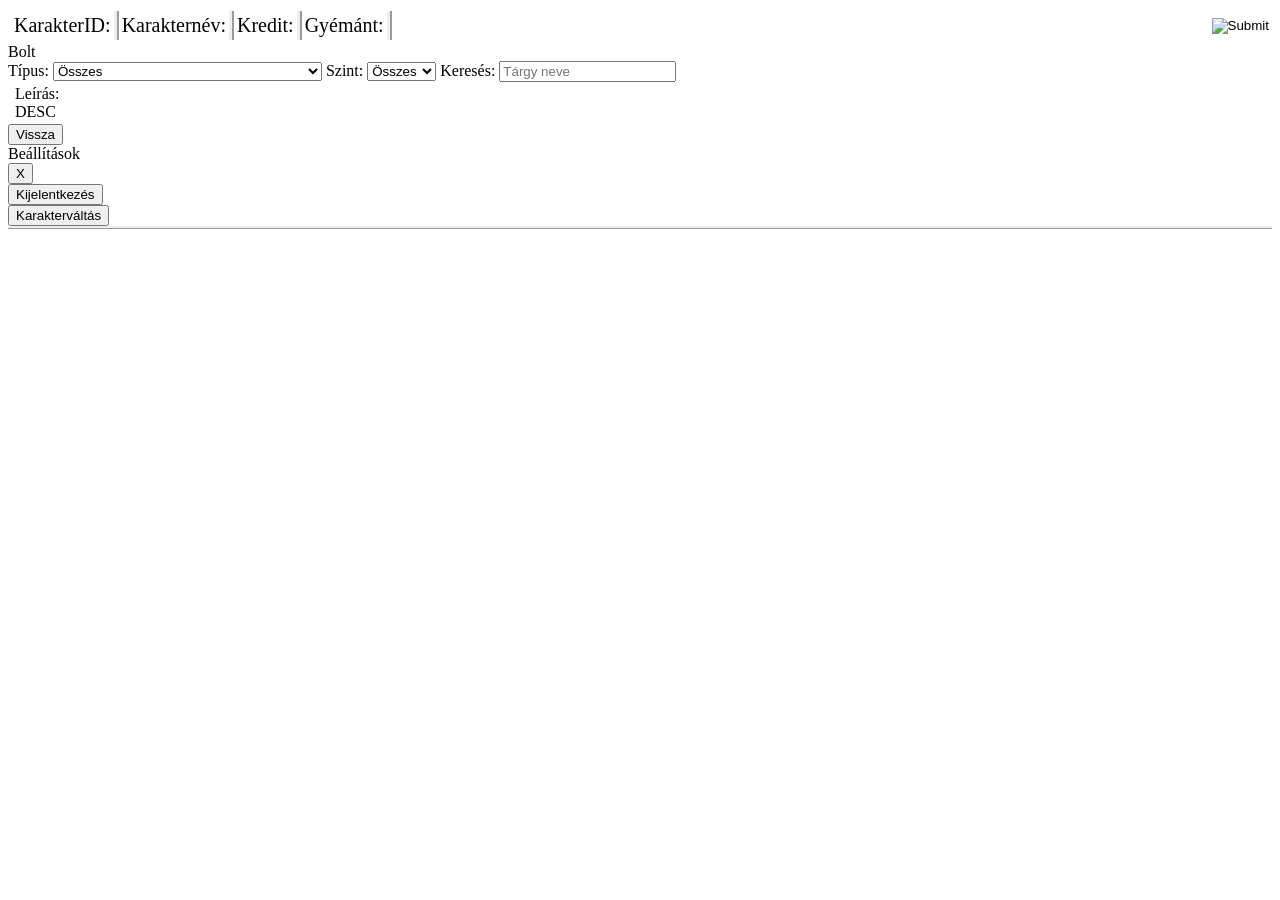
<file: saphy/abilities.html>
﻿<HTML>
    <HEAD>
        <TITLE></TITLE>
        <BASE href='http://localhost/workdir/skyxplore2/'>
        <link rel="stylesheet" type="text/css" href="common.css">
        
        <SCRIPT src='gamedata.js'></SCRIPT>
        <SCRIPT src='common.js'></SCRIPT>
        <SCRIPT>
            characterload();
        </SCRIPT>
        
        <STYLE>
            .item
            {
                margin: 20;
                border-style: ridge;
                border-width: 2;
            }
            .item:hover
            {
                background-color: rgb(100,100,100);
            }
            
                .itemname
                {
                    text-align: center;
                    font-size: 24;
                    font-weight: bold;
                    border-bottom-style: ridge;
                    border-bottom-width: 2;
                }
                
                .bardiv
                {
                    position: relative;
                    margin-right: 40;
                    margin-left: 40;
                    margin-top: 10;
                    margin-bottom: 10;
                    text-align: center;
                    border-style: solid;
                    border-width: 2;
                    border-radius: 10px 10px 10px 10px;
                    background-image: url('pixelgreen.jpg');
                    background-repeat: no-repeat;
                }
                
                .finishdiv
                {
                    text-align: center;
                    padding: 5;
                }
                
                    .finishdiv button
                    {
                        font-size: 16;
                    }
        </STYLE>
    </HEAD>
<BODY>
    
    <DIV id='maincontainer' class='maincontainer'>
        <DIV id='header'>
            <TABLE style='width: 100%;'>
                <TR>
                    <TD>
                        <TABLE style='border-collapse: collapse;'>
                            <TR style='font-size: 20;'>
                                <TD style='border-right-style: ridge; border-right-width: 5; padding: 3;'>KarakterID: <SPAN id='headercharid'></SPAN></TD>
                                <TD style='border-right-style: ridge; border-right-width: 5; padding: 3;'>Karakternév: <SPAN id='headercharname'></SPAN></TD>
                                <TD style='border-right-style: ridge; border-right-width: 5; padding: 3;'>Kredit: <SPAN id='headercredit'></SPAN></TD>
                                <TD style='border-right-style: ridge; border-right-width: 5; padding: 3;'>Gyémánt: <SPAN id='headerdiamond'></SPAN></TD>
                            </TR>
                        </TABLE>
                    </TD>
                    <TD style='text-align: right;'><INPUT type='image' id='settingsbutton' src='settingsbutton.png' onclick='settingsmenu()'></TD>
                </TR>
            </TABLE>
        </DIV>
        
        <DIV id='maintitle'>Bolt</DIV>
            <DIV id='searchcontainer'>
                Típus: 
                <SELECT id='companysearch' onchange='itemsload()'>
                    <OPTION value='0'>Összes</OPTION>
                    <OPTION value='emf'>EMF - Earth Mothership Factory</OPTION>
                    <OPTION value='pdm'>PDM - Planet Defender Military</OPTION>
                    <OPTION value='idf'>IDF - Interplanetary Destroyer Forces</OPTION>
                    <OPTION value='gaa'>GAA - Galactic Assassin Alliance</OPTION>
                    <OPTION value='mfa'>MFA - Mining and Forwarding Association</OPTION>
                    <OPTION value='cri'>CRI - Central Research Institute</OPTION>
                </SELECT>
                 Szint: 
                <SELECT id='typesearch' onchange='itemsload()'>
                    <OPTION value='0'>Összes</OPTION>
                    <OPTION value='passive'>Passzív</OPTION>
                    <OPTION value='active1'>Aktív 1</OPTION>
                    <OPTION value='active2'>Aktív 2</OPTION>
                    
                </SELECT>
                 Keresés: <INPUT type='text' id='searchbyname' placeholder='Tárgy neve' onkeyup='itemsload()'>
            </DIV>
            
            <TABLE id='contenttable'>
                <TR>
                    <TD id='itemscell'>
                        <DIV id='itemsdiv'></DIV>
                    </TD>
                    <TD id='descriptioncell'>
                        <DIV id='descriptiontitle'>Leírás:</DIV>
                        <DIV id='description'>DESC</DIV>
                    </TD>
                </TR>
            </TABLE>
            
        <DIV id='footer'>
            <BUTTON id='back' onclick='window.location.href = "character.html"'>Vissza</BUTTON>
        </DIV>
    </DIV>
    
    <DIV class='menucontainer' id='settingscontainer'>
       <DIV class='menutitle'>Beállítások</DIV>
       <DIV class='menuexit' id='settingsexit'><BUTTON onclick='document.getElementById("settingscontainer").style.display = "none";'>X</BUTTON></DIV>
       <DIV class='menubar'><BUTTON onclick='logout()'>Kijelentkezés</BUTTON></DIV>
       <DIV class='menubar' style='border-bottom-style: ridge; border-bottom-width: 3;'><BUTTON onclick='window.location.href = "account.html"'>Karakterváltás</BUTTON></DIV>
    </DIV>
    
    <SCRIPT>
        headervalueset();
        contenttableset();
        itemsload();
        
        function headervalueset()
        {
            try
            {
                document.getElementById("headercharid").innerHTML = chardata.charid;
                document.getElementById("headercharname").innerHTML = chardata.charname;
                document.getElementById("headercredit").innerHTML = chardata.credit;
                document.getElementById("headerdiamond").innerHTML = chardata.diamond;
            }
            catch(err)
            {
                alert(arguments.callee.name + err.name + ": " + err.message);
            }
        }
        
        function itemsload()
        {
            try
            {
                var container = document.getElementById("itemsdiv");
                    container.innerHTML = "";
                    
                var companysearch = document.getElementById("companysearch").value;
                var typesearch = document.getElementById("typesearch").value;
                var searchbyname = document.getElementById("searchbyname").value;
                
                var abilities = gamedata.abilities;
                var x, abilitydata;
                var match = 0;
                for(x in abilities)
                {
                    abilitydata = abilities[x];
                    if(companysearch == 0 || companysearch == abilitydata.owner)
                    {
                        if(typesearch == 0 || typesearch == abilitydata.itemtype)
                        {
                            s = searchbyname.toLowerCase();
                            n = abilitydata.name.toLowerCase();
                            if(searchbyname == "" || n.indexOf(s) > -1)
                            {
                                match = 1;
                                itemsdiv.appendChild(itemwrite(abilitydata));
                            }
                        }
                    }
                }
                
                if(match == 0)
                {
                    var div = document.createElement("DIV");
                        div.id = "noitems";
                        div.innerHTML = "Nincs a keresésnek megfelelő elem.";
                    document.getElementById("itemsdiv").appendChild(div);
                }
            }
            catch(err)
            {
                alert(arguments.callee.name + err.name + ": " + err.message);
            }
        }
        
            function itemwrite(abilitydata)
            {
                try
                {
                    var div = document.createElement("DIV");
                        div.className = "item";
                        div.addEventListener("mouseenter", function(){document.getElementById("description").innerHTML = abilitydata.itemid;})
                        div.addEventListener("mouseleave", function(){document.getElementById("description").innerHTML = "";})
                        
                        var ability = chardata.characterdata.abilities[abilitydata.itemid];
                        var partsneed = (ability.level + 1) * (ability.level + 1) * abilitydata.upgradecost;
                        var partsleft = partsneed - ability.parts
                        var upgradecost = partsleft * 10;
                        
                        var namediv = document.createElement("DIV");
                            namediv.className = "itemname";
                            namediv.innerHTML = abilitydata.name + " (Szint: " + ability.level + ")";
                    div.appendChild(namediv);
                        var bardiv = document.createElement("DIV");
                            bardiv.className = "bardiv";
                            bardiv.style.backgroundSize = ability.parts / partsneed * 100 + "%";
                            var bartext = document.createTextNode(Math.floor(ability.parts / partsneed * 100) + "% (" + ability.parts + " / " + partsneed + " rész)");
                        bardiv.appendChild(bartext);
                    div.appendChild(bardiv);
                    
                        var finishdiv = document.createElement("DIV");
                            finishdiv.className = "finishdiv";
                            var finishbutton = document.createElement("BUTTON");
                                finishbutton.appendChild(document.createTextNode("Fejlesztés (" + upgradecost + " gyémánt)"))
                                if(upgradecost > chardata.diamond)
                                {
                                    finishbutton.disabled = "disabled";
                                    finishbutton.className = "dis";
                                }
                                else
                                {
                                    finishbutton.addEventListener("click", function(){abilityupgrade(ability, upgradecost, partsneed);});
                                }
                        finishdiv.appendChild(finishbutton);
                    div.appendChild(finishdiv);
                        
                        
                }
                catch(err)
                {
                    alert(arguments.callee.name + err.name + ": " + err.message);
                }
                finally
                {
                    return div;
                }
            }
            
                function abilityupgrade(ability, upgradecost, partsneed)
                {
                    try
                    {
                        chardata.diamond -= upgradecost;
                        ability.parts -= partsneed;
                        if(ability.parts < 0) ability.parts = 0;
                        ability.level += 1;
                        
                        headervalueset();
                        save();
                        itemsload();
                        
                    }
                    catch(err)
                    {
                        alert(arguments.callee.name + err.name + ": " + err.message);
                    }
                }
    </SCRIPT>
    
</BODY>
</HTML>
</file>
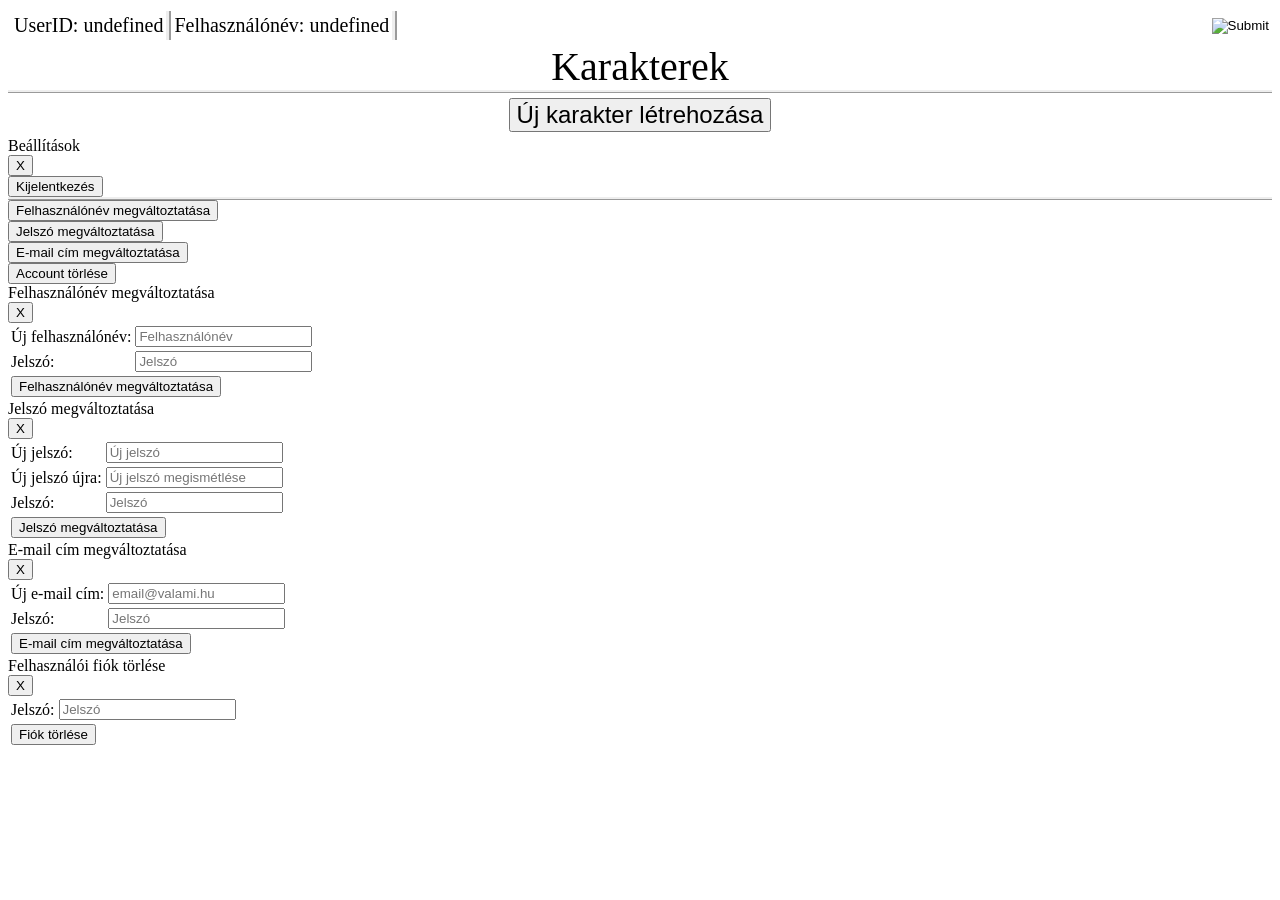
<file: saphy/account.html>
﻿<HTML>
    <HEAD>
        <SCRIPT src='gamedata.js'></SCRIPT>
        <TITLE>Account - SkyXplore</TITLE>
        <BASE href='http://localhost/workdir/skyxplore2/'>
        <link rel="stylesheet" type="text/css" href="common.css">
        
        <STYLE>
            .err
            {
                display: none;
                position: absolute;
                top: 0;
                right: 0;
                color: red;
                border-style: ridge;
                border-width: 5;
                padding: 3;
                font-size: 16;
                background-color: black;
                z-index: 1;
                border-radius: 10px 10px 10px 10px;
            }
            
                .used
                {
                    display: none;
                }
                .err:hover .used
                {
                    display: inline;
                }
                
            #charactercontainer
            {
                position: relative;
            }
            
                #charactercontainertitle
                {
                    text-align: center;
                    font-size: 40;
                    border-bottom-style: ridge;
                    border-bottom-width: 3;
                }
                
                #newcharactercontainer
                {
                    text-align: center;
                    margin: 5;
                }
                
                    #newcharactercontainer button
                    {
                        font-size: 24;
                    }
                    
                #nocharacters
                {
                    text-align: center;
                    font-size: 30;
                    margin-top: 30;
                }
                
            #newcharacterinputcontainer
            {
                position: fixed;
                width: 100%;
                height: 100%;
                box-sizing: border-box;
                border-style: ridge;
                border-width: 10;
                background-color: rgba(0,0,0,0.8);
                overflow: auto;
                display: none;
            }
            
                #newcharactertitle
                {
                    border-bottom-style: ridge;
                    border-bottom-width: 5;
                    text-align: center;
                    font-size: 40;
                }
                
                #newcharacterexit button
                {
                    font-size: 28;
                }
                
                #newcharactername
                {
                    text-align: center;
                    font-size: 28;
                    padding: 5;
                }
                
                    #newcharactername input
                    {
                        font-size: 20;
                        padding: 2;
                    }
                    
                #companytable
                {
                    width: 100%;
                }
                    
                    .companycell
                    {
                        border-style: ridge;
                        border-width: 3;
                        width: 33%;
                        vertical-align: top;
                        cursor: pointer;
                    }
                    .companycell:hover
                    {
                        border-color: red;
                        color: red;
                    }
                    
                        .companytitle
                        {
                            border-bottom-style: ridge;
                            border-bottom-width: 3;
                            text-align: center;
                            font-size: 24;
                            font-weight: bold;
                        }
                        
                        .companydescription
                        {
                            font-size: 20;
                            text-align: justify;
                            padding: 10;
                        }
                        
            .charactercontainertable
            {
                width: 100%;
                border-collapse: collapse;
            }
            
                .charactercontainertable th
                {
                    font-size: 30;
                }
                
                .characterrow
                {
                    cursor: pointer;
                }
                .characterrow:hover
                {
                    background-color: rgba(80,80,80,1);
                }
                
                    .charactercell
                    {
                        font-size: 24;
                        padding: 5;
                    }
        </STYLE>
        
        <SCRIPT src='common.js'></SCRIPT>
        <SCRIPT>
            function settingsmenu()
            {
                try
                {
                    var dialogs = document.getElementsByClassName("menucontainer");
                    var x = 0;
                    for(x; x < dialogs.length; x++)
                    {
                        dialogs[x].style.display = "none";
                    }
                    document.getElementById("settingscontainer").style.display = "block";
                }
                catch(err)
                {
                    alert(arguments.callee.name + err.name + ": " + err.message);
                }
            }
        </SCRIPT>
    </HEAD>
<BODY>
    
    <DIV class='maincontainer' id='maincontainer'>
        <DIV id='header'>
            <TABLE style='width: 100%;'>
                <TR>
                    <TD>
                        <TABLE style='border-collapse: collapse;'>
                            <TR style='font-size: 20;'>
                                <TD style='border-right-style: ridge; border-right-width: 5; padding: 3;'>UserID: <SPAN id='headerid'></SPAN></TD>
                                <TD style='border-right-style: ridge; border-right-width: 5; padding: 3;'>Felhasználónév: <SPAN id='headerusername'></SPAN></TD>
                            </TR>
                        </TABLE>
                    </TD>
                    <TD style='text-align: right;'><INPUT type='image' id='settingsbutton' src='settingsbutton.png' onclick='settingsmenu()'></TD>
                </TR>
            </TABLE>
        </DIV>
        
        <DIV id='charactercontainer'>
            <DIV id='charactercontainertitle'>Karakterek</DIV>
            <DIV id='newcharactercontainer'><BUTTON onclick='newcharacter()'>Új karakter létrehozása</BUTTON></DIV>
        </DIV>
    </DIV>
    
    <DIV class='menucontainer' id='settingscontainer'>
       <DIV class='menutitle'>Beállítások</DIV>
       <DIV class='menuexit' id='settingsexit'><BUTTON onclick='document.getElementById("settingscontainer").style.display = "none";'>X</BUTTON></DIV>
       <DIV class='menubar' style='border-bottom-style: ridge; border-bottom-width: 3;'><BUTTON onclick='logout()'>Kijelentkezés</BUTTON></DIV>
       <DIV class='menubar'><BUTTON onclick='document.getElementById("settingscontainer").style.display = "none"; document.getElementById("changeusernamecontainer").style.display = "block";'>Felhasználónév megváltoztatása</BUTTON></DIV>
       <DIV class='menubar'><BUTTON onclick='document.getElementById("settingscontainer").style.display = "none"; document.getElementById("changepasswordcontainer").style.display = "block";'>Jelszó megváltoztatása</BUTTON></DIV>
       <DIV class='menubar'><BUTTON onclick='document.getElementById("settingscontainer").style.display = "none"; document.getElementById("changeemailcontainer").style.display = "block";'>E-mail cím megváltoztatása</BUTTON></DIV>
       <DIV class='menubar'><BUTTON onclick='document.getElementById("settingscontainer").style.display = "none"; document.getElementById("deleteaccountcontainer").style.display = "block";'>Account törlése</BUTTON></DIV>
    </DIV>
    
    <DIV class='menucontainer' id='changeusernamecontainer'>
        <DIV class='menutitle'>Felhasználónév megváltoztatása</DIV>
        <DIV class='menuexit' id='settingsexit'><BUTTON onclick='document.getElementById("changeusernamecontainer").style.display = "none";'>X</BUTTON></DIV>
        <TABLE class='menutable'>
            <TR>
                <TD class='menutabletext'>Új felhasználónév:</TD>
                <TD class='menutableinput' style='position: relative;'>
                    <INPUT type='text' id='newusername' placeholder='Felhasználónév'>
                    <DIV class='err' id='usernameerr'>
                        X
                        <DIV class='used'>Felhasználónév foglalt.</DIV>
                    </DIV>
                </TD>
            </TR>
            <TR>
                <TD class='menutabletext'>Jelszó:</TD>
                <TD class='menutableinput'><INPUT type='password' id='newusernamepassword' placeholder='Jelszó'></TD>
            </TR>
            <TR>
                <TD colspan='2' class='menubutton'><BUTTON onclick='newusername()'>Felhasználónév megváltoztatása</BUTTON></TD>
            </TR>
        </TABLE>
    </DIV>
    
    <DIV class='menucontainer' id='changepasswordcontainer'>
        <DIV class='menutitle'>Jelszó megváltoztatása</DIV>
        <DIV class='menuexit' id='settingsexit'><BUTTON onclick='document.getElementById("changepasswordcontainer").style.display = "none";'>X</BUTTON></DIV>
        <TABLE class='menutable'>
            <TR>
                <TD class='menutabletext'>Új jelszó:</TD>
                <TD class='menutableinput'><INPUT type='password' id='newpassword1' placeholder='Új jelszó'></TD>
            </TR>
            <TR>
                <TD class='menutabletext'>Új jelszó újra:</TD>
                <TD class='menutableinput'><INPUT type='password' id='newpassword2' placeholder='Új jelszó megismétlése'></TD>
            </TR>
            <TR>
                <TD class='menutabletext'>Jelszó:</TD>
                <TD class='menutableinput'><INPUT type='password' id='newpassword' placeholder='Jelszó'></TD>
            </TR>
            <TR>
                <TD colspan='2' class='menubutton'><BUTTON onclick='newpassword()'>Jelszó megváltoztatása</BUTTON></TD>
            </TR>
        </TABLE>
    </DIV>
    
    <DIV class='menucontainer' id='changeemailcontainer'>
        <DIV class='menutitle'>E-mail cím megváltoztatása</DIV>
        <DIV class='menuexit' id='settingsexit'><BUTTON onclick='document.getElementById("changeemailcontainer").style.display = "none";'>X</BUTTON></DIV>
        <TABLE class='menutable'>
            <TR>
                <TD class='menutabletext'>Új e-mail cím:</TD>
                <TD class='menutableinput' style='position: relative;'>
                    <INPUT type='text' id='newemail' placeholder='email@valami.hu'>
                    <DIV class='err' id='emailerr'>
                        X
                        <DIV class='used'><SPAN id='emailerrmessage'></SPAN></DIV>
                    </DIV>
                </TD>
            </TR>
            <TR>
                <TD class='menutabletext'>Jelszó:</TD>
                <TD class='menutableinput'><INPUT type='password' id='newemailpassword' placeholder='Jelszó'></TD>
            </TR>
            <TR>
                <TD colspan='2' class='menubutton'><BUTTON onclick='newemail()'>E-mail cím megváltoztatása</BUTTON></TD>
            </TR>
        </TABLE>
    </DIV>
    
    <DIV class='menucontainer' id='deleteaccountcontainer'>
        <DIV class='menutitle'>Felhasználói fiók törlése</DIV>
        <DIV class='menuexit' id='settingsexit'><BUTTON onclick='document.getElementById("deleteaccountcontainer").style.display = "none";'>X</BUTTON></DIV>
        <TABLE class='menutable'>
            <TR>
                <TD class='menutabletext'>Jelszó:</TD>
                <TD class='menutableinput'><INPUT type='password' id='deleteaccountpassword' placeholder='Jelszó'></TD>
            </TR>
            <TR>
                <TD colspan='2' class='menubutton'><BUTTON onclick='deleteaccount()'>Fiók törlése</BUTTON></TD>
            </TR>
        </TABLE>
    </DIV>
    
    <DIV id='newcharacterinputcontainer'>
        <DIV id='newcharactertitle'>Új karakter létrehozása</DIV>
        <DIV class='menuexit' id='newcharacterexit'><BUTTON onclick='document.getElementById("newcharacterinputcontainer").style.display = "none"; document.getElementById("maincontainer").style.visibility = "visible";'>X</BUTTON></DIV>
        <DIV id='newcharactername'>Karakternév: <INPUT type='text' id='charactername' placeholder='Karakternév'></DIV>
        <TABLE id='companytable'>
            <TR>
                <TD class='companycell' onclick='newcharactergenerate("emf")'>
                    <DIV class='companytitle'>EMF - Earth Mothership Factory</DIV>
                    <DIV class='companydescription'>Az EMF gyártja az emberi faj legjobb hordozóit. Bevált stratégiájuk, hogy az anyahajóról indított kisebb vadászok legyengítik az ellenséget, míg a vezérhajó hatótávon kívülről irányítja őket. A vadászpilótákat a galaxis legelitebbjei közül válogatják össze, így mindig győztesként kerülnek ki a harcokból.</DIV>
                </TD>
                <TD class='companycell' onclick='newcharactergenerate("pdm")'>
                    <DIV class='companytitle'>PDM - Planet Defender Military</DIV>
                    <DIV class='companydescription'>Bolygónk legerősebb védelemmel ellátott hajói mind a PDM üzemeiből kerülnek ki. Nincs az a fegyver, ami áthatolhatna a pajzsukon, ezért nem csoda, hogy mindig a frontvonal első soraiban repülnek megvédve sérülékenyebb társaikat az ellenséges tűztől. Az egységek különleges pajzsokkal és rakétaelhárító rendszerekkel vannak felszerelve, így bátran vethetik magukat a legkeményebb tűzharcba is.</DIV>
                </TD>
                <TD class='companycell' onclick='newcharactergenerate("idf")'>
                    <DIV class='companytitle'>IDF - Interplanetary Destroyer Forces</DIV>
                    <DIV class='companydescription'>Aki szereti a robbanásokat, annak mindenképp az IDF kötelékében a helye! Masszív rakétahordozó hajóik pusztító erejével utat törnek maguknak, még a csillagok sem állíthatják meg rohamukat. Fejlett rakétakilövőiknél csak a robbanófejeik erősebbek, megspékelve szoftveres irányítással, így az ellenség számára kellemetlen tűzijáték mindig ott okozza a legnagyobb kárt, ahol a legjobban fáj.</DIV>
                </TD>
            </TR>
            <TR>
                <TD class='companycell' onclick='newcharactergenerate("gaa")'>
                    <DIV class='companytitle'>GAA - Galactic Assassin Alliance</DIV>
                    <DIV class='companydescription'>Aki az űr mélyeibe repül, mindig számolnia kell a váratlanul felbukkanó, hatalmas tűzerővel rendelkező Assassinok megjelenésével. Nem sokat tudni ezekről az elvetemült gazfickókról, csak azt, hogy támadásuk mindig célba talál, és megbénítja a célpontját, miközben a saját pajzsát erősíti.</DIV>
                </TD>
                <TD class='companycell' onclick='newcharactergenerate("mfa")'>
                    <DIV class='companytitle'>MFA - Mining and Forwarding Association</DIV>
                    <DIV class='companydescription'>Az univerzum áruforgalmának nagy részét MFA jelzéssel ellátott teherhajók szállítják. Bejárják a galaxis bolgyóit, így nem csoda, hogy mindig a legkorszerűbb felszerelésekkel rendelkeznek. Habár a robosztus szállítóknak nem a harctér a kedvenc tartózkodási helyük, fejlett raj elleni védelemmel vannak ellátva, ezzel okozva fejtörést a támadóknak.</DIV>
                </TD>
                <TD class='companycell' onclick='newcharactergenerate("cri")'>
                    <DIV class='companytitle'>CRI - Central Researcher Institute</DIV>
                    <DIV class='companydescription'>Ha az új technika érdekel, a CRI hajókban megtalálod. Energiafelhasználás csökkentésében kiváló eredményeket értek el, így a gyorsan újratöltődő speciális fegyvereik szünet nélkül szólhatnak. Szofverfejlesztés terén is a világranglista élén állnak, és bármikor fel tudják törni az ellenség központi számítógépét, hogy blokkolva funkcióit tehetetlenné tegyék a szövetséges tűzzel szemben.</DIV>
                </TD>
            </TR>
    </DIV>
    
    <SCRIPT id='accountadatok'>
        document.getElementById("headerid").innerHTML = sessionStorage.id;
        document.getElementById("headerusername").innerHTML = sessionStorage.username;
        
        (function listeneradd()
        {
            try
            {
                document.getElementById("newusername").addEventListener("keypress", function(){if(event.which == 13) newusername();});
                document.getElementById("newusername").addEventListener("keyup", usernameexists);
                document.getElementById("newusernamepassword").addEventListener("keypress", function(){if(event.which == 13) newusername();});
                
                document.getElementById("newpassword1").addEventListener("keypress", function(){if(event.which == 13) newpassword();});
                document.getElementById("newpassword2").addEventListener("keypress", function(){if(event.which == 13) newpassword();});
                document.getElementById("newpassword").addEventListener("keypress", function(){if(event.which == 13) newpassword();});
                
                document.getElementById("newemail").addEventListener("keypress", function(){if(event.which == 13) newemail();});
                document.getElementById("newemail").addEventListener("keyup", emailcheck);
                document.getElementById("newemailpassword").addEventListener("keypress", function(){if(event.which == 13) newemail();});
                
                document.getElementById("deleteaccountpassword").addEventListener("keypress", function(){if(event.which == 13) deleteaccount();});
            }
            catch(err)
            {
                alert(arguments.callee.name + err.name + ": " + err.message);
            }
        })();
        
        function deleteaccount()
        {
            try
            {
                var password = document.getElementById("deleteaccountpassword").value;
                
                if(password == "")
                {
                    alert("Adja meg jelszavát!");
                }
                else if(password != sessionStorage.password)
                {
                    alert("Hibás jelszó.");
                }
                else if(!confirm("Biztosan törölni akarja fiókját? Az adatokat már nem lehet visszaállítani!"))
                {
                    return;
                }
                else
                {
                    var request = new XMLHttpRequest();
                        request.open("POST", "deleteaccount.php", 0);
                        request.setRequestHeader("Content-Type", "application/x-www-form-urlencoded");
                        request.send("id=" + sessionStorage.id);
                        if(request.responseText == 1)
                        {
                            alert("Felhasználói fiók törölve.");
                            logout();
                        }
                        else
                        {
                            alert("Hiba" + request.responseText);
                        }
                }
            }
            catch(err)
            {
                alert(arguments.callee.name + err.name + ": " + err.message);
            }
        }
        
        function usernameexists()
        {
            try
            {
                var errdiv = document.getElementById("usernameerr");
                var username = document.getElementById("newusername").value;
                
                if(username)
                {
                    var request = new XMLHttpRequest();
                        request.open("POST", "usernameexists.php", 1);
                        request.setRequestHeader("Content-Type", "application/x-www-form-urlencoded");
                        request.send("username=" + username);
                        request.onreadystatechange = function()
                        {
                            if(request.readyState == 4 && request.status == 200)
                            {
                                if(request.responseText == 0)
                                {
                                    errdiv.style.display = "none";
                                }
                                else
                                {
                                    errdiv.style.display = "block";
                                }
                            }
                        }
                }
                else
                {
                    errdiv.style.display = "none";
                }
            }
            catch(err)
            {
                alert(arguments.callee.name + err.name + ": " + err.message);
            }
        }
        
        function emailcheck()
        {
            try
            {
                var errdiv = document.getElementById("emailerr");
                var errmessage = document.getElementById("emailerrmessage");
                var email = document.getElementById("newemail").value;
                
                if(email)
                {
                    if(emailvalidcheck(email) == 0)
                    {
                        errdiv.style.display = "block";
                        errmessage.innerHTML = "Érvénytelen e-mail cím";
                    }
                    else
                    {
                        var request = new XMLHttpRequest()
                            request.open("POST", "emailexists.php", 1)
                            request.setRequestHeader("Content-Type", "application/x-www-form-urlencoded");
                            request.send("email=" + email);
                            request.onreadystatechange = function()
                            {
                                if(request.readyState == 4 && request.status == 200)
                                {
                                    if(request.responseText == 0)
                                    {
                                        errdiv.style.display = "none";
                                    }
                                    else
                                    {
                                        errdiv.style.display = "block";
                                        errmessage.innerHTML = "Az e-mail cím már regisztrálva van.";
                                    }
                                }
                            }
                    }
                }
                else
                {
                    errdiv.style.display = "none";
                }
                
            }
            catch(err)
            {
                alert(arguments.callee.name + err.name + ": " + err.message);
            }
        }
        
            function emailvalidcheck(email)
            //ellenőrzi az email címet
            {
                try
                {
                    var result;
                    if(email.indexOf("@") < 1) 
                    {
                        result = 0;
                    }
                    else if(email.lenght < 4)
                    {
                        result = 0;
                    }
                    else if(email.indexOf(".") < 0)
                    {
                        result = 0;
                    }
                    else if(email.lastIndexOf(".") > email.length - 3)
                    {
                        result = 0;
                    }
                    else
                    {
                        result = 1;
                    }
                }
                catch(err)
                {
                    alert(arguments.callee.name + err.name + ": " + err.message);
                }
                finally
                {
                    return result;
                }
            }
        
        function newusername()
        {
            try
            {
                var newusername = document.getElementById("newusername").value;
                var password = document.getElementById("newusernamepassword").value;
                
                if(newusername == "")
                {
                    alert("Adja meg új felhasználónevét!");
                }
                else if(regusernameexist(newusername) == 0)
                {
                    alert("Felhasználónév foglalt.");
                }
                else if(password == "")
                {
                    alert("Adja meg jelszavát!");
                }
                else if(password != sessionStorage.password)
                {
                    alert("Hibás jelszó.");
                }
                else
                {
                    var request = new XMLHttpRequest();
                        request.open("POST", "accountchange.php", 0);
                        request.setRequestHeader("Content-Type", "application/x-www-form-urlencoded");
                        request.send("key=username&value=" + newusername + "&id=" + sessionStorage.id);
                        var code = request.responseText;
                            var result = 0, input;
                            while(!result)
                            {
                                input = prompt("Megerősítő kód a regisztrált e-mail címre elküldve.\nÍrja be a megerősítő kódot:");
                                if(input == null)
                                {
                                    result = 1;
                                    var cancel = new XMLHttpRequest();
                                        cancel.open("POST", "accountchangecancel.php", 1);
                                        cancel.setRequestHeader("Content-Type", "application/x-www-form-urlencoded");
                                        cancel.send("id=" + sessionStorage.id);
                                }
                                else if(input == request.responseText)
                                {
                                    result = 1;
                                    var conf = new XMLHttpRequest();
                                        conf.open("POST", "accountchangeconfirm.php", 1);
                                        conf.setRequestHeader("Content-Type", "application/x-www-form-urlencoded");
                                        conf.send("id=" + sessionStorage.id);

                                    document.cookie = "username=" + newusername + "; path=/";
                                    window.location.href = "index.html";
                                }
                            }
                }
            }
            catch(err)
            {
                alert(arguments.callee.name + err.name + ": " + err.message);
            }
        }
        
            function regusernameexist(username)
            {
                try
                {
                    var request = new XMLHttpRequest();
                        request.open("POST", "usernameexists.php", 0);
                        request.setRequestHeader("Content-Type", "application/x-www-form-urlencoded");
                        request.send("username=" + username);
                    if(request.responseText == 0) return 1;
                    else return 0;
                }
                catch(err)
                {
                    alert(arguments.callee.name + err.name + ": " + err.message);
                }
            }
            
        function newpassword()
        {
            try
            {
                var password = document.getElementById("newpassword").value;
                var newpassword1 = document.getElementById("newpassword1").value;
                var newpassword2 = document.getElementById("newpassword2").value;
                
                if(newpassword1 == "" || newpassword2 == "")
                {
                    alert("Adja meg új jelszavát!");
                }
                else if(newpassword1 != newpassword2)
                {
                    alert("A jelszavak nem egyeznek.");
                }
                else if(password == "")
                {
                    alert("Adja meg jelszavát!");
                }
                else if(password != sessionStorage.password)
                {
                    alert("Hibás jelszó.");
                }
                else
                {
                    var request = new XMLHttpRequest();
                        request.open("POST", "accountchange.php", 0);
                        request.setRequestHeader("Content-Type", "application/x-www-form-urlencoded");
                        request.send("key=password&value=" + newpassword1 + "&id=" + sessionStorage.id);
                        var code = request.responseText;
                            var result = 0, input;
                            while(!result)
                            {
                                input = prompt("Megerősítő kód a regisztrált e-mail címre elküldve.\nÍrja be a megerősítő kódot:");
                                if(input == null)
                                {
                                    result = 1;
                                    var cancel = new XMLHttpRequest();
                                        cancel.open("POST", "accountchangecancel.php", 1);
                                        cancel.setRequestHeader("Content-Type", "application/x-www-form-urlencoded");
                                        cancel.send("id=" + sessionStorage.id);
                                }
                                else if(input == request.responseText)
                                {
                                    result = 1;
                                    var conf = new XMLHttpRequest();
                                        conf.open("POST", "accountchangeconfirm.php", 1);
                                        conf.setRequestHeader("Content-Type", "application/x-www-form-urlencoded");
                                        conf.send("id=" + sessionStorage.id);

                                    document.cookie = "password=" + newpassword + "; path=/";
                                    sessionStorage.password = newpassword1;
                                }
                            }
                }
            }
            catch(err)
            {
                alert(arguments.callee.name + err.name + ": " + err.message);
            }
        }
        
        function newemail()
        {
            try
            {
                var newemail = document.getElementById("newemail").value;
                var password = document.getElementById("newemailpassword").value;
                
                if(newemail == "")
                {
                    alert("Adja meg új e-mail címát!");
                }
                else if(emailvalidcheck(newemail) == 0)
                {
                    alert("Érvénytelen e-mail cím.");
                }
                else if(regemailexists(newemail) == 0)
                {
                    alert("Az e-mail cím már regisztrálva van.");
                }
                else if(password == "")
                {
                    alert("Adja meg jelszavát!");
                }
                else if(password != sessionStorage.password)
                {
                    alert("Hibás jelszó.");
                }
                else
                {
                    var request = new XMLHttpRequest();
                        request.open("POST", "accountchange.php", 0);
                        request.setRequestHeader("Content-Type", "application/x-www-form-urlencoded");
                        request.send("key=email&value=" + newemail + "&id=" + sessionStorage.id);
                        var code = request.responseText;
                            var result = 0, input;
                            while(!result)
                            {
                                input = prompt("Megerősítő kód a regisztrált e-mail címre elküldve.\nÍrja be a megerősítő kódot:");
                                if(input == null)
                                {
                                    result = 1;
                                    var cancel = new XMLHttpRequest();
                                        cancel.open("POST", "accountchangecancel.php", 1);
                                        cancel.setRequestHeader("Content-Type", "application/x-www-form-urlencoded");
                                        cancel.send("id=" + sessionStorage.id);
                                }
                                else if(input == request.responseText)
                                {
                                    result = 1;
                                    var conf = new XMLHttpRequest();
                                        conf.open("POST", "accountchangeconfirm.php", 1);
                                        conf.setRequestHeader("Content-Type", "application/x-www-form-urlencoded");
                                        conf.send("id=" + sessionStorage.id);

                                    sessionStorage.email = newemail;
                                }
                            }
                }
            }
            catch(err)
            {
                alert(arguments.callee.name + err.name + ": " + err.message);
            }
            
                function regemailexists(email)
                {
                    try
                    {
                        var request = new XMLHttpRequest();
                            request.open("POST", "emailexists.php", 0);
                            request.setRequestHeader("Content-Type", "application/x-www-form-urlencoded");
                            request.send("email=" + email);
                        if(request.responseText == 0) return 1;
                        else return 0;
                    }
                    catch(err)
                    {
                        alert(arguments.callee.name + err.name + ": " + err.message);
                    }
                }
        }
    </SCRIPT>
    
    <SCRIPT id='karakterbetoltes'>
        (function characterload()
        {
            try
            {
                var request = new XMLHttpRequest()
                    request.open("POST", "characterlistload.php", 0);
                    request.setRequestHeader("Content-Type", "application/x-www-form-urlencoded");
                    request.send("id=" + sessionStorage.id);
                    if(request.responseText == 0)
                    {
                        var div = document.createElement("DIV");
                            div.id = "nocharacters";
                            div.appendChild(document.createTextNode("Nem található karakter"));
                        document.getElementById("charactercontainer").appendChild(div);
                    }
                    else
                    {
                        characterlist(JSON.parse(request.responseText));
                    }
            }
            catch(err)
            {
                alert(arguments.callee.name + err.name + ": " + err.message);
            }
        })();
        
            function characterlist(characters)
            {
                try
                {
                    var table = document.createElement("TABLE");
                        table.border = "3";
                        table.className = "charactercontainertable";
                        
                            var tablehead = document.createElement("TR");
                                var namehead = document.createElement("TH");
                                    namehead.innerHTML = "Karakternév";
                            tablehead.appendChild(namehead);
                                var levelhead = document.createElement("TH");
                                    levelhead.innerHTML = "Szint";
                            tablehead.appendChild(levelhead);
                                var companyhead = document.createElement("TH");
                                    companyhead.innerHTML = "Megbízó";
                            tablehead.appendChild(companyhead);
                                var shipnamehead = document.createElement("TH");
                                    shipnamehead.innerHTML = "Hajó";
                            tablehead.appendChild(shipnamehead);
                        table.appendChild(tablehead);
                    
                        var x;
                        for(x in characters)
                        {
                            table.appendChild(characterwrite(characters[x]));
                        }
                    document.getElementById("charactercontainer").appendChild(table);
                }
                catch(err)
                {
                    alert(arguments.callee.name + err.name + ": " + err.message);
                }
            }
            
                function characterwrite(character)
                {
                    try
                    {
                        var row = document.createElement("TR");
                            row.className = "characterrow";
                            row.addEventListener("click", function(){characterchoose(character.charid);});
                            var namecell = document.createElement("TD");
                                namecell.innerHTML = character.charname;
                                namecell.className = "charactercell";
                        row.appendChild(namecell);
                            var levelcell = document.createElement("TD");
                                levelcell.innerHTML = character.level;
                                levelcell.className = "charactercell";
                        row.appendChild(levelcell);
                            var companycell = document.createElement("TD");
                                companycell.innerHTML = gamedata.property(character.company, "name", "companies");
                                companycell.className = "charactercell";
                        row.appendChild(companycell);
                            var shipcell = document.createElement("TD");
                                shipcell.innerHTML = gamedata.property(character.shipid, "name", "items");
                                shipcell.className = "charactercell";
                        row.appendChild(shipcell);
                        
                    }
                    catch(err)
                    {
                        alert(arguments.callee.name + err.name + ": " + err.message);
                    }
                    finally
                    {
                        return row;
                    }
                }
                
        function newcharacter()
        {
            try
            {
                document.getElementById("maincontainer").style.visibility = "hidden";
                document.getElementById("newcharacterinputcontainer").style.display = "block";
            }
            catch(err)
            {
                alert(arguments.callee.name + err.name + ": " + err.message);
            }
        }
        
        function newcharactergenerate(company)
        {
            try
            {
                var charname = document.getElementById("charactername").value;
                
                if(charname == "")
                {
                    alert("Adja meg a karakter nevét!");
                }
                else if(characternameexists(charname) == 0)
                {
                    alert("Karakternév foglalt.");
                }
                else
                {
                    var request = new XMLHttpRequest();
                        request.open("POST", "newcharacter.php", 0);
                        request.setRequestHeader("Content-Type", "application/x-www-form-urlencoded");
                        request.send("charname=" + charname + "&company=" + company + "&ownerid=" + sessionStorage.id + "&shipid=" + shipidset(company) + "&data=" + characterdataset(company));
                        
                        var squadrons = JSON.parse(sessionStorage.squadrons);
                        delete sessionStorage.squadrons;
                        
                        var x, request2;
                        for(x in squadrons)
                        {
                            request2 = new XMLHttpRequest();
                            request2.open("POST", "squadronowneridupload.php", 0);
                            request2.setRequestHeader("Content-Type", "application/x-www-form-urlencoded");
                            request2.send("squadronid=" + squadrons[x].id + "&ownerid=" + request.responseText);
                        }
                        
                        window.location.href = "account.html";
                }
            }
            catch(err)
            {
                alert(arguments.callee.name + err.name + ": " + err.message);
            }
        }
        
            function shipidset(company)
            {
                try
                {
                    var searchdata = 
                    {
                        type: "ship",
                        level: 1,
                        company: company
                    }
                    var shipid = gamedata.search(searchdata);
                }
                catch(err)
                {
                    alert(arguments.callee.name + err.name + ": " + err.message);
                }
                finally
                {
                    return shipid;
                }
            }
            
            function characternameexists(charname)
            {
                try
                {
                    var request = new XMLHttpRequest();
                        request.open("POST", "characternameexists.php", 0);
                        request.setRequestHeader("Content-Type", "application/x-www-form-urlencoded");
                        request.send("charname=" + charname);
                        return request.responseText;
                        
                }
                catch(err)
                {
                    alert(arguments.callee.name + err.name + ": " + err.message);
                }
            }
            
        function characterchoose(id)
        {
            try
            {
                sessionStorage.charid = id;
                window.location.href = "character.html";
            }
            catch(err)
            {
                alert(arguments.callee.name + err.name + ": " + err.message);
            }
        }
    </SCRIPT>
    
    <SCRIPT src='characterdataset.js'></SCRIPT>
</BODY>
</HTML>
</file>
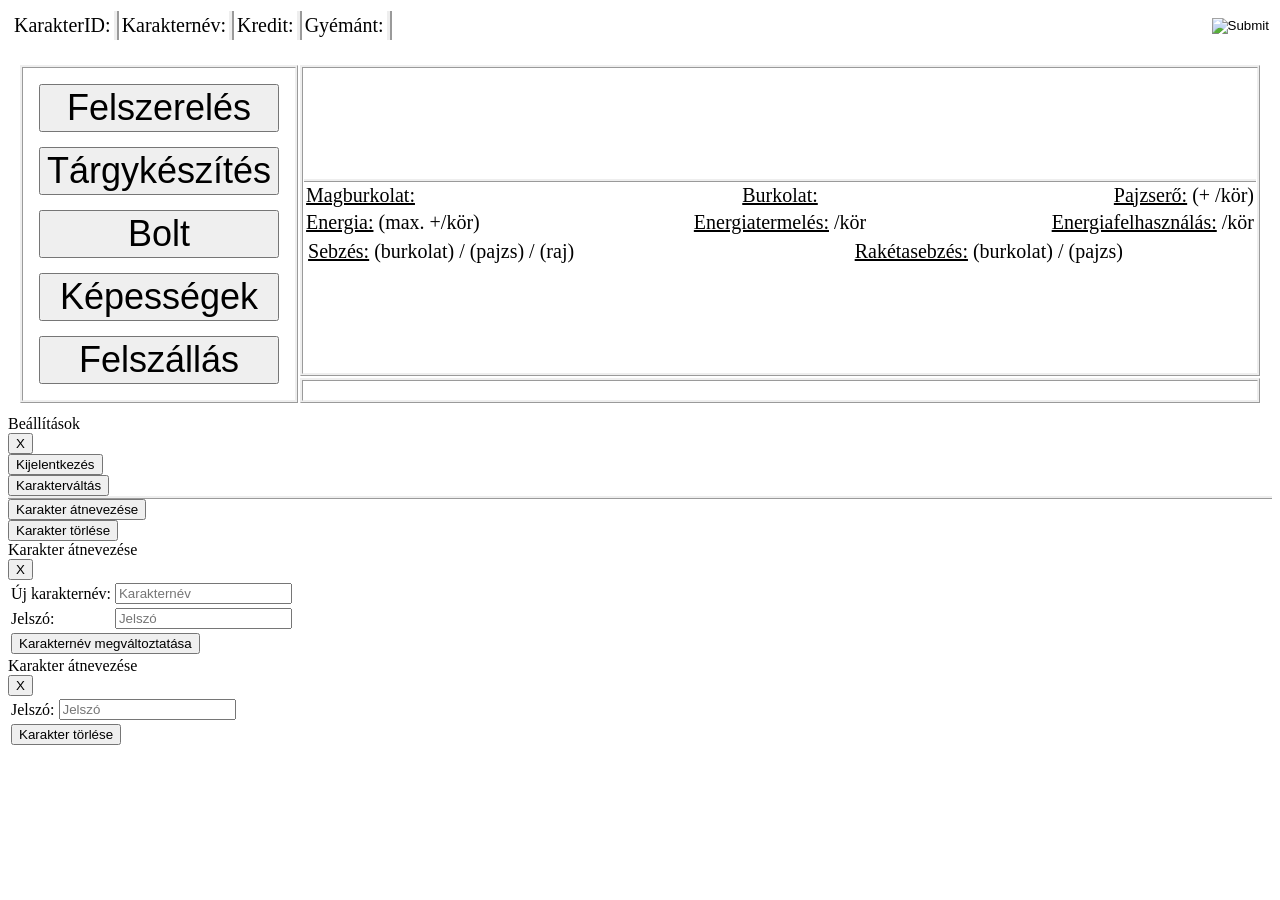
<file: saphy/character.html>
﻿<HTML>
    <HEAD>
        <TITLE>Karakter - SkyXplore</TITLE>
        <BASE href='http://localhost/workdir/skyxplore2/'>
        <link rel="stylesheet" type="text/css" href="common.css">
        
        <SCRIPT src='gamedata.js'></SCRIPT>
        <SCRIPT src='common.js'></SCRIPT>
        <SCRIPT>
            characterload();
        </SCRIPT>
        
        <STYLE>
            .err
            {
                display: none;
                position: absolute;
                top: 0;
                right: 0;
                color: red;
                border-style: ridge;
                border-width: 5;
                padding: 3;
                font-size: 16;
                background-color: black;
                z-index: 1;
                border-radius: 10px 10px 10px 10px;
            }
            
                .used
                {
                    display: none;
                }
                .err:hover .used
                {
                    display: inline;
                }
                
            #pagecontentcontainer
            {
                margin: 10;
                margin-top: 20;
                overflow: auto;
                box-sizing: border-box;
            }
            
                .pagecontentcontainertd
                {
                    border-style: ridge;
                    border-width: 3;
                }
                    
                    #leftmenu
                    {
                        width: 20%;
                        vertical-align: top;
                    }
                    
                        .leftmenudiv
                        {
                            text-align: center;
                            margin: 15;
                        }
                        
                            .leftmenubutton
                            {
                                font-size: 36;
                                width: 100%;
                            }
                            
                    #shiptable
                    {
                        width: 100%;
                        border-collapse: collapse;
                    }
                    
                        #shipname
                        {
                            text-align: center;
                            font-size: 30;
                        }
                        
                        #company
                        {
                            text-align: center;
                            border-bottom-style: ridge;
                            border-bottom-width: 3;
                            font-size: 20;
                        }
                            
                            .propertycell
                            {
                                padding: 2;
                                font-size: 20;
                                width: 33%;
                            }
                            
                                .prop
                                {
                                    text-decoration: underline;
                                }
            #squadrons
            {
                vertical-align: top;
            }
            
                .squadronstitle
                {
                    text-align: center;
                    font-size: 30;
                    border-bottom-style: ridge;
                    border-bottom-width: 3;
                }
                
                #squadronstable
                {
                    width: 100%;
                    margin-top: 10;
                    margin-bottom: 10;
                }
                
                    .squadroncell
                    {
                        border-style: ridge;
                        border-width: 2;
                    }
                    
                        .squadrontable
                        {
                            width: 100%;
                        }
                            .squadrontable td
                            {
                                padding-top: 2;
                                padding-bottom: 2;
                            }
                        
                            .squadronnamecell
                            {
                                text-align: center;
                                font-weight: bold;
                                font-size: 20;
                                border-bottom-style: ridge;
                                border-bottom-width: 2;
                            }
        </STYLE>
    </HEAD>
<BODY>
    
    <DIV id='maincontainer' class='maincontainer'>
        <DIV id='header'>
            <TABLE style='width: 100%;'>
                <TR>
                    <TD>
                        <TABLE style='border-collapse: collapse;'>
                            <TR style='font-size: 20;'>
                                <TD style='border-right-style: ridge; border-right-width: 5; padding: 3;'>KarakterID: <SPAN id='headercharid'></SPAN></TD>
                                <TD style='border-right-style: ridge; border-right-width: 5; padding: 3;'>Karakternév: <SPAN id='headercharname'></SPAN></TD>
                                <TD style='border-right-style: ridge; border-right-width: 5; padding: 3;'>Kredit: <SPAN id='headercredit'></SPAN></TD>
                                <TD style='border-right-style: ridge; border-right-width: 5; padding: 3;'>Gyémánt: <SPAN id='headerdiamond'></SPAN></TD>
                            </TR>
                        </TABLE>
                    </TD>
                    <TD style='text-align: right;'><INPUT type='image' id='settingsbutton' src='settingsbutton.png' onclick='settingsmenu()'></TD>
                </TR>
            </TABLE>
        </DIV>
        
        <TABLE id='pagecontentcontainer'>
            <TR>
                <TD rowspan='2' id='leftmenu' class='pagecontentcontainertd'>
                    <DIV class='leftmenudiv'><BUTTON class='leftmenubutton' onclick='window.location.href = "equipment.html"'>Felszerelés</BUTTON></DIV>
                    <DIV class='leftmenudiv'><BUTTON class='leftmenubutton' onclick='window.location.href = "construction.html"'>Tárgykészítés</BUTTON></DIV>
                    <DIV class='leftmenudiv'><BUTTON class='leftmenubutton' onclick='window.location.href = "shop.html"'>Bolt</BUTTON></DIV>
                    <DIV class='leftmenudiv'><BUTTON class='leftmenubutton' onclick='window.location.href = "abilities.html"'>Képességek</BUTTON></DIV>
                    <DIV class='leftmenudiv'><BUTTON class='leftmenubutton' onclick='window.location.href = "launch.html"'>Felszállás</BUTTON></DIV>
                 </TD>
                <TD id='ship' class='pagecontentcontainertd'>
                    <TABLE id='shiptable'>
                        <TR>
                            <TD colspan='3' id='shipname'></TD>
                        </TR>
                        <TR>
                            <TD colspan='3' id='company'></TD>
                        </TR>
                        <TR>
                            <TD class='propertycell'><SPAN class='prop'>Magburkolat:</SPAN> <SPAN class='value' id='corehull'></SPAN></TD>
                            <TD class='propertycell' style='text-align: center;'><SPAN class='prop'>Burkolat:</SPAN> <SPAN class='value' id='hull'></SPAN></TD>
                            <TD class='propertycell' style='text-align: right;'><SPAN class='prop'>Pajzserő:</SPAN> <SPAN class='value' id='shield'></SPAN> (+ <SPAN class='value' id='shieldregen'></SPAN>/kör)</TD>
                        </TR>
                        <TR>
                            <TD class='propertycell'><SPAN class='prop'>Energia:</SPAN> <SPAN class='value' id='energy'></SPAN> (max. +<SPAN class='value' id='maxenergyregen'></SPAN>/kör)</TD>
                            <TD class='propertycell' style='text-align: center;'><SPAN class='prop'>Energiatermelés:</SPAN> <SPAN class='value' id='energyregen'></SPAN>/kör</TD>
                            <TD class='propertycell' style='text-align: right;'><SPAN class='prop'>Energiafelhasználás:</SPAN> <SPAN class='value' id='energyusage'></SPAN>/kör</TD>
                        </TR>
                        <TR>
                            <TD class='propertycell' colspan='3'>
                                <TABLE>
                                    <TR>
                                        <TD class='propertycell' style='padding: 0;'><SPAN class='prop'>Sebzés:</SPAN> <SPAN class='value' id='hulldamage'></SPAN> (burkolat) / <SPAN class='value' id='shielddamage'></SPAN> (pajzs) / <SPAN class='value' id='squadrondamage'></SPAN> (raj)</TD>
                                        <TD class='propertycell' style='padding: 0; text-align: right;'><SPAN class='prop'>Rakétasebzés:</SPAN> <SPAN class='value' id='rockethulldamage'></SPAN> (burkolat) / <SPAN class='value' id='rocketshielddamage'></SPAN> (pajzs)</TD>
                                    </TR>
                                </TABLE>
                            </TD>
                        </TR>
                    </TABLE>
                </TD>
            </TR>
            <TR>
                <TD id='squadrons' class='pagecontentcontainertd'>
                    
                </TD>
        </TABLE>
    </DIV>
    
    <DIV class='menucontainer' id='settingscontainer'>
       <DIV class='menutitle'>Beállítások</DIV>
       <DIV class='menuexit' id='settingsexit'><BUTTON onclick='document.getElementById("settingscontainer").style.display = "none";'>X</BUTTON></DIV>
       <DIV class='menubar'><BUTTON onclick='logout()'>Kijelentkezés</BUTTON></DIV>
       <DIV class='menubar' style='border-bottom-style: ridge; border-bottom-width: 3;'><BUTTON onclick='window.location.href = "account.html"'>Karakterváltás</BUTTON></DIV>
       <DIV class='menubar'><BUTTON onclick='document.getElementById("settingscontainer").style.display = "none"; document.getElementById("characterrenamecontainer").style.display = "block";'>Karakter átnevezése</BUTTON></DIV>
       <DIV class='menubar'><BUTTON onclick='document.getElementById("settingscontainer").style.display = "none"; document.getElementById("characterdeletecontainer").style.display = "block";'>Karakter törlése</BUTTON></DIV>
    </DIV>
    
    <DIV class='menucontainer' id='characterrenamecontainer'>
        <DIV class='menutitle'>Karakter átnevezése</DIV>
        <DIV class='menuexit' id='settingsexit'><BUTTON onclick='document.getElementById("characterrenamecontainer").style.display = "none";'>X</BUTTON></DIV>
        <TABLE class='menutable'>
            <TR>
                <TD class='menutabletext'>Új karakternév:</TD>
                <TD class='menutableinput' style='position: relative;'>
                    <INPUT type='text' id='newcharname' placeholder='Karakternév'>
                    <DIV class='err' id='charnameerr'>
                        X
                        <DIV class='used'>Karakternév foglalt.</DIV>
                    </DIV>
                </TD>
            </TR>
            <TR>
                <TD class='menutabletext'>Jelszó:</TD>
                <TD class='menutableinput'><INPUT type='password' id='newcharnamepassword' placeholder='Jelszó'></TD>
            </TR>
            <TR>
                <TD colspan='2' class='menubutton'><BUTTON onclick='newcharname()'>Karakternév megváltoztatása</BUTTON></TD>
            </TR>
        </TABLE>
    </DIV>
    
    <DIV class='menucontainer' id='characterdeletecontainer'>
        <DIV class='menutitle'>Karakter átnevezése</DIV>
        <DIV class='menuexit' id='settingsexit'><BUTTON onclick='document.getElementById("characterdeletecontainer").style.display = "none";'>X</BUTTON></DIV>
        <TABLE class='menutable'>
            <TR>
                <TD class='menutabletext'>Jelszó:</TD>
                <TD class='menutableinput'><INPUT type='password' id='characterdeletepassword' placeholder='Jelszó'></TD>
            </TR>
            <TR>
                <TD colspan='2' class='menubutton'><BUTTON onclick='characterdelete()'>Karakter törlése</BUTTON></TD>
            </TR>
        </TABLE>
    </DIV>
    
    <SCRIPT>
        (function headervalueset()
        {
            try
            {
                document.getElementById("headercharid").innerHTML = chardata.charid;
                document.getElementById("headercharname").innerHTML = chardata.charname;
                document.getElementById("headercredit").innerHTML = chardata.credit;
                document.getElementById("headerdiamond").innerHTML = chardata.diamond;
            }
            catch(err)
            {
                alert(arguments.callee.name + err.name + ": " + err.message);
            }
        })();
        
        (function listeneradd()
        {
            try
            {
                document.getElementById("newcharname").addEventListener("keypress", function(){if(event.which == 13) newcharname();});
                document.getElementById("newcharname").addEventListener("keyup", charnameexists);
                document.getElementById("newcharnamepassword").addEventListener("keypress", function(){if(event.which == 13) newcharname();});
                
                document.getElementById("characterdeletepassword").addEventListener("keypress", function(){if(event.which == 13) characterdelete();});
            }
            catch(err)
            {
                alert(arguments.callee.name + err.name + ": " + err.message);
            }
        })();
            
            function charnameexists()
            {
                try
                {
                    var charname = document.getElementById("newcharname").value;
                    var errdiv = document.getElementById("charnameerr");
                    
                    if(charname)
                    {
                        var request = new XMLHttpRequest();
                            request.open("POST", "charnameexists.php", 1);
                            request.setRequestHeader("Content-Type", "application/x-www-form-urlencoded");
                            request.send("charname=" + charname);
                            request.onreadystatechange = function()
                            {
                                if(request.readyState == 4 && request.status == 200)
                                {
                                    if(request.responseText == 0)
                                    {
                                        errdiv.style.display = "none";
                                    }
                                    else
                                    {
                                        errdiv.style.display = "block";
                                    }
                                }
                            }
                    }
                    else
                    {
                        errdiv.style.display = "none";
                    }
                }
                catch(err)
                {
                    alert(arguments.callee.name + err.name + ": " + err.message);
                }
            }
            
        function newcharname()
        {
            try
            {
                var newcharname = document.getElementById("newcharname").value;
                var password = document.getElementById("newcharnamepassword").value;
                
                if(newcharname == "")
                {
                    alert("Adja meg új karakternevét!");
                }
                else if(chcharnameexists(newcharname) == 0)
                {
                    alert("Karakternév foglalt.");
                }
                else if(password == "")
                {
                    alert("Adja meg jelszavát!");
                }
                else if(password != sessionStorage.password)
                {
                    alert("Hibás jelszó.");
                }
                else
                {
                    var request = new XMLHttpRequest();
                        request.open("POST", "characternamechange.php", 0);
                        request.setRequestHeader("Content-Type", "application/x-www-form-urlencoded");
                        request.send("charid=" + sessionStorage.charid + "&newcharname=" + newcharname);
                        
                        alert("Karakter átnevezve.");
                        window.location.href = "character.html";
                }
            }
            catch(err)
            {
                alert(arguments.callee.name + err.name + ": " + err.message);
            }
        }
        
            function chcharnameexists(charname)
            {
                try
                {
                     var request = new XMLHttpRequest();
                        request.open("POST", "charnameexists.php", 0);
                        request.setRequestHeader("Content-Type", "application/x-www-form-urlencoded");
                        request.send("charname=" + charname);
                        if(request.responseText == 1) return 0;
                        else return 1;
                }
                catch(err)
                {
                    alert(arguments.callee.name + err.name + ": " + err.message);
                }
            }
            
        function characterdelete()
        {
            try
            {
                var password = document.getElementById("characterdeletepassword").value;
                
                if(password == "")
                {
                    alert("Adja meg jelszavát!");
                }
                else if(password != sessionStorage.password)
                {
                    alert("Hibás jelszó.");
                    document.getElementById("characterdeletepassword").value = "";
                }
                else if(confirm("Biztosan törölni szeretné karakterét?\nA törölt karakter adatait már nem lehet visszahonzi."))
                {
                    var request = new XMLHttpRequest();
                        request.open("POST", "characterdelete.php", 0);
                        request.setRequestHeader("Content-Type", "application/x-www-form-urlencoded");
                        request.send("charid=" + sessionStorage.charid);
                        
                        delete sessionStorage.charid;
                        alert("Karakter törölve.");
                        window.location.href = "account.html";
                }
                else document.getElementById("characterdeletepassword").value = "";
            }
            catch(err)
            {
                alert(arguments.callee.name + err.name + ": " + err.message);
            }
        }
        
        (function shipdataload()
        {
            try
            {
                document.getElementById("shipname").innerHTML = gamedata.items[chardata.shipid].name;
                document.getElementById("company").innerHTML = gamedata.companies[chardata.company].name;
                document.getElementById("corehull").innerHTML = chardata.characterdata.ship.corehull;
                
                var shipproperties = shippropertyset();
                
                document.getElementById("hull").innerHTML = shipproperties.hull;
                document.getElementById("shield").innerHTML = shipproperties.shield;
                document.getElementById("shieldregen").innerHTML = shipproperties.shieldregen;
                document.getElementById("energy").innerHTML = shipproperties.energy;
                document.getElementById("maxenergyregen").innerHTML = shipproperties.maxenergyregen;
                document.getElementById("energyregen").innerHTML = shipproperties.energyregen;
                document.getElementById("energyusage").innerHTML = shipproperties.energyusage;
                document.getElementById("hulldamage").innerHTML = shipproperties.hulldamage;
                document.getElementById("shielddamage").innerHTML = shipproperties.shielddamage;
                document.getElementById("squadrondamage").innerHTML = shipproperties.squadrondamage;
                document.getElementById("rockethulldamage").innerHTML = shipproperties.rockethulldamage;
                document.getElementById("rocketshielddamage").innerHTML = shipproperties.rocketshielddamage;
            }
            catch(err)
            {
                alert(arguments.callee.name + " - " + err.name + ": " + err.message);
            }
        })();
        
            function shippropertyset()
            {
                try
                {
                    var x;
                    var shipproperties = 
                    {
                        hull: 0,
                        shield: 0,
                        shieldregen: 0,
                        energy: 0,
                        maxenergyregen: 0,
                        energyregen: 0,
                        energyusage: 0,
                        hulldamage: 0,
                        shielddamage: 0,
                        squadrondamage: 0,
                        rockethulldamage: 0,
                        rocketshielddamage: 0,
                    }
                    
                    var equipments = chardata.characterdata.equipment;
                    var equipment, equipmentdata;
                    for(x in equipments)
                    {
                        equipment = equipments[x];
                        if(equipment.place == "ship")
                        {
                            equipmentdata = gamedata.items[equipment.itemid];
                            
                            switch(equipmentdata.slot)
                            {
                                case "hull":
                                    shipproperties.hull += equipmentdata.hullenergy;
                                break;
                                case "shield":
                                    shipproperties.shield += equipmentdata.shieldenergy;
                                    shipproperties.shieldregen += equipmentdata.recharge;
                                    shipproperties.energyusage += equipmentdata.energyusage;
                                break;
                                case "battery":
                                    shipproperties.energy += equipmentdata.capacity;
                                    shipproperties.maxenergyregen += equipmentdata.maxrecharge;
                                break;
                                case "generator":
                                    shipproperties.energyregen += equipmentdata.energyregen;
                                break;
                                case "cannon":
                                    shipproperties.hulldamage += equipmentdata.hulldamage;
                                    shipproperties.shielddamage += equipmentdata.shielddamage;
                                    shipproperties.energyusage += equipmentdata.energyusage;
                                break;
                                case "rifle":
                                    shipproperties.squadrondamage += equipmentdata.squadrondamage;
                                    shipproperties.energyusage += equipmentdata.energyusage;
                                break;
                                case "rocketlauncher":
                                    shipproperties.rockethulldamage += equipmentdata.hulldamage;
                                    shipproperties.rocketshielddamage += equipmentdata.shielddamage;
                                    shipproperties.energyusage += equipmentdata.energyusage;
                                break;
                            }
                        }
                    }
                }
                catch(err)
                {
                    alert(arguments.callee.name + err.name + ": " + err.message);
                }
                finally
                {
                    return shipproperties;
                }
            }
            
        (function squadronload()
        {
            try
            {
                var container = document.getElementById("squadrons");
                var squadrons = chardata.squadrons;
                var equipment = chardata.characterdata.equipment;
                
                if(squadrons.lenght == 0)
                {
                    var div = document.createElement("DIV");
                        div.className = "squadronstitle";
                        div.appendChild(document.createTextNode("Nincs felszerelt raj."));
                    container.appendChild(div);
                }
                else
                {
                    var div = document.createElement("DIV");
                        div.className = "squadronstitle";
                        div.appendChild(document.createTextNode("Rajok"));
                    container.appendChild(div);
                    var table = document.createElement("TABLE");
                        table.id = "squadronstable";
                    
                        var groups = [];
                        var group = [];
                        var count = 0;
                        var squadronequipment = {};
                        var x;
                        for(x in squadrons)
                        {
                            group.push(x);
                            count++;
                            squadronequipment[x] = new squadronequip();
                            
                            if(count == 2)
                            {
                                count = 0;
                                groups.push(group);
                                group = [];
                            }
                        }
                        if(count)
                        {
                            groups.push(group);
                        }
                        
                        var itemdata, place;
                        for(x in equipment)
                        {
                            place = equipment[x].place;
                            if(place != "hangar" && place != "ship")
                            {
                                itemdata = gamedata.items[equipment[x].itemid];
                                
                                switch(itemdata.slot)
                                {
                                    case "squadronhull":
                                        squadronequipment[place].squadronhull += itemdata.hullenergy;
                                    break;
                                    case "squadronshield":
                                        squadronequipment[place].squadronshield += itemdata.shieldenergy;
                                        squadronequipment[place].squadronshieldregen += itemdata.recharge;
                                        squadronequipment[place].energyusage += itemdata.energyusage;
                                    break;
                                    case "battery":
                                        squadronequipment[place].energy += itemdata.capacity;
                                    break;
                                    case "squadronweapon":
                                        squadronequipment[place].hulldamage += itemdata.hulldamage;
                                        squadronequipment[place].shielddamage += itemdata.shielddamage;
                                        squadronequipment[place].squadrondamage += itemdata.squadrondamage;
                                        squadronequipment[place].energyusage += itemdata.energyusage;
                                    break;
                                }
                            }
                        }
                        
                        var row, y, squadrondata, cell;
                        for(x in groups)
                        {
                            row = document.createElement("TR");
                                for(y in groups[x])
                                {
                                    squadronid = groups[x][y];
                                    squadrondata = squadrons[squadronid];
                                    cell = document.createElement("TD");
                                        cell.className = "squadroncell";
                                        cell.appendChild(squadronwrite(squadrondata, squadronequipment[squadronid]));
                                    row.appendChild(cell);
                                }
                            table.appendChild(row);
                        }
                    
                    container.appendChild(table);
                }
                
            }
            catch(err)
            {
                alert(arguments.callee.name + err.name + ": " + err.message);
            }
        })();
        
            function squadronequip()
            {
                try
                {
                    this.squadronhull = 0;
                    this.squadronshield = 0;
                    this.squadronshieldregen = 0;
                    this.energy = 0;
                    this.energyusage = 0;
                    this.hulldamage = 0;
                    this.shielddamage = 0;
                    this.squadrondamage = 0;
                }
                catch(err)
                {
                    alert(arguments.callee.name + err.name + ": " + err.message);
                }
            }
        
            function squadronwrite(squadrondata, stats)
            {
                try
                {
                    var table = document.createElement("TABLE");
                        table.className = "squadrontable";
                        
                        var namerow = document.createElement("TR");
                            var namecell = document.createElement("TD");
                                namecell.className = "squadronnamecell";
                                namecell.colSpan = 3;
                                namecell.innerHTML = squadrondata.squadronname;
                        namerow.appendChild(namecell);
                    table.appendChild(namerow);
                    
                        var healthrow = document.createElement("TR");
                            var corehullcell = document.createElement("TD");
                                var corehullspan = document.createElement("SPAN");
                                    corehullspan.className = "prop";
                                    corehullspan.innerHTML = "Magburkolat:";
                            corehullcell.appendChild(corehullspan);
                            corehullcell.appendChild(document.createTextNode(" "));
                            corehullcell.appendChild(document.createTextNode(squadrondata.squadrondata.corehull));
                        healthrow.appendChild(corehullcell);
                            var hullcell = document.createElement("TD");
                                hullcell.style.textAlign = "center";
                                var hullspan = document.createElement("SPAN");
                                    hullspan.className = "prop";
                                    hullspan.innerHTML = "Burkolat:";
                            hullcell.appendChild(hullspan);
                            hullcell.appendChild(document.createTextNode(" "));
                            hullcell.appendChild(document.createTextNode(stats.squadronhull));
                        healthrow.appendChild(hullcell);
                            var shieldcell = document.createElement("TD");
                                shieldcell.style.textAlign = "right";
                                var shieldspan = document.createElement("SPAN");
                                    shieldspan.className = "prop";
                                    shieldspan.innerHTML = "Pajzs:";
                            shieldcell.appendChild(shieldspan);
                            shieldcell.appendChild(document.createTextNode(" "));
                            shieldcell.appendChild(document.createTextNode(stats.squadronshield));
                            shieldcell.appendChild(document.createTextNode(" (+" + stats.squadronshieldregen + "/kör)"));
                        healthrow.appendChild(shieldcell);
                    table.appendChild(healthrow);
                    
                        var energyrow = document.createElement("TR");
                            var energycell = document.createElement("TD");
                                energycell.colSpan = 2;
                                var energyspan = document.createElement("SPAN");
                                    energyspan.className = "prop";
                                    energyspan.innerHTML = "Energia:";
                            energycell.appendChild(energyspan);
                            energycell.appendChild(document.createTextNode(" "));
                            energycell.appendChild(document.createTextNode(stats.energy));
                        energyrow.appendChild(energycell);
                            var energyusagecell = document.createElement("TD");
                                energyusagecell.style.textAlign = "right";
                                var energyusagespan = document.createElement("SPAN");
                                    energyusagespan.className = "prop";
                                    energyusagespan.innerHTML = "Energiafelhasználás:";
                            energyusagecell.appendChild(energyusagespan);
                            energyusagecell.appendChild(document.createTextNode(" "));
                            energyusagecell.appendChild(document.createTextNode(stats.energyusage));
                        energyrow.appendChild(energyusagecell);
                    table.appendChild(energyrow);
                    
                        var damagerow = document.createElement("TR");
                            var damagecell = document.createElement("TD");
                                damagecell.colSpan = 3;
                                damagecell.style.textAlign = "center";
                                var damagespan = document.createElement("SPAN");
                                    damagespan.className = "prop";
                                    damagespan.innerHTML = "Sebzés:";
                            damagecell.appendChild(damagespan);
                            damagecell.appendChild(document.createTextNode(" " + stats.hulldamage + " (burkolat) / " + stats.shielddamage + " (pajzs) / " + stats.squadrondamage + " (raj)"));
                        damagerow.appendChild(damagecell);
                    table.appendChild(damagerow);
                }
                catch(err)
                {
                    alert(arguments.callee.name + err.name + ": " + err.message);
                }
                finally
                {
                    return table;
                }
            }
            
            
    </SCRIPT>
    
</BODY>
</HTML>
</file>
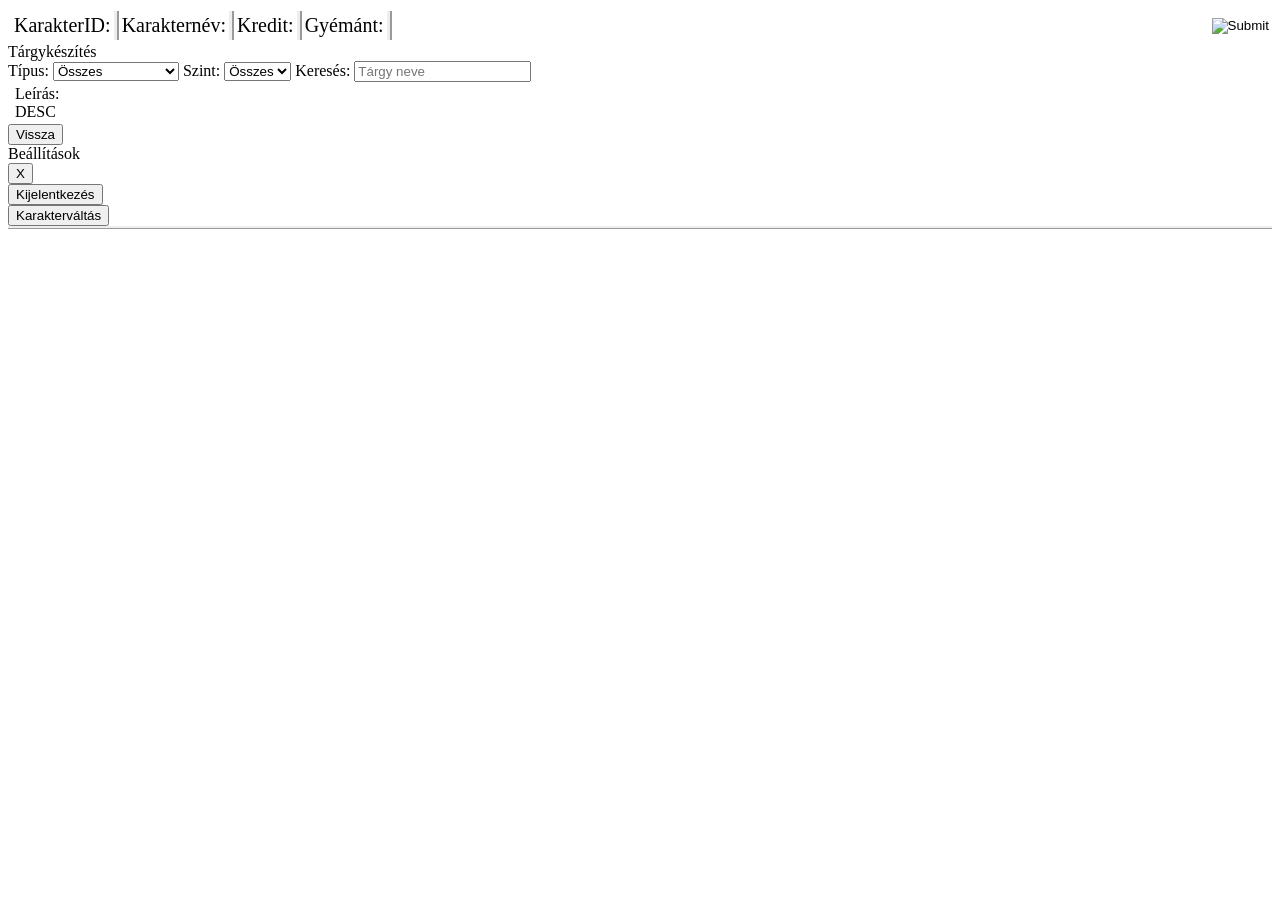
<file: saphy/construction.html>
﻿<HTML>
    <HEAD>
        <TITLE>Tárgykészítés - SkyXplore</TITLE>
        <BASE href='http://localhost/workdir/skyxplore2/'>
        <link rel="stylesheet" type="text/css" href="common.css">
        
        <SCRIPT src='gamedata.js'></SCRIPT>
        <SCRIPT src='common.js'></SCRIPT>
        <SCRIPT>
            characterload();
        </SCRIPT>
        
        <STYLE>
            .item
            {
                margin: 20;
                border-style: ridge;
                border-width: 2;
            }
            .item:hover
            {
                background-color: rgb(100,100,100);
            }
            
                .itemname
                {
                    text-align: center;
                    font-size: 24;
                    font-weight: bold;
                    border-bottom-style: ridge;
                    border-bottom-width: 2;
                }
                
                .bardiv
                {
                    position: relative;
                    margin-right: 40;
                    margin-left: 40;
                    margin-top: 10;
                    margin-bottom: 10;
                    text-align: center;
                    border-style: solid;
                    border-width: 2;
                    border-radius: 10px 10px 10px 10px;
                    background-image: url('pixelgreen.jpg');
                    background-repeat: no-repeat;
                }
                
                .finishdiv
                {
                    text-align: center;
                    padding: 5;
                }
                
                    .finishdiv button
                    {
                        font-size: 16;
                    }
        </STYLE>
    </HEAD>
<BODY>
    
    <DIV id='maincontainer' class='maincontainer'>
        
        <DIV id='header'>
            <TABLE style='width: 100%;'>
                <TR>
                    <TD>
                        <TABLE style='border-collapse: collapse;'>
                            <TR style='font-size: 20;'>
                                <TD style='border-right-style: ridge; border-right-width: 5; padding: 3;'>KarakterID: <SPAN id='headercharid'></SPAN></TD>
                                <TD style='border-right-style: ridge; border-right-width: 5; padding: 3;'>Karakternév: <SPAN id='headercharname'></SPAN></TD>
                                <TD style='border-right-style: ridge; border-right-width: 5; padding: 3;'>Kredit: <SPAN id='headercredit'></SPAN></TD>
                                <TD style='border-right-style: ridge; border-right-width: 5; padding: 3;'>Gyémánt: <SPAN id='headerdiamond'></SPAN></TD>
                            </TR>
                        </TABLE>
                        <SCRIPT>
                            headervalueset();
                            function headervalueset()
                            {
                                try
                                {
                                    document.getElementById("headercharid").innerHTML = chardata.charid;
                                    document.getElementById("headercharname").innerHTML = chardata.charname;
                                    document.getElementById("headercredit").innerHTML = chardata.credit;
                                    document.getElementById("headerdiamond").innerHTML = chardata.diamond;
                                }
                                catch(err)
                                {
                                    alert(arguments.callee.name + err.name + ": " + err.message);
                                }
                            }
                        </SCRIPT>
                    </TD>
                    <TD style='text-align: right;'><INPUT type='image' id='settingsbutton' src='settingsbutton.png' onclick='settingsmenu()'></TD>
                </TR>
            </TABLE>
        </DIV>
        
            <DIV id='maintitle'>Tárgykészítés</DIV>
            <DIV id='searchcontainer'>
                Típus: 
                <SELECT id='typesearch' onchange='itemsload()'>
                    <OPTION value='0'>Összes</OPTION>
                    <OPTION value='ship'>Hajó</OPTION>
                    <OPTION value='squadron'>Raj</OPTION>
                    <OPTION value='cannon'>Ágyú</OPTION>
                    <OPTION value='rocketlauncher'>Rakétakilövő</OPTION>
                    <OPTION value='rifle'>Gépágyú</OPTION>
                    <OPTION value='shield'>Csatahajó pajzs</OPTION>
                    <OPTION value='hull'>Csatahaj burkolat</OPTION>
                    <OPTION value='generator'>Generátor</OPTION>
                    <OPTION value='battery'>Akkumulátor</OPTION>
                    <OPTION value='hangar'>Hangár</OPTION>
                    <OPTION value='equipment'>Felszerelés</OPTION>
                    <OPTION value='extender'>Bővítő</OPTION>
                    <OPTION value='ammo'>Lőszer</OPTION>
                    <OPTION value='squadronweapon'>Raj fegyverzet</OPTION>
                    <OPTION value='squadronshield'>Raj pajzs</OPTION>
                    <OPTION value='squadronhull'>Raj burkolat</OPTION>
                </SELECT>
                 Szint: 
                <SELECT id='levelsearch' onchange='itemsload()'>
                    <OPTION value='0'>Összes</OPTION>
                    <OPTION value='1'>1</OPTION>
                    <OPTION value='2'>2</OPTION>
                    <OPTION value='3'>3</OPTION>
                    <OPTION value='4'>4</OPTION>
                    <OPTION value='5'>5</OPTION>
                    <OPTION value='6'>6</OPTION>
                    <OPTION value='7'>7</OPTION>
                    <OPTION value='8'>8</OPTION>
                    <OPTION value='9'>9</OPTION>
                    <OPTION value='10'>10</OPTION>
                </SELECT>
                 Keresés: <INPUT type='text' id='searchbyname' placeholder='Tárgy neve' onkeyup='itemsload()'>
            </DIV>
            
            <TABLE id='contenttable'>
                <TR>
                    <TD id='itemscell'>
                        <DIV id='itemsdiv'></DIV>
                    </TD>
                    <TD id='descriptioncell'>
                        <DIV id='descriptiontitle'>Leírás:</DIV>
                        <DIV id='description'>DESC</DIV>
                    </TD>
                </TR>
            </TABLE>
        <DIV id='footer'>
            <BUTTON id='back' onclick='window.location.href = "character.html"'>Vissza</BUTTON>
        </DIV>
        
    </DIV>
    
    <DIV class='menucontainer' id='settingscontainer'>
       <DIV class='menutitle'>Beállítások</DIV>
       <DIV class='menuexit' id='settingsexit'><BUTTON onclick='document.getElementById("settingscontainer").style.display = "none";'>X</BUTTON></DIV>
       <DIV class='menubar'><BUTTON onclick='logout()'>Kijelentkezés</BUTTON></DIV>
       <DIV class='menubar' style='border-bottom-style: ridge; border-bottom-width: 3;'><BUTTON onclick='window.location.href = "account.html"'>Karakterváltás</BUTTON></DIV>
    </DIV>
    
    <SCRIPT>
        contenttableset();
        itemsload();
        function itemsload()
        {
            try
            {
                var container = document.getElementById("itemsdiv");
                    container.innerHTML = "";
                    
                var typesearch = document.getElementById("typesearch").value;
                var levelsearch = document.getElementById("levelsearch").value;
                var searchbyname = document.getElementById("searchbyname").value;
                
                var items = chardata.characterdata.construction;
                
                var x, itemdata, dispitems = [], s, n;
                for(x in items)
                {
                    itemdata = gamedata.items[x];
                    if(levelsearch == 0 || levelsearch == itemdata.level)
                    {
                        if(typesearch == 0 || typesearch == itemdata.slot)
                        {
                            s = searchbyname.toLowerCase();
                            n = itemdata.name.toLowerCase();
                            if(searchbyname == "" || n.indexOf(s) > -1)
                            {
                                dispitems.push(items[x]);
                            }
                        }
                    }
                }
                
                if(!dispitems.length)
                {
                    var div = document.createElement("DIV");
                        div.id = "noitems";
                        div.innerHTML = "Nincs a keresésnek megfelelő elem.";
                    document.getElementById("itemsdiv").appendChild(div);
                }
                else
                {
                    dispitems.sort(function(a, b){return b.parts / b.construction - a.parts / a.construction});
                    
                    for(x in dispitems)
                    {
                        container.appendChild(itemwrite(dispitems[x]));
                    }
                }
            }
            catch(err)
            {
                alert(arguments.callee.name + err.name + ": " + err.message);
            }
        }
        
            function itemwrite(item)
            {
                try
                {
                    var div = document.createElement("DIV");
                        div.className = "item";
                        div.addEventListener("mouseenter", function(){document.getElementById("description").innerHTML = item.itemid;})
                        div.addEventListener("mouseleave", function(){document.getElementById("description").innerHTML = "";})
                        
                        var namediv = document.createElement("DIV");
                            namediv.className = "itemname";
                            namediv.innerHTML = gamedata.items[item.itemid].name;
                    div.appendChild(namediv);
                        var bardiv = document.createElement("DIV");
                            bardiv.className = "bardiv";
                            bardiv.style.backgroundSize = item.parts / item.construction * 100 + "% 20";
                            var bartext = document.createTextNode(Math.floor(item.parts / item.construction * 100) + "% (" + item.parts + " / " + item.construction + " rész)");
                        bardiv.appendChild(bartext);
                    div.appendChild(bardiv);
                    
                        var finishdiv = document.createElement("DIV");
                            finishdiv.className = "finishdiv";
                            var finishbutton = document.createElement("BUTTON");
                                var cost = costset(item);
                                finishbutton.appendChild(document.createTextNode("Befejezés (" + cost + " kredit)"))
                                if(cost > chardata.credit)
                                {
                                    finishbutton.disabled = "disabled";
                                    finishbutton.className = "dis";
                                }
                                else
                                {
                                    finishbutton.addEventListener("click", function(){constructionfinish(item, cost);});
                                }
                        finishdiv.appendChild(finishbutton);
                    div.appendChild(finishdiv);
                }
                catch(err)
                {
                    alert(arguments.callee.name + err.name + ": " + err.message);
                }
                finally
                {
                    return div;
                }
            }
            
                function costset(item)
                {
                    try
                    {
                        var cost = gamedata.items[item.itemid].craftprice;
                        
                        if(item.parts < item.construction)
                        {
                            cost += (100 - (item.parts / item.construction * 100)) / 2.5 * cost;
                        }
                        
                        cost = Math.floor(cost);
                    }
                    catch(err)
                    {
                        alert(arguments.callee.name + err.name + ": " + err.message);
                    }
                    finally
                    {
                        return cost;
                    }
                }
                
                function constructionfinish(item, cost)
                {
                    try
                    {
                        chardata.credit -= cost;
                        item.parts -= item.construction;
                        if(item.parts < 0) item.parts = 0;
                        headervalueset();
                        
                        chardata.characterdata.equipment.push(new getequip(item.itemid, "hangar"));
                        save();
                        itemsload();
                        
                    }
                    catch(err)
                    {
                        alert(arguments.callee.name + err.name + ": " + err.message);
                    }
                }
                
                    function getequip(itemid, place)
                    {
                        this.itemid = itemid;
                        this.place = place;
                    }
    </SCRIPT>
    
</BODY>
</HTML>
</file>
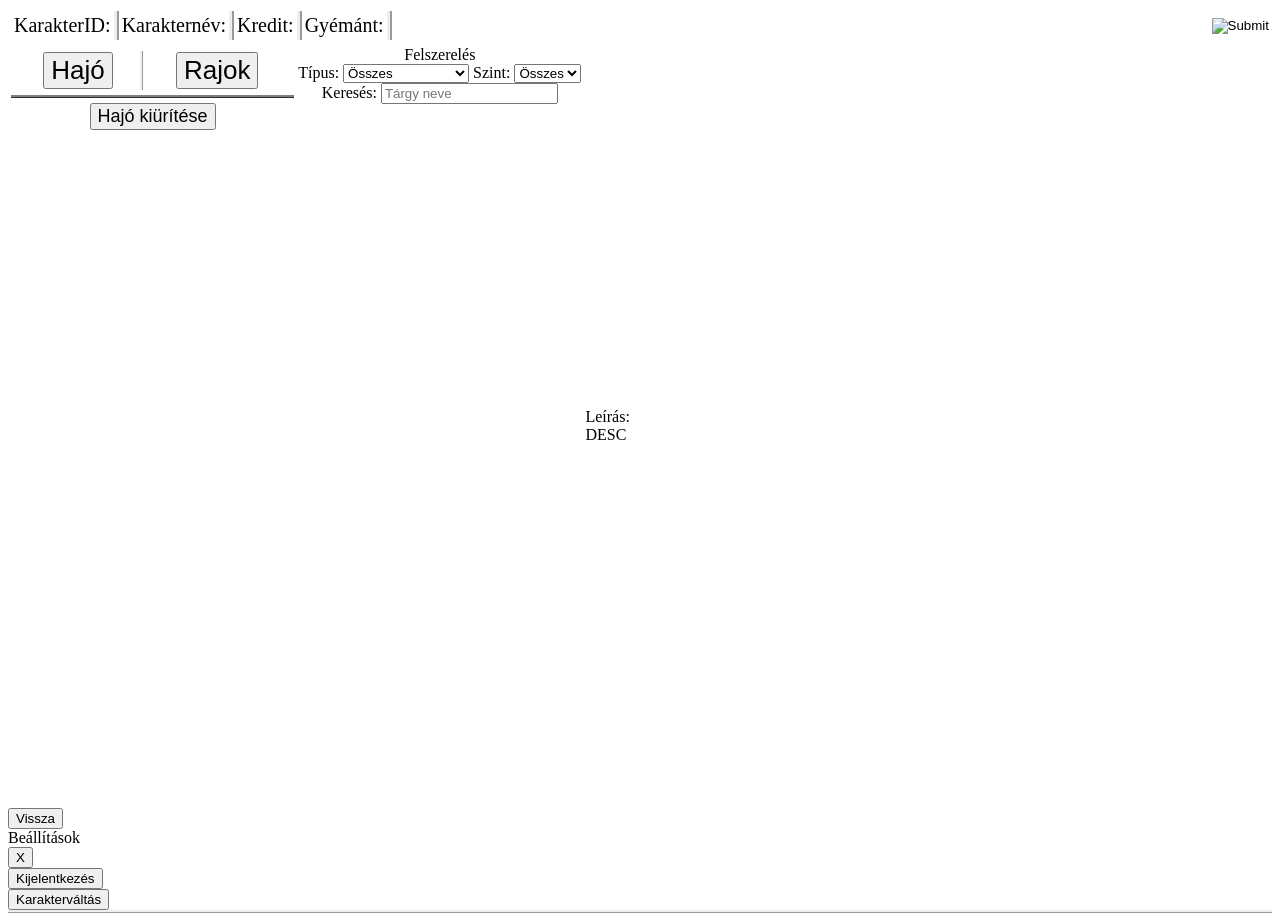
<file: saphy/equipment.html>
﻿<HTML>
    <HEAD>
        <TITLE>Felszerelés - SkyXplore</TITLE>
        <BASE href='http://localhost/workdir/skyxplore2/'>
        <link rel="stylesheet" type="text/css" href="common.css">
        
        <SCRIPT src='gamedata.js'></SCRIPT>
        <SCRIPT src='common.js'></SCRIPT>
        <SCRIPT>
            characterload();
        </SCRIPT>
        
        <STYLE>
            #equipment, #items
            {
                width: 37%;
                vertical-align: top;
                text-align: center;
            }
            
                #shipchoose
                {
                    width: 100%;
                    text-align: center;
                    border-bottom-style: ridge;
                    border-bottom-width: 3;
                    padding: 3;
                }
                
                .unequipall
                {
                    margin: 5;
                    margin-bottom: 0;
                    font-size: 18;
                }
                
                    #shipchoose td
                    {
                        border: none;
                    }
                    
                        #shipchoose button
                        {
                            font-size: 26;
                        }
                  
            #squadronchoosediv
            {
                border-bottom-style: ridge;
                border-bottom-width: 3;
            }
                
                .squadronheader
                {
                    border-bottom-style: ridge;
                    border-bottom-width: 3;
                    padding: 5;
                }
                
                    .squadronname
                    {
                        font-size: 26;
                    }
                
                #squadronchoose, #squadronchoosediv button
                {
                    text-align: center;
                    font-size: 16;
                    margin: 5;
                }
                
            .slotdiv
            {
                margin: 10;
                border-style: ridge;
                border-width: 2;
            }
            
                .slotname
                {
                    font-size: 22;
                    font-weight: bold;
                    border-bottom-style: ridge;
                    border-bottom-width: 2;
                }
                
                    .equipitem
                    {
                        border-style: ridge;
                        border-width: 1;
                        margin: 5;
                        font-size: 16;
                        font-weight: bold;
                    }
                    .equipitem:hover
                    {
                        border-color: red;
                    }
                    
                        .equipitemname
                        {
                            font-size: 18;
                            border-bottom-style: ridge;
                            border-bottom-width: 1;
                        }
                
            .item
            {
                margin: 10;
                border-style: ridge;
                border-width: 2;
            }
            .item:hover
            {
                border-color: red;
            }
            
                .itemname
                {
                    font-size: 18;
                    font-weight: bold;
                    border-bottom-style: ridge;
                    border-bottom-width: 2;
                }
                
                .item input, .item button, .equipitem input, .equipitem button
                {
                    font-size: 16;
                    margin: 5;
                    text-align: right;
                }
        </STYLE>
    </HEAD>
<BODY>
    
    <DIV id='maincontainer' class='maincontainer'>
        <DIV id='header'>
            <TABLE style='width: 100%;'>
                <TR>
                    <TD>
                        <TABLE style='border-collapse: collapse;'>
                            <TR style='font-size: 20;'>
                                <TD style='border-right-style: ridge; border-right-width: 5; padding: 3;'>KarakterID: <SPAN id='headercharid'></SPAN></TD>
                                <TD style='border-right-style: ridge; border-right-width: 5; padding: 3;'>Karakternév: <SPAN id='headercharname'></SPAN></TD>
                                <TD style='border-right-style: ridge; border-right-width: 5; padding: 3;'>Kredit: <SPAN id='headercredit'></SPAN></TD>
                                <TD style='border-right-style: ridge; border-right-width: 5; padding: 3;'>Gyémánt: <SPAN id='headerdiamond'></SPAN></TD>
                            </TR>
                        </TABLE>
                    </TD>
                    <TD style='text-align: right;'><INPUT type='image' id='settingsbutton' src='settingsbutton.png' onclick='settingsmenu()'></TD>
                </TR>
            </TABLE>
        </DIV>
            
            <TABLE id='contenttable'>
                <TR>
                    <TD id='equipment'>
                        <TABLE id='shipchoose'>
                            <TR>
                                <TD style='border-right-style: ridge; border-right-width: 3;'><BUTTON onclick='shipchoose("ship")'>Hajó</BUTTON></TD>
                                <TD><BUTTON onclick='shipchoose("squadrons")'>Rajok</BUTTON></TD>
                            </TR>
                        </TABLE>
                        <DIV id='shipequip'></DIV>
                    </TD>
                    <TD id='items'>
                        <DIV id='maintitle'>Felszerelés</DIV>
                        <DIV id='searchcontainer'>
                            Típus: 
                            <SELECT id='typesearch' onchange='itemsload()'>
                                <OPTION value='0'>Összes</OPTION>
                                <OPTION value='ship'>Hajó</OPTION>
                                <OPTION value='squadron'>Raj</OPTION>
                                <OPTION value='cannon'>Ágyú</OPTION>
                                <OPTION value='rocketlauncher'>Rakétakilövő</OPTION>
                                <OPTION value='rifle'>Gépágyú</OPTION>
                                <OPTION value='shield'>Csatahajó pajzs</OPTION>
                                <OPTION value='hull'>Csatahaj burkolat</OPTION>
                                <OPTION value='generator'>Generátor</OPTION>
                                <OPTION value='battery'>Akkumulátor</OPTION>
                                <OPTION value='hangar'>Hangár</OPTION>
                                <OPTION value='equipment'>Felszerelés</OPTION>
                                <OPTION value='extender'>Bővítő</OPTION>
                                <OPTION value='ammo'>Lőszer</OPTION>
                                <OPTION value='squadronweapon'>Raj fegyverzet</OPTION>
                                <OPTION value='squadronshield'>Raj pajzs</OPTION>
                                <OPTION value='squadronhull'>Raj burkolat</OPTION>
                            </SELECT>
                             Szint: 
                            <SELECT id='levelsearch' onchange='itemsload()'>
                                <OPTION value='0'>Összes</OPTION>
                                <OPTION value='1'>1</OPTION>
                                <OPTION value='2'>2</OPTION>
                                <OPTION value='3'>3</OPTION>
                                <OPTION value='4'>4</OPTION>
                                <OPTION value='5'>5</OPTION>
                                <OPTION value='6'>6</OPTION>
                                <OPTION value='7'>7</OPTION>
                                <OPTION value='8'>8</OPTION>
                                <OPTION value='9'>9</OPTION>
                                <OPTION value='10'>10</OPTION>
                            </SELECT>
                            <BR>
                             Keresés: <INPUT type='text' id='searchbyname' placeholder='Tárgy neve' onkeyup='itemsload()'>
                        </DIV>
                        <DIV id='itemsdiv'></DIV>
                    </TD>
                    <TD id='descriptioncell'>
                        <DIV id='maintitle'>Leírás:</DIV>
                        <DIV id='description'>DESC</DIV>
                    </TD>
                </TR>
            </TABLE>
            
        <DIV id='footer'>
            <BUTTON id='back' onclick='window.location.href = "character.html"'>Vissza</BUTTON>
        </DIV>
    </DIV>
    
    <DIV class='menucontainer' id='settingscontainer'>
       <DIV class='menutitle'>Beállítások</DIV>
       <DIV class='menuexit' id='settingsexit'><BUTTON onclick='document.getElementById("settingscontainer").style.display = "none";'>X</BUTTON></DIV>
       <DIV class='menubar'><BUTTON onclick='logout()'>Kijelentkezés</BUTTON></DIV>
       <DIV class='menubar' style='border-bottom-style: ridge; border-bottom-width: 3;'><BUTTON onclick='window.location.href = "account.html"'>Karakterváltás</BUTTON></DIV>
    </DIV>
    
    <SCRIPT>
        headervalueset();
        window.target = "ship";
        shipequipload();
        itemsload();
        
        document.getElementById("contenttable").style.height = window.innerHeight - 135;
        document.getElementById("shipequip").style.height = window.innerHeight - 200;
        
        (function()
        //Táblázat középső oszlopmagasságának beállítása
        {
            var container = document.getElementById("items");
            var div = document.getElementById("itemsdiv");
            var contheight = container.scrollHeight;
            div.style.height = window.innerHeight - 270;
        })();
        
        function headervalueset()
        //Header adatok betöltése
        {
            try
            {
                document.getElementById("headercharid").innerHTML = chardata.charid;
                document.getElementById("headercharname").innerHTML = chardata.charname;
                document.getElementById("headercredit").innerHTML = chardata.credit;
                document.getElementById("headerdiamond").innerHTML = chardata.diamond;
            }
            catch(err)
            {
                alert(arguments.callee.name + err.name + ": " + err.message);
            }
        }
        
        function shipchoose(choose)
        //Váltás a hajó és rajok megjelenítése között
        {
            try
            {
                switch(choose)
                {
                    case "ship":
                        target = "ship";
                        shipequipload();
                        itemsload();
                    break;
                    case "squadrons":
                        squadronequipload();
                        itemsload();
                    break;
                }
            }
            catch(err)
            {
                alert(arguments.callee.name + err.name + ": " + err.message);
            }
        }
        
            function shipequipload()
            //Betölti a hajó felszerelését
            {
                try
                {
                    var shipdata = shipdataload("ship");
                    var equipmentlist = equipmentlistload("ship");
                    var container = document.getElementById("shipequip");
                        container.innerHTML = "";
                        
                        var emptyship = document.createElement("BUTTON");
                            emptyship.innerHTML = "Hajó kiürítése";
                            emptyship.addEventListener("click", function(){unequipall("all", "ship");});
                            emptyship.className = "unequipall";
                    container.appendChild(emptyship);
                    
                    var slots = 
                    {
                        ammo: {slot: shipdata.basicammostorage, max: 10, name: "Lőszer"},
                        cannon: {slot: shipdata.cannonslot, max: shipdata.maxcannonlevel, name: "Ágyú"},
                        rocketlauncher: {slot: shipdata.rocketlauncherslot, max: shipdata.maxrocketlauncherlevel, name: "Rakétakilövő"},
                        rifle: {slot: shipdata.rifleslot, max: shipdata.maxriflelevel, name: "Gépágyú"},
                        shield: {slot: shipdata.shieldslot, max: shipdata.maxshieldlevel, name: "Pajzs"},
                        hull: {slot: shipdata.hullslot, max: shipdata.maxhulllevel, name: "Burkolat"},
                        generator: {slot: shipdata.generatorslot, max: shipdata.maxgeneratorlevel, name: "Generátor"},
                        battery: {slot: shipdata.battery, max: shipdata.maxbatterylevel, name: "Akkumulátor"},
                        hangar: {slot: shipdata.hangarslot, max: shipdata.maxhangarlevel, name: "Hangár"},
                        equipment: {slot: shipdata.equipmentslot, max: 10, name: "Felszerelés"},
                        extender: {slot: shipdata.extenderslot, max: shipdata.maxextenderlevel, name: "Bővítő"},
                        //: {slot: shipdata., max: shipdata., name: ""},
                    }
                    
                    var equipped = equippedload("ship");
                    
                    var x, y, slot;
                    for(x in slots)
                    {
                        slot = slots[x];
                        if(equipped[x] == undefined) equipped[x] = 0;
                        
                        if(slot.slot) container.appendChild(slotdivcreate(slot, equipped, x, equipmentlist, "ship"));
                    }
                }
                catch(err)
                {
                    alert(arguments.callee.name + err.name + ": " + err.message);
                }
            }
            
                function equipmentlistload(id)
                //Csoportosítja az egység felszerelését
                {
                    try
                    {
                        var equipmentlist = {};
                        var equipment = chardata.characterdata.equipment;
                        var ammos = chardata.characterdata.ammo;
                        var itemdata;
                        
                        var x, item;
                        
                        for(x in ammos)
                        {
                            item = ammos[x];
                            if(item.place == id)
                            {
                                itemdata = gamedata.items[item.itemid];
                                
                                if(equipmentlist[itemdata.slot] == undefined)
                                {
                                    equipmentlist[itemdata.slot] = {};
                                }
                                
                                if(equipmentlist[itemdata.slot][item.itemid] == undefined)
                                {
                                    equipmentlist[itemdata.slot][item.itemid] = new dispitem(item.itemid, item.amount);
                                }
                                else
                                {
                                    equipmentlist[itemdata.slot][item.itemid].amount += item.amount;
                                }
                            }
                        }
                        
                        for(x in equipment)
                        {
                            item = equipment[x];
                            if(item.place == id)
                            {
                                itemdata = gamedata.items[item.itemid];
                                
                                if(equipmentlist[itemdata.slot] == undefined)
                                {
                                    equipmentlist[itemdata.slot] = {};
                                }
                                
                                if(equipmentlist[itemdata.slot][item.itemid] == undefined)
                                {
                                    equipmentlist[itemdata.slot][item.itemid] = new dispitem(item.itemid, 1);
                                }
                                else
                                {
                                    equipmentlist[itemdata.slot][item.itemid].amount += 1;
                                }
                            }
                        }
                    }
                    catch(err)
                    {
                        alert(arguments.callee.name + err.name + ": " + err.message);
                    }
                    finally
                    {
                        return equipmentlist;
                    }
                }
            
                    function shipdataload(id)
                    //Betölti az egység adatait
                    {
                        try
                        {
                            var shipdata;
                            if(id == 0) shipdata = null;
                            else if(id == "ship") shipdata = chardata.characterdata.ship;
                            else shipdata = chardata.squadrons[id].squadrondata;
                        }
                        catch(err)
                        {
                            alert(arguments.callee.name + err.name + ": " + err.message);
                        }
                        finally
                        {
                            return shipdata;
                        }
                    }
            
                function equippedload(id)
                //Megadja az adott slotokba szerelt felszerelés számát
                {
                    try
                    {
                        var equipped = {};
                        var equipment = chardata.characterdata.equipment;
                        var ammos = chardata.characterdata.ammo;
                        
                        var x, item, itemdata;
                        equipped.ammo = 0;
                        for(x in ammos)
                        {
                            if(ammos[x].place == id) equipped.ammo += ammos[x].amount;
                        }
                        
                        for(x in equipment)
                        {
                            item = equipment[x];
                            if(item.place == id)
                            {
                                itemdata = gamedata.items[item.itemid];
                                
                                if(equipped[itemdata.slot] == undefined) equipped[itemdata.slot] = 0;
                                
                                equipped[itemdata.slot] += 1;
                            }
                        }
                    }
                    catch(err)
                    {
                        alert(arguments.callee.name + err.name + ": " + err.message);
                    }
                    finally
                    {
                        return equipped;
                    }
                }
                
                function slotdivcreate(slot, equipped, x, equipmentlist, place)
                {
                    try
                    {
                        
                        var slotdiv = document.createElement("DIV");
                            slotdiv.className = "slotdiv";
                            var slotname = document.createElement("DIV");
                                slotname.className = "slotname";
                                slotname.innerHTML = slot.name + " (" + equipped[x] + " / " + slot.slot + " - Max szint: " + slot.max + ")";
                        slotdiv.appendChild(slotname);
                            var slotunequip = document.createElement("BUTTON");
                                slotunequip.className = "unequipall";
                                slotunequip.innerHTML = "Mindet leszerel";
                                slotunequip.addEventListener("click", function(){unequipall(x, place);});
                        slotdiv.appendChild(slotunequip);
                            
                        for(y in equipmentlist[x])
                        {
                            item = equipmentlist[x][y];
                            
                            if(item.amount) slotdiv.appendChild(equipwrite(item, place));
                        }
                        
                        
                        if(slot.slot - equipped[x] && x != "ammo")
                        {
                            var equipitem = document.createElement("DIV");
                                equipitem.className = "equipitem";
                                equipitem.innerHTML = "Üres hely (" + (slot.slot - equipped[x]) + ")";
                            slotdiv.appendChild(equipitem);
                        }
                    }
                    catch(err)
                    {
                        alert(arguments.callee.name + err.name + ": " + err.message);
                    }
                    finally
                    {
                        return slotdiv;
                    }
                }
                
                    function equipwrite(item, place)
                    //Felszerelésblokk kiírása
                    {
                        try
                        {
                            itemdata = gamedata.items[item.itemid];
                            
                            var itemdiv = document.createElement("DIV");
                                itemdiv.className = "equipitem";
                                var name = document.createElement("DIV");
                                    name.className = "equipitemname";
                                    name.innerHTML = itemdata.name;
                            itemdiv.appendChild(name);
                                var amount = document.createElement("INPUT");
                                    amount.type = "number";
                                    amount.min = 1;
                                    amount.max = item.amount;
                                    amount.value = item.amount;
                            itemdiv.appendChild(amount);
                                var sell = document.createElement("BUTTON");
                                    sell.innerHTML = "Eladás";
                                    sell.addEventListener("click", function(){itemsell(item.itemid, amount.value, place);});
                            itemdiv.appendChild(sell);
                                var unequip = document.createElement("BUTTON");
                                    unequip.innerHTML = "Leszerel";
                                    unequip.addEventListener("click", function(){itemunequip(item.itemid, amount.value, place);});
                            itemdiv.appendChild(unequip);
                        }
                        catch(err)
                        {
                            alert(arguments.callee.name + err.name + ": " + err.message);
                        }
                        finally
                        {
                            return itemdiv;
                        }
                    }
                
            function squadronequipload()
            //Betölti a raj felszerelésoldalt
            {
                try
                {
                    var container = document.getElementById("shipequip");
                        container.innerHTML = "";
                    container.appendChild(squadronchooseload());
                    
                        var squadronequipdiv = document.createElement("DIV");
                            squadronequipdiv.id = "squadronequipdiv";
                    container.appendChild(squadronequipdiv);
                    
                    squadronequip();
                    
                }
                catch(err)
                {
                    alert(arguments.callee.name + err.name + ": " + err.message);
                }
            }
            
                function squadronchooseload()
                //Rajválasztó menü hozzáadása
                {
                    try
                    {
                        var squadrons = chardata.squadrons;
                        
                        var div = document.createElement("DIV");
                            div.id = "squadronchoosediv";
                           
                            if(Object.keys(squadrons).length)
                            {
                                    var rename = document.createElement("BUTTON");
                                        rename.innerHTML = "Átnevezés";
                                        rename.addEventListener("click", squadronrename);
                                div.appendChild(rename);
                            }
                                
                            
                            var select = document.createElement("SELECT");
                                select.id = "squadronchoose";
                                select.addEventListener("change", function(){target = select.value; squadronequip();});
                            
                            if(!Object.keys(squadrons).length)
                            {
                                var opt = document.createElement("OPTION");
                                    opt.innerHTML = "Nincs felszerelt raj";
                                    opt.value = 0;
                                select.appendChild(opt);
                            }
                            else
                            {
                                var x, opt;
                                for(x in squadrons)
                                {
                                    opt = document.createElement("OPTION");
                                    opt.value = squadrons[x].squadronid;
                                    opt.innerHTML = squadrons[x].squadronname;
                                    select.appendChild(opt);
                                }
                            }
                        div.appendChild(select);
                        
                            if(Object.keys(squadrons).length)
                            {
                                    var squaddelete = document.createElement("BUTTON");
                                        squaddelete.innerHTML = "Leszerelés";
                                        squaddelete.addEventListener("click", function(){squadronunequip(undefined, 1);});
                                div.appendChild(squaddelete)
                            }
                            
                    }
                    catch(err)
                    {
                        alert(arguments.callee.name + err.name + ": " + err.message);
                    }
                    finally
                    {
                        return div;
                    }
                }
                
                    function squadronrename()
                    {
                        alert(target);
                    }
                
                function squadronequip()
                //Raj felszerelésének betöltése
                {
                    try
                    {
                        itemsload();
                        var squadronid = document.getElementById("squadronchoose").value;
                        target = squadronid;
                        if(squadronid == 0) return;
                        
                        var squadrondata = shipdataload(squadronid);
                        var equipmentlist = equipmentlistload(squadronid);
                        var container = document.getElementById("squadronequipdiv");
                            container.innerHTML = "";
                            
                            container.appendChild(squadronheaderload(squadrondata));
                            
                            var empty = document.createElement("BUTTON");
                                empty.className = "unequipall";
                                empty.innerHTML = "Raj kiürítése";
                                empty.addEventListener("click", function(){unequipall("all", squadronid);});
                        container.appendChild(empty);
                        
                        var slots = 
                        {
                            squadronweapon: {slot: squadrondata.weaponslot, max: squadrondata.maxweaponlevel, name: "Fegyverzet"},
                            squadronshield: {slot: squadrondata.shieldslot, max: squadrondata.maxshieldlevel, name: "Pajzs"},
                            squadronhull: {slot: squadrondata.hullslot, max: squadrondata.maxhulllevel, name: "Burkolat"},
                            battery: {slot: squadrondata.battery, max: squadrondata.maxbatterylevel, name: "Akkumulátor"},
                        }
                        
                        var equipped = equippedload(squadronid);
                    
                        var x, y, slot
                        for(x in slots)
                        {
                            slot = slots[x];
                            if(equipped[x] == undefined) equipped[x] = 0;

                            if(slot.slot) container.appendChild(slotdivcreate(slot, equipped, x, equipmentlist, squadronid));
                        }
                    }
                    catch(err)
                    {
                        alert(arguments.callee.name + err.name + ": " + err.message);
                    }
                }
            
                    function squadronheaderload(squadrondata)
                    {
                        try
                        {
                            var div = document.createElement("DIV");
                                div.className = "squadronheader";
                                var name = document.createElement("DIV");
                                    name.className = "squadronname";
                                    name.innerHTML = squadrondata.squadronname;
                            div.appendChild(name);
                                var type = document.createElement("DIV");
                                    type.className = "squadrontype";
                                    type.innerHTML = "(" + gamedata.items[squadrondata.itemid].name + ")";
                            div.appendChild(type);
                        }
                        catch(err)
                        {
                            alert(arguments.callee.name + err.name + ": " + err.message);
                        }
                        finally
                        {
                            return div;
                        }
                    }
            
            function itemsload()
            //Betölti a hangár felszereléseit
            {
                try
                {
                    var items = chardata.characterdata.equipment;
                    var ammos = chardata.characterdata.ammo;
                    var equipmentlist = equipmentlistload(target);
                    var shipdata = shipdataload(target);
                    var equipped = equippedload(target);
                    var allslots = allslotscreate(shipdata);
                    
                    var container = document.getElementById("itemsdiv");
                        container.innerHTML = "";
                        
                    var typesearch = document.getElementById("typesearch").value;
                    var levelsearch = document.getElementById("levelsearch").value;
                    var searchbyname = document.getElementById("searchbyname").value;
                    
                    var x, item, itemdata, dispitems = {}, match = 0;
                    
                    for(x in ammos)
                    {
                        item = ammos[x];
                        itemdata = gamedata.items[item.itemid];
                        if(item.place == "hangar" && item.amount)
                        {
                            if(levelsearch == 0 || levelsearch == itemdata.level)
                            {
                                if(typesearch == 0 || typesearch == itemdata.slot)
                                {
                                    s = searchbyname.toLowerCase();
                                    n = itemdata.name.toLowerCase();
                                    if(searchbyname == "" || n.indexOf(s) > -1)
                                    {
                                        match = 1;
                                        if(dispitems[item.itemid] == undefined) dispitems[item.itemid] = new dispitem(item.itemid, item.amount);
                                        else
                                        {
                                            dispitems[item.itemid].amount += 1;
                                        }
                                    }
                                }
                            }
                        }
                    }
                    
                    for(x in items)
                    {
                        item = items[x];
                        itemdata = gamedata.items[item.itemid];
                        
                        if(item.place == "hangar")
                        {
                            if(levelsearch == 0 || levelsearch == itemdata.level)
                            {
                                if(typesearch == 0 || typesearch == itemdata.slot)
                                {
                                    s = searchbyname.toLowerCase();
                                    n = itemdata.name.toLowerCase();
                                    if(searchbyname == "" || n.indexOf(s) > -1)
                                    {
                                        match = 1;
                                        if(dispitems[item.itemid] == undefined) dispitems[item.itemid] = new dispitem(item.itemid, 1);
                                        else
                                        {
                                            dispitems[item.itemid].amount += 1;
                                        }
                                    }
                                }
                            }
                        }
                    }
                    
                    if(match == 0)
                    {
                        var noitems = document.createElement("DIV");
                            noitems.id = "noitems";
                            noitems.innerHTML = "Nincs a keresésnek megfelelő elem.";
                        container.appendChild(noitems);
                    }
                    else
                    {
                        for(x in dispitems)
                        {
                            container.appendChild(itemwrite(dispitems[x], shipdata, equipmentlist, equipped, allslots));
                        }
                    }
                }
                catch(err)
                {
                    alert(arguments.callee.name + err.name + ": " + err.message);
                }
            }
            
                function dispitem(itemid, amount)
                //Konstruktor a csoportosított felszerelésekhez
                {
                    try
                    {
                        this.itemid = itemid;
                        this.amount = amount;
                    }
                    catch(err)
                    {
                        alert(arguments.callee.name + err.name + ": " + err.message);
                    }
                }
                
                function itemwrite(item, shipdata, equipmentlist, equipped, allslots)
                //Kiír egy hangár elemet
                {
                    try
                    {
                        var itemdata = gamedata.items[item.itemid];
                        
                        var div = document.createElement("DIV");
                            div.className = "item";
                            
                            var namediv = document.createElement("DIV");
                                namediv.className = "itemname";
                                namediv.innerHTML = itemdata.name + " (" + item.amount + ")";
                        div.appendChild(namediv);
                            
                            var amount = document.createElement("INPUT");
                                amount.type = "number";
                                amount.value = item.amount;
                                amount.min = 1;
                                amount.max = item.amount;
                        div.appendChild(amount);
                        
                            var sellbutton = document.createElement("BUTTON");
                                sellbutton.innerHTML = "Eladás";
                                sellbutton.addEventListener("click", function(){itemsell(item.itemid, amount.value, "hangar");});
                        div.appendChild(sellbutton);
                        
                            var equipbutton = document.createElement("BUTTON");
                                equipbutton.innerHTML = "Felszerel";
                                if(equipable(item.itemid, target, shipdata, equipmentlist, equipped, allslots))
                                {
                                    equipbutton.addEventListener("click", function(){itemequip(item.itemid, amount.value, target);});
                                }
                                else
                                {
                                    equipbutton.className = "dis";
                                }
                        div.appendChild(equipbutton);
                    }
                    catch(err)
                    {
                        alert(arguments.callee.name + err.name + ": " + err.message);
                    }
                    finally
                    {
                        return div;
                    }
                }
                
                    function equipable(itemid, target, shipdata, equipmentlist, equipped, allslots)
                    //Megadja, hogy felszerelhető-e az adott felszerelés
                    {
                        try
                        {
                            if(allslots == null) return 0;
                            var itemdata = gamedata.items[itemid];
                            var equipable = 1;
                            
                            switch(itemdata.slot)
                            {
                                case "squadron":
                                    if(itemdata.level > allslots[itemdata.slot].max) equipable = 0;
                                    if(Object.keys(chardata.squadrons).length >= allslots[itemdata.slot].slot) equipable = 0;
                                break;
                                case "ship":
                                    
                                break;
                                default:
                                    if(itemdata.level > allslots[itemdata.slot].max) equipable = 0;
                                    if(equipped[itemdata.slot] >= allslots[itemdata.slot].slot) equipable = 0;
                                    if(itemdata.slot == "extender" && equipmentlist.extender)
                                    {
                                        var x, equipment, equipmentdata;
                                        for(x in equipmentlist.extender)
                                        {
                                            equipment = equipmentlist.extender[x];
                                            equipmentdata = gamedata.items[equipment.itemid];
                                            if(equipmentdata.effect == itemdata.effect) equipable = 0;
                                        }
                                    }
                                    if(itemdata.slot == "equipment" && equipmentlist.equipment)
                                    {
                                        var x, equipment, equipmentdata;
                                        for(x in equipmentlist.equipment)
                                        {
                                            equipment = equipmentlist.equipment[x];
                                            equipmentdata = gamedata.items[equipment.itemid];
                                            if(equipmentdata.effect == itemdata.effect) equipable = 0;
                                        }
                                    }
                                break;
                            }
                        }
                        catch(err)
                        {
                            alert(arguments.callee.name + err.name + ": " + err.message);
                        }
                        finally
                        {
                            return equipable;
                        }
                    }
                    
                        function allslotscreate(shipdata)
                        {
                            if(shipdata == null) return null;
                            else return new allslotsobject(shipdata);
                        }
                        
                            function allslotsobject(shipdata)
                            {
                                try
                                {
                                    if(shipdata.cannonslot) this.cannon = {slot: shipdata.cannonslot, max: shipdata.maxcannonlevel};
                                    else this.cannon = {slot: 0, max: 0};
                                    
                                    if(shipdata.rocketlauncherslot) this.rocketlauncher = {slot: shipdata.rocketlauncherslot, max: shipdata.maxrocketlauncherlevel};
                                    else this.rocketlauncher = {slot: 0, max: 0};
                                    
                                    if(shipdata.rifleslot) this.rifle = {slot: shipdata.rifleslot, max: shipdata.maxriflelevel};
                                    else this.rifle = {slot: 0, max: 0};
                                    
                                    switch(shipdata.type)
                                    {
                                        case "ship":
                                            this.ship = {slot: 1, max: 10};
                                            this.squadron = {slot: squadronplaceload(), max: shipdata.maxsquadronlevel};
                                            if(shipdata.basicammostorage) this.ammo = {slot: shipdata.basicammostorage, max: 10};
                                            if(shipdata.shieldslot) this.shield = {slot: shipdata.shieldslot, max: shipdata.maxshieldlevel};
                                            if(shipdata.hullslot) this.hull = {slot: shipdata.hullslot, max: shipdata.maxhulllevel};
                                            this.squadronshield = {slot: 0, max: 0};
                                            this.squadronhull = {slot: 0, max: 0};
                                        break;
                                        case "squadron":
                                            this.ship = {slot: 0, max: 0};
                                            this.squadron = {slot: 0, max: 0};
                                            this.ammo = {slot: 0, max: 0};
                                            if(shipdata.shieldslot) this.squadronshield = {slot: shipdata.shieldslot, max: shipdata.maxshieldlevel};
                                            this.shield = {slot: 0, max: 0};
                                            this.hull = {slot: 0, max: 0};
                                            if(shipdata.hullslot) this.squadronhull = {slot: shipdata.hullslot, max: shipdata.maxhulllevel};
                                        break;
                                    }
                                    
                                    if(shipdata.generatorslot) this.generator = {slot: shipdata.generatorslot, max: shipdata.maxgeneratorlevel};
                                    else this.generator = {slot: 0, max: 0};
                                    
                                    if(shipdata.batteryslot) this.battery = {slot: shipdata.batteryslot, max: shipdata.maxbatterylevel};
                                    else this.battery = {slot: 0, max: 0};
                                    
                                    if(shipdata.hangarslot) this.hangar = {slot: shipdata.hangarslot, max: shipdata.maxhangarlevel};
                                    else this.hangar = {slot: 0, max: 0};
                                    
                                    if(shipdata.equipmentslot) this.equipment = {slot: shipdata.equipmentslot, max: 10};
                                    else this.equipment = {slot: 0, max: 0};
                                    
                                    if(shipdata.extenderslot) this.extender = {slot: shipdata.extenderslot, max: shipdata.maxextenderlevel};
                                    else this.extender = {slot: 0, max: 0};
                                    
                                    if(shipdata.weaponslot) this.squadronweapon = {slot: shipdata.weaponslot, max: shipdata.maxweaponlevel};
                                    else this.squadronweapon = {slot: 0, max: 0};
                                }
                                catch(err)
                                {
                                    alert(arguments.callee.name + err.name + ": " + err.message);
                                }
                            }
                        
                            function squadronplaceload()
                            //megadja, hány raj fér el a hangárakban
                            {
                                try
                                {
                                    var equipment = chardata.characterdata.equipment;
                                    var squadronplace = 0;
                                    var x, item, itemdata;
                                    for(x in equipment)
                                    {
                                        item = equipment[x];
                                        itemdata = gamedata.items[item.itemid];
                                        if(item.place == "ship" && itemdata.slot == "hangar")
                                        {
                                            squadronplace += itemdata.squadronplace;
                                        }
                                    }
                                }
                                catch(err)
                                {
                                    alert(arguments.callee.name + err.name + ": " + err.message);
                                }
                                finally
                                {
                                    return squadronplace;
                                }
                            }
        
        function itemequip(itemid, amount, target)
        //Felszereli az adott tárgyat
        {
            try
            {
                var itemdata = gamedata.items[itemid];
                var shipdata = shipdataload(target);
                var allslots = allslotscreate(shipdata);
                var equipped = equippedload(target);
                var equipmentlist = equipmentlistload(target);
                amount = Number(amount);
                
                if(itemdata.slot == "ammo")
                {
                    var ammos = chardata.characterdata.ammo;
                    var x, ammo, hangarammo, targetammo;
                    for(x in ammos)
                    {
                        ammo = ammos[x];
                        if(ammo.itemid == itemid && ammo.place == "hangar")
                        {
                            hangarammo = ammo;
                        }
                        if(ammo.itemid == itemid && ammo.place == target)
                        {
                            targetammo = ammo;
                        }
                    }
                    
                    if(targetammo == undefined)
                    {
                        targetammo = {itemid: itemid, place: target, amount: 0};
                        ammos.push(hangarammo);
                    }
                    
                    if(hangarammo.amount < amount) amount = hangarammo.amount;
                    
                    if(allslots.ammo.slot - equipped.ammo < amount) amount = allslots.ammo.slot - equipped.ammo;
                    
                    hangarammo.amount -= amount;
                    targetammo.amount += amount;
                }
                else if(itemdata.slot == "squadron")
                {
                    var squadronname = prompt("Adja meg a raj nevét!");
                    if(squadronname)
                    {
                        newsquadronequip(squadronname, itemid);
                    }
                }
                else if(itemdata.slot == "ship")
                {
                    newshipequip(itemid);
                }
                else
                {
                    if(equipped[itemdata.slot] == undefined) equipped[itemdata.slot] = 0;
                    if(allslots[itemdata.slot].slot - equipped[itemdata.slot] < amount) amount = allslots[itemdata.slot].slot - equipped[itemdata.slot];
                    
                    var x, item;
                    var equipment = chardata.characterdata.equipment;
                    for(x in equipment)
                    {
                        item = equipment[x];
                        
                        if(item.itemid == itemid && item.place == "hangar" && amount)
                        {
                            item.place = target;
                            amount--;
                            
                            if(itemdata.slot == "extender" || itemdata.slot == "equipment")
                            {
                                if(itemdata.slot == "extender")
                                {
                                    if(itemdata.effect == "basicammostorage")
                                    {
                                        shipdata.basicammostorage *= itemdata.slotextend;
                                    }
                                    else if(itemdata.effect == "basiccargo")
                                    {
                                        shipdata.basiccargo *= itemdata.slotextend;
                                    }
                                    else
                                    {
                                        shipdata[itemdata.effect] += itemdata.slotextend;
                                    }
                                }
                                break;
                            }
                        }
                    }
                }
                
                 save();
                itemsload();
                headervalueset();
                if(target == "ship") shipequipload();
                else squadronequip();
            }
            catch(err)
            {
                alert(arguments.callee.name + err.name + ": " + err.message);
            }
        }
            
            function newshipequip(itemid)
            {
                try
                {
                    unequipall("all", "ship", 1);
                    var equipment = chardata.characterdata.equipment;
                    var x, item, itemdata, amount = 1;
                    for(x in equipment)
                    {
                        item = equipment[x];
                        itemdata = gamedata.items[item.itemid];
                        if(itemdata.slot == "ship" && item.place == "ship") item.place = "hangar";
                        if(item.itemid == itemid && item.place == "hangar" && amount > 0)
                        {
                            item.place = "ship";
                            amount--;
                        }
                    }
                    chardata.characterdata.ship = new charactership(itemid);
                    chardata.company = chardata.characterdata.ship.company;
                    chardata.shipid = itemid;
                    
                    save();
                    //characterload();
                }
                catch(err)
                {
                    alert(arguments.callee.name + err.name + ": " + err.message);
                }
            }
            
                function charactership(itemid)
                {
                    try
                    {
                        var shipdata = gamedata.items[itemid];
                        
                        var x;
                        for(x in shipdata)
                        {
                            this[x] = shipdata[x];
                        }
                    }
                    catch(err)
                    {
                        alert(arguments.callee.name + err.name + ": " + err.message);
                    }
                }
            
            function newsquadronequip(squadronname, itemid)
            {
                try
                {
                    var request = new XMLHttpRequest();
                        request.open("POST", "squadronequip.php", 0);
                        request.setRequestHeader("Content-Type", "application/x-www-form-urlencoded");
                        request.send("ownerid=" + sessionStorage.charid + "&squadronname=" + squadronname + "&squadrondata=" + JSON.stringify(new charsquadron("", squadronname, gamedata.items[itemid])));
                        var response = request.responseText;
                        if(response == 0)
                        {
                            alert("Rajnév foglalt.");
                        }
                        else
                        {
                            characterload();
                        }
                        
                }
                catch(err)
                {
                    alert(arguments.callee.name + err.name + ": " + err.message);
                }
            }
            
                function charsquadron(squadronid, squadronname, squadrondata)
                {
                    try
                    {
                        this.squadronid = squadronid;
                        this.squadronname = squadronname;
                        
                        var x;
                        for(x in squadrondata)
                        {
                            this[x] = squadrondata[x];
                        }
                    }
                    catch(err)
                    {
                        alert(arguments.callee.name + err.name + ": " + err.message);
                    }
                }
        
        function itemsell(itemid, amount, place)
        //Eladja a megadott felszerelést
        {
            try
            {
                chardata.credit = Number(chardata.credit);
                amount = Number(amount);
                if(place != "hangar")
                {
                    itemunequip(itemid, amount, place, 1);
                }
                
                var itemdata = gamedata.items[itemid];
                
                switch(itemdata.slot)
                {
                    case "ammo":
                        var ammos = chardata.characterdata.ammo;
                        
                        var x, ammo;
                        for(x in ammos)
                        {
                            ammo = ammos[x];
                            if(ammo.itemid == itemid && ammo.place == "hangar")
                            {
                                ammo.amount -= amount;
                                chardata.credit += amount * itemdata.sellprice;
                            }
                        }
                    break;
                    default:
                        var equipment = chardata.characterdata.equipment
                        
                        var x, item;
                        for(x in equipment)
                        {
                            item = equipment[x];
                            
                            if(item.itemid == itemid && item.place == "hangar" && amount)
                            {
                                delete equipment[x];
                                amount--;
                                chardata.credit += itemdata.sellprice;
                            }
                        }
                    break;
                }
                
                save();
                itemsload();
                headervalueset();
                if(target == "ship") shipequipload();
                else squadronequip();
            }
            catch(err)
            {
                alert(arguments.callee.name + err.name + ": " + err.message);
            }
        }
        
        function itemunequip(itemid, amount, place, caller)
        //leszereli a megadott felszerelést
        {
            try
            {
                var itemdata = gamedata.items[itemid];
                amount = Number(amount);
                switch(itemdata.slot)
                {
                    case "ammo":
                        var ammos = chardata.characterdata.ammo;
                        var x, ammo, hangarammo, fromammo;
                        for(x in ammos)
                        {
                            ammo = ammos[x];
                            if(ammo.place == "hangar" && ammo.itemid == itemid)
                            {
                                hangarammo = ammo;
                            }
                            if(ammo.place == place && ammo.itemid == itemid)
                            {
                                fromammo = ammo;
                            }
                        }
                        
                        if(hangarammo == undefined)
                        {
                            hangarammo = {itemid: itemid, place: "hangar", amount: 0};
                            ammos.push(hangarammo);
                        }
                        
                        if(fromammo.amount < amount) amount = fromammo.amount;
                        
                        hangarammo.amount = Number(hangarammo.amount);
                        fromammo.amount -= amount;
                        hangarammo.amount += amount;
                    break;
                    case "hangar":
                        unequip(itemid, amount, place);
                        
                        squadronnumset();
                        
                    break;
                    case "extender":
                        var shipdata = shipdataload(place);
                            shipdata[itemdata.effect] = gamedata.items[shipdata.itemid][itemdata.effect];
                            unequip(itemid, amount, place);
                            equippedset();
                    break;
                    default:
                        unequip(itemid, amount, place);
                    break;
                }
                
                if(!caller)
                {
                    save();
                    itemsload();
                    headervalueset();
                    if(target == "ship") shipequipload();
                    else squadronequip();
                }
            }
            catch(err)
            {
                alert(arguments.callee.name + err.name + ": " + err.message);
            }
        }
        
            function squadronnumset()
            {
                try
                {
                    var squadronids = Object.keys(chardata.squadrons);
                    var squadronplace = squadronplaceload()
                    var squadronnum = squadronids.length - squadronplace;
                    var x;
                    for(x in squadronids)
                    {
                        if(squadronnum > 0)
                        {
                            squadronunequip(squadronids[x]);
                            squadronnum--;
                        }
                    }
                }
                catch(err)
                {
                    alert(arguments.callee.name + err.name + ": " + err.message);
                }
            }
        
            function equippedset()
            {
                try
                {
                    var ammos = chardata.characterdata.ammo;
                    var equipment = chardata.characterdata.equipment;
                    var shipdata = shipdataload("ship");
                    var equipped = equippedload("ship");
                    var allslots = allslotscreate(shipdata);
                    
                    if(equipped.ammo > shipdata.basicammostorage)
                    {
                        var overload =  equipped.ammo - shipdata.basicammostorage;
                        var x, ammo, amount;
                        for(x in ammos)
                        {
                            ammo = ammos[x];
                            if(ammo.place == "ship" && overload > 0)
                            {
                                amount = overload;
                                if(ammo.amount < amount) amount = ammo.amount;
                                itemunequip(ammo.itemid, amount, "ship", 1);
                                overload -= amount;
                            }
                        }
                    }
                    
                    var y, item, itemdata, overload;
                    for(x in equipped)
                    {
                        if(x != "ammo" && x != "squadron")
                        {
                            overload = equipped[x] - allslots[x].slot;
                            
                            for(y in equipment)
                            {
                                item = equipment[y];
                                itemdata = gamedata.items[item.itemid];
                                if(overload > 0 && itemdata.slot == x && item.place == "ship")
                                {
                                    itemunequip(item.itemid, 1, "ship", 1);
                                    overload--;
                                }
                            }
                        }
                    }
                 }
                catch(err)
                {
                    alert(arguments.callee.name + err.name + ": " + err.message);
                }
            }
        
            function unequip(itemid, amount, place)
            //egyszerű felszerelések leszerelése
            {
                try
                {
                    var itemdata = gamedata.items[itemid];
                    var equipment = chardata.characterdata.equipment;
                    
                    var x, item;
                    for(x in equipment)
                    {
                        item = equipment[x];
                        
                        if(item.itemid == itemid && item.place == place && amount)
                        {
                            item.place = "hangar";
                            amount--;
                        }
                    }
                }
                catch(err)
                {
                    alert(arguments.callee.name + err.name + ": " + err.message);
                }
            }
            
            function squadronunequip(squadronid, caller)
            {
                try
                {
                    if(squadronid == undefined) squadronid = target;

                    unequipall("all", squadronid, 1);
                    var squadrondata = chardata.squadrons[squadronid];
                        unequip(squadrondata.squadrondata.itemid, 1, "ship");
                    delete chardata.squadrons[squadronid];
                    
                    var request = new XMLHttpRequest();
                        request.open("POST", "squadrondelete.php", 0);
                        request.setRequestHeader("Content-Type", "application/x-www-form-urlencoded");
                        request.send("squadronid=" + squadronid);
                    
                    if(caller)
                    {
                        save();
                        headervalueset();
                        if(target == "ship") shipequipload();
                        else squadronequipload();
                        itemsload();
                    }
                }
                catch(err)
                {
                    alert(arguments.callee.name + err.name + ": " + err.message);
                }
            }
            
        function unequipall(slot, place, caller)
        {
            try
            {
                var ammos = chardata.characterdata.ammo;
                var equipment = chardata.characterdata.equipment;
                
                var x;
                if(slot == "all" || slot == "ammo")
                {
                    var ammo;
                    for(x in ammos)
                    {
                        ammo = ammos[x];
                        if(ammo.place == place)
                        {
                            itemunequip(ammo.itemid, ammo.amount, place, 1);
                        }
                    }
                }
                
                if(slot != "ammo")
                {
                    var item, itemdata;
                    for(x in equipment)
                    {
                        item = equipment[x];
                        itemdata = gamedata.items[item.itemid];
                        if(slot == "all" || slot == itemdata.slot)
                        {
                            if(itemdata.slot != "ship") if(item.place == place) itemunequip(item.itemid, -1, place, 1);
                        }
                    }
                }
                
                if(!caller)
                {
                    save();
                    itemsload();
                    headervalueset();
                    if(target == "ship") shipequipload();
                    else squadronequip();
                }
            }
            catch(err)
            {
                alert(arguments.callee.name + err.name + ": " + err.message);
            }
        }
    </SCRIPT>
    
</BODY>
</HTML>
</file>
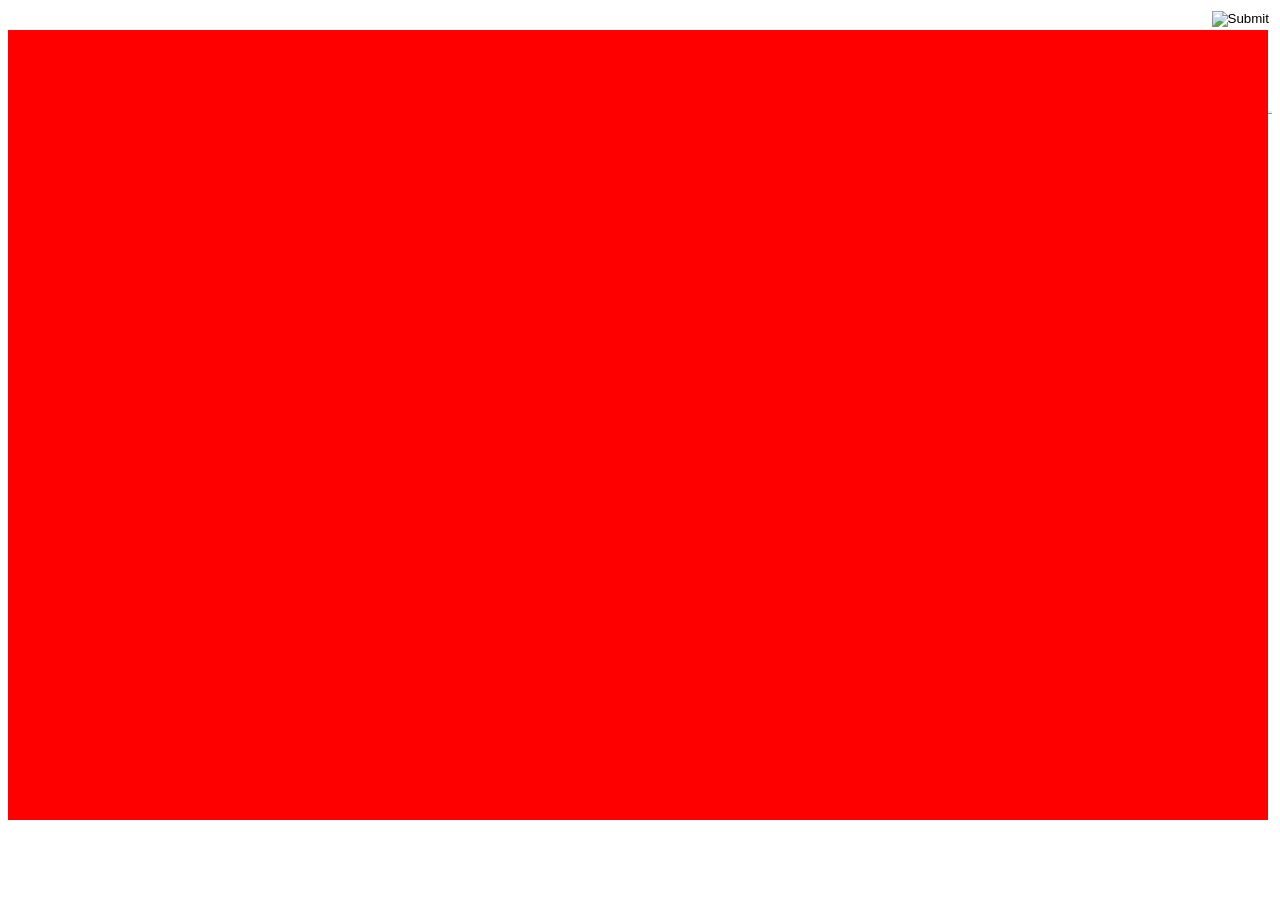
<file: saphy/launch.html>
﻿<HTML>
    <HEAD>
        <TITLE>Csatamező - SkyXplore</TITLE>
        <BASE href='http://localhost/workdir/skyxplore2/'>
        <link rel="stylesheet" type="text/css" href="common.css">
        
        <SCRIPT src='gamedata.js'></SCRIPT>
        <SCRIPT src='common.js'></SCRIPT>
        <SCRIPT src='launch.js'></SCRIPT>
        <SCRIPT src='charactergenerate.js'></SCRIPT>
        <SCRIPT>
            try
            {
                characterload();
                var playerid = sessionStorage.charid;
                
                charactertransform(chardata);
                alert(Object.keys(gameinfo.characters.squadron5918006501.equipment.squadronweapon[0]));
                //alert(gameinfo.characters[playerid].ability.emfp.itemid);
                //alert(Object.keys(chardata.characterdata.abilities.emfp));
            }
            catch(err)
            {
                alert("load: " + err.name + ": " + err.message);
            }
            
        </SCRIPT>
        
        <STYLE>
            #contentcontainer
            {
                background-color: red;
                position: fixed;
            }
        </STYLE>
    </HEAD>
<BODY>
    
    <DIV id='maincontainer' class='maincontainer'>
        <DIV id='header'>
            <TABLE style='width: 100%;'>
                <TR>
                    <TD>
                        
                    </TD>
                    <TD style='text-align: right;'><INPUT type='image' id='settingsbutton' src='settingsbutton.png' onclick='settingsmenu()'></TD>
                </TR>
            </TABLE>
        </DIV>
        
        <DIV id='contentcontainer'>
            
        </DIV>
        
        <DIV id='footer'>
            
        </DIV>
     </DIV>
    
    <DIV class='menucontainer' id='settingscontainer'>
       <DIV class='menutitle'>Beállítások</DIV>
       <DIV class='menuexit' id='settingsexit'><BUTTON onclick='document.getElementById("settingscontainer").style.display = "none";'>X</BUTTON></DIV>
       <DIV class='menubar'><BUTTON onclick='logout()'>Kijelentkezés</BUTTON></DIV>
       <DIV class='menubar' style='border-bottom-style: ridge; border-bottom-width: 3;'><BUTTON onclick='window.location.href = "account.html"'>Karakterváltás</BUTTON></DIV>
       <DIV class='menubar'><BUTTON id='back' onclick='window.location.href = "character.html"'>Vissza</BUTTON></DIV>
    </DIV>
    
    <SCRIPT>
        (function sizeset()
        //Beállítja az elemek méretét
        {
            try
            {
                var contentcontainer = document.getElementById("contentcontainer");
                    contentcontainer.style.width = window.innerWidth - 20;
                    contentcontainer.style.height = window.innerHeight - 110;
            }
            catch(err)
            {
                alert(arguments.callee.name + err.name + ": " + err.message);
            }
        })();
    </SCRIPT>
    
</BODY>
</HTML>
</file>
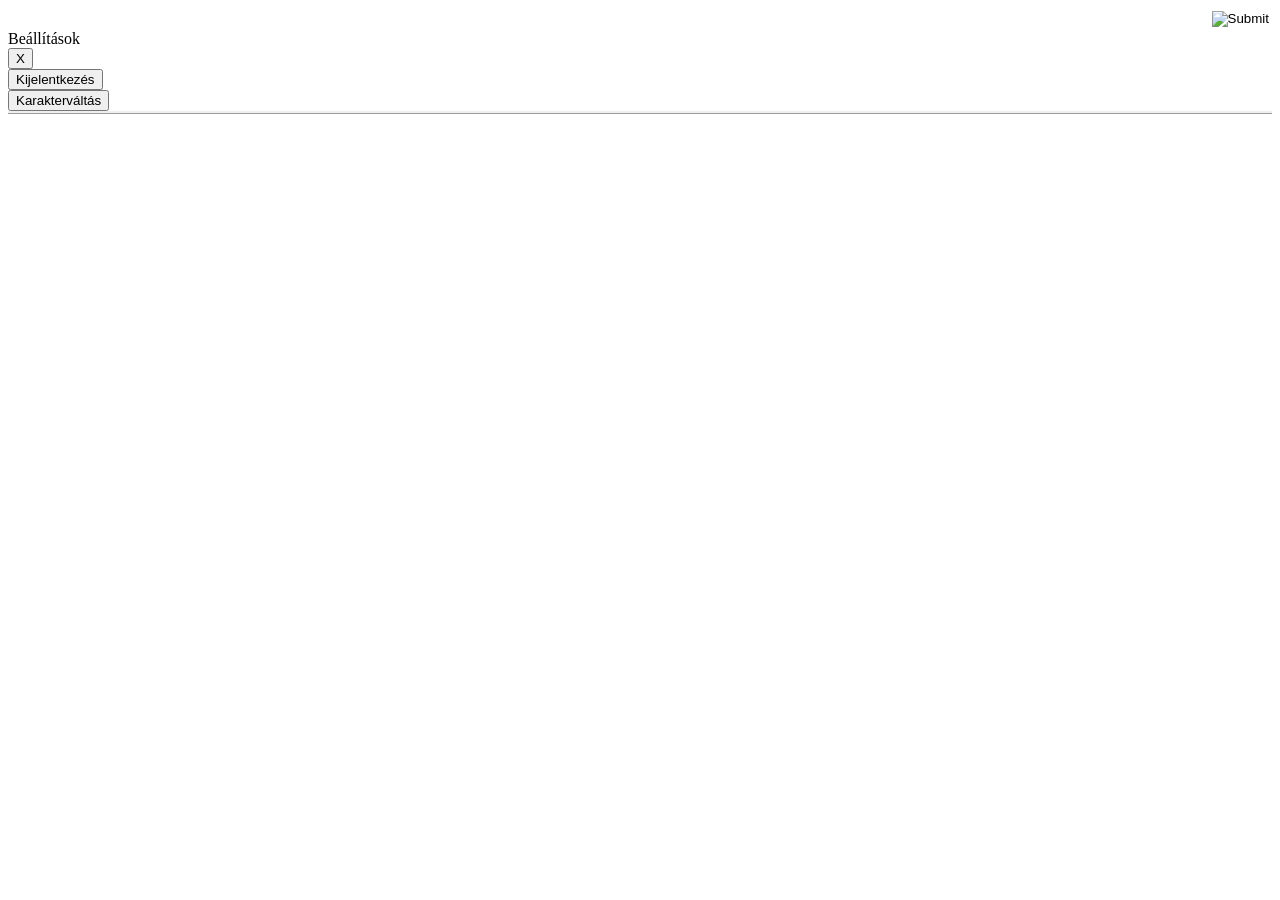
<file: saphy/sample másolata.html>
﻿<HTML>
    <HEAD>
        <TITLE></TITLE>
        <BASE href='http://localhost/workdir/skyxplore2/'>
        <link rel="stylesheet" type="text/css" href="common.css">
        
        <SCRIPT src='gamedata.js'></SCRIPT>
        <SCRIPT src='common.js'></SCRIPT>
        <SCRIPT>
            characterload();
        </SCRIPT>
        
        <STYLE>
        
        </STYLE>
    </HEAD>
<BODY>
    
    <DIV id='maincontainer' class='maincontainer'>
        <DIV id='header'>
            <TABLE style='width: 100%;'>
                <TR>
                    <TD>
                        
                    </TD>
                    <TD style='text-align: right;'><INPUT type='image' id='settingsbutton' src='settingsbutton.png' onclick='settingsmenu()'></TD>
                </TR>
            </TABLE>
        </DIV>
    </DIV>
    
    <DIV class='menucontainer' id='settingscontainer'>
       <DIV class='menutitle'>Beállítások</DIV>
       <DIV class='menuexit' id='settingsexit'><BUTTON onclick='document.getElementById("settingscontainer").style.display = "none";'>X</BUTTON></DIV>
       <DIV class='menubar'><BUTTON onclick='logout()'>Kijelentkezés</BUTTON></DIV>
       <DIV class='menubar' style='border-bottom-style: ridge; border-bottom-width: 3;'><BUTTON onclick='window.location.href = "account.html"'>Karakterváltás</BUTTON></DIV>
    </DIV>
    
    <SCRIPT>
    
    </SCRIPT>
    
</BODY>
</HTML>
</file>
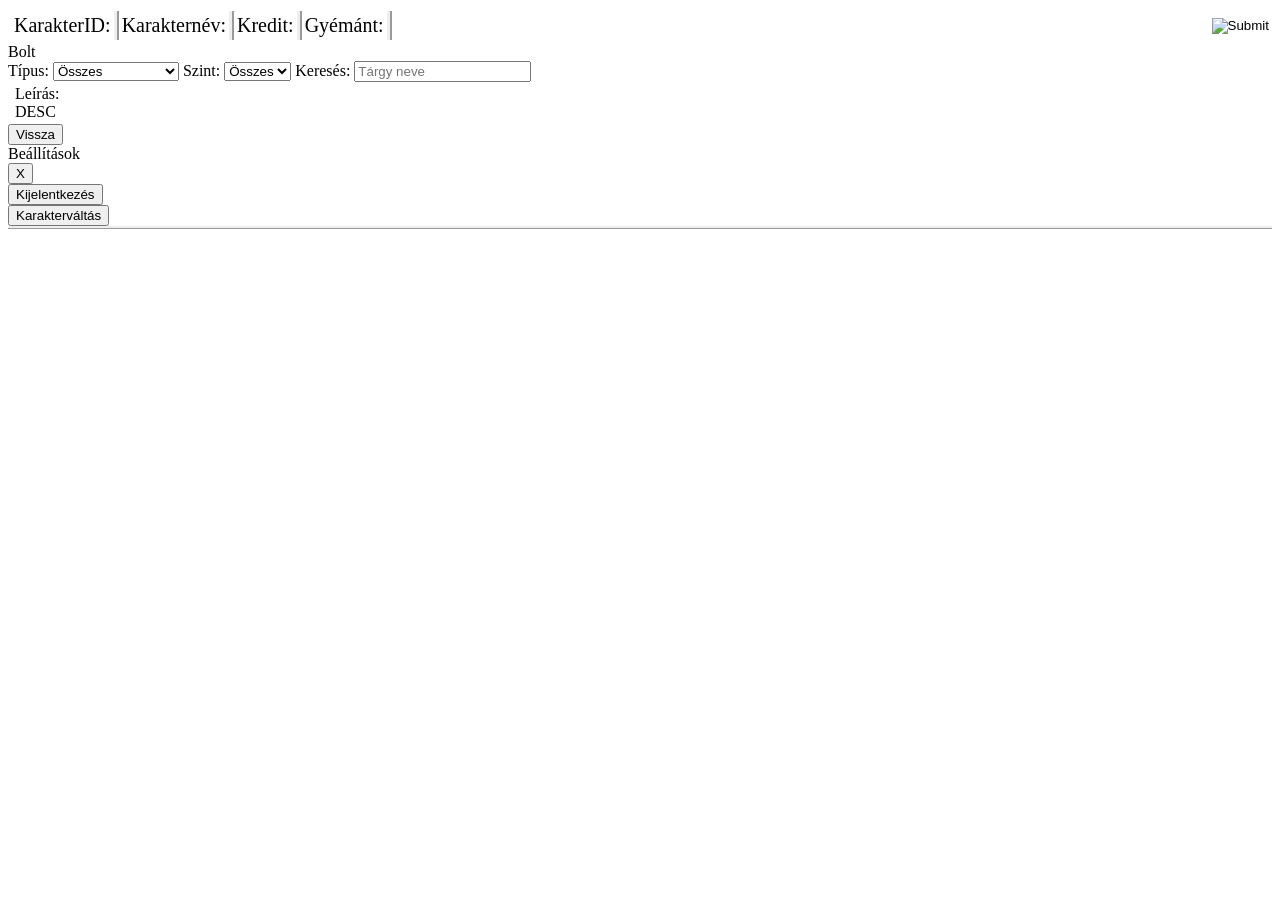
<file: saphy/shop.html>
﻿<HTML>
    <HEAD>
        <TITLE>Bolt - SkyXplore</TITLE>
        <BASE href='http://localhost/workdir/skyxplore2/'>
        <link rel="stylesheet" type="text/css" href="common.css">
        
        <SCRIPT src='gamedata.js'></SCRIPT>
        <SCRIPT src='common.js'></SCRIPT>
        <SCRIPT>
            characterload();
        </SCRIPT>
            
        <STYLE>
            .item
            {
                margin: 20;
                border-style: ridge;
                border-width: 2;
            }
            .item:hover
            {
                background-color: rgb(100,100,100);
            }
            
                .itemname
                {
                    text-align: center;
                    font-size: 24;
                    font-weight: bold;
                    border-bottom-style: ridge;
                    border-bottom-width: 2;
                }
                
                .price
                {
                    text-align: center;
                    font-size: 20;
                    margin: 5;
                }
                
                .buy
                {
                    text-align: center;
                }
                
                    .buy input, .buy button
                    {
                        font-size: 18;
                        margin: 10;
                        padding: 2;
                        margin-top: 0;
                    }
                    
                    .buy input[type='number']
                    {
                        width: 100;
                    }
        </STYLE>
    </HEAD>
<BODY>
    
    <DIV id='maincontainer' class='maincontainer'>
        <DIV id='header'>
            <TABLE style='width: 100%;'>
                <TR>
                    <TD>
                        <TABLE style='border-collapse: collapse;'>
                            <TR style='font-size: 20;'>
                                <TD style='border-right-style: ridge; border-right-width: 5; padding: 3;'>KarakterID: <SPAN id='headercharid'></SPAN></TD>
                                <TD style='border-right-style: ridge; border-right-width: 5; padding: 3;'>Karakternév: <SPAN id='headercharname'></SPAN></TD>
                                <TD style='border-right-style: ridge; border-right-width: 5; padding: 3;'>Kredit: <SPAN id='headercredit'></SPAN></TD>
                                <TD style='border-right-style: ridge; border-right-width: 5; padding: 3;'>Gyémánt: <SPAN id='headerdiamond'></SPAN></TD>
                            </TR>
                        </TABLE>
                    </TD>
                    <TD style='text-align: right;'><INPUT type='image' id='settingsbutton' src='settingsbutton.png' onclick='settingsmenu()'></TD>
                </TR>
            </TABLE>
        </DIV>
        
        <DIV id='maintitle'>Bolt</DIV>
            <DIV id='searchcontainer'>
                Típus: 
                <SELECT id='typesearch' onchange='itemsload()'>
                    <OPTION value='0'>Összes</OPTION>
                    <OPTION value='ship'>Hajó</OPTION>
                    <OPTION value='squadron'>Raj</OPTION>
                    <OPTION value='cannon'>Ágyú</OPTION>
                    <OPTION value='rocketlauncher'>Rakétakilövő</OPTION>
                    <OPTION value='rifle'>Gépágyú</OPTION>
                    <OPTION value='shield'>Csatahajó pajzs</OPTION>
                    <OPTION value='hull'>Csatahaj burkolat</OPTION>
                    <OPTION value='generator'>Generátor</OPTION>
                    <OPTION value='battery'>Akkumulátor</OPTION>
                    <OPTION value='hangar'>Hangár</OPTION>
                    <OPTION value='equipment'>Felszerelés</OPTION>
                    <OPTION value='extender'>Bővítő</OPTION>
                    <OPTION value='ammo'>Lőszer</OPTION>
                    <OPTION value='squadronweapon'>Raj fegyverzet</OPTION>
                    <OPTION value='squadronshield'>Raj pajzs</OPTION>
                    <OPTION value='squadronhull'>Raj burkolat</OPTION>
                </SELECT>
                 Szint: 
                <SELECT id='levelsearch' onchange='itemsload()'>
                    <OPTION value='0'>Összes</OPTION>
                    <OPTION value='1'>1</OPTION>
                    <OPTION value='2'>2</OPTION>
                    <OPTION value='3'>3</OPTION>
                    <OPTION value='4'>4</OPTION>
                    <OPTION value='5'>5</OPTION>
                    <OPTION value='6'>6</OPTION>
                    <OPTION value='7'>7</OPTION>
                    <OPTION value='8'>8</OPTION>
                    <OPTION value='9'>9</OPTION>
                    <OPTION value='10'>10</OPTION>
                </SELECT>
                 Keresés: <INPUT type='text' id='searchbyname' placeholder='Tárgy neve' onkeyup='itemsload()'>
            </DIV>
            
            <TABLE id='contenttable'>
                <TR>
                    <TD id='itemscell'>
                        <DIV id='itemsdiv'></DIV>
                    </TD>
                    <TD id='descriptioncell'>
                        <DIV id='descriptiontitle'>Leírás:</DIV>
                        <DIV id='description'>DESC</DIV>
                    </TD>
                </TR>
            </TABLE>
            
        <DIV id='footer'>
            <BUTTON id='back' onclick='window.location.href = "character.html"'>Vissza</BUTTON>
        </DIV>
        
    </DIV>
    
    <DIV class='menucontainer' id='settingscontainer'>
       <DIV class='menutitle'>Beállítások</DIV>
       <DIV class='menuexit' id='settingsexit'><BUTTON onclick='document.getElementById("settingscontainer").style.display = "none";'>X</BUTTON></DIV>
       <DIV class='menubar'><BUTTON onclick='logout()'>Kijelentkezés</BUTTON></DIV>
       <DIV class='menubar' style='border-bottom-style: ridge; border-bottom-width: 3;'><BUTTON onclick='window.location.href = "account.html"'>Karakterváltás</BUTTON></DIV>
    </DIV>
    
    <SCRIPT>
        headervalueset();
        contenttableset();
        itemsload();
        
        function headervalueset()
        {
            try
            {
                document.getElementById("headercharid").innerHTML = chardata.charid;
                document.getElementById("headercharname").innerHTML = chardata.charname;
                document.getElementById("headercredit").innerHTML = chardata.credit;
                document.getElementById("headerdiamond").innerHTML = chardata.diamond;
            }
            catch(err)
            {
                alert(arguments.callee.name + err.name + ": " + err.message);
            }
        }
        
        function itemsload()
        {
            try
            {
                var container = document.getElementById("itemsdiv");
                    container.innerHTML = "";
                    
                var typesearch = document.getElementById("typesearch").value;
                var levelsearch = document.getElementById("levelsearch").value;
                var searchbyname = document.getElementById("searchbyname").value;
                
                var items = gamedata.items;
                
                var x, itemdata;
                var match = 0;
                for(x in items)
                {
                    itemdata = items[x];
                    if(levelsearch == 0 || levelsearch == itemdata.level)
                    {
                        if(typesearch == 0 || typesearch == itemdata.slot)
                        {
                            s = searchbyname.toLowerCase();
                            n = itemdata.name.toLowerCase();
                            if(searchbyname == "" || n.indexOf(s) > -1)
                            {
                                match = 1;
                                itemsdiv.appendChild(itemwrite(itemdata));
                            }
                        }
                    }
                }
                
                if(match == 0)
                {
                    var div = document.createElement("DIV");
                        div.id = "noitems";
                        div.innerHTML = "Nincs a keresésnek megfelelő elem.";
                    document.getElementById("itemsdiv").appendChild(div);
                }
            }
            catch(err)
            {
                alert(arguments.callee.name + err.name + ": " + err.message);
            }
        }
        
            function itemwrite(itemdata)
            {
                try
                {
                    var div = document.createElement("DIV");
                        div.className = "item";
                        div.addEventListener("mouseenter", function(){document.getElementById("description").innerHTML = itemdata.itemid;})
                        div.addEventListener("mouseleave", function(){document.getElementById("description").innerHTML = "";})
                        
                        var namediv = document.createElement("DIV");
                            namediv.className = "itemname";
                            namediv.innerHTML = itemdata.name;
                    div.appendChild(namediv);
                        var pricediv = document.createElement("DIV");
                            pricediv.className = "price";
                            pricediv.innerHTML = itemdata.buyprice + " kredit";
                    div.appendChild(pricediv);
                        var buydiv = document.createElement("DIV");
                            buydiv.className = "buy";
                            var amount = document.createElement("INPUT");
                                amount.type = "number";
                                amount.min = 1;
                                amount.max = Math.floor(chardata.credit / itemdata.buyprice);
                                amount.value = 1;
                                amount.addEventListener("keyup", function(){if(amount.value > Math.floor(chardata.credit / itemdata.buyprice)) amount.value = Math.floor(chardata.credit / itemdata.buyprice);});
                        buydiv.appendChild(amount);
                            var max = document.createElement("BUTTON");
                                max.addEventListener("click", function(){amount.value = Math.floor(chardata.credit / itemdata.buyprice);});
                                max.innerHTML = "(Max: " + Math.floor(chardata.credit / itemdata.buyprice) + ")";
                        buydiv.appendChild(max);
                            var buy = document.createElement("BUTTON");
                                buy.addEventListener("click", function(){buyitem(itemdata, amount.value);});
                                buy.innerHTML = "Vásárlás";
                                if(itemdata.buyprice > chardata.credit)
                                {
                                    buy.className = "dis";
                                    buy.disabled = "disabled";
                                    buy.innerHTML = "Nincs elég pénz";
                                }
                            buydiv.appendChild(buy);
                    div.appendChild(buydiv);
                        
                        
                }
                catch(err)
                {
                    alert(arguments.callee.name + err.name + ": " + err.message);
                }
                finally
                {
                    return div;
                }
            }
            
                function buyitem(itemdata, amount)
                {
                    try
                    {
                        var x, ammodata, match = 0, namount;
                        if(itemdata.slot == "ammo")
                        {
                            for(x in chardata.characterdata.ammo)
                            {
                                ammodata = chardata.characterdata.ammo[x];
                                if(ammodata.itemid == itemdata.itemid && ammodata.place == "hangar")
                                {
                                    chardata.credit -= itemdata.buyprice * amount;
                                    ammodata.amount += Number(amount);
                                    match = 1;
                                }
                            }
                            
                            if(!match)
                            {
                                chardata.characterdata.ammo.push(new getammo(itemdata.itemid, "hangar", amount));
                                chardata.credit -= itemdata.buyprice * amount;
                            }
                        }
                        else
                        {
                            
                            for(x = 0; x < amount; x++)
                            {
                                chardata.credit -= itemdata.buyprice;
                                chardata.characterdata.equipment.push(new getequip(itemdata.itemid, "hangar"));
                            }
                        }
                        
                        headervalueset();
                        save();
                        itemsload();
                    }
                    catch(err)
                    {
                        alert(arguments.callee.name + err.name + ": " + err.message);
                    }
                }
                
                    function getequip(itemid, place)
                    {
                        this.itemid = itemid;
                        this.place = place;
                    }
                    
                    function getammo(itemid, place, amount)
                    {
                        this.itemid = itemid;
                        this.place = place;
                        this.amount = amount;
                    }
    </SCRIPT>
    
</BODY>
</HTML>
</file>
<file: saphy/common.css>
﻿body
{
    margin: 0;
    background-image: url("background.jpg");
	background-repeat: no-repeat;
	background-attachment: fixed;
	background-position: center;
	background-size: cover;
	color: white;
}

a:visited, a:link
{
	color: white;
}

input, button
{
    border-width: 2px;
	border-style: ridge;
	border-radius: 10px 10px 10px 10px;
	outline: none;
    background-color: transparent;
    color: white;
}
.dis
{
    color: rgb(130,130,130);
}
input[type='number']
{
    text-align: right;
}

input:focus, button:hover
{
    border-color: red;
}

select
{
    color: white;
    background-color: black;
    border-width: 3px;
    border-style: solid;
    border-radius: 10px 10px 10px 10px;
    outline: none;
    text-align: center;
}


    .maincontainer
    {
        position: fixed;
        width: 100%;
        height: 100%;
        box-sizing: border-box;
        border-style: ridge;
        border-width: 10;
        background-color: rgba(0,0,0,0.8);
        overflow: auto;
    }
        
        #header
        {
            border-bottom-style: ridge;
            border-bottom-width: 5px;
            position: relative;
            height: 35;
        }
        
            #settingsbutton
            {
                text-align: right;
                width: 24;
                border-width: 3;
            }
            #settingsbutton:hover
            {
                border-color: red;
            }
        
            #maintitle
            {
                text-align: center;
                font-size: 36;
                border-bottom-style: ridge;
                border-bottom-width: 3;
                padding: 3;
            }
            
            #searchcontainer
            {
                font-size: 26;
                border-bottom-style: ridge;
                border-bottom-width: 2;
                text-align: center;
                padding: 3;
            }
            
                #typesearch, #levelsearch, #searchbyname, #companysearch
                {
                    font-size: 20;
                    background-color: black;
                }
                
            #contenttable
            {
                width: 100%;
                margin-top: 15;
            }
            
                #contenttable td
                {
                    border-style: ridge;
                    border-width: 3;
                }
                
                #itemscell
                {
                    vertical-align: top;
                }
                
                    #itemsdiv, #shipequip
                    {
                        overflow: auto;
                        height: 100%;
                    }
                    
                        #noitems
                        {
                            text-align: center;
                            font-size: 28;
                        }
                
                #descriptioncell
                {
                    width: 25%;
                    vertical-align: top;
                }
                
                    #descriptiontitle
                    {
                        font-size: 24;
                        text-align: center;
                        border-bottom-style: ridge;
                        border-bottom-width: 3;
                    }
            
        #footer
        {
            position: absolute;
            bottom: 0;
            left: 0;
            width: 99%;
            text-align: center;
            border-top-style: ridge;
            border-top-width: 3;
            padding: 5;
            height: 35;
        }
        
            #footer button
            {
                font-size: 24;
            }
        
.menucontainer
{
    position: fixed;
    left: 30%;
    width: 40%;
    top: 10%;
    border-style: ridge;
    border-width: 5;
    border-radius: 10px 10px 10px 10px;
    background-color: black;
    z-index: 1;
    display: none;
}
    
    .menuexit
    {
        position: absolute;
        right: 0;
        top: 3;
        margin: 2;
    }
    
        .menuexit button
        {
            font-size: 22;
        }
    
    .menutitle
    {
        text-align: center;
        font-size: 30;
        font-weight: bold;
        border-bottom-style: ridge;
        border-bottom-width: 5;
        padding: 3;
    }
    
    .menubar
    {
        text-align: center;
        padding: 5;
    }
    
        .menubar button
        {
            font-size: 20;
        }
    
    .menutable
    {
        width: 100%;
    }
        .menutable td
        {
            width: 50%;
        }
    
        .menutabletext
        {
            text-align: right;
            font-size: 24;
        }
        
        .menutableinput input
        {
            font-size: 20;
            padding: 2;
        }
        
        .menubutton
        {
            padding-top: 5;
            text-align: center;
        }
        
            .menubutton button
            {
                font-size: 22;
            }
</file>
